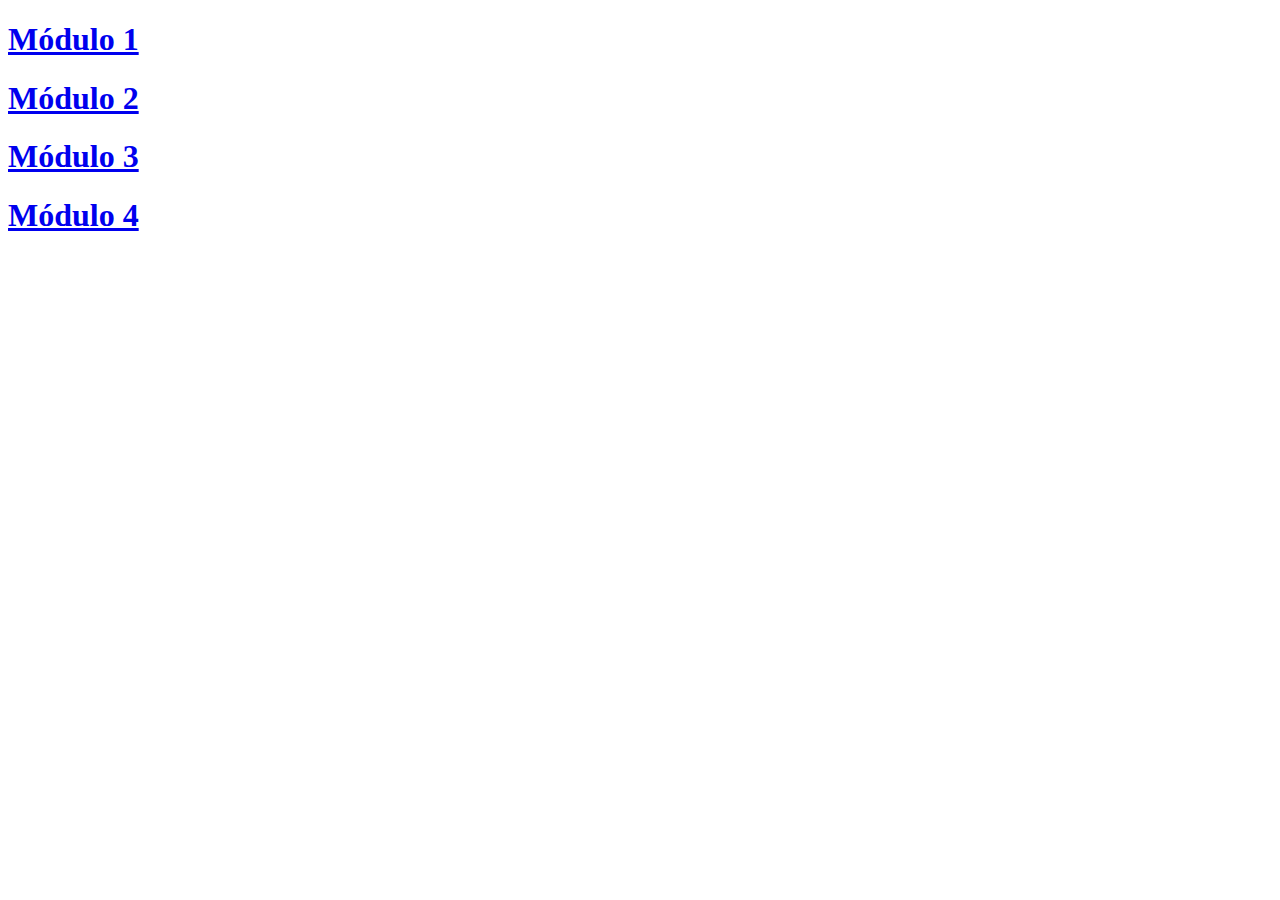
<file: index.html>
<!DOCTYPE html>
<html>
<head>
	<title>Diplomado en Doctrina y Proceso de planeamiento conjunto</title>
</head>
<body>
	<a href="modulo1/index.html"><h1>Módulo 1</h1></a>
	<a href="modulo2/index.html"><h1>Módulo 2</h1></a>
	<a href="modulo3/index.html"><h1>Módulo 3</h1></a>
	<a href="modulo4/index.html"><h1>Módulo 4</h1></a>
</body>
</html>
</file>
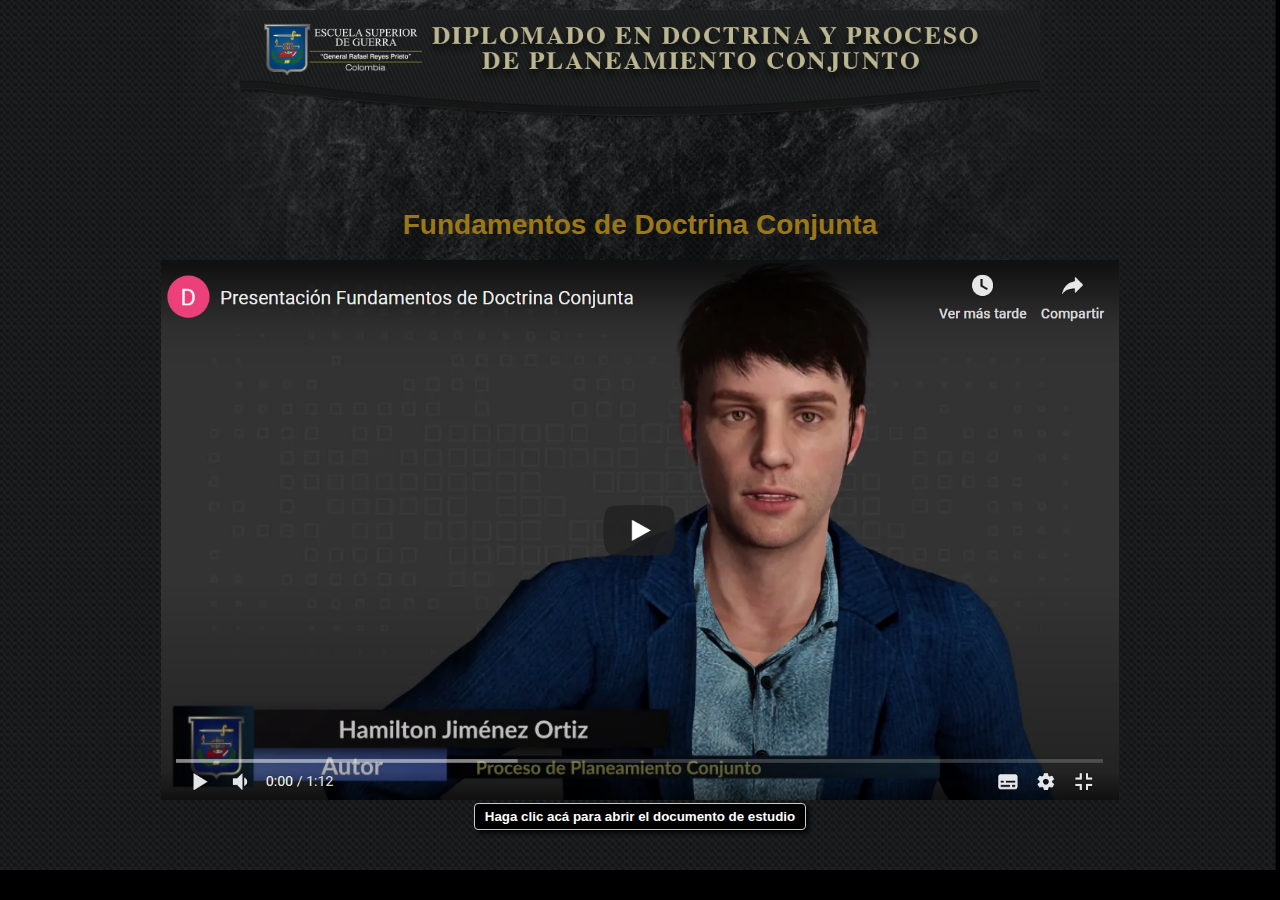
<file: modulo1/index.html>
<!DOCTYPE html>
<html>
<head>
    <meta charset="utf-8">
    <title>FUNDAMENTOS DE DOCTRINA CONJUNTA Y OPERACIONES CONJUNTAS</title>
    <meta name="viewport" content="width=device-width, initial-scale=1, maximum-scale=1, user-scalable=no">
    <link rel="shortcut icon" href="img/icon.svg">
    <link href="components/jquery/css/custom/jquery-ui.min.css" rel="stylesheet" type="text/css">
    <link href="css/styles.css" rel="stylesheet" type="text/css">

    <script src="components/jquery/jquery.min.js"></script>
    <script src="components/jquery/jquery-ui.min.js"></script>
    <script src="js/app.js"></script>
    <script src="js/lang.es.js"></script>
    <script src="components/scorm/player.js"> </script>

    <script type="text/javascript" src="components/fresco/dist/js/fresco.min.js"></script>
    <link rel="stylesheet" type="text/css" href="components/fresco/dist/css/fresco.css"/>

    <style type="text/css">

        header {height: 20vh;}

        #body {height: 90vh;}

        h1 {text-align: center;}

        p {max-width: 900px; margin: 100px auto;}

        #play_scorm {text-align: center;}

    </style>

</head>
<body data-autoload="false" data-display-window="modal" data-window-width="100" data-window-height="100">
    <div id="body">
        <header>
            <div class="header">
                <img src="img/bg_header.png" />
            </div>
        </header>

        <h1>Fundamentos de Doctrina Conjunta</h1>
        <div class="videobox">
            <a href="https://youtu.be/uJx9YruwmKM" class="fresco" data-fresco-group=""><img src="content/presentacion.png" class="prev" style="max-height: 60vh" /></a>
        </div>

        <div id="content">
            <div id="play_scorm"></div>
        </div>
    </div>
</body>
</html>
</file>
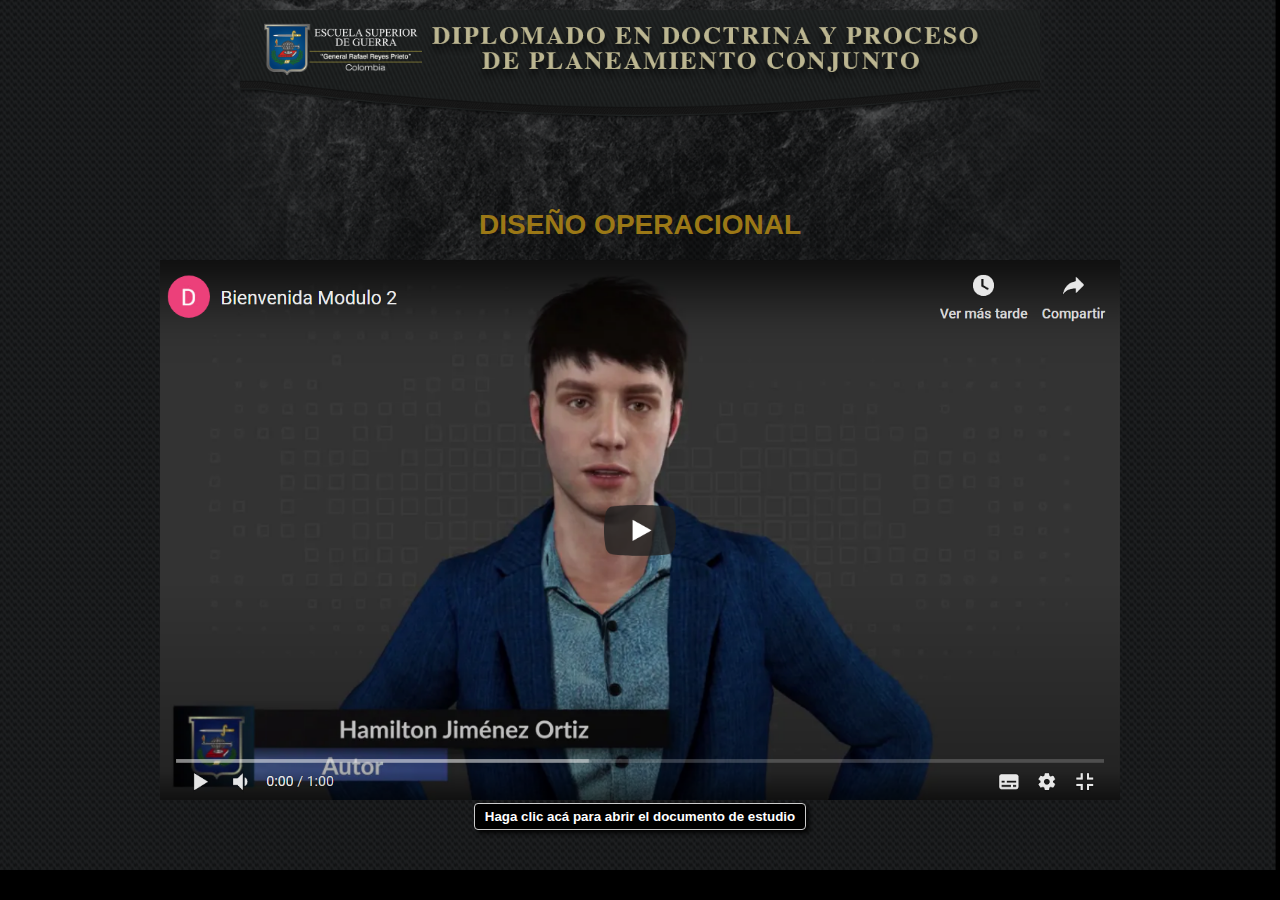
<file: modulo2/index.html>
<!DOCTYPE html>
<html>
<head>
    <meta charset="utf-8">
    <title>DISEÑO OPERACIONAL</title>
    <meta name="viewport" content="width=device-width, initial-scale=1, maximum-scale=1, user-scalable=no">
    <link rel="shortcut icon" href="img/icon.svg">
    <link href="components/jquery/css/custom/jquery-ui.min.css" rel="stylesheet" type="text/css">
    <link href="css/styles.css" rel="stylesheet" type="text/css">

    <script src="components/jquery/jquery.min.js"></script>
    <script src="components/jquery/jquery-ui.min.js"></script>
    <script src="js/app.js"></script>
    <script src="js/lang.es.js"></script>
    <script src="components/scorm/player.js"> </script>

    <script type="text/javascript" src="components/fresco/dist/js/fresco.min.js"></script>
    <link rel="stylesheet" type="text/css" href="components/fresco/dist/css/fresco.css"/>

    <style type="text/css">

        header {height: 20vh;}

        #body {height: 90vh;}

        h1 {text-align: center;}

        p {max-width: 900px; margin: 100px auto;}

        #play_scorm {text-align: center;}

    </style>

</head>
<body data-autoload="false" data-display-window="modal" data-window-width="100" data-window-height="100">
    <div id="body">
        <header>
            <div class="header">
                <img src="img/bg_header.png" />
            </div>
        </header>

        <h1>DISEÑO OPERACIONAL</h1>

        <div class="videobox">
            <a href="https://youtu.be/4CupY6KC4pQ" class="fresco" data-fresco-group=""><img src="content/presentacion.png" class="prev" style="max-height: 60vh" /></a>
        </div>

        <div id="content">
            <div id="play_scorm"></div>
        </div>
    </div>
</body>
</html>
</file>
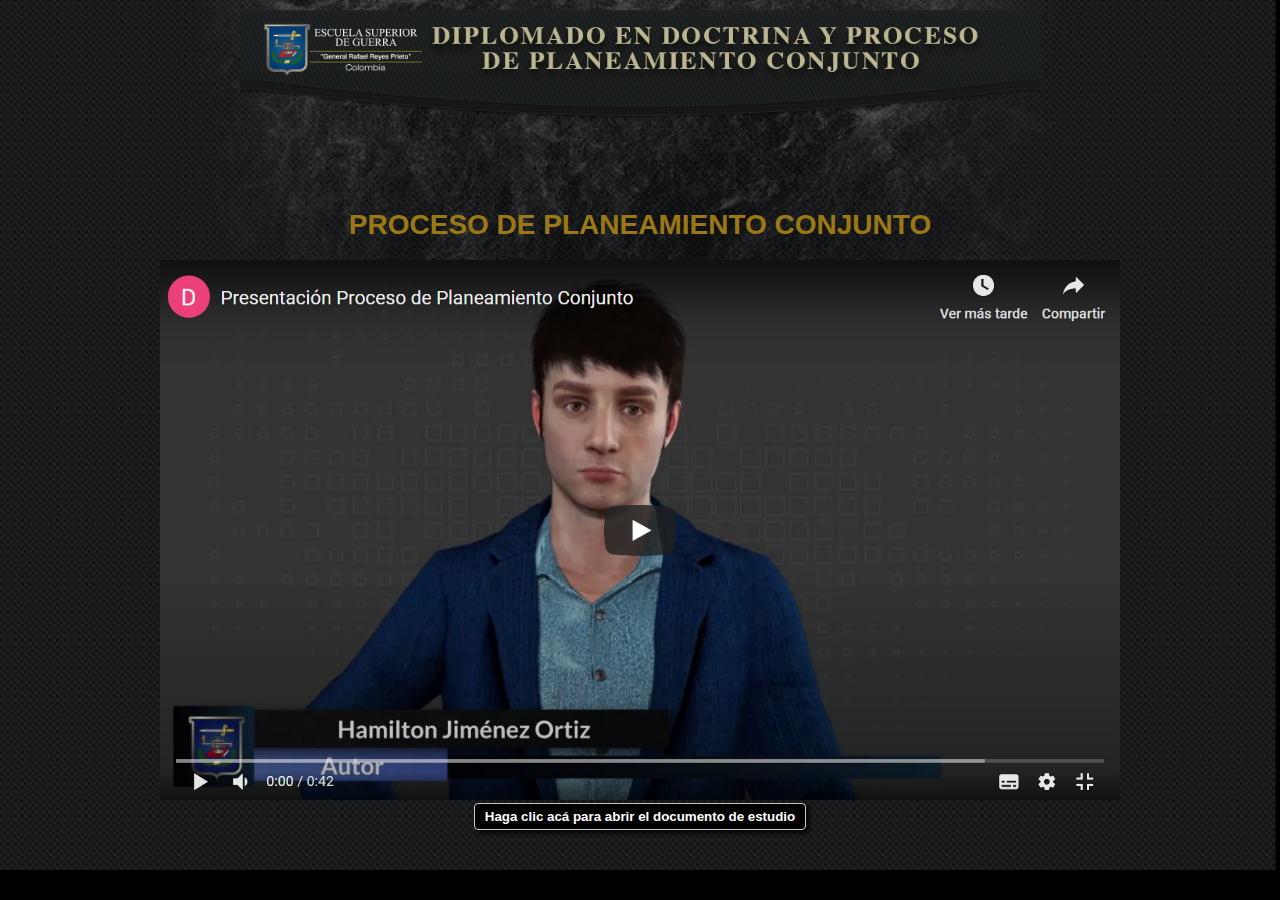
<file: modulo3/index.html>
<!DOCTYPE html>
<html>
<head>
    <meta charset="utf-8">
    <title>PROCESO DE PLANEAMIENTO CONJUNTO</title>
    <meta name="viewport" content="width=device-width, initial-scale=1, maximum-scale=1, user-scalable=no">
    <link rel="shortcut icon" href="img/icon.svg">
    <link href="components/jquery/css/custom/jquery-ui.min.css" rel="stylesheet" type="text/css">
    <link href="css/styles.css" rel="stylesheet" type="text/css">

    <script src="components/jquery/jquery.min.js"></script>
    <script src="components/jquery/jquery-ui.min.js"></script>
    <script src="js/app.js"></script>
    <script src="js/lang.es.js"></script>
    <script src="components/scorm/player.js"> </script>

    <script type="text/javascript" src="components/fresco/dist/js/fresco.min.js"></script>
    <link rel="stylesheet" type="text/css" href="components/fresco/dist/css/fresco.css"/>

    <style type="text/css">

        header {height: 20vh;}

        #body {height: 90vh;}

        h1 {text-align: center;}

        p {max-width: 900px; margin: 100px auto;}

        #play_scorm {text-align: center;}

    </style>

</head>
<body data-autoload="false" data-display-window="modal" data-window-width="100" data-window-height="100">
    <div id="body">
        <header>
            <div class="header">
                <img src="img/bg_header.png" />
            </div>
        </header>

        <h1>PROCESO DE PLANEAMIENTO CONJUNTO</h1>
        <div class="videobox">
            <a href="https://youtu.be/s2P5IIzOW-I" class="fresco" data-fresco-group=""><img src="content/presentacion.png" class="prev" style="max-height: 60vh" /></a>
        </div>

        <div id="content">
            <div id="play_scorm"></div>
        </div>
    </div>
</body>
</html>
</file>
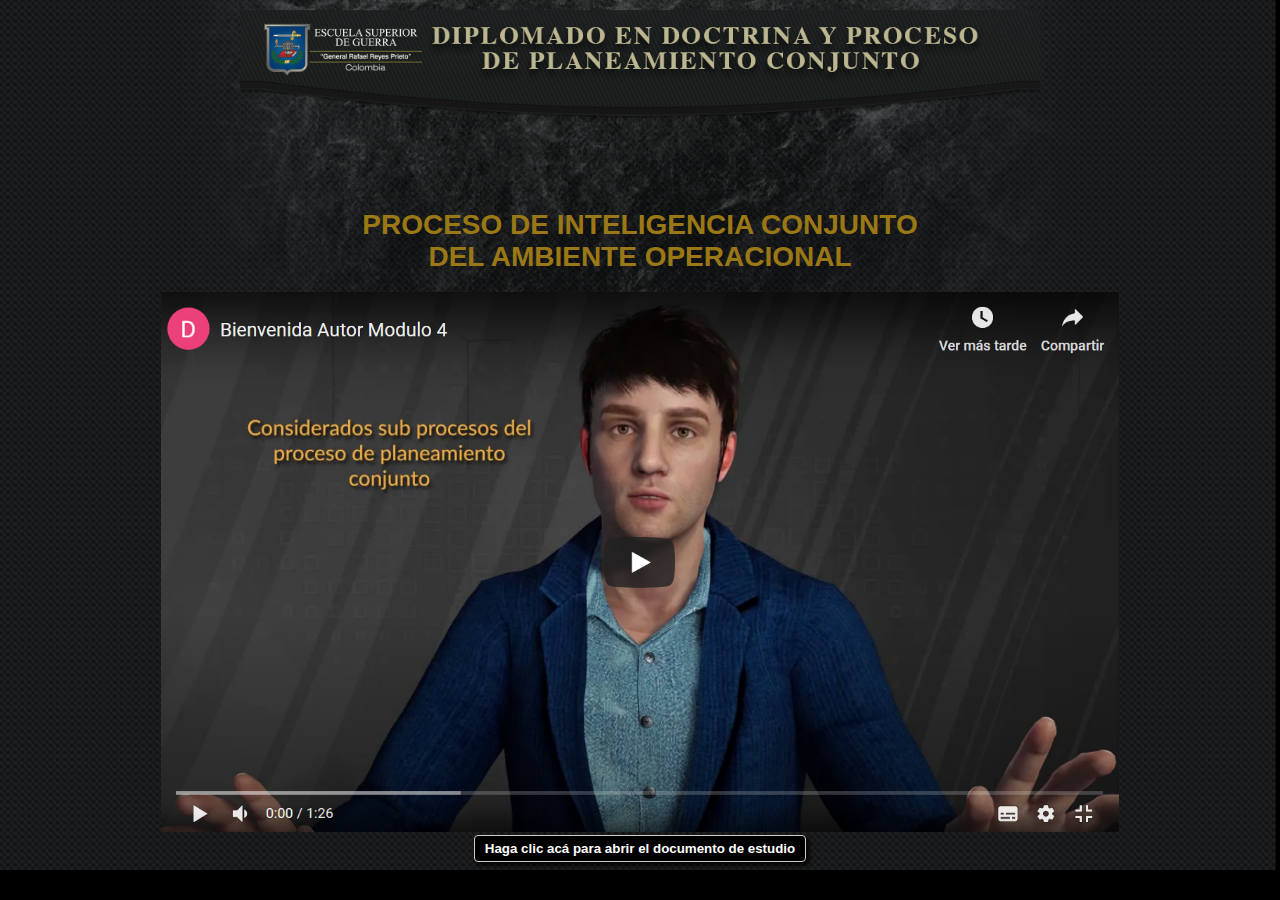
<file: modulo4/index.html>
<!DOCTYPE html>
<html>
<head>
    <meta charset="utf-8">
    <title>PROCESO DE INTELIGENCIA CONJUNTO DEL AMBIENTE OPERACIONAL</title>
    <meta name="viewport" content="width=device-width, initial-scale=1, maximum-scale=1, user-scalable=no">
    <link rel="shortcut icon" href="img/icon.svg">
    <link href="components/jquery/css/custom/jquery-ui.min.css" rel="stylesheet" type="text/css">
    <link href="css/styles.css" rel="stylesheet" type="text/css">

    <script src="components/jquery/jquery.min.js"></script>
    <script src="components/jquery/jquery-ui.min.js"></script>
    <script src="js/app.js"></script>
    <script src="js/lang.es.js"></script>
    <script src="components/scorm/player.js"> </script>

    <script type="text/javascript" src="components/fresco/dist/js/fresco.min.js"></script>
    <link rel="stylesheet" type="text/css" href="components/fresco/dist/css/fresco.css"/>

    <style type="text/css">

        header {height: 20vh;}

        #body {height: 90vh;}

        h1 {text-align: center;}

        p {max-width: 900px; margin: 100px auto;}

        #play_scorm {text-align: center;}

    </style>

</head>
<body data-autoload="false" data-display-window="modal" data-window-width="100" data-window-height="100">
    <div id="body">
        <header>
            <div class="header">
                <img src="img/bg_header.png" />
            </div>
        </header>

        <h1>PROCESO DE INTELIGENCIA CONJUNTO <br />DEL AMBIENTE OPERACIONAL</h1>
        <div class="videobox">
            <a href="https://youtu.be/TboTvnyFXB8" class="fresco" data-fresco-group=""><img src="content/presentacion.png" class="prev" style="max-height: 60vh" /></a>
        </div>

        <div id="content">
            <div id="play_scorm"></div>
        </div>
    </div>
</body>
</html>
</file>
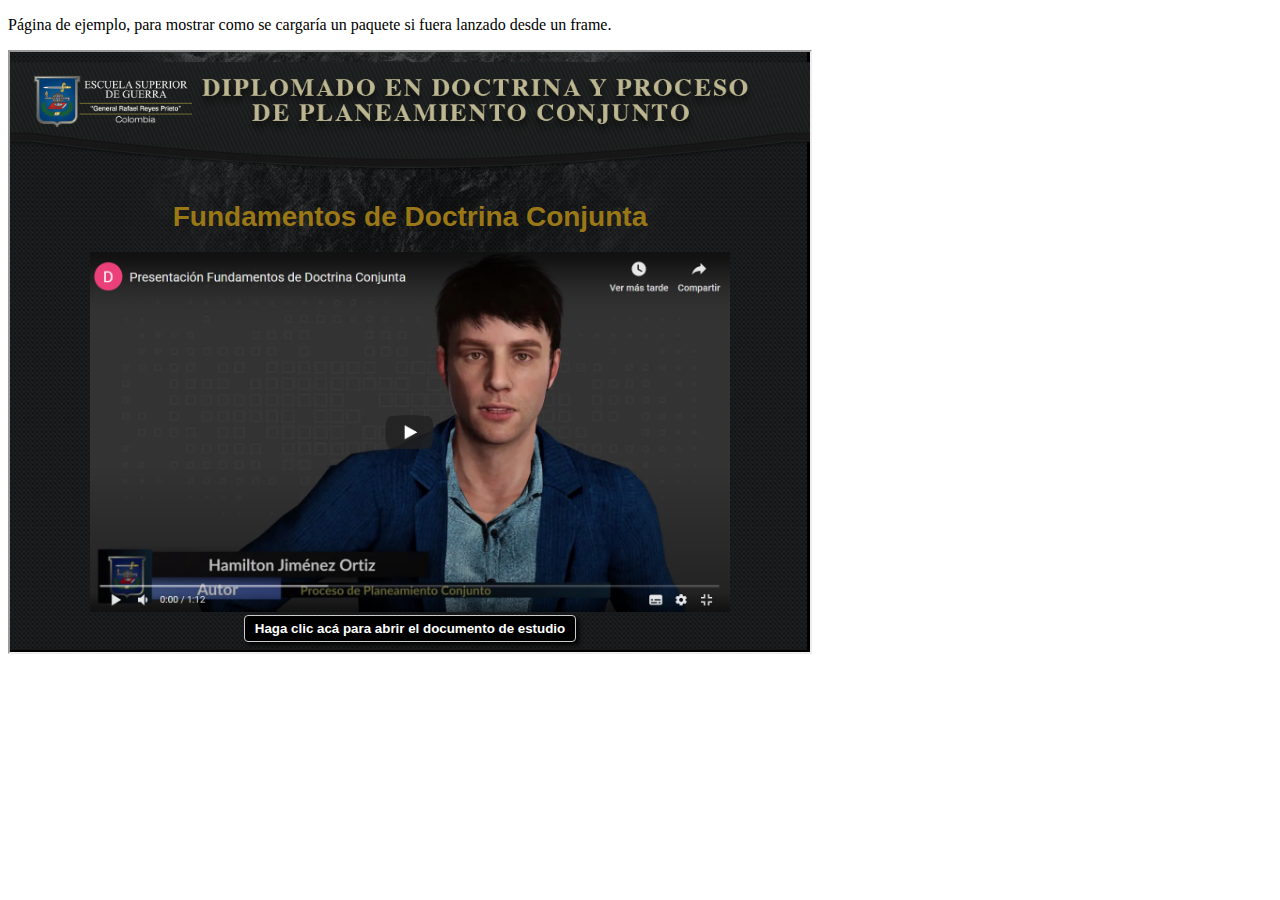
<file: modulo1/frame.html>
<!DOCTYPE html>
<html>
<head>
    <meta charset="utf-8">
    <title>Cargando paquete en frame</title>
</head>
<body>
    <p>Página de ejemplo, para mostrar como se cargaría un paquete si fuera lanzado desde un frame.</p>
    <iframe id="scorm_object" src="index.html" style="width: 800px; height: 600px;"></iframe>
</body>
</html>
</file>
<file: modulo1/css/styles.css>
@charset "utf-8";
/* CSS Document */

/*----------------------------
    General
-----------------------------*/
html {
    width: 100%;
    height: 100%;
}

body {
    font-family: 'Lato', sans-serif;
    font-size: 14px;
    margin: 0;
    padding: 0;
    width: 100%;
    height: 100%;
    background-color: #000;
    color: #838383;
}

body.dhbgapp_fullview {
    overflow: hidden;
}

#body {
    clear: both;
    margin: auto;
    padding: 10px 0 50px;
    position: relative;
    max-width: 1300px;
    background: url(../img/bg.png) no-repeat;
    background-size: 100% 100%;
    background-attachment: fixed;
}

h1 {
    font-size: 28px;
    color: #9b7816;
    font-weight: bold;
}

h1.diplomado {
    font-family: "Times New Roman";
    font-size: 32px;
    color: #beb691;
}

h2 {
    font-size: 20px;
    font-weight: bold;
    text-align: center;
    color: #9b7816;
    margin: 0;
}

h3 {
    font-size: 18px;
    color: #f7f7f7;
    text-align: center;
    font-weight: bold;
    margin: 0;
    margin-top: 10px;
}

h4 {
    font-size: 20px;
    color: #5cd0d3;
    margin-top: 15px;
    font-weight: bold;
}

h5 {
    font-size: 18px;
}

h6 {
    font-size: 14px;
    font-weight: normal;
}

pre {
    background: #F8F8FF;
    border: #000 dashed 1px;
    padding: 6px;
    overflow: auto;
    color: #333;
}

cite {
    font-weight: lighter;
    font-style: italic;
}

em {
    font-style: italic;
}

p {
    line-height: 20px;
}

img {
    border: 0;
    max-width: 100%;
}

br.clear, div.clear {
    clear: both;
    width: 0;
    height: 0;
    font-size: 0;
    line-height: 0;
}

.hidden {
    display: none;
}

ul.data_list {
    list-style: none;
}

ul.data_list li {
    padding-bottom: 10px;
}

ul.data_list li:before {
    content: "\f109";
    font-family: "Ionicons";
    position: relative;
    left: -5px;
    color: #f6ae00;
    font-weight: bold;
}

ol.ol_counter li {
    padding-bottom: 10px;
}

a {
    color: #123bf6;
}

a:hover {
    text-decoration: none;
}

.button, .w-content-controler {
    cursor: pointer;
}

button.general {
    background-color: #000;
    color: #fff;
    font-weight: bold;
    padding: 5px 10px;
    box-shadow: 3px 3px 4px #030303;
    cursor: pointer;
    border-radius: 4px;
    border: 1px solid #ccc;
}

button.general.active, button.general:hover {
    box-shadow: none;
    color: #999;
}

blockquote {
    font-style: italic;
    color: #555555;
    background: url(../img/comillas1.png) no-repeat top left;
    padding: 10px 40px;
    margin: 0;
    position: relative;
    color: #3f637e;
}

blockquote:after {
    background: url(../img/comillas2.png) no-repeat top left;
    width: 36px;
    height: 30px;
    content: "";
    position: absolute;
    bottom: 0;
    right: 0;
}

blockquote label {
    font-weight: bold;
    display: block;
    margin-top: 10px;
    text-align: center;
    font-style: normal;
}

.instruction, .animation_image .label, .about {
    font-size: 12px;
    color: #444;
    text-align: center;
}

.instruction i {
    font-size: 16px;
    margin-right: 5px;
}

.instruction[type=danger] {
    color: #b24926;
}

.instruction[type=alert] {
    font-weight: bold;
}

img.animation {
    margin: 1px;
}

img.animation, img.play-animation, .animation_image .label {
    cursor: pointer;
}

.animation_loading, img.animation.loading {
    background: transparent url(../img/miniload.gif) no-repeat center;
    border: 1px dashed #aaa;
    margin: 0;
}

.animation_image {
    text-align: center;
}

.box_media {
    text-align: center;
    height: 45vh;
}

.box_media img {
    max-width: 100%;
}
/********************************************************************************/
/* HEADER
/********************************************************************************/
header .header {
    margin-top: 0;
    max-width: 800px;
    margin: auto;
    display: flex;
    text-align: center;
}

header img {
    max-width: 100%;
    max-height: 20vh;
    margin: auto;
}

header nav.horizontal.main.current {
    font-size: 14px;
    z-index: 99;
    width: 50%;
    min-width: 500px;
    margin: auto;
    margin-top: -1%;
    position: relative;
    right: 0;
    left: 0;
}

header nav.horizontal.main.current:hover {
    overflow: visible;
}

header nav.horizontal ul.menu {
    background: url(../img/bg_menu.png) no-repeat;
    background-size: 100%;
    font-size: 14px;
    z-index: 99;
    width: 100%;
    margin: auto;
    padding-top: 13%;
}

nav.horizontal ul.menu > li.current,
nav.horizontal ul.menu > li:hover, 
nav.horizontal ul.menu > li:first-child,
nav.horizontal li.button {
    height: 70px !important;
}

nav.horizontal ul.submenu > li,
nav.horizontal .button.withsubitems {height: 20px !important;}
/********************************************************************************/
/* DEVICE CONTROL
/********************************************************************************/
.onlymobile {
    display: none;
}

.notmobile {
    /* Nothing */
}

/********************************************************************************/
/* CONTENT AREA
/********************************************************************************/
main {
    padding: 0 15px;
    background-color: transparent;
}

.page-title {
    text-align: center;
    margin: 0;
    display: none;
}

/********************************************************************************/
/* MENUS
/********************************************************************************/

/*--------------------------*/
/* Horizontal menu
/*--------------------------*/

/*nav.horizontal {
    background: url(../img/bg_menu.png) no-repeat;
    background-size: 100%;
    font-size: 14px;
    z-index: 99;
    width: 50%;
    min-width: 500px;
    margin: auto;
    padding-top: 7%;
    margin-top: -1%;
    position: relative;
}*/

nav.horizontal:after {
    content: "";
    clear: both;
    display: block;
}

nav.horizontal.scroll_top {
    position: fixed;
    top: 0;
}

nav.horizontal ul.menu {
    margin: 0;
    padding: 0;
    clear: both;
    float: left;
}

nav.horizontal ul.menu > li {
    color: transparent;
    position: absolute;
    top: 5%;
    list-style: none;
    text-align: center;
    padding: 0;
    margin: 0 0 0 0;
    width: 18.5%;
    cursor: pointer;
}

nav.horizontal ul.menu > li.withsubitems:after {
    content: "\f104";
    font-family: "Ionicons";
    position: absolute;
    right: 5px;
}

nav.horizontal ul.menu > li {
    height: 100%;
    background-size: 100% !important;
}

nav.horizontal ul.menu > li.first-child {
    background: url(../img/menu/cont.png) no-repeat;
    left: 2%;
}

nav.horizontal ul.menu > li.first-child:hover,
nav.horizontal ul.menu > li.first-child.current {
    background: url(../img/menu/cont_hover.png) no-repeat;
}

nav.horizontal ul.menu > li:nth-child(2) {
    background: url(../img/menu/nav.png) no-repeat;
    left: 21.5%;
}

nav.horizontal ul.menu > li:nth-child(2):hover,
nav.horizontal ul.menu > li:nth-child(2).current {
    background: url(../img/menu/nav_hover.png) no-repeat;
}

nav.horizontal ul.menu > li:nth-child(3) {
    background: url(../img/menu/visto.png) no-repeat;
    left: 41%;
}

nav.horizontal ul.menu > li:nth-child(3):hover,
nav.horizontal ul.menu > li:nth-child(3).current {
    background: url(../img/menu/visto_hover.png) no-repeat;
}

nav.horizontal ul.menu > li:nth-child(4) {
    background: url(../img/menu/glos.png) no-repeat;
    left: 60.25%;
}

nav.horizontal ul.menu > li:nth-child(4):hover,
nav.horizontal ul.menu > li:nth-child(4).current {
    background: url(../img/menu/glos_hover.png) no-repeat;
}

nav.horizontal ul.menu > li.last-child {
    background: url(../img/menu/biblio.png) no-repeat;
    left: 79.5%;
}

nav.horizontal ul.menu > li.last-child:hover,
nav.horizontal ul.menu > li.last-child.current {
    background: url(../img/menu/biblio_hover.png) no-repeat;
}

nav.horizontal ul.submenu {
    margin-left: 0;
    z-index: 999;
    position: absolute;
    top: 80%;
    left: 0;
    min-width: 300px;
    padding-left: 0;
    display: none;
}

nav.horizontal ul.submenu ul.submenu {
    left: 99%;
    top: 0;
}

nav.horizontal li.active > ul.submenu {
    display: initial;
}

nav.horizontal ul.submenu > li {
    padding: 10px 20px;
    text-align: left;
    list-style: none;
    font-size: 13px;
    background-color: #181818;
    color: #afa8a4;
    cursor: pointer;
    position: relative;
    border: 1px solid #242527;
}

nav.horizontal ul.submenu > li.withsubitems:after {
    content: "\f10a";
    font-family: "Ionicons";
    position: absolute;
    right: 5px;
}

nav.horizontal ul.submenu > li.active, nav.horizontal ul.submenu > li.current {
    background-color: #afa8a4;
    color: #181818;
}

/*--------------------------*/
/* Globals menu
/*--------------------------*/
nav.globals {
    font-size: 26px;
    z-index: 99;
    margin: auto;
    border-radius: 5px;
    display: inline-block;
}

nav.globals:after {
    content: "";
    clear: both;
    display: block;
}

nav.globals ul {
    margin: 0;
    padding: 0 10px;
    clear: both;
    list-style: none;
}

nav.globals li {
    position: relative;
    float: left;
    text-align: center;
    padding: 5px 10px;
    margin: 0;
    font-weight: bold;
    cursor: pointer;
}

nav.globals li.active, nav.globals li.current {
    color: #f2f2f2;
}
/*--------------------------*/
/* Subpages menu
/*--------------------------*/
#subpages_menu {
    float: right;
    margin-right: 55px;
}

#subpages_menu ul {
    margin: 0;
    padding: 0;
    float: left;
}

#subpages_menu li {
    margin: 4px 5px 0 0;
    padding: 5px;
    color: #99cc33;
    font-weight: bold;
    text-align: center;
    float: left;
    list-style: none;
    line-height: 22px;
    padding: 5px 4px 6px 4px;
    height: 19px;
    width: 19px;
    color: #fff;
    border: 2px solid #fff;
    background: #95b7e4;
    border-radius: 10px;
}

#subpages_menu li.active, #subpages_menu li.current {
    padding: 5px 4px 6px 4px;
    height: 19px;
    width: 19px;
    color: #95b7e4;
    font-weight: bold;
    border: 2px solid #95b7e4;
    background: #fff;
}

#subpages_menu div.button {
    width: 42px;
    height: 42px;
    margin: 0 2px;
    float: left;
    font-size: 36px;
    color: #bababa;
}

#subpages_menu div.button:hover {
    color: #f2f2f2;
}

#subpages_menu div[previous-page] {
    margin-right: 10px;
}

#subpages_menu div[next-page] {
}

#subpages_menu div[previous-page].active {
    background-position: 0 -50px;
}

#subpages_menu div[next-page].active {
    background-position: -50px -50px;
}

/********************************************************************************/
/* FOOTER
/********************************************************************************/
footer {
    z-index: 4;
    height: 40px;
    position: fixed;
    left: 0;
    right: 0;
    bottom: 20px;
    padding: 3px 0;
    background-color: #353c44;
    text-align: center;
    box-shadow: 2px -1px 6px #0f0f0f;
    width: 30%;
    margin: auto;
    border-radius: 5px;
}

#page_number {
    width: 50px;
    height: 30px;
    font-size: 16px;
    text-align: center;
    border-radius: 20px;
    position: absolute;
    bottom: 5px;
    right: 5px;
    padding-top: 10px;
    color: #fff;
}

/********************************************************************************/
/* HIGHLIGHTED BOXES
/********************************************************************************/
.box-text {
    max-width: 300px;
    margin: 10px auto;
    border: 2px solid #bababa;
    border-radius: 10px;
    background-image: linear-gradient(to bottom left, #00000000 50%, #f2f2f211 50%) !important;
    background-size: 100% 100% !important;
    position: relative;
    padding: 20px 20px 20px 20px;
    text-align: justify;
    font-size: 14px;
    color: #fff;
}

.box-text .box_body {
    padding: 5px 15px;
}

.box-text > .title {
    font-size: 24px;
    margin: 0 0 5px 0;
    font-weight: bold;
    text-align: center;
}

.box-text:after {
    content: "";
    width: 150px;
    height: 75px;
    position: absolute;
    bottom: -20px;
    right: -49px;
    background-size: 100% !important;
}

/********* important ********/
.box-text.important {
    
}

.box-text.important .title {
    color: #ba063a;
}

.box-text.important .box_body em {
    color: #ffffff;
    font-weight: bold;
}

.box-text.important:after {
    background: url(../img/bloques/importante.png) no-repeat;
}

/********* box_example ********/
.box-text.example .title {
    color: #93278f;
}

.box-text.example:after {
    background: url(../img/bloques/ejemplo.png) no-repeat;   
}

/********* box_note ********/
.box-text.note .title {
    color: #f9c932;
}

.box-text.note:after {
    background: url(../img/bloques/nota.png) no-repeat;   
}
/********* box link ********/
.box-text.link .title {
    color: #0303d8;
}

.box-text.link:after {
    background: url(../img/bloques/enlace.png) no-repeat;   
}

/********* box activity ********/
.box-text.activity .title {
    color: #07e0da;
}

.box-text.activity:after {
    background: url(../img/bloques/actividad.png) no-repeat;
}
/********* box connection ********/
.box-text.connection:after {
    background: url(../img/bloques/conexion.png) no-repeat;
}
/********************************************************************************/
/* Float window
/********************************************************************************/
.wf-content {
    position: absolute;
    padding: 10px 15px;
    background: #ffffff;
    border-radius: 10px;
    box-shadow: 0 5px 5px #bbb;
}

.wf-content.autox {
    left: 10px;
    right: 10px;
}

.wf-content.autoy {
    top: 10px;
    bottom: 10px;
}

.wf-content .close {
    position: absolute;
    padding: 3px;
    background-color: #ccc;
    border-radius: 5px;
    border-color: #819e52;
    line-height: 24px;
    font-size: 16px;
    text-align: center;
    font-weight: bold;
    color: #ffffff;
    width: 20px;
    height: 20px;
    top: 0;
    right: 0;
}

.wf-content .close.active, .wf-content .close:hover {
    background-color: #f6ae00;
}

/********************************************************************************/
/* SPECIFIC ELEMENTS: ARROWS AND CHECKS
/********************************************************************************/

.icon_horizontal_arrow {
    background: url(../img/sprite.png) no-repeat -190px -50px;
    padding: 5px 32px;
    font-size: 10px;
}

.icon_removed {
    background: url(../img/sprite.png) no-repeat -1280px -140px;
    padding: 2px 7px;
    font-size: 10px;
}

.icon_approved {
    background: url(../img/sprite.png) no-repeat -1280px -100px;
    padding: 3px 10px;
    font-size: 10px;
}

.down_pointer {
    background: url(../img/sprite.png) no-repeat -524px -13px;
    font-size: 10px;
    border: none;
    width: 56px;
    height: 46px;
}

.right_pointer {
    background: url(../img/sprite.png) no-repeat -604px -13px;
    font-size: 10px;
    border: none;
    width: 46px;
    height: 56px;
}

.icon_inline {
    display: inline;
    padding: 0 7px;
    margin: 0 2px;
}

.icon_more {
    background: url(../img/sprite.png) no-repeat -662px -12px;
    padding: 8px 14px;
    font-size: 10px;
}

.icon_more.active {
    background-position: -662px -51px;
}

.icon_less {
    background: url(../img/sprite.png) no-repeat -662px -100px;
    padding: 8px 14px;
    font-size: 10px;
}

.icon_less.active {
    background-position: -662px -140px;
}

.note_pointer_left, .note_pointer_right {
    background: url(../img/sprite.png) no-repeat;
    font-size: 18px;
    font-weight: bold;
    border: none;
    width: 43px;
    height: 31px;
    color: #ffffff;
    padding-top: 10px;
    position: absolute;
}

.note_pointer_right {
    background-position: -1198px 0;
    padding-left: 15px;
    text-align: left;
}

.note_pointer_left {
    background-position: -1130px 0;
    padding-right: 15px;
    text-align: right;
}

.note_pointer_right:hover {
    background-position: -1198px -50px;
}

.note_pointer_left:hover {
    background-position: -1130px -50px;
}

div.icondocument, button.icondocument {
    background: transparent url(../img/sprite.png) no-repeat -452px 0;
    width: 61px;
    height: 61px;
}

div.icondocument {
    margin: auto;
}

button.icondocument {
    border: none;
}

div.icondocument.active, button.icondocument.active {
    background-position: -452px -70px;
}

/********************************************************************************/
/* SOUNDS AND VIDEO
/********************************************************************************/

div.iconsound, button.iconsound {
    background: transparent url(../img/sprite.png) no-repeat -311px 0;
    width: 61px;
    height: 61px;
}

div.iconsound {
    margin: auto;
}

button.iconsound {
    border: none;
}

div.iconsound.active, button.iconsound.active {
    background-position: -311px -70px;
}

.sound_loading, button.sound_loading {
    background: transparent url(../img/miniload.gif) no-repeat center;
}

div.iconvideo, button.iconvideo {
    background: transparent url(../img/sprite.png) no-repeat -381px 0;
    width: 61px;
    height: 61px;
}

div.iconvideo {
    margin: auto;
}

button.iconvideo {
    border: none;
}

div.iconvideo.active, button.iconvideo.active {
    background-position: -381px -70px;
}

.videobox {
    text-align: center;
}

.videobox > div {
    margin: 0 auto 5px;
    /*box-shadow: 6px 6px 6px #888;*/
}

.videobox video {
    max-width: 100%;
    margin-bottom: 5px;
}

.videobox video.mejs__player {
    box-shadow: none;
}

/********************************************************************************/
/* SPECIAL CONTENT: Tooltip
/********************************************************************************/
.tooltip {
    cursor: pointer;
}

sup.tooltip {
    font-weight: bold;
    padding-left: 3px;
    color: #b24926;
}

.text_tooltip {
    padding: 10px;
    line-height: 10px;
}

.ui-tooltip-content {
    word-wrap: break-word;
}

/********************************************************************************/
/* SPECIAL CONTENT: MOUSE OVER
/********************************************************************************/
.mouse-over { cursor: pointer; }

/********************************************************************************/
/* SPECIAL CONTENT: MORE - LEST
/********************************************************************************/
.more-less { cursor: pointer; }

.viewmore .icon_more { display: none; }

.viewless .icon_less { display: none; }

/********************************************************************************/
/* TEXTO EN COLUMNAS
/********************************************************************************/
.row {
    display: flex;
}

.row > .col-2 {
    padding-right: 15px;
    padding-left: 15px;
    width: 50%;
    flex-grow: 1;
}

/********************************************************************************/
/* VERTICAL MENU
/********************************************************************************/
.vertical-menu {
    width: 100%;
    margin-bottom: 20px;
}

.vertical-menu .chalkboard_vertical_content {
    height: 300px;
    margin: 0 10px 10px 170px;
    overflow: auto;
    background-color: #fbf9ea;
    padding: 10px;
    box-shadow: 5px 5px 7px #bbb;
    color: #777777;
}

.vertical-menu .chalkboard_vertical_items {
    float: left;
    margin: 0;
}
.vertical-menu .chalkboard_vertical_items .chalkboard_vertical_item {
    padding: 8px;
    margin: 0 0;
    text-align: right;
    width: 155px;
    border-bottom: 1px dashed #999999;
    line-height: 20px;
}

.vertical-menu .chalkboard_vertical_items .chalkboard_vertical_item.current, .vertical-menu .chalkboard_vertical_items .chalkboard_vertical_item.active {
    font-weight: bold;
    background-color: #fbf9ea;
}

.vertical-menu> .chalkboard_vertical_content > .element > h5 {
    margin: 0;
    font-size: 16px;
}

/********************************************************************************/
/* VERTICAL MENU BOTH SIDES
/********************************************************************************/
.vertical-menu-both-sides {
    width: 80vw;
    max-width: 900px;
    min-width: 600px;
    margin-bottom: 20px;
    margin: auto;
}

.vertical-menu-both-sides .chalkboard_both_content {
    height: auto;
    min-height: 100px;
    overflow: auto;
    overflow-x: hidden;
    padding: 10px;
    color: #afa8a4;
    border: 2px solid #242527;
    background-color: #181818;
}

.vertical-menu-both-sides .chalkboard_both_items_left {
    float: left;
    width: 20%;
}

.vertical-menu-both-sides .chalkboard_both_items_left .chalkboard_both_item {
    text-align: right;
}

.vertical-menu-both-sides .chalkboard_both_items_right {
    float: right;
    width: 20%;
    display: flex;
    flex-direction: column;
    align-items: center;
}

.vertical-menu-both-sides .chalkboard_both_items_right .chalkboard_both_item {
    text-align: left;
}

.vertical-menu-both-sides .chalkboard_both_item {
    padding: 5px 10px;
    margin: 0;
    width: auto;
    line-height: 20px;
}

.vertical-menu-both-sides .chalkboard_both_item.active, .vertical-menu-both-sides .chalkboard_both_current {
    font-weight: bold;
    background-color: #fbf9ea;
}

.vertical-menu-both-sides .chalkboard_both_content > .element > h5 {
    margin: 0;
    font-size: 16px;
}


/********************************************************************************/
/* HORIZONTAL MENU
/********************************************************************************/
.horizontal-menu {
    width: 100%;
    margin: 10px 0 20px;
}

.horizontal-menu .chalkboard_items > .chalkboard_item {
    padding: 8px 8px 6px;
    margin: 5px 0 0;
    text-align: center;
    float: left;
    line-height: 20px;
    border-bottom: 0;
}

.horizontal-menu .chalkboard_items >.chalkboard_item.active, .horizontal-menu .chalkboard_items >.chalkboard_item.current {
    color: #000;
    background-color: #fbf9ea;
    border-top: 2px solid #888;
    padding-top: 6px;
}

.horizontal-menu .chalkboard_items >.chalkboard_item.current {
    font-weight: bold;
}

.horizontal-menu >.chalkboard_content {
    width: 98%;
    height: 300px;
    float: left;
    padding: 1%;
    overflow: auto;
    background-color: #fbf9ea;
    box-shadow: 5px 5px 5px #bbb;
    color: #777777;
}

.horizontal-menu > .chalkboard_content > .element > h5 {
    margin: 0 0 10px;
    font-size: 16px;
}

/********************************************************************************/
/* PAGINATION
/********************************************************************************/
.ctrl-pagination {
    padding: 10px;
    color: #777777;
    position: relative;
    margin-bottom: 10px;
    border: 1px solid #242527;
    background-color: #181818;
    min-height: 40vh;
}

.ctrl-pagination ul.layers {
    list-style: none;
    margin: 0;
    padding: 0;
    overflow: auto;
}

.ctrl-pagination li.layer {
    margin: 0;
    padding: 5px 10px 10px 10px;
}

.ctrl-pagination ul.pagination {
    list-style: none;
    margin: 0;
    padding: 0;
    float: right;
    margin: 5px 0 0;
}

.ctrl-pagination ul.pagination.arrows {
    font-size: 20px;
}

.ctrl-pagination.horizontal ul.pagination li {
    float: left;
}

.ctrl-pagination .previous {
    width: 12px;
    height: 21px;
    float: left;
    cursor: pointer;
    margin-top: 1px;
    margin-right: 3px;
}

.ctrl-pagination .previous:hover {
    color: #f2f2f2;
}

.ctrl-pagination .next {
    width: 12px;
    height: 21px;
    float: left;
    cursor: pointer;
    margin-top: 1px;
    margin-left: 3px;
}

.ctrl-pagination .next:hover {
    color: #f2f2f2;
}

.ctrl-pagination ul.pagination.numeric li div {
    border: 1px solid #777777;
    border-radius: 20px;
    height: 21px;
    width: 25px;
    text-align: center;
    margin-left: 2px;
    padding-top: 4px;
}

.ctrl-pagination ul.pagination.numeric li.active div, .ctrl-pagination ul.pagination.numeric li.current div {
    background-color: #E2793D;
    color: #ffffff;
}

.ctrl-pagination .label_current {
    border-radius: 50px;
    bottom: 2px;
    box-shadow: 2px 2px 5px #acacac;
    color: #ffffff;
    background-color: #E2793D;
    font-size: 30px;
    position: absolute;
    text-align: center;
    height: 35px;
    width: 35px;
    padding: 5px;
}

.ctrl-pagination > .layers > .layer > h5 {
    margin-top: 0;
}

/* Vertical pagination */
.ctrl-pagination.vertical ul.pagination {
    position: absolute;
    right: 12px;
    top: 0;
    bottom: 0;
}

.ctrl-pagination.vertical .pagination.arrows .button {
    position: absolute;
    right: 0;
}

.ctrl-pagination.vertical .button.next {
    bottom: 2px;
    transform: rotate(90deg);
}

.ctrl-pagination.vertical .button.previous {
    top: 0;
    transform: rotate(90deg);
}

.ctrl-pagination.vertical .position {
    position: absolute;
    bottom: -12px;
    left: 50%;
    margin-left: -50px;
    box-shadow: 2px 2px 5px #acacac;
    color: #ffffff;
    background-color: #E2793D;
    padding: 5px 20px;
    border-radius: 9px;
    font-size: 16px;
}

/* End Vertical pagination */

/* Left and right pagination */
.ctrl-pagination.sides .button.previous {
    position: absolute;
    left: 0;
    top: 50%;
}

.ctrl-pagination.sides .button.next {
    position: absolute;
    right: 0;
    top: 50%;
}

.ctrl-pagination.sides .position {
    position: absolute;
    bottom: -12px;
    left: calc(50% - 50px);
    color: #ffffff;
    background-color: #353c44;
    padding: 5px 20px;
    border-radius: 9px;
    font-size: 16px;
}

/* End Left and right pagination */

/********************************************************************************/
/* SPECIAL CONTENT: Data tables
/********************************************************************************/
.datatable {
    border: 1px solid #999999;
    box-shadow: 5px 5px 5px #bbb;
    border-spacing: 0;
    border-collapse: none;
    margin-bottom: 10px;
}

.datatable th {
    padding: 5px;
    text-align: center;
    background-color: #E2793D;
    border: 1px solid #999999;
    border-top-width: 0;
    color: #ffffff;
    font-weight: bold;
}

.datatable td {
    color: #60605f;
    padding: 5px;
    border: 1px solid #999999;
    border-top-width: 0;
    empty-cells: show;
}

.datatable .odd td {
    background-color: #eaeaea;
}

.datatable tfoot td {
    background-color: #c9c9c9;
    font-weight: bold;
    color: #000;
}

/********************************************************************************/
/* VIEW FIRST - IMAGE CONTENT
/********************************************************************************/
.view-first {
    overflow: hidden;
    position: relative;
    color: #fff;
    text-align: center;
}

.view-first .mask {
    position: absolute;
    overflow: hidden;
    top: 0;
    left: 0;
    bottom: 0;
    right: 0;
    opacity: 0;
    background-color: rgba(0, 0, 0, 0.7);
    transition: all 0.4s ease-in-out;
}

.view-first img {
    position: relative;
    transition: all 0.2s linear;
}

.view-first:hover img {
    transform: scale(1.1);
}

.view-first:hover .mask {
    opacity: 1;
}

.view-first .view-content {
    padding: 0 5px;
}

.view-first .view-content h2 {
    color: #fff;
    border: none;
    font-size: 22px;
}

/********************************************************************************/
/* IMAGE TO EXPAND
/********************************************************************************/
.expand-image {
    position: relative;
    background-repeat: repeat-x;
    background-position: center center;
    background-size: cover;
    cursor: pointer;
    width: 100px;
    height: 100px;
    border: 1px solid #999999;
    box-shadow: 5px 5px 5px #bbb;
    margin-bottom: 5px;
}

.expand-image:hover {
    opacity: 0.7;
}

.expand-image .ion-arrow-expand {
    position: absolute;
    top: 5px;
    left: 5px;
    font-size: 35px;
    color: #fff;
    cursor: pointer;
}

#expand_image_content {
    text-align: center;
    display: flex;
    justify-content: center;
    align-items: center;
    height: 99%;
    width: 99%;
    max-width: 99%;
    max-height: 99%;
    overflow: auto;
}

.expand_image_dialog {
    background-color: rgba(0, 0, 0, 0.7);
}


/********************************************************************************/
/* ACTIVITIES
/********************************************************************************/
.box_end {
    text-align: center;
    padding: 10px;
}

.box_end:before, .box_end:after {
    content: "";
    display: inline-block;
}

.box_end .correct, .box_end .wrong {
    padding: 10px;
}

.box_end .correct {
    color: #207D7E;
}


.box_end .wrong {
    color: #D60C1B;
}

.saving .activity_modal {
    position: absolute;
    top: 0;
    right: 0;
    bottom: 0;
    left: 0;
    background-color: rgba(128, 128, 128, 0.7);
    z-index: 3;
}

.saving .activity_modal:after {
    content: "";
    background: transparent url(../img/loading.gif) no-repeat center center;
    position: absolute;
    top: 50%;
    left: 50%;
    margin-left: -64px;
    width: 128px;
    height: 15px;
}


/********************************************************************************/
/* SPECIFIC QUIZ
/********************************************************************************/
.jpit-activities-quiz {
    position: relative;
}

.jpit-activities-quiz .box_content {
    position: relative;
    padding-bottom: 40px;
}

.jpit-activities-quiz .box_content .jpit_activities_quiz_question_statement {
    margin-bottom: 20px;
    text-align: center;
}

.jpit-activities-quiz .box_content .jpit_activities_quiz_question_statement label {
    font-weight: bold;
}

.jpit-activities-quiz .box_content .jpit_activities_quiz_question_statement label:after {
    content: ".";
}

.jpit_activities_quiz_question_option_answer {
    cursor: pointer;
    padding: 10px;
}

.jpit_activities_quiz_question_option_answer:hover {
    background-color: rgba(200, 200, 200, 0.2);
}

.jpit_activities_quiz_question_simplechoice .jpit_activities_quiz_question_option_control,
.jpit_activities_quiz_question_multichoice .jpit_activities_quiz_question_option_control,
.jpit_activities_quiz_question_multisetchoice .jpit_activities_quiz_question_option_control {
    display: none;
}

.jpit_activities_quiz_question_option_answer label {
    background-color: #39576d;
    color: #fff;
    padding: 2px 6px;
    border-radius: 30px;
    font-size: 16px;
    font-weight: bold;
    cursor: pointer;
}
.jpit_activities_quiz_question_option_answer label:hover, .jpit_activities_quiz_question_option_answer_selected label  {
    background-color: #E2793D;
}

.jpit_activities_quiz_question_option_answer_selected {
    border: none;
}

.jpit_activities_quiz_paginator_container {
    position: absolute;
    bottom: 5px;
    right: 5px;
    z-index: 2;
}

.jpit_activities_quiz_paginator_current {
    float: left;
    font-size: 20px;
    padding: 0 5px;
}

.jpit_activities_quiz_paginator_previous {
    background: url(../img/sprite.png) no-repeat -111px 0;
    width: 21px;
    height: 21px;
    float: left;
    cursor: pointer;
    margin-top: 2px;
}

.jpit_activities_quiz_paginator_previous:hover {
    background-position: -111px -50px;
}

.jpit_activities_quiz_paginator_next {
    background: url(../img/sprite.png) no-repeat -141px 0;
    width: 21px;
    height: 21px;
    float: left;
    cursor: pointer;
    margin-top: 2px;
}

.jpit_activities_quiz_paginator_next:hover {
    background-position: -141px -50px;
}

.jpit_activities_quiz_question_feedback_true, .jpit_activities_quiz_question_feedback_false {
    padding: 10px;
    text-align: center;
    background-color: #ffffff;
    position: relative;
}

.jpit_activities_quiz_question_feedback_true {
    border: 1px solid #207D7E;
}

.jpit_activities_quiz_question_feedback_false {
    border: 1px solid #D60C1B;
}

.jpit_activities_quiz_question_feedback_true:after {
    background: url(../img/sprite.png) no-repeat -1280px 0;
    position: absolute;
    right: 0;
    width: 40px;
    height: 30px;
    content: "";
    top: 0;
    z-index: 2;
}

.jpit_activities_quiz_question_feedback_false:after {
    content: "";
    background: url(../img/sprite.png) no-repeat -1280px -50px;
    position: absolute;
    right: 0;
    width: 30px;
    height: 30px;
    top: 0;
    z-index: 2;
}

.jpit-activities-quiz .verify_box {
    padding-top: 10px;
    text-align: center;
    position: absolute;
    bottom: 5px;
    left: 0;
    right: 0;
    z-index: 1;
}

/********************************************************************************/
/* SPECIFIC ACTIVITIES: WORDPUZZLE
/********************************************************************************/
.jpit-activities-wordpuzzle table.layout {
    margin: auto;
}

.jpit-activities-wordpuzzle td {
}

.jpit-activities-wordpuzzle .score_content {
    padding: 10px;
    background-color: #ffffff;
    box-shadow: 5px 5px 5px #bbb;
}

.jpit-activities-wordpuzzle .box_words ul {
    margin: 0 10px;
    padding: 0;
    list-style: none;
    float: left;
}

.jpit-activities-wordpuzzle .box_words li.selected {
    text-decoration: line-through;
}

.jpit-activities-wordpuzzle h5 {
    text-align: center;
    margin: 0;
}

.jpit-activities-wordpuzzle .jpit_activity_wordpuzzle_board {
    border: none;
}

.jpit-activities-wordpuzzle .box_words li, .jpit-activities-wordpuzzle .box_words li label {
    cursor: pointer;
}

.jpit-activities-wordpuzzle .box_words li:hover {
    background-color: rgba(200, 200, 200, 0.2);
}

.jpit-activities-wordpuzzle .layout button {
    margin: 2px;
    border: 1px solid #000;
    color: #000;
    border-radius: 8px;
    width: 35px;
    height: 35px;
    font-size: 15px;
    background-color: #ffffff;
}

.jpit-activities-wordpuzzle .layout button.jpit_activity_wordpuzzle_correct {
    background-color: #007fff;
    color: #fff;
    border: 1px solid #007fff;
}

.jpit-activities-wordpuzzle .layout button.jpit_activity_wordpuzzle_cell_selected {
    background-color: #E2793D;
    color: #ffffff;
}

/********************************************************************************/
/* SPECIFIC ACTIVITIES: CROSSWORD
/********************************************************************************/
.jpit-activities-crossword table.layout {
    margin: auto;
}

.jpit-activities-crossword td {
    vertical-align: top;
    padding: 10px;
}

.jpit-activities-crossword .word_content {
    border: 1px solid #ddd;
    box-shadow: 2px 0 4px #ddd;
    background-color: #fff;
}

.jpit-activities-crossword .box_words ul {
    margin: 0 10px;
    padding: 0;
    list-style: none;
    float: left;
}

.jpit-activities-crossword .box_words li.selected {
    text-decoration: line-through;
}

.jpit-activities-crossword h5 {
    text-align: center;
    margin: 0;
    padding: 0;
}

.jpit-activities-crossword .verify_container {
    text-align: center;
    clear: both;
}

.jpit-activities-crossword .jpit_activity_crossword_cell .wrong {
    background-color: #D60C1B;
    color: #fff;
}

.jpit-activities-crossword input.empty_cell {
    background-color: #888;
}

.jpit-activities-crossword .jpit_activity_crossword_label {
    border-radius: 10px;
    background-color: #E2793D;
    color: #ffffff;
    background-image: none;
}

/********************************************************************************/
/* SPECIFIC ACTIVITIES: DROPPABLE
/********************************************************************************/
.jpit-activities-droppable .droppable {
    border: 1px solid #007fff;
    text-align: left;
    padding: 0;
}

.jpit-activities-droppable .draggable {
    background-color: #ffffff;
    border: 1px solid #007fff;
    text-align: center;
    cursor: move;
    padding: 5px;
    -ms-touch-action: none;
    touch-action: none;
    user-select: none;
}

.jpit-activities-droppable .draggable.disabled {
    cursor: default;
}

.jpit-activities-droppable .jpit_activities_jpitdroppable_dropped {
    background-color: #E2793D;
    color: #ffffff;
}

.jpit-activities-droppable .draggable.wrong, .jpit-activities-droppable .droppable.wrong {
    background-color: #ffffff;
    border-color: #D60C1B;
    color: #D60C1B;
}

.jpit-activities-droppable:after {
    content: "";
    display: inline-block;
}

.jpitdroppable_select_dialog {

}
.jpitdroppable_select_dialog.ui-dialog .ui-dialog-content {
    padding: 0;
}

.jpitdroppable_select_dialog .ui-dialog-titlebar {
    display: none;
}

.jpitdroppable_select_list {
    display: flex;
    flex-flow: column;
    align-content: flex-start;
}

.jpitdroppable_select_list_item {
    position: relative;
    flex: 1;
    border: solid 1px #cccccc;
    margin: 1px 0;
    padding: 10px;
    user-select: none;
}
.jpitdroppable_select_list_item.selected {
    background-color: #dedede;
    border-color: #bcbcbc
}

.jpitdroppable_select_list_item.dropped:after {
    content: '';
    position: absolute;
    right: 0;
    top: 0;
    width: 0;
    height: 0;
    border-left: 20px solid transparent;
    border-top: 20px solid #22c1c9;
    border-bottom: 20px solid transparent;
    clear: both;
}
/********************************************************************************/
/* SPECIFIC ACTIVITIES: MULTIDROPPABLE
/********************************************************************************/
.jpit-activities-multidroppable .droppable {
    border: 1px solid #393939;
    text-align: left;
    padding: 5px;
    background-color: #131313;
    background-image: linear-gradient(#333, #050505);
    z-index: 1;
}

.jpit-activities-multidroppable .draggable {
    background-color: #787878;
    border: 1px solid #242527;
    text-align: center;
    border-radius: 8px;
    cursor: move;
    padding: 5px;
    position: relative;
    z-index: 2;
    color: #fff;
}

.jpit-activities-multidroppable .draggable.disabled {
    cursor: default;
}

.jpit-activities-multidroppable .draggable.wrong,
.jpit-activities-multidroppable .droppable.wrong {
    background-color: #ffffff;
    border-color: #D60C1B;
    color: #D60C1B;
}

/********************************************************************************/
/* SPECIFIC ACTIVITIES: CLOZE
/********************************************************************************/
.jpit-activities-cloze p {
    line-height: 30px;
}

.jpit-activities-cloze .verify_container {
    text-align: center;
}

.jpit-activities-cloze input {
    position: relative;
}

.jpit-activities-cloze span.correct, .jpit-activities-cloze span.wrong {
    position: relative;
}

.jpit-activities-cloze span.correct:after, .jpit-activities-cloze input.correct:after {
    background: url(../img/sprite.png) no-repeat -1280px -100px;
    position: absolute;
    right: -20px;
    width: 40px;
    height: 30px;
    content: "";
    top: -5px;
    z-index: 2;
}

.jpit-activities-cloze span.wrong:after, .jpit-activities-cloze input.wrong:after {
    content: "";
    background: url(../img/sprite.png) no-repeat -1280px -140px;
    position: absolute;
    right: -20px;
    width: 30px;
    height: 30px;
    top: -5px;
    z-index: 2;
}

.jpit-activities-cloze input[type="text"] {
    background-color: transparent;
    border: none;
    border-bottom: 1px solid #000;
    width: 100px;
    text-align: center;
}

.jpit-activities-cloze input.wrong {
    color: #D60C1B;
}

/********************************************************************************/
/* SPECIFIC ACTIVITIES: SORTABLE
/********************************************************************************/
.jpit-activities-sortable ul.sortable {
    margin: 0;
    padding: 1px 0;
    list-style: none;
}

.jpit-activities-sortable .sortable-item {
    padding: 4px 4px 4px 10px;
    cursor: move;
    position: relative;
}

.jpit-activities-sortable .wrong {
    color: #D60C1B;
}

.jpit-activities-sortable .verify_container {
    padding-top: 20px;
    text-align: center;
}

.jpit-activities-sortable ul.sortable .sortable-item:hover:before {
    content: "\f105";
    position: absolute;
    top: 50%;
    left: 0;
    display: inline-block;
    font-family: "Ionicons";
    opacity: 0.7;
}

.jpit-activities-sortable ul.sortable-horizontal .sortable-item {
    float: left;
}

.jpit-activities-sortable ul.sortable-horizontal .sortable-item:hover:before {
    content: "\f10b";
    bottom: -5px;
    left: 50%;
}

.jpit-activities-sortable ul.sortable-horizontal {
    clear: both;
    float: left;
    display: flex;
    flex-wrap: wrap;
    position: relative;
}

.jpit-activities-sortable .state-highlight {
    border: 2px dashed #e4e4e4;
    border-radius: 10px;
}


/********************************************************************************/
/* SPECIFIC ACTIVITIES: MARK
/********************************************************************************/
.jpit-activities-mark {
    position: relative;
}

.jpit-activities-mark .verify_container {
    text-align: center;
    padding-top: 10px;
}

/********************************************************************************/
/* SPECIFIC ACTIVITIES: SELECTION
/********************************************************************************/
.jpit-activities-selection .radio {
    width: 15px;
    border: 1px solid #000;
    border-radius: 100%;
    height: 15px;
    background-color: #ffffff;
    display: inline-block;
    cursor: pointer;
}

.jpit-activities-selection .selected .radio {
    background-color: #f6ae00;
}

.jpit-activities-selection .check {
    width: 15px;
    border: 1px solid #000;
    height: 15px;
    background-color: #ffffff;
    display: inline-block;
    cursor: pointer;
}

.jpit-activities-selection .selected .check {
    background-color: #f6ae00;
}

/********************************************************************************/
/* SPECIFIC ACTIVITIES: FORM
/********************************************************************************/
.jpit-activities-form {
    position: relative;
}

.jpit-activities-form .button_container {
    text-align: center;
    padding: 10px 0 0;
}

.jpit-activities-form .button_container .button {
    margin: 0 5px;
}

/********************************************************************************/
/* PRINT PAGE VIEW
/********************************************************************************/
.print_mode {
    background-color: #fafafa;
    background-image: none;
}

.print_mode .not_print {
    display: none;
}

#printent_content {
    clear: both;
    margin: 30px auto;
    overflow: visible;
    width: 840px;
    border: 1px solid #ddd;
    box-shadow: 5px 5px 0px #ccc;
    padding: 50px 50px 20px;
    color: #222;
    background-color: #fff;
}

#printent_content .button_container {
    text-align: center;
}

#printent_content .button_container .button {
    margin: 5px;
}

#printent_content dt {
    font-weight: bold;
}

#printent_content dd {
    margin-bottom: 20px;
}

/********************************************************************************/
/* CREDITS
/********************************************************************************/
#credits_subpage h3 {
    margin-bottom: 5px;
    margin-top: 20px;
}

#credits_subpage div {
    text-align: center;
}

#credits_subpage .editions {
    font-size: 11px;
}

#credits_subpage a {
    color: #fff;
}
/********************************************************************************/
/* GLOBALS
/********************************************************************************/
.globals i.maximize { display: none; }
.globals .minimized i.minimize { display: none; }
.globals .minimized i.maximize { display: inline; }

/********************************************************************************/
/* RESULTS
/********************************************************************************/
#results_page .result_sco {
    margin: 0 5px 5px 0;
}

#results_page .result_sco.visited, #results_page .result_sco.active {
    background-color: #7bb004;
}

/* ----------------- */
/*     Progresss     */
/* ----------------- */

.measuring-progress {
    position: relative;
}

/* Default, system control*/
.measuring-progress.default {
    float: left;
    padding: 10px 0 0 10px;
    display: flex;
    align-items: center;
    width: 150px;
}

.measuring-progress.default progress {
    height: 30px;
    width: 100%;
}

.measuring-progress.default label {
    position: absolute;
    left: 120px;
    top: 20px;
}

/* Circle */
.measuring-progress.circle {
    margin: -20px 10px 0 -15px;
}

.measuring-progress.circle.c100 {
    background-color: #e6e6e6 !important;
    border: 1px solid #999999;
}

/* Horizontal bar*/
.measuring-progress.horizontal {
    font-size: 11px;
    font-weight: bold;
    margin-left: 10px;
}

.measuring-progress.horizontal .results_value {
    position: absolute;
    left: 0px;
    width: 28px;
    height: 22px;
    border-radius: 15px;
    background-color: #fff;
    text-align: center;
    padding-top: 6px;
    line-height: 10px;
    z-index: 2;
}

.measuring-progress.horizontal .results_level {
    position: absolute;
    left: 18px;
    top: 10px;
    width: 150px;
    height: 11px;
    background-color: #FFF;
    border-radius: 10px;
    overflow: hidden;
    padding-left: 10px;
}

.measuring-progress.horizontal .results_level div {
    background-color: #007fff;
    width: 0%;
    height: 11px;
}

.measuring-progress.horizontal .progress_text {
    position: absolute;
    top: 25px;
    left: 50px;
}

/* Vertical bar*/
.measuring-progress.vertical {
    font-size: 11px;
    font-weight: bold;
    margin-left: 5px;
}

.measuring-progress.vertical .results_value {
    position: absolute;
    left: 5px;
    top: 0;
    width: 28px;
    height: 22px;
    border-radius: 15px;
    background-color: #fff;
    text-align: center;
    padding-top: 6px;
    line-height: 10px;
    z-index: 2;
    border: 1px solid #007fff;
}

.measuring-progress.vertical .results_level {
    position: absolute;
    left: 14px;
    bottom: -5px;
    width: 11px;
    height: 150px;
    background-color: #007fff;
    border: 1px solid #007fff;
    border-radius: 10px 10px 0 0;
    overflow: hidden;
}

.measuring-progress.vertical .results_level div {
    background-color: #ffffff;
    width: 11px;
    height: 100%;
}

.measuring-progress.vertical .progress_text {
    position: absolute;
    top: 30px;
}
/********************************************************************************/
/* MEDIA PRINT
/********************************************************************************/
@media print {
    body {
        background-image: none;
    }

    #printent_content {
        overflow: visible;
        border-style: hidden;
        box-shadow: none;
        color: #222;
    }

    #printent_content .button, .not_print {
        display: none;
    }
}

/********************************************************************************/
/* SIZE ADJUSTMENT
/********************************************************************************/
html.single #body {
    padding-top: 0;
}

html.single header {
    padding: 0 10px;
}

html.single .page-title,
html.single nav.main {
    display: none;
}

html.single h2 {
    padding: 0;
}

html.single h1 {
    margin: 5px;
}

@media (max-width:800px) {
    .col-2 {
        width: 95%;
        display: inline-block;
    }
}

/********************************************************************************/
/* MENU ICONS
/********************************************************************************/
.menu_texto {
    background: url(../img/agenda_off.png) no-repeat;
    background-size: contain !important;
    height: 6vh;
    width: 60px;
}

.chalkboard_both_current .menu_texto,
.menu_texto:hover {
    background: url(../img/agenda_on.png) no-repeat;
    background-color: transparent;
}

.menu_video {
    background: url(../img/video_off.png) no-repeat;
    background-size: contain !important;
    height: 50px;
    width: 60px;
}

.chalkboard_both_current .menu_video,
.menu_video:hover {
    background: url(../img/video_on.png) no-repeat;
    background-color: transparent;
}

.menu_imagen {
    background: url(../img/imagen.png) no-repeat;
    background-size: contain !important;
    height: 50px;
    width: 60px;
    filter: grayscale(1);
}

.chalkboard_both_current .menu_imagen,
.menu_imagen:hover {
    background-color: transparent;
    filter: grayscale(0);
}

.menu_home {
    background: url(../img/home.png) no-repeat;
    background-size: contain !important;
    height: 50px;
    width: 60px;
    filter: grayscale(1);
}

.chalkboard_both_current .menu_home,
.menu_home:hover {
    background-color: transparent;
    filter: grayscale(0);
}

.menu_interactividad {
    background: url(../img/interactividad.png) no-repeat;
    background-size: contain !important;
    height: 50px;
    width: 60px;
    filter: grayscale(1);
}

.chalkboard_both_current .menu_interactividad,
.menu_interactividad:hover {
    background-color: transparent;
    filter: grayscale(0);
}

.menu_actividad {
    background: url(../img/actividad_off.png) no-repeat;
    background-size: contain !important;
    height: 50px;
    width: 60px;
}

.chalkboard_both_current .menu_actividad,
.menu_actividad:hover {
    background: url(../img/actividad_on.png) no-repeat;
    background-color: transparent;
}

.vertical-menu-both-sides .chalkboard_both_item.active:hover, 
.vertical-menu-both-sides .chalkboard_both_current:hover,
.chalkboard_both_current {
    background-color: transparent !important;
}

.vertical-menu-both-sides .chalkboard_both_items_left .chalkboard_both_item h2 {
    font-size: 2vw;
    margin: 0;
    line-height: 4vh;
}

.vertical-menu-both-sides .chalkboard_both_items_right,
.vertical-menu-both-sides .chalkboard_both_items_left {
    border: 2px solid #242527;
    background-color: #181818;
    margin: 0 1%;
}

.chalkboard_both_item.button:first-child,
.chalkboard_both_current.button.active:first-child {
    height: 50px;
    width: 100% !important;
    line-height: 0;
    padding: 0;
    text-align: center;
    background-image: linear-gradient(#333, #050505) !important;
    border-bottom: 2px solid #242527;
}

.chalkboard_both_item.button h3,
.chalkboard_both_current.button.active h3 {
    font-size: 1.7vw;
    line-height: 0.5vh;
}

.ui-widget-content {
    background: #393939;
    border-color: #111 !important;
    color: inherit;
}

.ui-widget-header {
    background-image: linear-gradient(#333, #050505);
    border: none;
}

#credits-page .logos {
    display: flex;
    align-items: center;
    justify-content: center;
}

#credits-page .logos img {
    max-width: 250px;
    margin: auto;
}

.medio {
    margin-left: 10px;
    height: 7vh;
    background-position: center !important;
}

div.pdf {
    background: url(../img/pdf.png) no-repeat;
    background-size: 100%;
    width: 25px;
    height: 28px;
}

.audio-icon {
    background: url(../img/audio.png) no-repeat center;
    background-size: 100%;
    width: 35px;
    height: 35px;
}
</file>
<file: modulo1/components/fresco/dist/css/fresco.css>
/* box-sizing */
.fr-window,
.fr-window [class^="fr-"],
.fr-overlay,
.fr-overlay [class^="fr-"],
.fr-spinner,
.fr-spinner [class^="fr-"] {
  box-sizing: border-box;
}

.fr-window {
  position: fixed;
  width: 100%;
  height: 100%;
  top: 0;
  left: 0;
  font: 13px/20px "Lucida Sans", "Lucida Sans Unicode", "Lucida Grande", Verdana,
    Arial, sans-serif;
  /* Chrome hack, this fixes a visual glitch when quickly toggling a video */
  transform: translateZ(0px);
}

/* z-index */
.fr-overlay {
  z-index: 99998;
}
.fr-window {
  z-index: 99999;
}
.fr-spinner {
  z-index: 100000;
}

/* overlay */
.fr-overlay {
  position: fixed;
  top: 0;
  left: 0;
  height: 100%;
  width: 100%;
}
.fr-overlay-background {
  float: left;
  width: 100%;
  height: 100%;
  background: #000;
  opacity: 0.9;
  filter: alpha(opacity=90);
}

.fr-overlay-ui-fullclick .fr-overlay-background {
  background: #292929;
  opacity: 1;
  filter: alpha(opacity=100);
}

/* mobile touch has position:absolute to allow zooming */
.fr-window.fr-mobile-touch,
.fr-overlay.fr-mobile-touch {
  position: absolute;
  overflow: visible;
}

/* some properties on the window are used to toggle things
 * like margin and the fullclick mode,
 * we reset those properties after measuring them
 */
.fr-measured {
  margin: 0 !important;
  min-width: 0 !important;
  min-height: 0 !important;
}

.fr-box {
  position: absolute;
  top: 0;
  left: 0;
  width: 100%;
  height: 100%;
}

.fr-pages {
  position: absolute;
  width: 100%;
  height: 100%;
  overflow: hidden;
  -webkit-user-select: none;
  -khtml-user-select: none;
  -moz-user-select: none;
  -ms-user-select: none;
  user-select: none;
}

.fr-page {
  position: absolute;
  width: 100%;
  height: 100%;
}

.fr-container {
  position: absolute;
  top: 0;
  left: 0;
  right: 0;
  bottom: 0;
  margin: 0;
  padding: 0;
  text-align: center;
}

.fr-hovering-clickable .fr-container {
  cursor: pointer;
}

/*
   padding:
   youtube & vimeo always have buttons on the outside
   side button = 72 = 54 + (2 * 9 margin)
   close button = 48
*/
/* padding ui:inside */
.fr-ui-inside .fr-container {
  padding: 20px 20px;
}
.fr-ui-inside.fr-no-sides .fr-container {
  padding: 20px;
}

/* padding ui:outside */
.fr-ui-outside .fr-container {
  padding: 20px 82px;
}
.fr-ui-outside.fr-no-sides .fr-container {
  padding: 20px 48px;
}

/* reduce padding on smaller screens */
@media all and (max-width: 700px) and (orientation: portrait),
  all and (orientation: landscape) and (max-height: 700px) {
  /* padding ui:inside */
  .fr-ui-inside .fr-container {
    padding: 12px 12px;
  }
  .fr-ui-inside.fr-no-sides .fr-container {
    padding: 12px;
  }

  /* padding ui:outside */
  .fr-ui-outside .fr-container {
    padding: 12px 72px;
  }
  .fr-ui-outside.fr-no-sides .fr-container {
    padding: 12px 48px;
  }
}

@media all and (max-width: 500px) and (orientation: portrait),
  all and (orientation: landscape) and (max-height: 500px) {
  /* padding ui:inside */
  .fr-ui-inside .fr-container {
    padding: 0px 0px;
  }
  .fr-ui-inside.fr-no-sides .fr-container {
    padding: 0px;
  }

  /* padding ui:outside */
  .fr-ui-outside .fr-container {
    padding: 0px 72px;
  }
  .fr-ui-outside.fr-no-sides .fr-container {
    padding: 0px 48px;
  }
}

/* padding ui:fullclick */
.fr-ui-fullclick .fr-container {
  padding: 0;
}
.fr-ui-fullclick.fr-no-sides .fr-container {
  padding: 0;
}

/* video fullclick */
.fr-ui-fullclick.fr-type-video .fr-container {
  padding: 0px 62px;
}
.fr-ui-fullclick.fr-no-sides.fr-type-video .fr-container {
  padding: 48px 0px;
}

/* overflow-y should always have 0 padding top and bottom */
.fr-overflow-y .fr-container {
  padding-top: 0 !important;
  padding-bottom: 0 !important;
}

.fr-content,
.fr-content-background {
  position: absolute;
  top: 50%;
  left: 50%;
  /* IE11 has a 1px blur bug on the edges of the caption (ui:inside)
     during animation with overflow:hidden */
  overflow: visible;
}

/* img/iframe/error */
.fr-content-element {
  float: left;
  width: 100%;
  height: 100%;
}

.fr-content-background {
  background: #101010;
}

.fr-info {
  position: absolute;
  top: 0;
  left: 0;
  width: 100%;
  color: #efefef;
  font-size: 13px;
  line-height: 20px;
  text-align: left;
  -webkit-text-size-adjust: none;
  text-size-adjust: none;
  -webkit-user-select: text;
  -khtml-user-select: text;
  -moz-user-select: text;
  -ms-user-select: text;
  user-select: text;
}
.fr-info-background {
  position: absolute;
  top: 0;
  left: 0;
  height: 100%;
  width: 100%;
  background: #000;
  line-height: 1%;
  filter: none;
  opacity: 1;
}
.fr-ui-inside .fr-info-background {
  filter: alpha(opacity=80);
  opacity: 0.8;
  zoom: 1;
}
/* ui:outside has a slightly lighter info background to break up from black page backgrounds */
.fr-ui-outside .fr-info-background {
  background: #0d0d0d;
}

/* info at the bottom for ui:inside */
.fr-content .fr-info {
  top: auto;
  bottom: 0;
}

.fr-info-padder {
  display: block;
  overflow: hidden;
  padding: 12px;
  position: relative;
  width: auto;
}
.fr-caption {
  width: auto;
  display: inline;
}

.fr-position {
  color: #b3b3b3;
  float: right;
  line-height: 21px;
  opacity: 0.99;
  position: relative;
  text-align: right;
  margin-left: 15px;
  white-space: nowrap;
}

/* positions not within the info bar
   for ui:outside/inside */
.fr-position-outside,
.fr-position-inside {
  position: absolute;
  bottom: 0;
  right: 0;
  margin: 12px;
  width: auto;
  padding: 2px 8px;
  border-radius: 10px;
  font-size: 11px;
  line-height: 20px;
  text-shadow: 0 1px 0 rgba(0, 0, 0, 0.4);
  display: none;
  overflow: hidden;
  white-space: nowrap;
  -webkit-text-size-adjust: none;
  text-size-adjust: none;
  -webkit-user-select: text;
  -khtml-user-select: text;
  -moz-user-select: text;
  -ms-user-select: text;
  user-select: text;
}
.fr-position-inside {
  border: 0;
}

.fr-position-background {
  position: absolute;
  top: 0;
  left: 0;
  width: 100%;
  height: 100%;
  background: #0d0d0d;
  filter: alpha(opacity=80);
  opacity: 0.8;
  zoom: 1; /* oldIE */
}
.fr-position-text {
  color: #b3b3b3;
}
.fr-position-outside .fr-position-text,
.fr-position-inside .fr-position-text {
  float: left;
  position: relative;
  text-shadow: 0 1px 1px rgba(0, 0, 0, 0.3);
  opacity: 1;
}

/* display it for the outside ui, hide the caption inside */
.fr-ui-outside .fr-position-outside {
  display: block;
}
.fr-ui-outside .fr-info .fr-position {
  display: none;
}

.fr-ui-inside.fr-no-caption .fr-position-inside {
  display: block;
}

/* links */
.fr-info a,
.fr-info a:hover {
  color: #ccc;
  border: 0;
  background: none;
  text-decoration: underline;
}
.fr-info a:hover {
  color: #eee;
}

/* no-caption */
.fr-ui-outside.fr-no-caption .fr-info {
  display: none;
}
.fr-ui-inside.fr-no-caption .fr-caption {
  display: none;
}

/* --- stroke */
.fr-stroke {
  position: absolute;
  top: 0;
  left: 0;
  width: 100%;
  height: 1px;
}
.fr-stroke-vertical {
  width: 1px;
  height: 100%;
}
.fr-stroke-horizontal {
  padding: 0 1px;
}

.fr-stroke-right {
  left: auto;
  right: 0;
}
.fr-stroke-bottom {
  top: auto;
  bottom: 0;
}

.fr-stroke-color {
  float: left;
  width: 100%;
  height: 100%;
  background: rgba(255, 255, 255, 0.08);
}

/* the stroke is brighter inside the info box */
.fr-info .fr-stroke-color {
  background: rgba(80, 80, 80, 0.3);
}

/* remove the stroke when outside ui has a caption */
.fr-ui-outside.fr-has-caption .fr-content .fr-stroke-bottom {
  display: none;
}

/* remove stroke and shadow when ui:fullclick */
.fr-ui-fullclick .fr-stroke {
  display: none;
}
.fr-ui-fullclick .fr-content-background {
  box-shadow: none;
}

/* the info box never bas a top stroke */
.fr-info .fr-stroke-top {
  display: none;
}

/* < > */
.fr-side {
  position: absolute;
  top: 50%;
  width: 54px;
  height: 72px;
  margin: 0 9px;
  margin-top: -36px;
  cursor: pointer;
  -webkit-user-select: none;
  -moz-user-select: none;
  user-select: none;
  zoom: 1;
}
.fr-side-previous {
  left: 0;
}
.fr-side-next {
  right: 0;
  left: auto;
}

.fr-side-disabled {
  cursor: default;
}
.fr-side-hidden {
  display: none !important;
}

.fr-side-button {
  float: left;
  width: 100%;
  height: 100%;
  margin: 0;
  padding: 0;
}
.fr-side-button-background {
  position: absolute;
  top: 0;
  left: 0;
  width: 100%;
  height: 100%;
  background-color: #101010;
}
.fr-side-button-icon {
  float: left;
  position: relative;
  height: 100%;
  width: 100%;
  zoom: 1;
  background-position: 50% 50%;
  background-repeat: no-repeat;
}
/* smaller side buttons */
@media all and (max-width: 500px) and (orientation: portrait),
  all and (orientation: landscape) and (max-height: 414px) {
  .fr-side {
    width: 54px;
    height: 60px;
    margin: 0;
    margin-top: -30px;
  }
  .fr-side-button {
    width: 48px;
    height: 60px;
    margin: 0 3px;
  }
}

/* X */
.fr-close {
  position: absolute;
  width: 48px;
  height: 48px;
  top: 0;
  right: 0;
  cursor: pointer;
  -webkit-user-select: none;
  -moz-user-select: none;
  user-select: none;
}

.fr-close-background,
.fr-close-icon {
  position: absolute;
  top: 12px;
  left: 12px;
  height: 26px;
  width: 26px;
  background-position: 50% 50%;
  background-repeat: no-repeat;
}
.fr-close-background {
  background-color: #000;
}

/* Thumbnails */
.fr-thumbnails {
  position: absolute;
  overflow: hidden;
}
.fr-thumbnails-disabled .fr-thumbnails {
  display: none !important;
}
.fr-thumbnails-horizontal .fr-thumbnails {
  width: 100%;
  height: 12%;
  min-height: 74px;
  max-height: 160px;
  bottom: 0;
}

.fr-thumbnails-vertical .fr-thumbnails {
  height: 100%;
  width: 10%;
  min-width: 74px;
  max-width: 160px;
  left: 0;
}

.fr-thumbnails,
.fr-thumbnails * {
  -webkit-user-select: none;
  -khtml-user-select: none;
  -moz-user-select: none;
  -ms-user-select: none;
  user-select: none;
}

.fr-thumbnails-wrapper {
  position: absolute;
  top: 0;
  left: 50%;
  height: 100%;
}
.fr-thumbnails-vertical .fr-thumbnails-wrapper {
  top: 50%;
  left: 0;
}

.fr-thumbnails-slider {
  position: relative;
  width: 100%;
  height: 100%;
  float: left;
  zoom: 1;
}

.fr-thumbnails-slider-slide {
  position: absolute;
  top: 0;
  left: 0;
  height: 100%;
}

.fr-thumbnails-thumbs {
  float: left;
  height: 100%;
  overflow: hidden;
  position: relative;
  top: 0;
  left: 0;
}

.fr-thumbnails-slide {
  position: absolute;
  top: 0;
  height: 100%;
  width: 100%;
}

.fr-thumbnail-frame {
  position: absolute;
  zoom: 1;
  overflow: hidden;
}

.fr-thumbnail {
  position: absolute;
  width: 30px;
  height: 100%;
  left: 50%;
  top: 50%;
  zoom: 1;
  cursor: pointer;
  margin: 0 10px;
}
.fr-ltIE9 .fr-thumbnail * {
  overflow: hidden; /* IE6(7) */
  z-index: 1;
  zoom: 1;
}

.fr-thumbnail-wrapper {
  position: relative;
  background: #161616;
  width: 100%;
  height: 100%;
  float: left;
  overflow: hidden;
  display: inline; /* IE6(7) */
  z-index: 0; /* IE8 */
}

.fr-thumbnail-overlay {
  cursor: pointer;
}
.fr-thumbnail-active .fr-thumbnail-overlay {
  cursor: default;
}
.fr-thumbnail-overlay,
.fr-thumbnail-overlay-background,
.fr-thumbnail-overlay-border {
  position: absolute;
  top: 0;
  left: 0;
  width: 100%;
  height: 100%;
  border-width: 0;
  overflow: hidden;
  border-style: solid;
  border-color: transparent;
}
.fr-ltIE9 .fr-thumbnail-overlay-border {
  border-width: 0 !important;
}
.fr-thumbnail .fr-thumbnail-image {
  position: absolute;
  filter: alpha(opacity=85);
  opacity: 0.85;
  max-width: none;
}
.fr-thumbnail:hover .fr-thumbnail-image,
.fr-thumbnail-active:hover .fr-thumbnail-image {
  filter: alpha(opacity=99);
  opacity: 0.99;
}
.fr-thumbnail-active .fr-thumbnail-image,
.fr-thumbnail-active:hover .fr-thumbnail-image {
  filter: alpha(opacity=35);
  opacity: 0.35;
}
.fr-thumbnail-active {
  cursor: default;
}

/* Thumbnails loading */
.fr-thumbnail-loading,
.fr-thumbnail-loading-background,
.fr-thumbnail-loading-icon {
  position: absolute;
  top: 0;
  left: 0;
  width: 100%;
  height: 100%;
}
.fr-thumbnail-loading-background {
  background-color: #161616;
  background-position: 50% 50%;
  background-repeat: no-repeat;
  opacity: 0.8;
  position: relative;
  float: left;
}
/* this element is there as an alternative to putting the loading image on the background */
.fr-thumbnail-loading-icon {
  display: none;
}

/* error on thumbnail */
.fr-thumbnail-error .fr-thumbnail-image {
  position: absolute;
  top: 0;
  left: 0;
  width: 100%;
  height: 100%;
  background-color: #202020;
}

/* Thumbnail < > */
.fr-thumbnails-side {
  float: left;
  height: 100%;
  width: 28px;
  margin: 0 5px;
  position: relative;
  overflow: hidden;
}
.fr-thumbnails-side-previous {
  margin-left: 12px;
}
.fr-thumbnails-side-next {
  margin-right: 12px;
}

.fr-thumbnails-vertical .fr-thumbnails-side {
  height: 28px;
  width: 100%;
  margin: 10px 0;
}
.fr-thumbnails-vertical .fr-thumbnails-side-previous {
  margin-top: 20px;
}
.fr-thumbnails-vertical .fr-thumbnails-side-next {
  margin-bottom: 20px;
}

.fr-thumbnails-side-button {
  position: absolute;
  top: 50%;
  left: 50%;
  margin-top: -14px;
  margin-left: -14px;
  width: 28px;
  height: 28px;
  cursor: pointer;
}

.fr-thumbnails-side-button-background {
  position: absolute;
  top: 0;
  left: 0;
  height: 100%;
  width: 100%;
  filter: alpha(opacity=80);
  opacity: 0.8;
  -moz-transition: background-color 0.2s ease-in;
  -webkit-transition: background-color 0.2s ease-in;
  transition: background-color 0.2s ease-in;
  background-color: #333;
  cursor: pointer;
  border-radius: 4px;
}
.fr-thumbnails-side-button:hover .fr-thumbnails-side-button-background {
  background-color: #3b3b3b;
}

.fr-thumbnails-side-button-disabled * {
  cursor: default;
}
.fr-thumbnails-side-button-disabled:hover
  .fr-thumbnails-side-button-background {
  background-color: #333;
}

.fr-thumbnails-side-button-icon {
  position: absolute;
  /*top: -7px;
  left: -7px;*/
  top: 0;
  left: 0;
  width: 100%;
  height: 100%;
}

/* vertical thumbnails */
.fr-thumbnails-vertical .fr-thumbnails-side,
.fr-thumbnails-vertical .fr-thumbnails-thumbs,
.fr-thumbnails-vertical .fr-thumbnail-frame {
  clear: both;
}

/* ui:fullclick has a dark thumbnail background */
.fr-window-ui-fullclick .fr-thumbnails {
  background: #090909;
}

/* put a stroke on the connecting caption*/
.fr-window-ui-fullclick.fr-thumbnails-enabled.fr-thumbnails-horizontal
  .fr-info
  .fr-stroke-bottom {
  display: block !important;
} /*({ box-shadow: inset 0 -1px 0 rgba(255,255,255,.1); } */
.fr-window-ui-fullclick.fr-thumbnails-enabled.fr-thumbnails-vertical
  .fr-info
  .fr-stroke-left {
  display: block !important;
}

/* thumbnail spacing  */
.fr-thumbnails-horizontal .fr-thumbnails-thumbs {
  padding: 12px 5px;
}
.fr-thumbnails-vertical .fr-thumbnails-thumbs {
  padding: 5px 12px;
}
.fr-thumbnails-measured .fr-thumbnails-thumbs {
  padding: 0 !important;
}
/* horizontal */
@media all and (min-height: 700px) {
  .fr-thumbnails-horizontal .fr-thumbnails-thumbs {
    padding: 16px 8px;
  }
  .fr-thumbnails-horizontal .fr-thumbnails-side {
    margin: 0 8px;
  }
  .fr-thumbnails-horizontal .fr-thumbnails-side-previous {
    margin-left: 16px;
  }
  .fr-thumbnails-horizontal .fr-thumbnails-side-next {
    margin-right: 16px;
  }
}
@media all and (min-height: 980px) {
  .fr-thumbnails-horizontal .fr-thumbnails-thumbs {
    padding: 20px 10px;
  }
  .fr-thumbnails-horizontal .fr-thumbnails-side {
    margin: 0 10px;
  }
  .fr-thumbnails-horizontal .fr-thumbnails-side-previous {
    margin-left: 20px;
  }
  .fr-thumbnails-horizontal .fr-thumbnails-side-next {
    margin-right: 20px;
  }
}

/* vertical */
@media all and (min-width: 1200px) {
  .fr-thumbnails-vertical .fr-thumbnails-thumbs {
    padding: 8px 16px;
  }
  .fr-thumbnails-vertical .fr-thumbnails-side {
    margin: 0 8px;
  }
  .fr-thumbnails-vertical .fr-thumbnails-side-previous {
    margin-top: 16px;
  }
  .fr-thumbnails-vertical .fr-thumbnails-side-next {
    margin-bottom: 16px;
  }
}
@media all and (min-width: 1800px) {
  .fr-thumbnails-vertical .fr-thumbnails-thumbs {
    padding: 10px 20px;
  }
  .fr-thumbnails-vertical .fr-thumbnails-side {
    margin: 10px 0;
  }
  .fr-thumbnails-vertical .fr-thumbnails-side-previous {
    margin-top: 20px;
  }
  .fr-thumbnails-vertical .fr-thumbnails-side-next {
    margin-bottom: 20px;
  }
}

/* hide thumbnails on smaller screens
   the js always hides them on touch based devices
*/
@media all and (max-width: 500px) and (orientation: portrait),
  all and (orientation: landscape) and (max-height: 500px) {
  .fr-thumbnails-horizontal .fr-thumbnails {
    display: none !important;
  }
}
@media all and (max-width: 700px) and (orientation: portrait),
  all and (orientation: landscape) and (max-height: 414px) {
  .fr-thumbnails-vertical .fr-thumbnails {
    display: none !important;
  }
}

/* force fullClick: true
   and force overflow: false */
@media all and (max-width: 500px) and (orientation: portrait),
  all and (orientation: landscape) and (max-height: 414px) {
  .fr-page {
    min-width: 100%;
  } /* fullclick */
  .fr-page {
    min-height: 100%;
  } /* overflow: false */
}

/* switch between ui modes
   we force everything not in the current UI mode to hide
*/
.fr-window-ui-fullclick .fr-side-next-outside,
.fr-window-ui-fullclick .fr-side-previous-outside,
.fr-window-ui-fullclick .fr-close-outside,
.fr-window-ui-fullclick .fr-content .fr-side-next,
.fr-window-ui-fullclick .fr-content .fr-side-previous,
.fr-window-ui-fullclick .fr-content .fr-close,
.fr-window-ui-fullclick .fr-content .fr-info,
.fr-window-ui-outside .fr-side-next-fullclick,
.fr-window-ui-outside .fr-side-previous-fullclick,
.fr-window-ui-outside .fr-close-fullclick,
.fr-window-ui-outside .fr-content .fr-side-next,
.fr-window-ui-outside .fr-content .fr-side-previous,
.fr-window-ui-outside .fr-content .fr-close,
.fr-window-ui-outside .fr-content .fr-info,
.fr-window-ui-inside .fr-page > .fr-info,
.fr-window-ui-inside .fr-side-next-fullclick,
.fr-window-ui-inside .fr-side-previous-fullclick,
.fr-window-ui-inside .fr-close-fullclick,
.fr-window-ui-inside .fr-side-next-outside,
.fr-window-ui-inside .fr-side-previous-outside,
.fr-window-ui-inside .fr-close-outside {
  display: none !important;
}

/* some ui elements can be toggled on mousemove.
   filter:alpha(opacity) is bugged so we use display in oldIE
*/
.fr-toggle-ui {
  opacity: 0;
  -webkit-transition: opacity 0.3s;
  transition: opacity 0.3s;
}
.fr-visible-fullclick-ui .fr-box > .fr-toggle-ui,
.fr-visible-inside-ui .fr-ui-inside .fr-toggle-ui {
  opacity: 1;
}

.fr-hidden-fullclick-ui .fr-box > .fr-toggle-ui,
.fr-hidden-inside-ui .fr-ui-inside .fr-toggle-ui {
  -webkit-transition: opacity 0.3s;
  transition: opacity 0.3s;
}
.fr-ltIE9.fr-hidden-fullclick-ui .fr-box > .fr-toggle-ui,
.fr-ltIE9.fr-hidden-inside-ui .fr-ui-inside .fr-toggle-ui {
  display: none;
}

/* Spinner */
.fr-spinner {
  position: fixed;
  width: 52px;
  height: 52px;
  background: #101010;
  background: rgba(16, 16, 16, 0.85);
  border-radius: 5px;
}
.fr-spinner div {
  position: absolute;
  top: 0;
  left: 0;
  height: 64%;
  width: 64%;
  margin-left: 18%;
  margin-top: 18%;
  opacity: 1;
  -webkit-animation: fresco-12 1.2s infinite ease-in-out;
  animation: fresco-12 1.2s infinite ease-in-out;
}

.fr-spinner div:after {
  content: "";
  position: absolute;
  top: 0;
  left: 50%;
  width: 2px;
  height: 8px;
  margin-left: -1px;
  background: #fff;
  box-shadow: 0 0 1px rgba(0, 0, 0, 0); /* fixes rendering in Firefox */
}

.fr-spinner div.fr-spin-1 {
  -ms-transform: rotate(30deg);
  -webkit-transform: rotate(30deg);
  transform: rotate(30deg);
  -webkit-animation-delay: -1.1s;
  animation-delay: -1.1s;
}
.fr-spinner div.fr-spin-2 {
  -ms-transform: rotate(60deg);
  -webkit-transform: rotate(60deg);
  transform: rotate(60deg);
  -webkit-animation-delay: -1s;
  animation-delay: -1s;
}
.fr-spinner div.fr-spin-3 {
  -ms-transform: rotate(90deg);
  -webkit-transform: rotate(90deg);
  transform: rotate(90deg);
  -webkit-animation-delay: -0.9s;
  animation-delay: -0.9s;
}
.fr-spinner div.fr-spin-4 {
  -ms-transform: rotate(120deg);
  -webkit-transform: rotate(120deg);
  transform: rotate(120deg);
  -webkit-animation-delay: -0.8s;
  animation-delay: -0.8s;
}
.fr-spinner div.fr-spin-5 {
  -ms-transform: rotate(150deg);
  -webkit-transform: rotate(150deg);
  transform: rotate(150deg);
  -webkit-animation-delay: -0.7s;
  animation-delay: -0.7s;
}
.fr-spinner div.fr-spin-6 {
  -ms-transform: rotate(180deg);
  -webkit-transform: rotate(180deg);
  transform: rotate(180deg);
  -webkit-animation-delay: -0.6s;
  animation-delay: -0.6s;
}
.fr-spinner div.fr-spin-6 {
  -ms-transform: rotate(180deg);
  -webkit-transform: rotate(180deg);
  transform: rotate(180deg);
  -webkit-animation-delay: -0.6s;
  animation-delay: -0.6s;
}
.fr-spinner div.fr-spin-7 {
  -ms-transform: rotate(210deg);
  -webkit-transform: rotate(210deg);
  transform: rotate(210deg);
  -webkit-animation-delay: -0.5s;
  animation-delay: -0.5s;
}
.fr-spinner div.fr-spin-8 {
  -ms-transform: rotate(240deg);
  -webkit-transform: rotate(240deg);
  transform: rotate(240deg);
  -webkit-animation-delay: -0.4s;
  animation-delay: -0.4s;
}
.fr-spinner div.fr-spin-9 {
  -ms-transform: rotate(270deg);
  -webkit-transform: rotate(270deg);
  transform: rotate(270deg);
  -webkit-animation-delay: -0.3s;
  animation-delay: -0.3s;
}
.fr-spinner div.fr-spin-10 {
  -ms-transform: rotate(300deg);
  -webkit-transform: rotate(300deg);
  transform: rotate(300deg);
  -webkit-animation-delay: -0.2s;
  animation-delay: -0.2s;
}
.fr-spinner div.fr-spin-11 {
  -ms-transform: rotate(330deg);
  -webkit-transform: rotate(330deg);
  transform: rotate(330deg);
  -webkit-animation-delay: -0.1s;
  animation-delay: -0.1s;
}
.fr-spinner div.fr-spin-12 {
  -ms-transform: rotate(360deg);
  -webkit-transform: rotate(360deg);
  transform: rotate(360deg);
  -webkit-animation-delay: 0s;
  animation-delay: 0s;
}

@-webkit-keyframes fresco-12 {
  0% {
    opacity: 1;
  }
  100% {
    opacity: 0;
  }
}
@keyframes fresco-12 {
  0% {
    opacity: 1;
  }
  100% {
    opacity: 0;
  }
}

/* Thumbnail spinner */
.fr-thumbnail-spinner {
  position: absolute;
  top: 50%;
  left: 50%;
  margin-top: -20px;
  margin-left: -20px;
  width: 40px;
  height: 40px;
}
.fr-thumbnail-spinner-spin {
  position: relative;
  float: left;
  margin: 8px 0 0 8px;
  text-indent: -9999em;
  border-top: 2px solid rgba(255, 255, 255, 0.2);
  border-right: 2px solid rgba(255, 255, 255, 0.2);
  border-bottom: 2px solid rgba(255, 255, 255, 0.2);
  border-left: 2px solid #fff;
  -webkit-animation: fr-thumbnail-spin 1.1s infinite linear;
  animation: fr-thumbnail-spin 1.1s infinite linear;
}
.fr-thumbnail-spinner-spin,
.fr-thumbnail-spinner-spin:after {
  border-radius: 50%;
  width: 24px;
  height: 24px;
}
@-webkit-keyframes fr-thumbnail-spin {
  0% {
    -webkit-transform: rotate(0deg);
    transform: rotate(0deg);
  }
  100% {
    -webkit-transform: rotate(360deg);
    transform: rotate(360deg);
  }
}
@keyframes fr-thumbnail-spin {
  0% {
    -webkit-transform: rotate(0deg);
    transform: rotate(0deg);
  }
  100% {
    -webkit-transform: rotate(360deg);
    transform: rotate(360deg);
  }
}

/* Error */
.fr-error {
  float: left;
  position: relative;
  background-color: #ca3434;
  width: 160px;
  height: 160px;
}

.fr-error-icon {
  position: absolute;
  width: 42px;
  height: 42px;
  top: 50%;
  left: 50%;
  margin-left: -21px;
  margin-top: -21px;
}

/* skin: 'fresco' */

/* Sprite */
.fr-window-skin-fresco .fr-side-button-icon,
.fr-window-skin-fresco .fr-close-icon,
.fr-window-skin-fresco .fr-thumbnails-side-button-icon,
.fr-window-skin-fresco .fr-error-icon {
  background-image: url("fresco/skins/fresco/sprite.svg");
}
/* fallback png sprite */
.fr-window-skin-fresco.fr-no-svg .fr-side-button-icon,
.fr-window-skin-fresco.fr-no-svg .fr-close-icon,
.fr-window-skin-fresco.fr-no-svg .fr-thumbnails-side-button-icon,
.fr-window-skin-fresco .fr-error-icon {
  background-image: url("fresco/skins/fresco/sprite.png");
}

.fr-window-skin-fresco .fr-error-icon {
  background-position: -160px -126px;
}

.fr-window-skin-fresco .fr-content-background {
  background: #101010;
  box-shadow: 0 0 5px rgba(0, 0, 0, 0.4);
}
.fr-window-skin-fresco.fr-window-ui-fullclick .fr-content-background {
  box-shadow: none;
}

/* thumbnail shadow */
.fr-window-skin-fresco .fr-thumbnail-wrapper {
  box-shadow: 0 0 3px rgba(0, 0, 0, 0.3);
}
.fr-window-skin-fresco .fr-thumbnail-active .fr-thumbnail-wrapper {
  box-shadow: 0 0 1px rgba(0, 0, 0, 0.1);
}

/* < > */
.fr-window-skin-fresco .fr-side-button-background {
  background-color: transparent;
}
.fr-window-skin-fresco .fr-side-previous .fr-side-button-icon {
  background-position: -13px -14px;
}
.fr-window-skin-fresco .fr-side-next .fr-side-button-icon {
  background-position: -93px -14px;
}

.fr-window-skin-fresco .fr-side-previous:hover .fr-side-button-icon {
  background-position: -13px -114px;
}
.fr-window-skin-fresco .fr-side-next:hover .fr-side-button-icon {
  background-position: -93px -114px;
}

/* transition (png) */
.fr-window-skin-fresco.fr-no-svg
  .fr-hovering-previous
  .fr-side-previous
  .fr-side-button-icon,
.fr-window-skin-fresco.fr-no-svg.fr-mobile-touch
  .fr-side-previous
  .fr-side-button-icon {
  background-position: -13px -114px;
}
.fr-window-skin-fresco.fr-no-svg
  .fr-hovering-next
  .fr-side-next
  .fr-side-button-icon,
.fr-window-skin-fresco.fr-no-svg.fr-mobile-touch
  .fr-side-next
  .fr-side-button-icon {
  background-position: -93px -114px;
}

/* disabled state (png) */
.fr-window-skin-fresco.fr-no-svg
  .fr-side-previous.fr-side-disabled
  .fr-side-button-icon,
.fr-window-skin-fresco.fr-no-svg
  .fr-hovering-previous
  .fr-side-previous.fr-side-disabled
  .fr-side-button-icon,
.fr-window-skin-fresco.fr-no-svg
  .fr-side-previous.fr-side-disabled:hover
  .fr-side-button-icon {
  background-position: -13px -214px;
}
.fr-window-skin-fresco.fr-no-svg
  .fr-side-next.fr-side-disabled
  .fr-side-button-icon,
.fr-window-skin-fresco.fr-no-svg
  .fr-hovering-next
  .fr-side-next.fr-side-disabled
  .fr-side-button-icon,
.fr-window-skin-fresco.fr-no-svg
  .fr-side-next.fr-side-disabled:hover
  .fr-side-button-icon {
  background-position: -93px -214px;
}

/* transition (svg) */
.fr-window-skin-fresco.fr-svg .fr-side-previous .fr-side-button-icon {
  background-position: -13px -114px;
}
.fr-window-skin-fresco.fr-svg .fr-side-next .fr-side-button-icon {
  background-position: -93px -114px;
}
.fr-window-skin-fresco.fr-svg .fr-side-button-icon {
  opacity: 0.5;
}

.fr-window-skin-fresco.fr-svg .fr-side:hover .fr-side-button-icon,
.fr-window-skin-fresco.fr-svg
  .fr-hovering-previous
  .fr-side-previous
  .fr-side-button-icon,
.fr-window-skin-fresco.fr-svg
  .fr-hovering-next
  .fr-side-next
  .fr-side-button-icon {
  opacity: 1;
}

.fr-window-skin-fresco.fr-svg.fr-mobile-touch .fr-side .fr-side-button-icon {
  opacity: 0.8;
} /* touch always active but at lower opacity */

/* disabled (svg) */
.fr-window-skin-fresco.fr-svg .fr-side-disabled .fr-side-button-icon,
.fr-window-skin-fresco.fr-svg
  .fr-hovering-previous
  .fr-side-disabled
  .fr-side-button-icon,
.fr-window-skin-fresco.fr-svg
  .fr-hovering-next
  .fr-side-disabled
  .fr-side-button-icon,
.fr-window-skin-fresco.fr-svg .fr-side-disabled:hover .fr-side-button-icon,
.fr-window-skin-fresco.fr-svg.fr-mobile-touch
  .fr-side-disabled
  .fr-side-button-icon {
  opacity: 0.2;
}

/* hide for ui:inside/fullclick, only for the image type */
.fr-window-skin-fresco.fr-window-ui-inside
  .fr-type-image
  .fr-side-disabled
  .fr-side-button-icon,
.fr-window-skin-fresco.fr-window-ui-fullclick.fr-showing-type-image
  .fr-side-disabled
  .fr-side-button-icon {
  background-image: none;
}

/* < > responsive */
@media all and (max-width: 500px) and (orientation: portrait),
  all and (orientation: landscape) and (max-height: 414px) {
  .fr-window-skin-fresco .fr-side-previous .fr-side-button-icon {
    background-position: 0px -300px;
  }
  .fr-window-skin-fresco .fr-side-next .fr-side-button-icon {
    background-position: -48px -300px;
  }

  .fr-window-skin-fresco .fr-side-previous:hover .fr-side-button-icon {
    background-position: 0px -360px;
  }
  .fr-window-skin-fresco .fr-side-next:hover .fr-side-button-icon {
    background-position: -48px -360px;
  }

  /* transition (png) */
  .fr-window-skin-fresco.fr-no-svg
    .fr-hovering-previous
    .fr-side-previous
    .fr-side-button-icon,
  .fr-window-skin-fresco.fr-no-svg.fr-mobile-touch
    .fr-side-previous
    .fr-side-button-icon {
    background-position: 0px -360px;
  }
  .fr-window-skin-fresco.fr-no-svg
    .fr-hovering-next
    .fr-side-next
    .fr-side-button-icon,
  .fr-window-skin-fresco.fr-no-svg.fr-mobile-touch
    .fr-side-next
    .fr-side-button-icon {
    background-position: -48px -360px;
  }

  /* transition (svg) */
  .fr-window-skin-fresco.fr-svg .fr-side-previous .fr-side-button-icon {
    background-position: 0px -360px;
  }
  .fr-window-skin-fresco.fr-svg .fr-side-next .fr-side-button-icon {
    background-position: -48px -360px;
  }

  /* disabled state (png) */
  .fr-window-skin-fresco.fr-no-svg
    .fr-side-previous.fr-side-disabled
    .fr-side-button-icon,
  .fr-window-skin-fresco.fr-no-svg
    .fr-hovering-previous
    .fr-side-previous.fr-side-disabled
    .fr-side-button-icon,
  .fr-window-skin-fresco.fr-no-svg
    .fr-side-previous.fr-side-disabled:hover
    .fr-side-button-icon {
    background-position: 0px -420px;
  }

  .fr-window-skin-fresco.fr-no-svg
    .fr-side-next.fr-side-disabled
    .fr-side-button-icon,
  .fr-window-skin-fresco.fr-no-svg
    .fr-hovering-next
    .fr-side-next.fr-side-disabled
    .fr-side-button-icon,
  .fr-window-skin-fresco.fr-no-svg
    .fr-side-next.fr-side-disabled:hover
    .fr-side-button-icon {
    background-position: -48px -420px;
  }
}

/* X */
/* colors */
.fr-window-skin-fresco.fr-window-ui-outside .fr-close-background {
  background-color: #363636;
}
.fr-window-skin-fresco.fr-window-ui-outside
  .fr-close:hover
  .fr-close-background {
  background-color: #434343;
}

.fr-window-skin-fresco.fr-window-ui-inside .fr-close-background,
.fr-window-skin-fresco.fr-window-ui-fullclick .fr-close-background {
  background-color: #131313;
  filter: alpha(opacity=80);
  opacity: 0.8;
}
.fr-window-skin-fresco.fr-window-ui-inside .fr-close:hover .fr-close-background,
.fr-window-skin-fresco.fr-window-ui-fullclick
  .fr-close:hover
  .fr-close-background {
  background-color: #191919;
}

/* - image */
.fr-window-skin-fresco .fr-close .fr-close-icon {
  background-position: -168px -8px;
}
.fr-window-skin-fresco .fr-close:hover .fr-close-icon {
  background-position: -210px -8px;
}

/* - transition */
.fr-window-skin-fresco.fr-svg .fr-close .fr-close-icon {
  background-position: -210px -8px;
  opacity: 0.8;
}
.fr-window-skin-fresco .fr-close:hover .fr-close-icon {
  opacity: 1;
}
/* iOS 8.4.1 bug: when opacity changes it'll require 2 taps
   force a single opacity to fix this
*/
.fr-window-skin-fresco.fr-svg.fr-mobile-touch .fr-close .fr-close-icon,
.fr-window-skin-fresco.fr-mobile-touch .fr-close:hover .fr-close-icon {
  opacity: 1;
}

/* Thumbnails */
.fr-window-skin-fresco .fr-thumbnail-wrapper {
  border-color: transparent;
  border-style: solid;
  border-width: 0;
}
.fr-window-skin-fresco .fr-thumbnail-wrapper {
  box-shadow: 0 0 3px rgba(0, 0, 0, 0.3);
}
.fr-window-skin-fresco .fr-thumbnail-active .fr-thumbnail-wrapper {
  box-shadow: 0 0 1px rgba(0, 0, 0, 0.1);
}
.fr-window-skin-fresco .fr-thumbnail-wrapper {
  box-shadow: 0 -1px 4px rgba(0, 0, 0, 0.3);
}
.fr-window-skin-fresco .fr-thumbnail-overlay-border {
  border-width: 1px;
  border-color: rgba(255, 255, 255, 0.08); /* should remain rgba */
}
/* no inner border on active thumbnail */
.fr-window-skin-fresco .fr-thumbnail-active .fr-thumbnail-overlay-border,
.fr-window-skin-fresco .fr-thumbnail-active:hover .fr-thumbnail-overlay-border {
  border: 0;
}

/* Thumbnails < > */
.fr-window-skin-fresco
  .fr-thumbnails-side-previous
  .fr-thumbnails-side-button-icon {
  background-position: -167px -49px;
}
.fr-window-skin-fresco
  .fr-thumbnails-side-previous:hover
  .fr-thumbnails-side-button-icon {
  background-position: -209px -49px;
}
.fr-window-skin-fresco
  .fr-thumbnails-side-next
  .fr-thumbnails-side-button-icon {
  background-position: -167px -91px;
}
.fr-window-skin-fresco
  .fr-thumbnails-side-next:hover
  .fr-thumbnails-side-button-icon {
  background-position: -209px -91px;
}
/* vertical ^ (up/down) adjustments */
.fr-window-skin-fresco.fr-thumbnails-vertical
  .fr-thumbnails-side-previous
  .fr-thumbnails-side-button-icon {
  background-position: -293px -49px;
}
.fr-window-skin-fresco.fr-thumbnails-vertical
  .fr-thumbnails-side-previous:hover
  .fr-thumbnails-side-button-icon {
  background-position: -335px -49px;
}
.fr-window-skin-fresco.fr-thumbnails-vertical
  .fr-thumbnails-side-next
  .fr-thumbnails-side-button-icon {
  background-position: -293px -91px;
}
.fr-window-skin-fresco.fr-thumbnails-vertical
  .fr-thumbnails-side-next:hover
  .fr-thumbnails-side-button-icon {
  background-position: -335px -91px;
}

/* Thumbnails < > transition */
.fr-window-skin-fresco.fr-svg
  .fr-thumbnails-side
  .fr-thumbnails-side-button-icon {
  -moz-transition: opacity 0.2s ease-in;
  -webkit-transition: opacity 0.2s ease-in;
  transition: opacity 0.2s ease-in;
  opacity: 0.8;
}
.fr-window-skin-fresco.fr-svg
  .fr-thumbnails-side-previous
  .fr-thumbnails-side-button-icon,
.fr-window-skin-fresco.fr-svg
  .fr-thumbnails-side-previous
  .fr-thumbnails-side-button-disabled {
  background-position: -167px -49px;
}
.fr-window-skin-fresco.fr-svg
  .fr-thumbnails-side-next
  .fr-thumbnails-side-button-icon,
.fr-window-skin-fresco.fr-svg
  .fr-thumbnails-side-next
  .fr-thumbnails-side-button-disabled {
  background-position: -209px -91px;
}
.fr-window-skin-fresco.fr-svg
  .fr-thumbnails-side:hover
  .fr-thumbnails-side-button-icon {
  opacity: 1;
}
/* vertical ^ (up/down) adjustments */
.fr-window-skin-fresco.fr-svg.fr-thumbnails-vertical
  .fr-thumbnails-side-previous
  .fr-thumbnails-side-button-icon,
.fr-window-skin-fresco.fr-svg.fr-thumbnails-vertical
  .fr-thumbnails-side-previous
  .fr-thumbnails-side-button-disabled {
  background-position: -293px -49px;
}
.fr-window-skin-fresco.fr-svg.fr-thumbnails-vertical
  .fr-thumbnails-side-next
  .fr-thumbnails-side-button-icon,
.fr-window-skin-fresco.fr-svg.fr-thumbnails-vertical
  .fr-thumbnails-side-next
  .fr-thumbnails-side-button-disabled {
  background-position: -335px -91px;
}

/* lower opacity on disabled states */
.fr-window-skin-fresco.fr-svg
  .fr-thumbnails-side
  .fr-thumbnails-side-button-disabled,
.fr-window-skin-fresco.fr-svg
  .fr-thumbnails-side:hover
  .fr-thumbnails-side-button-disabled {
  opacity: 0.5;
}

/* lower opacity IE < 9 using images */
.fr-window-skin-fresco.fr-no-svg
  .fr-thumbnails-side-previous
  .fr-thumbnails-side-button-disabled
  .fr-thumbnails-side-button-icon,
.fr-window-skin-fresco.fr-no-svg
  .fr-thumbnails-side-previous:hover
  .fr-thumbnails-side-button-disabled
  .fr-thumbnails-side-button-icon {
  background-position: -251px -49px;
}
.fr-window-skin-fresco.fr-no-svg
  .fr-thumbnails-side-next
  .fr-thumbnails-side-button-disabled
  .fr-thumbnails-side-button-icon,
.fr-window-skin-fresco.fr-no-svg
  .fr-thumbnails-side-next:hover
  .fr-thumbnails-side-button-disabled
  .fr-thumbnails-side-button-icon {
  background-position: -251px -91px;
}
.fr-window-skin-fresco.fr-no-svg
  .fr-thumbnails-side
  .fr-thumbnails-side-button-disabled
  .fr-thumbnails-side-button-background,
.fr-window-skin-fresco.fr-no-svg
  .fr-thumbnails-side:hover
  .fr-thumbnails-side-button-disabled
  .fr-thumbnails-side-button-background {
  filter: alpha(opacity=50);
}
/* vertical ^ (up/down) adjustments */
.fr-window-skin-fresco.fr-no-svg.fr-thumbnails-vertical
  .fr-thumbnails-side-previous
  .fr-thumbnails-side-button-disabled
  .fr-thumbnails-side-button-icon,
.fr-window-skin-fresco.fr-no-svg.fr-thumbnails-vertical
  .fr-thumbnails-side-previous:hover
  .fr-thumbnails-side-button-disabled
  .fr-thumbnails-side-button-icon {
  background-position: -377px -49px;
}
.fr-window-skin-fresco.fr-no-svg.fr-thumbnails-vertical
  .fr-thumbnails-side-next
  .fr-thumbnails-side-button-disabled
  .fr-thumbnails-side-button-icon,
.fr-window-skin-fresco.fr-no-svg.fr-thumbnails-vertical
  .fr-thumbnails-side-next:hover
  .fr-thumbnails-side-button-disabled
  .fr-thumbnails-side-button-icon {
  background-position: -377px -91px;
}
</file>
<file: modulo2/css/styles.css>
@charset "utf-8";
/* CSS Document */

/*----------------------------
    General
-----------------------------*/
html {
    width: 100%;
    height: 100%;
}

body {
    font-family: 'Lato', sans-serif;
    font-size: 14px;
    margin: 0;
    padding: 0;
    width: 100%;
    height: 100%;
    background-color: #000;
    color: #838383;
}

body.dhbgapp_fullview {
    overflow: hidden;
}

#body {
    clear: both;
    margin: auto;
    padding: 10px 0 50px;
    position: relative;
    max-width: 1300px;
    background: url(../img/bg.png) no-repeat;
    background-size: 100% 100%;
    background-attachment: fixed;
}

h1 {
    font-size: 28px;
    color: #9b7816;
    font-weight: bold;
}

h1.diplomado {
    font-family: "Times New Roman";
    font-size: 32px;
    color: #beb691;
}

h2 {
    font-size: 20px;
    font-weight: bold;
    text-align: center;
    color: #9b7816;
    margin: 0;
}

h3 {
    font-size: 18px;
    color: #f7f7f7;
    text-align: center;
    font-weight: bold;
    margin: 0;
    margin-top: 10px;
}

h4 {
    font-size: 20px;
    color: #5cd0d3;
    margin-top: 15px;
    font-weight: bold;
}

h5 {
    font-size: 18px;
}

h6 {
    font-size: 14px;
    font-weight: normal;
}

pre {
    background: #F8F8FF;
    border: #000 dashed 1px;
    padding: 6px;
    overflow: auto;
    color: #333;
}

cite {
    font-weight: lighter;
    font-style: italic;
}

em {
    font-style: italic;
}

p {
    line-height: 20px;
}

img {
    border: 0;
}

br.clear, div.clear {
    clear: both;
    width: 0;
    height: 0;
    font-size: 0;
    line-height: 0;
}

.hidden {
    display: none;
}

ul.data_list {
    list-style: none;
}

ul.data_list li {
    padding-bottom: 10px;
}

ul.data_list li:before {
    content: "\f109";
    font-family: "Ionicons";
    position: relative;
    left: -5px;
    color: #f6ae00;
    font-weight: bold;
}

ol.ol_counter li {
    padding-bottom: 10px;
}

a {
    color: #123bf6;
}

a:hover {
    text-decoration: none;
}

.button, .w-content-controler {
    cursor: pointer;
    background-color: transparent;
    border: none;
}

button.general {
    background-color: #000;
    color: #fff;
    font-weight: bold;
    padding: 5px 10px;
    box-shadow: 3px 3px 4px #030303;
    cursor: pointer;
    border-radius: 4px;
    border: 1px solid #ccc;
}

button.general.active, button.general:hover {
    box-shadow: none;
    color: #999;
}

blockquote {
    font-style: italic;
    color: #555555;
    background: url(../img/comillas1.png) no-repeat top left;
    padding: 10px 40px;
    margin: 0;
    position: relative;
    color: #3f637e;
}

blockquote:after {
    background: url(../img/comillas2.png) no-repeat top left;
    width: 36px;
    height: 30px;
    content: "";
    position: absolute;
    bottom: 0;
    right: 0;
}

blockquote label {
    font-weight: bold;
    display: block;
    margin-top: 10px;
    text-align: center;
    font-style: normal;
}

.instruction, .animation_image .label, .about {
    font-size: 12px;
    color: #444;
    text-align: center;
}

.instruction i {
    font-size: 16px;
    margin-right: 5px;
}

.instruction[type=danger] {
    color: #b24926;
}

.instruction[type=alert] {
    font-weight: bold;
}

img.animation {
    margin: 1px;
}

img.animation, img.play-animation, .animation_image .label {
    cursor: pointer;
}

.animation_loading, img.animation.loading {
    background: transparent url(../img/miniload.gif) no-repeat center;
    border: 1px dashed #aaa;
    margin: 0;
}

.animation_image {
    text-align: center;
}

.box_media {
    text-align: center;
    height: 45vh;
}

.box_media img {
    max-width: 100%;
}
/********************************************************************************/
/* HEADER
/********************************************************************************/
header .header {
    margin-top: 0;
    max-width: 800px;
    margin: auto;
    display: flex;
    text-align: center;
}

header img {
    max-width: 100%;
    max-height: 20vh;
    margin: auto;
}

header nav.horizontal.main.current {
    font-size: 14px;
    z-index: 99;
    width: 50%;
    min-width: 500px;
    margin: auto;
    margin-top: -1%;
    position: relative;
    right: 0;
    left: 0;
}

header nav.horizontal.main.current:hover {
    overflow: visible;
}

header nav.horizontal ul.menu {
    background: url(../img/bg_menu.png) no-repeat;
    background-size: 100%;
    font-size: 14px;
    z-index: 99;
    width: 100%;
    margin: auto;
    padding-top: 13%;
}

nav.horizontal ul.menu > li.current,
nav.horizontal ul.menu > li:hover, 
nav.horizontal ul.menu > li:first-child,
nav.horizontal li.button {
    height: 70px !important;
}

nav.horizontal ul.submenu > li,
nav.horizontal .button.withsubitems {height: 20px !important;}
/********************************************************************************/
/* DEVICE CONTROL
/********************************************************************************/
.onlymobile {
    display: none;
}

.notmobile {
    /* Nothing */
}

/********************************************************************************/
/* CONTENT AREA
/********************************************************************************/
main {
    padding: 0 15px;
    background-color: transparent;
}

.page-title {
    text-align: center;
    margin: 0;
    display: none;
}

/********************************************************************************/
/* MENUS
/********************************************************************************/

/*--------------------------*/
/* Horizontal menu
/*--------------------------*/

/*nav.horizontal {
    background: url(../img/bg_menu.png) no-repeat;
    background-size: 100%;
    font-size: 14px;
    z-index: 99;
    width: 50%;
    min-width: 500px;
    margin: auto;
    padding-top: 7%;
    margin-top: -1%;
    position: relative;
}*/

nav.horizontal:after {
    content: "";
    clear: both;
    display: block;
}

nav.horizontal.scroll_top {
    position: fixed;
    top: 0;
}

nav.horizontal ul.menu {
    margin: 0;
    padding: 0;
    clear: both;
    float: left;
}

nav.horizontal ul.menu > li {
    color: transparent;
    position: absolute;
    top: 5%;
    list-style: none;
    text-align: center;
    padding: 0;
    margin: 0 0 0 0;
    width: 18.5%;
    cursor: pointer;
}

nav.horizontal ul.menu > li.withsubitems:after {
    content: "\f104";
    font-family: "Ionicons";
    position: absolute;
    right: 5px;
}

nav.horizontal ul.menu > li {
    height: 100%;
    background-size: 100% !important;
}

nav.horizontal ul.menu > li.first-child {
    background: url(../img/menu/cont.png) no-repeat;
    left: 2%;
}

nav.horizontal ul.menu > li.first-child:hover,
nav.horizontal ul.menu > li.first-child.current {
    background: url(../img/menu/cont_hover.png) no-repeat;
}

nav.horizontal ul.menu > li:nth-child(2) {
    background: url(../img/menu/nav.png) no-repeat;
    left: 21.5%;
}

nav.horizontal ul.menu > li:nth-child(2):hover,
nav.horizontal ul.menu > li:nth-child(2).current {
    background: url(../img/menu/nav_hover.png) no-repeat;
}

nav.horizontal ul.menu > li:nth-child(3) {
    background: url(../img/menu/visto.png) no-repeat;
    left: 41%;
}

nav.horizontal ul.menu > li:nth-child(3):hover,
nav.horizontal ul.menu > li:nth-child(3).current {
    background: url(../img/menu/visto_hover.png) no-repeat;
}

nav.horizontal ul.menu > li:nth-child(4) {
    background: url(../img/menu/glos.png) no-repeat;
    left: 60.25%;
}

nav.horizontal ul.menu > li:nth-child(4):hover,
nav.horizontal ul.menu > li:nth-child(4).current {
    background: url(../img/menu/glos_hover.png) no-repeat;
}

nav.horizontal ul.menu > li.last-child {
    background: url(../img/menu/biblio.png) no-repeat;
    left: 79.5%;
}

nav.horizontal ul.menu > li.last-child:hover,
nav.horizontal ul.menu > li.last-child.current {
    background: url(../img/menu/biblio_hover.png) no-repeat;
}

nav.horizontal ul.submenu {
    margin-left: 0;
    z-index: 999;
    position: absolute;
    top: 80%;
    left: 0;
    min-width: 300px;
    padding-left: 0;
    display: none;
}

nav.horizontal ul.submenu ul.submenu {
    left: 99%;
    top: 0;
}

nav.horizontal li.active > ul.submenu {
    display: initial;
}

nav.horizontal ul.submenu > li {
    padding: 10px 20px;
    text-align: left;
    list-style: none;
    font-size: 13px;
    background-color: #181818;
    color: #afa8a4;
    cursor: pointer;
    position: relative;
    border: 1px solid #242527;
}

nav.horizontal ul.submenu > li.withsubitems:after {
    content: "\f10a";
    font-family: "Ionicons";
    position: absolute;
    right: 5px;
}

nav.horizontal ul.submenu > li.active, nav.horizontal ul.submenu > li.current {
    background-color: #afa8a4;
    color: #181818;
}

/*--------------------------*/
/* Globals menu
/*--------------------------*/
nav.globals {
    font-size: 26px;
    z-index: 99;
    margin: auto;
    border-radius: 5px;
    display: inline-block;
}

nav.globals:after {
    content: "";
    clear: both;
    display: block;
}

nav.globals ul {
    margin: 0;
    padding: 0 10px;
    clear: both;
    list-style: none;
}

nav.globals li {
    position: relative;
    float: left;
    text-align: center;
    padding: 5px 10px;
    margin: 0;
    font-weight: bold;
    cursor: pointer;
}

nav.globals li.active, nav.globals li.current {
    color: #f2f2f2;
}
/*--------------------------*/
/* Subpages menu
/*--------------------------*/
#subpages_menu {
    float: right;
    margin-right: 55px;
}

#subpages_menu ul {
    margin: 0;
    padding: 0;
    float: left;
}

#subpages_menu li {
    margin: 4px 5px 0 0;
    padding: 5px;
    color: #99cc33;
    font-weight: bold;
    text-align: center;
    float: left;
    list-style: none;
    line-height: 22px;
    padding: 5px 4px 6px 4px;
    height: 19px;
    width: 19px;
    color: #fff;
    border: 2px solid #fff;
    background: #95b7e4;
    border-radius: 10px;
}

#subpages_menu li.active, #subpages_menu li.current {
    padding: 5px 4px 6px 4px;
    height: 19px;
    width: 19px;
    color: #95b7e4;
    font-weight: bold;
    border: 2px solid #95b7e4;
    background: #fff;
}

#subpages_menu div.button {
    width: 42px;
    height: 42px;
    margin: 0 2px;
    float: left;
    font-size: 36px;
    color: #bababa;
}

#subpages_menu div.button:hover {
    color: #f2f2f2;
}

#subpages_menu div[previous-page] {
    margin-right: 10px;
}

#subpages_menu div[next-page] {
}

#subpages_menu div[previous-page].active {
    background-position: 0 -50px;
}

#subpages_menu div[next-page].active {
    background-position: -50px -50px;
}

/********************************************************************************/
/* FOOTER
/********************************************************************************/
footer {
    z-index: 4;
    height: 40px;
    position: fixed;
    left: 0;
    right: 0;
    bottom: 20px;
    padding: 3px 0;
    background-color: #353c44;
    text-align: center;
    box-shadow: 2px -1px 6px #0f0f0f;
    width: 30%;
    margin: auto;
    border-radius: 5px;
}

#page_number {
    width: 50px;
    height: 30px;
    font-size: 16px;
    text-align: center;
    border-radius: 20px;
    position: absolute;
    bottom: 5px;
    right: 5px;
    padding-top: 10px;
    color: #fff;
}

/********************************************************************************/
/* HIGHLIGHTED BOXES
/********************************************************************************/
.box-text {
    max-width: 300px;
    margin: 10px auto;
    border: 2px solid #bababa;
    border-radius: 10px;
    background-image: linear-gradient(to bottom left, #00000000 50%, #f2f2f211 50%) !important;
    background-size: 100% 100% !important;
    position: relative;
    padding: 20px 20px 20px 20px;
    text-align: justify;
    font-size: 14px;
    color: #fff;
}

.box-text .box_body {
    padding: 5px 15px;
}

.box-text > .title {
    font-size: 24px;
    margin: 0 0 5px 0;
    font-weight: bold;
    text-align: center;
}

.box-text:after {
    content: "";
    width: 150px;
    height: 75px;
    position: absolute;
    bottom: -20px;
    right: -49px;
    background-size: 100% !important;
}

/********* important ********/
.box-text.important {
    
}

.box-text.important .title {
    color: #ba063a;
}

.box-text.important .box_body em {
    color: #ffffff;
    font-weight: bold;
}

.box-text.important:after {
    background: url(../img/bloques/importante.png) no-repeat;
}

/********* box_example ********/
.box-text.example .title {
    color: #93278f;
}

.box-text.example:after {
    background: url(../img/bloques/ejemplo.png) no-repeat;   
}

/********* box_note ********/
.box-text.note .title {
    color: #f9c932;
}

.box-text.note:after {
    background: url(../img/bloques/nota.png) no-repeat;   
}
/********* box link ********/
.box-text.link .title {
    color: #0303d8;
}

.box-text.link:after {
    background: url(../img/bloques/enlace.png) no-repeat;   
}

/********* box activity ********/
.box-text.activity .title {
    color: #07e0da;
}

.box-text.activity:after {
    background: url(../img/bloques/actividad.png) no-repeat;
}
/********* box connection ********/
.box-text.connection:after {
    background: url(../img/bloques/conexion.png) no-repeat;
}
/********************************************************************************/
/* Float window
/********************************************************************************/
.wf-content {
    position: absolute;
    padding: 10px 15px;
    background: #ffffff;
    border-radius: 10px;
    box-shadow: 0 5px 5px #bbb;
}

.wf-content.autox {
    left: 10px;
    right: 10px;
}

.wf-content.autoy {
    top: 10px;
    bottom: 10px;
}

.wf-content .close {
    position: absolute;
    padding: 3px;
    background-color: #ccc;
    border-radius: 5px;
    border-color: #819e52;
    line-height: 24px;
    font-size: 16px;
    text-align: center;
    font-weight: bold;
    color: #ffffff;
    width: 20px;
    height: 20px;
    top: 0;
    right: 0;
}

.wf-content .close.active, .wf-content .close:hover {
    background-color: #f6ae00;
}

/********************************************************************************/
/* SPECIFIC ELEMENTS: ARROWS AND CHECKS
/********************************************************************************/

.icon_horizontal_arrow {
    background: url(../img/sprite.png) no-repeat -190px -50px;
    padding: 5px 32px;
    font-size: 10px;
}

.icon_removed {
    background: url(../img/sprite.png) no-repeat -1280px -140px;
    padding: 2px 7px;
    font-size: 10px;
}

.icon_approved {
    background: url(../img/sprite.png) no-repeat -1280px -100px;
    padding: 3px 10px;
    font-size: 10px;
}

.down_pointer {
    background: url(../img/sprite.png) no-repeat -524px -13px;
    font-size: 10px;
    border: none;
    width: 56px;
    height: 46px;
}

.right_pointer {
    background: url(../img/sprite.png) no-repeat -604px -13px;
    font-size: 10px;
    border: none;
    width: 46px;
    height: 56px;
}

.icon_inline {
    display: inline;
    padding: 0 7px;
    margin: 0 2px;
}

.icon_more {
    background: url(../img/sprite.png) no-repeat -662px -12px;
    padding: 8px 14px;
    font-size: 10px;
}

.icon_more.active {
    background-position: -662px -51px;
}

.icon_less {
    background: url(../img/sprite.png) no-repeat -662px -100px;
    padding: 8px 14px;
    font-size: 10px;
}

.icon_less.active {
    background-position: -662px -140px;
}

.note_pointer_left, .note_pointer_right {
    background: url(../img/sprite.png) no-repeat;
    font-size: 18px;
    font-weight: bold;
    border: none;
    width: 43px;
    height: 31px;
    color: #ffffff;
    padding-top: 10px;
    position: absolute;
}

.note_pointer_right {
    background-position: -1198px 0;
    padding-left: 15px;
    text-align: left;
}

.note_pointer_left {
    background-position: -1130px 0;
    padding-right: 15px;
    text-align: right;
}

.note_pointer_right:hover {
    background-position: -1198px -50px;
}

.note_pointer_left:hover {
    background-position: -1130px -50px;
}

div.icondocument, button.icondocument {
    background: transparent url(../img/sprite.png) no-repeat -452px 0;
    width: 61px;
    height: 61px;
}

div.icondocument {
    margin: auto;
}

button.icondocument {
    border: none;
}

div.icondocument.active, button.icondocument.active {
    background-position: -452px -70px;
}

/********************************************************************************/
/* SOUNDS AND VIDEO
/********************************************************************************/

div.iconsound, button.iconsound {
    background: transparent url(../img/sprite.png) no-repeat -311px 0;
    width: 61px;
    height: 61px;
}

div.iconsound {
    margin: auto;
}

button.iconsound {
    border: none;
}

div.iconsound.active, button.iconsound.active {
    background-position: -311px -70px;
}

.sound_loading, button.sound_loading {
    background: transparent url(../img/miniload.gif) no-repeat center;
}

div.iconvideo, button.iconvideo {
    background: transparent url(../img/sprite.png) no-repeat -381px 0;
    width: 61px;
    height: 61px;
}

div.iconvideo {
    margin: auto;
}

button.iconvideo {
    border: none;
}

div.iconvideo.active, button.iconvideo.active {
    background-position: -381px -70px;
}

.videobox {
    text-align: center;
}

.videobox > div {
    margin: 0 auto 5px;
    /*box-shadow: 6px 6px 6px #888;*/
}

.videobox video {
    max-width: 100%;
    margin-bottom: 5px;
}

.videobox video.mejs__player {
    box-shadow: none;
}

/********************************************************************************/
/* SPECIAL CONTENT: Tooltip
/********************************************************************************/
.tooltip {
    cursor: pointer;
}

sup.tooltip {
    font-weight: bold;
    padding-left: 3px;
    color: #b24926;
}

.text_tooltip {
    padding: 10px;
    line-height: 10px;
}

.ui-tooltip-content {
    word-wrap: break-word;
}

/********************************************************************************/
/* SPECIAL CONTENT: MOUSE OVER
/********************************************************************************/
.mouse-over { cursor: pointer; }

/********************************************************************************/
/* SPECIAL CONTENT: MORE - LEST
/********************************************************************************/
.more-less { cursor: pointer; }

.viewmore .icon_more { display: none; }

.viewless .icon_less { display: none; }

/********************************************************************************/
/* TEXTO EN COLUMNAS
/********************************************************************************/
.row {
    display: flex;
}

.row > .col-2 {
    padding-right: 15px;
    padding-left: 15px;
    width: 50%;
    flex-grow: 1;
}

/********************************************************************************/
/* VERTICAL MENU
/********************************************************************************/
.vertical-menu {
    width: 100%;
    margin-bottom: 20px;
}

.vertical-menu .chalkboard_vertical_content {
    height: 300px;
    margin: 0 10px 10px 170px;
    overflow: auto;
    background-color: #fbf9ea;
    padding: 10px;
    box-shadow: 5px 5px 7px #bbb;
    color: #777777;
}

.vertical-menu .chalkboard_vertical_items {
    float: left;
    margin: 0;
}
.vertical-menu .chalkboard_vertical_items .chalkboard_vertical_item {
    padding: 8px;
    margin: 0 0;
    text-align: right;
    width: 155px;
    border-bottom: 1px dashed #999999;
    line-height: 20px;
}

.vertical-menu .chalkboard_vertical_items .chalkboard_vertical_item.current, .vertical-menu .chalkboard_vertical_items .chalkboard_vertical_item.active {
    font-weight: bold;
    background-color: #fbf9ea;
}

.vertical-menu> .chalkboard_vertical_content > .element > h5 {
    margin: 0;
    font-size: 16px;
}

/********************************************************************************/
/* VERTICAL MENU BOTH SIDES
/********************************************************************************/
.vertical-menu-both-sides {
    width: 80vw;
    max-width: 900px;
    min-width: 600px;
    margin-bottom: 20px;
    margin: auto;
}

.vertical-menu-both-sides .chalkboard_both_content {
    height: auto;
    min-height: 100px;
    overflow: auto;
    overflow-x: hidden;
    padding: 10px;
    color: #afa8a4;
    border: 2px solid #242527;
    background-color: #181818;
}

.vertical-menu-both-sides .chalkboard_both_items_left {
    float: left;
    width: 20%;
}

.vertical-menu-both-sides .chalkboard_both_items_left .chalkboard_both_item {
    text-align: right;
}

.vertical-menu-both-sides .chalkboard_both_items_right {
    float: right;
    width: 20%;
    display: flex;
    flex-direction: column;
    align-items: center;
}

.vertical-menu-both-sides .chalkboard_both_items_right .chalkboard_both_item {
    text-align: left;
}

.vertical-menu-both-sides .chalkboard_both_item {
    padding: 5px 10px;
    margin: 0;
    width: auto;
    line-height: 20px;
}

.vertical-menu-both-sides .chalkboard_both_item.active, .vertical-menu-both-sides .chalkboard_both_current {
    font-weight: bold;
    background-color: #fbf9ea;
}

.vertical-menu-both-sides .chalkboard_both_content > .element > h5 {
    margin: 0;
    font-size: 16px;
}


/********************************************************************************/
/* HORIZONTAL MENU
/********************************************************************************/
.horizontal-menu {
    width: 100%;
    margin: 10px 0 20px;
}

.horizontal-menu .chalkboard_items > .chalkboard_item {
    padding: 8px 8px 6px;
    margin: 5px 0 0;
    text-align: center;
    float: left;
    line-height: 20px;
    border-bottom: 0;
}

.horizontal-menu .chalkboard_items >.chalkboard_item.active, .horizontal-menu .chalkboard_items >.chalkboard_item.current {
    color: #000;
    background-color: #fbf9ea;
    border-top: 2px solid #888;
    padding-top: 6px;
}

.horizontal-menu .chalkboard_items >.chalkboard_item.current {
    font-weight: bold;
}

.horizontal-menu >.chalkboard_content {
    width: 98%;
    height: 300px;
    float: left;
    padding: 1%;
    overflow: auto;
    background-color: #fbf9ea;
    box-shadow: 5px 5px 5px #bbb;
    color: #777777;
}

.horizontal-menu > .chalkboard_content > .element > h5 {
    margin: 0 0 10px;
    font-size: 16px;
}

/********************************************************************************/
/* PAGINATION
/********************************************************************************/
.ctrl-pagination {
    padding: 10px;
    color: #777777;
    position: relative;
    margin-bottom: 10px;
    border: 1px solid #242527;
    background-color: #181818;
    min-height: 40vh;
}

.ctrl-pagination ul.layers {
    list-style: none;
    margin: 0;
    padding: 0;
    overflow: auto;
}

.ctrl-pagination li.layer {
    margin: 0;
    padding: 5px 10px 10px 10px;
}

.ctrl-pagination ul.pagination {
    list-style: none;
    margin: 0;
    padding: 0;
    float: right;
    margin: 5px 0 0;
}

.ctrl-pagination ul.pagination.arrows {
    font-size: 20px;
}

.ctrl-pagination.horizontal ul.pagination li {
    float: left;
}

.ctrl-pagination .previous {
    width: 12px;
    height: 21px;
    float: left;
    cursor: pointer;
    margin-top: 1px;
    margin-right: 3px;
}

.ctrl-pagination .previous:hover {
    color: #f2f2f2;
}

.ctrl-pagination .next {
    width: 12px;
    height: 21px;
    float: left;
    cursor: pointer;
    margin-top: 1px;
    margin-left: 3px;
}

.ctrl-pagination .next:hover {
    color: #f2f2f2;
}

.ctrl-pagination ul.pagination.numeric li div {
    border: 1px solid #777777;
    border-radius: 20px;
    height: 21px;
    width: 25px;
    text-align: center;
    margin-left: 2px;
    padding-top: 4px;
}

.ctrl-pagination ul.pagination.numeric li.active div, .ctrl-pagination ul.pagination.numeric li.current div {
    background-color: #E2793D;
    color: #ffffff;
}

.ctrl-pagination .label_current {
    border-radius: 50px;
    bottom: 2px;
    box-shadow: 2px 2px 5px #acacac;
    color: #ffffff;
    background-color: #E2793D;
    font-size: 30px;
    position: absolute;
    text-align: center;
    height: 35px;
    width: 35px;
    padding: 5px;
}

.ctrl-pagination > .layers > .layer > h5 {
    margin-top: 0;
}

/* Vertical pagination */
.ctrl-pagination.vertical ul.pagination {
    position: absolute;
    right: 12px;
    top: 0;
    bottom: 0;
}

.ctrl-pagination.vertical .pagination.arrows .button {
    position: absolute;
    right: 0;
}

.ctrl-pagination.vertical .button.next {
    bottom: 2px;
    transform: rotate(90deg);
}

.ctrl-pagination.vertical .button.previous {
    top: 0;
    transform: rotate(90deg);
}

.ctrl-pagination.vertical .position {
    position: absolute;
    bottom: -12px;
    left: 50%;
    margin-left: -50px;
    box-shadow: 2px 2px 5px #acacac;
    color: #ffffff;
    background-color: #E2793D;
    padding: 5px 20px;
    border-radius: 9px;
    font-size: 16px;
}

/* End Vertical pagination */

/* Left and right pagination */
.ctrl-pagination.sides .button.previous {
    position: absolute;
    left: 0;
    top: 50%;
}

.ctrl-pagination.sides .button.next {
    position: absolute;
    right: 0;
    top: 50%;
}

.ctrl-pagination.sides .position {
    position: absolute;
    bottom: -12px;
    left: calc(50% - 50px);
    color: #ffffff;
    background-color: #353c44;
    padding: 5px 20px;
    border-radius: 9px;
    font-size: 16px;
}

/* End Left and right pagination */

/********************************************************************************/
/* SPECIAL CONTENT: Data tables
/********************************************************************************/
.datatable {
    border: 1px solid #999999;
    box-shadow: 5px 5px 5px #bbb;
    border-spacing: 0;
    border-collapse: none;
    margin-bottom: 10px;
}

.datatable th {
    padding: 5px;
    text-align: center;
    background-color: #E2793D;
    border: 1px solid #999999;
    border-top-width: 0;
    color: #ffffff;
    font-weight: bold;
}

.datatable td {
    color: #60605f;
    padding: 5px;
    border: 1px solid #999999;
    border-top-width: 0;
    empty-cells: show;
}

.datatable .odd td {
    background-color: #eaeaea;
}

.datatable tfoot td {
    background-color: #c9c9c9;
    font-weight: bold;
    color: #000;
}

/********************************************************************************/
/* VIEW FIRST - IMAGE CONTENT
/********************************************************************************/
.view-first {
    overflow: hidden;
    position: relative;
    color: #fff;
    text-align: center;
}

.view-first .mask {
    position: absolute;
    overflow: hidden;
    top: 0;
    left: 0;
    bottom: 0;
    right: 0;
    opacity: 0;
    background-color: rgba(0, 0, 0, 0.7);
    transition: all 0.4s ease-in-out;
}

.view-first img {
    position: relative;
    transition: all 0.2s linear;
}

.view-first:hover img {
    transform: scale(1.1);
}

.view-first:hover .mask {
    opacity: 1;
}

.view-first .view-content {
    padding: 0 5px;
}

.view-first .view-content h2 {
    color: #fff;
    border: none;
    font-size: 22px;
}

/********************************************************************************/
/* IMAGE TO EXPAND
/********************************************************************************/
.expand-image {
    position: relative;
    background-repeat: repeat-x;
    background-position: center center;
    background-size: cover;
    cursor: pointer;
    width: 100px;
    height: 100px;
    border: 1px solid #999999;
    box-shadow: 5px 5px 5px #bbb;
    margin-bottom: 5px;
}

.expand-image:hover {
    opacity: 0.7;
}

.expand-image .ion-arrow-expand {
    position: absolute;
    top: 5px;
    left: 5px;
    font-size: 35px;
    color: #fff;
    cursor: pointer;
}

#expand_image_content {
    text-align: center;
    display: flex;
    justify-content: center;
    align-items: center;
    height: 99%;
    width: 99%;
    max-width: 99%;
    max-height: 99%;
    overflow: auto;
}

.expand_image_dialog {
    background-color: rgba(0, 0, 0, 0.7);
}


/********************************************************************************/
/* ACTIVITIES
/********************************************************************************/
.box_end {
    text-align: center;
    padding: 10px;
}

.box_end:before, .box_end:after {
    content: "";
    display: inline-block;
}

.box_end .correct, .box_end .wrong {
    padding: 10px;
}

.box_end .correct {
    color: #207D7E;
}


.box_end .wrong {
    color: #D60C1B;
}

.saving .activity_modal {
    position: absolute;
    top: 0;
    right: 0;
    bottom: 0;
    left: 0;
    background-color: rgba(128, 128, 128, 0.7);
    z-index: 3;
}

.saving .activity_modal:after {
    content: "";
    background: transparent url(../img/loading.gif) no-repeat center center;
    position: absolute;
    top: 50%;
    left: 50%;
    margin-left: -64px;
    width: 128px;
    height: 15px;
}


/********************************************************************************/
/* SPECIFIC QUIZ
/********************************************************************************/
.jpit-activities-quiz {
    position: relative;
}

.jpit-activities-quiz .box_content {
    position: relative;
    padding-bottom: 40px;
}

.jpit-activities-quiz .box_content .jpit_activities_quiz_question_statement {
    margin-bottom: 20px;
    text-align: center;
}

.jpit-activities-quiz .box_content .jpit_activities_quiz_question_statement label {
    font-weight: bold;
}

.jpit-activities-quiz .box_content .jpit_activities_quiz_question_statement label:after {
    content: ".";
}

.jpit_activities_quiz_question_option_answer {
    cursor: pointer;
    padding: 10px;
}

.jpit_activities_quiz_question_option_answer:hover {
    background-color: rgba(200, 200, 200, 0.2);
}

.jpit_activities_quiz_question_simplechoice .jpit_activities_quiz_question_option_control,
.jpit_activities_quiz_question_multichoice .jpit_activities_quiz_question_option_control,
.jpit_activities_quiz_question_multisetchoice .jpit_activities_quiz_question_option_control {
    display: none;
}

.jpit_activities_quiz_question_option_answer label {
    background-color: #39576d;
    color: #fff;
    padding: 2px 6px;
    border-radius: 30px;
    font-size: 16px;
    font-weight: bold;
    cursor: pointer;
}
.jpit_activities_quiz_question_option_answer label:hover, .jpit_activities_quiz_question_option_answer_selected label  {
    background-color: #E2793D;
}

.jpit_activities_quiz_question_option_answer_selected {
    border: none;
}

.jpit_activities_quiz_paginator_container {
    position: absolute;
    bottom: 5px;
    right: 5px;
    z-index: 2;
}

.jpit_activities_quiz_paginator_current {
    float: left;
    font-size: 20px;
    padding: 0 5px;
}

.jpit_activities_quiz_paginator_previous {
    background: url(../img/sprite.png) no-repeat -111px 0;
    width: 21px;
    height: 21px;
    float: left;
    cursor: pointer;
    margin-top: 2px;
}

.jpit_activities_quiz_paginator_previous:hover {
    background-position: -111px -50px;
}

.jpit_activities_quiz_paginator_next {
    background: url(../img/sprite.png) no-repeat -141px 0;
    width: 21px;
    height: 21px;
    float: left;
    cursor: pointer;
    margin-top: 2px;
}

.jpit_activities_quiz_paginator_next:hover {
    background-position: -141px -50px;
}

.jpit_activities_quiz_question_feedback_true, .jpit_activities_quiz_question_feedback_false {
    padding: 10px;
    text-align: center;
    background-color: #ffffff;
    position: relative;
}

.jpit_activities_quiz_question_feedback_true {
    border: 1px solid #207D7E;
}

.jpit_activities_quiz_question_feedback_false {
    border: 1px solid #D60C1B;
}

.jpit_activities_quiz_question_feedback_true:after {
    background: url(../img/sprite.png) no-repeat -1280px 0;
    position: absolute;
    right: 0;
    width: 40px;
    height: 30px;
    content: "";
    top: 0;
    z-index: 2;
}

.jpit_activities_quiz_question_feedback_false:after {
    content: "";
    background: url(../img/sprite.png) no-repeat -1280px -50px;
    position: absolute;
    right: 0;
    width: 30px;
    height: 30px;
    top: 0;
    z-index: 2;
}

.jpit-activities-quiz .verify_box {
    padding-top: 10px;
    text-align: center;
    position: absolute;
    bottom: 5px;
    left: 0;
    right: 0;
    z-index: 1;
}

/********************************************************************************/
/* SPECIFIC ACTIVITIES: WORDPUZZLE
/********************************************************************************/
.jpit-activities-wordpuzzle table.layout {
    margin: auto;
}

.jpit-activities-wordpuzzle td {
}

.jpit-activities-wordpuzzle .score_content {
    padding: 10px;
    background-color: #ffffff;
    box-shadow: 5px 5px 5px #bbb;
}

.jpit-activities-wordpuzzle .box_words ul {
    margin: 0 10px;
    padding: 0;
    list-style: none;
    float: left;
}

.jpit-activities-wordpuzzle .box_words li.selected {
    text-decoration: line-through;
}

.jpit-activities-wordpuzzle h5 {
    text-align: center;
    margin: 0;
}

.jpit-activities-wordpuzzle .jpit_activity_wordpuzzle_board {
    border: none;
}

.jpit-activities-wordpuzzle .box_words li, .jpit-activities-wordpuzzle .box_words li label {
    cursor: pointer;
}

.jpit-activities-wordpuzzle .box_words li:hover {
    background-color: rgba(200, 200, 200, 0.2);
}

.jpit-activities-wordpuzzle .layout button {
    margin: 2px;
    border: 1px solid #000;
    color: #000;
    border-radius: 8px;
    width: 35px;
    height: 35px;
    font-size: 15px;
    background-color: #ffffff;
}

.jpit-activities-wordpuzzle .layout button.jpit_activity_wordpuzzle_correct {
    background-color: #007fff;
    color: #fff;
    border: 1px solid #007fff;
}

.jpit-activities-wordpuzzle .layout button.jpit_activity_wordpuzzle_cell_selected {
    background-color: #E2793D;
    color: #ffffff;
}

/********************************************************************************/
/* SPECIFIC ACTIVITIES: CROSSWORD
/********************************************************************************/
.jpit-activities-crossword table.layout {
    margin: auto;
}

.jpit-activities-crossword td {
    vertical-align: top;
    padding: 10px;
}

.jpit-activities-crossword .word_content {
    border: 1px solid #ddd;
    box-shadow: 2px 0 4px #ddd;
    background-color: #fff;
}

.jpit-activities-crossword .box_words ul {
    margin: 0 10px;
    padding: 0;
    list-style: none;
    float: left;
}

.jpit-activities-crossword .box_words li.selected {
    text-decoration: line-through;
}

.jpit-activities-crossword h5 {
    text-align: center;
    margin: 0;
    padding: 0;
}

.jpit-activities-crossword .verify_container {
    text-align: center;
    clear: both;
}

.jpit-activities-crossword .jpit_activity_crossword_cell .wrong {
    background-color: #D60C1B;
    color: #fff;
}

.jpit-activities-crossword input.empty_cell {
    background-color: #888;
}

.jpit-activities-crossword .jpit_activity_crossword_label {
    border-radius: 10px;
    background-color: #E2793D;
    color: #ffffff;
    background-image: none;
}

/********************************************************************************/
/* SPECIFIC ACTIVITIES: DROPPABLE
/********************************************************************************/
.jpit-activities-droppable .droppable {
    border: 1px solid #007fff;
    text-align: left;
    padding: 0;
}

.jpit-activities-droppable .draggable {
    background-color: #ffffff;
    border: 1px solid #007fff;
    text-align: center;
    cursor: move;
    padding: 5px;
    -ms-touch-action: none;
    touch-action: none;
    user-select: none;
}

.jpit-activities-droppable .draggable.disabled {
    cursor: default;
}

.jpit-activities-droppable .jpit_activities_jpitdroppable_dropped {
    background-color: #E2793D;
    color: #ffffff;
}

.jpit-activities-droppable .draggable.wrong, .jpit-activities-droppable .droppable.wrong {
    background-color: #ffffff;
    border-color: #D60C1B;
    color: #D60C1B;
}

.jpit-activities-droppable:after {
    content: "";
    display: inline-block;
}

.jpitdroppable_select_dialog {

}
.jpitdroppable_select_dialog.ui-dialog .ui-dialog-content {
    padding: 0;
}

.jpitdroppable_select_dialog .ui-dialog-titlebar {
    display: none;
}

.jpitdroppable_select_list {
    display: flex;
    flex-flow: column;
    align-content: flex-start;
}

.jpitdroppable_select_list_item {
    position: relative;
    flex: 1;
    border: solid 1px #cccccc;
    margin: 1px 0;
    padding: 10px;
    user-select: none;
}
.jpitdroppable_select_list_item.selected {
    background-color: #dedede;
    border-color: #bcbcbc
}

.jpitdroppable_select_list_item.dropped:after {
    content: '';
    position: absolute;
    right: 0;
    top: 0;
    width: 0;
    height: 0;
    border-left: 20px solid transparent;
    border-top: 20px solid #22c1c9;
    border-bottom: 20px solid transparent;
    clear: both;
}
/********************************************************************************/
/* SPECIFIC ACTIVITIES: MULTIDROPPABLE
/********************************************************************************/
.jpit-activities-multidroppable .droppable {
    border: 1px solid #393939;
    text-align: left;
    padding: 5px;
    background-color: #131313;
    background-image: linear-gradient(#333, #050505);
    z-index: 1;
}

.jpit-activities-multidroppable .draggable {
    background-color: #787878;
    border: 1px solid #242527;
    text-align: center;
    border-radius: 15px;
    cursor: move;
    padding: 5px;
    position: relative;
    z-index: 2;
    color: #fff;
}

.jpit-activities-multidroppable .draggable.disabled {
    cursor: default;
}

.jpit-activities-multidroppable .draggable.wrong,
.jpit-activities-multidroppable .droppable.wrong {
    background-color: #ffffff;
    border-color: #D60C1B;
    color: #D60C1B;
}

/********************************************************************************/
/* SPECIFIC ACTIVITIES: CLOZE
/********************************************************************************/
.jpit-activities-cloze p {
    line-height: 30px;
}

.jpit-activities-cloze .verify_container {
    text-align: center;
}

.jpit-activities-cloze input {
    position: relative;
}

.jpit-activities-cloze span.correct, .jpit-activities-cloze span.wrong {
    position: relative;
}

.jpit-activities-cloze span.correct:after, .jpit-activities-cloze input.correct:after {
    background: url(../img/sprite.png) no-repeat -1280px -100px;
    position: absolute;
    right: -20px;
    width: 40px;
    height: 30px;
    content: "";
    top: -5px;
    z-index: 2;
}

.jpit-activities-cloze span.wrong:after, .jpit-activities-cloze input.wrong:after {
    content: "";
    background: url(../img/sprite.png) no-repeat -1280px -140px;
    position: absolute;
    right: -20px;
    width: 30px;
    height: 30px;
    top: -5px;
    z-index: 2;
}

.jpit-activities-cloze input[type="text"] {
    background-color: transparent;
    border: none;
    border-bottom: 1px solid #000;
    width: 100px;
    text-align: center;
}

.jpit-activities-cloze input.wrong {
    color: #D60C1B;
}

/********************************************************************************/
/* SPECIFIC ACTIVITIES: SORTABLE
/********************************************************************************/
.jpit-activities-sortable ul.sortable {
    margin: 0;
    padding: 1px 0;
    list-style: none;
}

.jpit-activities-sortable .sortable-item {
    padding: 4px 4px 4px 10px;
    cursor: move;
    position: relative;
}

.jpit-activities-sortable .wrong {
    color: #D60C1B;
}

.jpit-activities-sortable .verify_container {
    padding-top: 20px;
    text-align: center;
}

.jpit-activities-sortable ul.sortable .sortable-item:hover:before {
    content: "\f105";
    position: absolute;
    top: 50%;
    left: 0;
    display: inline-block;
    font-family: "Ionicons";
    opacity: 0.7;
}

.jpit-activities-sortable ul.sortable-horizontal .sortable-item {
    float: left;
}

.jpit-activities-sortable ul.sortable-horizontal .sortable-item:hover:before {
    content: "\f10b";
    bottom: -5px;
    left: 50%;
}

.jpit-activities-sortable ul.sortable-horizontal {
    clear: both;
    float: left;
    display: flex;
    flex-wrap: wrap;
    position: relative;
}

.jpit-activities-sortable .state-highlight {
    border: 2px dashed #e4e4e4;
    border-radius: 10px;
}


/********************************************************************************/
/* SPECIFIC ACTIVITIES: MARK
/********************************************************************************/
.jpit-activities-mark {
    position: relative;
}

.jpit-activities-mark .verify_container {
    text-align: center;
    padding-top: 10px;
}

/********************************************************************************/
/* SPECIFIC ACTIVITIES: SELECTION
/********************************************************************************/
.jpit-activities-selection .radio {
    width: 15px;
    border: 1px solid #000;
    border-radius: 100%;
    height: 15px;
    background-color: #ffffff;
    display: inline-block;
    cursor: pointer;
}

.jpit-activities-selection .selected .radio {
    background-color: #f6ae00;
}

.jpit-activities-selection .check {
    width: 15px;
    border: 1px solid #000;
    height: 15px;
    background-color: #ffffff;
    display: inline-block;
    cursor: pointer;
}

.jpit-activities-selection .selected .check {
    background-color: #f6ae00;
}

/********************************************************************************/
/* SPECIFIC ACTIVITIES: FORM
/********************************************************************************/
.jpit-activities-form {
    position: relative;
}

.jpit-activities-form .button_container {
    text-align: center;
    padding: 10px 0 0;
}

.jpit-activities-form .button_container .button {
    margin: 0 5px;
}

/********************************************************************************/
/* PRINT PAGE VIEW
/********************************************************************************/
.print_mode {
    background-color: #fafafa;
    background-image: none;
}

.print_mode .not_print {
    display: none;
}

#printent_content {
    clear: both;
    margin: 30px auto;
    overflow: visible;
    width: 840px;
    border: 1px solid #ddd;
    box-shadow: 5px 5px 0px #ccc;
    padding: 50px 50px 20px;
    color: #222;
    background-color: #fff;
}

#printent_content .button_container {
    text-align: center;
}

#printent_content .button_container .button {
    margin: 5px;
}

#printent_content dt {
    font-weight: bold;
}

#printent_content dd {
    margin-bottom: 20px;
}

/********************************************************************************/
/* CREDITS
/********************************************************************************/
#credits_subpage h3 {
    margin-bottom: 5px;
    margin-top: 20px;
}

#credits_subpage div {
    text-align: center;
}

#credits_subpage .editions {
    font-size: 11px;
}

#credits_subpage a {
    color: #fff;
}
/********************************************************************************/
/* GLOBALS
/********************************************************************************/
.globals i.maximize { display: none; }
.globals .minimized i.minimize { display: none; }
.globals .minimized i.maximize { display: inline; }

/********************************************************************************/
/* RESULTS
/********************************************************************************/
#results_page .result_sco {
    margin: 0 5px 5px 0;
}

#results_page .result_sco.visited, #results_page .result_sco.active {
    background-color: #7bb004;
}

/* ----------------- */
/*     Progresss     */
/* ----------------- */

.measuring-progress {
    position: relative;
}

/* Default, system control*/
.measuring-progress.default {
    float: left;
    padding: 10px 0 0 10px;
    display: flex;
    align-items: center;
    width: 150px;
}

.measuring-progress.default progress {
    height: 30px;
    width: 100%;
}

.measuring-progress.default label {
    position: absolute;
    left: 120px;
    top: 20px;
}

/* Circle */
.measuring-progress.circle {
    margin: -20px 10px 0 -15px;
}

.measuring-progress.circle.c100 {
    background-color: #e6e6e6 !important;
    border: 1px solid #999999;
}

/* Horizontal bar*/
.measuring-progress.horizontal {
    font-size: 11px;
    font-weight: bold;
    margin-left: 10px;
}

.measuring-progress.horizontal .results_value {
    position: absolute;
    left: 0px;
    width: 28px;
    height: 22px;
    border-radius: 15px;
    background-color: #fff;
    text-align: center;
    padding-top: 6px;
    line-height: 10px;
    z-index: 2;
}

.measuring-progress.horizontal .results_level {
    position: absolute;
    left: 18px;
    top: 10px;
    width: 150px;
    height: 11px;
    background-color: #FFF;
    border-radius: 10px;
    overflow: hidden;
    padding-left: 10px;
}

.measuring-progress.horizontal .results_level div {
    background-color: #007fff;
    width: 0%;
    height: 11px;
}

.measuring-progress.horizontal .progress_text {
    position: absolute;
    top: 25px;
    left: 50px;
}

/* Vertical bar*/
.measuring-progress.vertical {
    font-size: 11px;
    font-weight: bold;
    margin-left: 5px;
}

.measuring-progress.vertical .results_value {
    position: absolute;
    left: 5px;
    top: 0;
    width: 28px;
    height: 22px;
    border-radius: 15px;
    background-color: #fff;
    text-align: center;
    padding-top: 6px;
    line-height: 10px;
    z-index: 2;
    border: 1px solid #007fff;
}

.measuring-progress.vertical .results_level {
    position: absolute;
    left: 14px;
    bottom: -5px;
    width: 11px;
    height: 150px;
    background-color: #007fff;
    border: 1px solid #007fff;
    border-radius: 10px 10px 0 0;
    overflow: hidden;
}

.measuring-progress.vertical .results_level div {
    background-color: #ffffff;
    width: 11px;
    height: 100%;
}

.measuring-progress.vertical .progress_text {
    position: absolute;
    top: 30px;
}
/********************************************************************************/
/* MEDIA PRINT
/********************************************************************************/
@media print {
    body {
        background-image: none;
    }

    #printent_content {
        overflow: visible;
        border-style: hidden;
        box-shadow: none;
        color: #222;
    }

    #printent_content .button, .not_print {
        display: none;
    }
}

/********************************************************************************/
/* SIZE ADJUSTMENT
/********************************************************************************/
html.single #body {
    padding-top: 0;
}

html.single header {
    padding: 0 10px;
}

html.single .page-title,
html.single nav.main {
    display: none;
}

html.single h2 {
    padding: 0;
}

html.single h1 {
    margin: 5px;
}

@media (max-width:800px) {
    .col-2 {
        width: 95%;
        display: inline-block;
    }
}

/********************************************************************************/
/* MENU ICONS
/********************************************************************************/
.menu_texto {
    background: url(../img/agenda_off.png) no-repeat;
    background-size: contain !important;
    height: 6vh;
    width: 60px;
}

.chalkboard_both_current .menu_texto,
.menu_texto:hover {
    background: url(../img/agenda_on.png) no-repeat;
    background-color: transparent;
}

.menu_video {
    background: url(../img/video_off.png) no-repeat;
    background-size: contain !important;
    height: 50px;
    width: 60px;
}

.chalkboard_both_current .menu_video,
.menu_video:hover {
    background: url(../img/video_on.png) no-repeat;
    background-color: transparent;
}

.menu_imagen {
    background: url(../img/imagen.png) no-repeat;
    background-size: contain !important;
    height: 50px;
    width: 60px;
    filter: grayscale(1);
}

.chalkboard_both_current .menu_imagen,
.menu_imagen:hover {
    background-color: transparent;
    filter: grayscale(0);
}

.menu_home {
    background: url(../img/home.png) no-repeat;
    background-size: contain !important;
    height: 50px;
    width: 60px;
    filter: grayscale(1);
}

.chalkboard_both_current .menu_home,
.menu_home:hover {
    background-color: transparent;
    filter: grayscale(0);
}

.menu_interactividad {
    background: url(../img/interactividad.png) no-repeat;
    background-size: contain !important;
    height: 50px;
    width: 60px;
    filter: grayscale(1);
}

.chalkboard_both_current .menu_interactividad,
.menu_interactividad:hover {
    background-color: transparent;
    filter: grayscale(0);
}

.menu_actividad {
    background: url(../img/actividad_off.png) no-repeat;
    background-size: contain !important;
    height: 50px;
    width: 60px;
}

.chalkboard_both_current .menu_actividad,
.menu_actividad:hover {
    background: url(../img/actividad_on.png) no-repeat;
    background-color: transparent;
}

.vertical-menu-both-sides .chalkboard_both_item.active:hover, 
.vertical-menu-both-sides .chalkboard_both_current:hover,
.chalkboard_both_current {
    background-color: transparent !important;
}

.vertical-menu-both-sides .chalkboard_both_items_left .chalkboard_both_item h2 {
    font-size: 2vw;
    margin: 0;
    line-height: 4vh;
}

.vertical-menu-both-sides .chalkboard_both_items_right,
.vertical-menu-both-sides .chalkboard_both_items_left {
    border: 2px solid #242527;
    background-color: #181818;
    margin: 0 1%;
}

.chalkboard_both_item.button:first-child,
.chalkboard_both_current.button.active:first-child {
    height: 50px;
    width: 100% !important;
    line-height: 0;
    padding: 0;
    text-align: center;
    background-image: linear-gradient(#333, #050505) !important;
    border-bottom: 2px solid #242527;
}

.chalkboard_both_item.button h3,
.chalkboard_both_current.button.active h3 {
    font-size: 1.7vw;
    line-height: 0.5vh;
}

.ui-widget-content {
    background: #393939;
    border-color: #111 !important;
    color: inherit;
}

.ui-widget-header {
    background-image: linear-gradient(#333, #050505);
    border: none;
}

#credits-page .logos {
    display: flex;
    align-items: center;
    justify-content: center;
}

#credits-page .logos img {
    max-width: 250px;
    margin: auto;
}

.medio {
    margin-left: 10px;
    height: 7vh;
    background-position: center !important;
}

div.pdf {
    background: url(../img/pdf.png) no-repeat;
    background-size: 100%;
    width: 25px;
    height: 28px;
}

.audio-icon {
    background: url(../img/audio.png) no-repeat center;
    background-size: 100%;
    width: 35px;
    height: 35px;
}
</file>
<file: modulo2/components/fresco/dist/css/fresco.css>
/* box-sizing */
.fr-window,
.fr-window [class^="fr-"],
.fr-overlay,
.fr-overlay [class^="fr-"],
.fr-spinner,
.fr-spinner [class^="fr-"] {
  box-sizing: border-box;
}

.fr-window {
  position: fixed;
  width: 100%;
  height: 100%;
  top: 0;
  left: 0;
  font: 13px/20px "Lucida Sans", "Lucida Sans Unicode", "Lucida Grande", Verdana,
    Arial, sans-serif;
  /* Chrome hack, this fixes a visual glitch when quickly toggling a video */
  transform: translateZ(0px);
}

/* z-index */
.fr-overlay {
  z-index: 99998;
}
.fr-window {
  z-index: 99999;
}
.fr-spinner {
  z-index: 100000;
}

/* overlay */
.fr-overlay {
  position: fixed;
  top: 0;
  left: 0;
  height: 100%;
  width: 100%;
}
.fr-overlay-background {
  float: left;
  width: 100%;
  height: 100%;
  background: #000;
  opacity: 0.9;
  filter: alpha(opacity=90);
}

.fr-overlay-ui-fullclick .fr-overlay-background {
  background: #292929;
  opacity: 1;
  filter: alpha(opacity=100);
}

/* mobile touch has position:absolute to allow zooming */
.fr-window.fr-mobile-touch,
.fr-overlay.fr-mobile-touch {
  position: absolute;
  overflow: visible;
}

/* some properties on the window are used to toggle things
 * like margin and the fullclick mode,
 * we reset those properties after measuring them
 */
.fr-measured {
  margin: 0 !important;
  min-width: 0 !important;
  min-height: 0 !important;
}

.fr-box {
  position: absolute;
  top: 0;
  left: 0;
  width: 100%;
  height: 100%;
}

.fr-pages {
  position: absolute;
  width: 100%;
  height: 100%;
  overflow: hidden;
  -webkit-user-select: none;
  -khtml-user-select: none;
  -moz-user-select: none;
  -ms-user-select: none;
  user-select: none;
}

.fr-page {
  position: absolute;
  width: 100%;
  height: 100%;
}

.fr-container {
  position: absolute;
  top: 0;
  left: 0;
  right: 0;
  bottom: 0;
  margin: 0;
  padding: 0;
  text-align: center;
}

.fr-hovering-clickable .fr-container {
  cursor: pointer;
}

/*
   padding:
   youtube & vimeo always have buttons on the outside
   side button = 72 = 54 + (2 * 9 margin)
   close button = 48
*/
/* padding ui:inside */
.fr-ui-inside .fr-container {
  padding: 20px 20px;
}
.fr-ui-inside.fr-no-sides .fr-container {
  padding: 20px;
}

/* padding ui:outside */
.fr-ui-outside .fr-container {
  padding: 20px 82px;
}
.fr-ui-outside.fr-no-sides .fr-container {
  padding: 20px 48px;
}

/* reduce padding on smaller screens */
@media all and (max-width: 700px) and (orientation: portrait),
  all and (orientation: landscape) and (max-height: 700px) {
  /* padding ui:inside */
  .fr-ui-inside .fr-container {
    padding: 12px 12px;
  }
  .fr-ui-inside.fr-no-sides .fr-container {
    padding: 12px;
  }

  /* padding ui:outside */
  .fr-ui-outside .fr-container {
    padding: 12px 72px;
  }
  .fr-ui-outside.fr-no-sides .fr-container {
    padding: 12px 48px;
  }
}

@media all and (max-width: 500px) and (orientation: portrait),
  all and (orientation: landscape) and (max-height: 500px) {
  /* padding ui:inside */
  .fr-ui-inside .fr-container {
    padding: 0px 0px;
  }
  .fr-ui-inside.fr-no-sides .fr-container {
    padding: 0px;
  }

  /* padding ui:outside */
  .fr-ui-outside .fr-container {
    padding: 0px 72px;
  }
  .fr-ui-outside.fr-no-sides .fr-container {
    padding: 0px 48px;
  }
}

/* padding ui:fullclick */
.fr-ui-fullclick .fr-container {
  padding: 0;
}
.fr-ui-fullclick.fr-no-sides .fr-container {
  padding: 0;
}

/* video fullclick */
.fr-ui-fullclick.fr-type-video .fr-container {
  padding: 0px 62px;
}
.fr-ui-fullclick.fr-no-sides.fr-type-video .fr-container {
  padding: 48px 0px;
}

/* overflow-y should always have 0 padding top and bottom */
.fr-overflow-y .fr-container {
  padding-top: 0 !important;
  padding-bottom: 0 !important;
}

.fr-content,
.fr-content-background {
  position: absolute;
  top: 50%;
  left: 50%;
  /* IE11 has a 1px blur bug on the edges of the caption (ui:inside)
     during animation with overflow:hidden */
  overflow: visible;
}

/* img/iframe/error */
.fr-content-element {
  float: left;
  width: 100%;
  height: 100%;
}

.fr-content-background {
  background: #101010;
}

.fr-info {
  position: absolute;
  top: 0;
  left: 0;
  width: 100%;
  color: #efefef;
  font-size: 13px;
  line-height: 20px;
  text-align: left;
  -webkit-text-size-adjust: none;
  text-size-adjust: none;
  -webkit-user-select: text;
  -khtml-user-select: text;
  -moz-user-select: text;
  -ms-user-select: text;
  user-select: text;
}
.fr-info-background {
  position: absolute;
  top: 0;
  left: 0;
  height: 100%;
  width: 100%;
  background: #000;
  line-height: 1%;
  filter: none;
  opacity: 1;
}
.fr-ui-inside .fr-info-background {
  filter: alpha(opacity=80);
  opacity: 0.8;
  zoom: 1;
}
/* ui:outside has a slightly lighter info background to break up from black page backgrounds */
.fr-ui-outside .fr-info-background {
  background: #0d0d0d;
}

/* info at the bottom for ui:inside */
.fr-content .fr-info {
  top: auto;
  bottom: 0;
}

.fr-info-padder {
  display: block;
  overflow: hidden;
  padding: 12px;
  position: relative;
  width: auto;
}
.fr-caption {
  width: auto;
  display: inline;
}

.fr-position {
  color: #b3b3b3;
  float: right;
  line-height: 21px;
  opacity: 0.99;
  position: relative;
  text-align: right;
  margin-left: 15px;
  white-space: nowrap;
}

/* positions not within the info bar
   for ui:outside/inside */
.fr-position-outside,
.fr-position-inside {
  position: absolute;
  bottom: 0;
  right: 0;
  margin: 12px;
  width: auto;
  padding: 2px 8px;
  border-radius: 10px;
  font-size: 11px;
  line-height: 20px;
  text-shadow: 0 1px 0 rgba(0, 0, 0, 0.4);
  display: none;
  overflow: hidden;
  white-space: nowrap;
  -webkit-text-size-adjust: none;
  text-size-adjust: none;
  -webkit-user-select: text;
  -khtml-user-select: text;
  -moz-user-select: text;
  -ms-user-select: text;
  user-select: text;
}
.fr-position-inside {
  border: 0;
}

.fr-position-background {
  position: absolute;
  top: 0;
  left: 0;
  width: 100%;
  height: 100%;
  background: #0d0d0d;
  filter: alpha(opacity=80);
  opacity: 0.8;
  zoom: 1; /* oldIE */
}
.fr-position-text {
  color: #b3b3b3;
}
.fr-position-outside .fr-position-text,
.fr-position-inside .fr-position-text {
  float: left;
  position: relative;
  text-shadow: 0 1px 1px rgba(0, 0, 0, 0.3);
  opacity: 1;
}

/* display it for the outside ui, hide the caption inside */
.fr-ui-outside .fr-position-outside {
  display: block;
}
.fr-ui-outside .fr-info .fr-position {
  display: none;
}

.fr-ui-inside.fr-no-caption .fr-position-inside {
  display: block;
}

/* links */
.fr-info a,
.fr-info a:hover {
  color: #ccc;
  border: 0;
  background: none;
  text-decoration: underline;
}
.fr-info a:hover {
  color: #eee;
}

/* no-caption */
.fr-ui-outside.fr-no-caption .fr-info {
  display: none;
}
.fr-ui-inside.fr-no-caption .fr-caption {
  display: none;
}

/* --- stroke */
.fr-stroke {
  position: absolute;
  top: 0;
  left: 0;
  width: 100%;
  height: 1px;
}
.fr-stroke-vertical {
  width: 1px;
  height: 100%;
}
.fr-stroke-horizontal {
  padding: 0 1px;
}

.fr-stroke-right {
  left: auto;
  right: 0;
}
.fr-stroke-bottom {
  top: auto;
  bottom: 0;
}

.fr-stroke-color {
  float: left;
  width: 100%;
  height: 100%;
  background: rgba(255, 255, 255, 0.08);
}

/* the stroke is brighter inside the info box */
.fr-info .fr-stroke-color {
  background: rgba(80, 80, 80, 0.3);
}

/* remove the stroke when outside ui has a caption */
.fr-ui-outside.fr-has-caption .fr-content .fr-stroke-bottom {
  display: none;
}

/* remove stroke and shadow when ui:fullclick */
.fr-ui-fullclick .fr-stroke {
  display: none;
}
.fr-ui-fullclick .fr-content-background {
  box-shadow: none;
}

/* the info box never bas a top stroke */
.fr-info .fr-stroke-top {
  display: none;
}

/* < > */
.fr-side {
  position: absolute;
  top: 50%;
  width: 54px;
  height: 72px;
  margin: 0 9px;
  margin-top: -36px;
  cursor: pointer;
  -webkit-user-select: none;
  -moz-user-select: none;
  user-select: none;
  zoom: 1;
}
.fr-side-previous {
  left: 0;
}
.fr-side-next {
  right: 0;
  left: auto;
}

.fr-side-disabled {
  cursor: default;
}
.fr-side-hidden {
  display: none !important;
}

.fr-side-button {
  float: left;
  width: 100%;
  height: 100%;
  margin: 0;
  padding: 0;
}
.fr-side-button-background {
  position: absolute;
  top: 0;
  left: 0;
  width: 100%;
  height: 100%;
  background-color: #101010;
}
.fr-side-button-icon {
  float: left;
  position: relative;
  height: 100%;
  width: 100%;
  zoom: 1;
  background-position: 50% 50%;
  background-repeat: no-repeat;
}
/* smaller side buttons */
@media all and (max-width: 500px) and (orientation: portrait),
  all and (orientation: landscape) and (max-height: 414px) {
  .fr-side {
    width: 54px;
    height: 60px;
    margin: 0;
    margin-top: -30px;
  }
  .fr-side-button {
    width: 48px;
    height: 60px;
    margin: 0 3px;
  }
}

/* X */
.fr-close {
  position: absolute;
  width: 48px;
  height: 48px;
  top: 0;
  right: 0;
  cursor: pointer;
  -webkit-user-select: none;
  -moz-user-select: none;
  user-select: none;
}

.fr-close-background,
.fr-close-icon {
  position: absolute;
  top: 12px;
  left: 12px;
  height: 26px;
  width: 26px;
  background-position: 50% 50%;
  background-repeat: no-repeat;
}
.fr-close-background {
  background-color: #000;
}

/* Thumbnails */
.fr-thumbnails {
  position: absolute;
  overflow: hidden;
}
.fr-thumbnails-disabled .fr-thumbnails {
  display: none !important;
}
.fr-thumbnails-horizontal .fr-thumbnails {
  width: 100%;
  height: 12%;
  min-height: 74px;
  max-height: 160px;
  bottom: 0;
}

.fr-thumbnails-vertical .fr-thumbnails {
  height: 100%;
  width: 10%;
  min-width: 74px;
  max-width: 160px;
  left: 0;
}

.fr-thumbnails,
.fr-thumbnails * {
  -webkit-user-select: none;
  -khtml-user-select: none;
  -moz-user-select: none;
  -ms-user-select: none;
  user-select: none;
}

.fr-thumbnails-wrapper {
  position: absolute;
  top: 0;
  left: 50%;
  height: 100%;
}
.fr-thumbnails-vertical .fr-thumbnails-wrapper {
  top: 50%;
  left: 0;
}

.fr-thumbnails-slider {
  position: relative;
  width: 100%;
  height: 100%;
  float: left;
  zoom: 1;
}

.fr-thumbnails-slider-slide {
  position: absolute;
  top: 0;
  left: 0;
  height: 100%;
}

.fr-thumbnails-thumbs {
  float: left;
  height: 100%;
  overflow: hidden;
  position: relative;
  top: 0;
  left: 0;
}

.fr-thumbnails-slide {
  position: absolute;
  top: 0;
  height: 100%;
  width: 100%;
}

.fr-thumbnail-frame {
  position: absolute;
  zoom: 1;
  overflow: hidden;
}

.fr-thumbnail {
  position: absolute;
  width: 30px;
  height: 100%;
  left: 50%;
  top: 50%;
  zoom: 1;
  cursor: pointer;
  margin: 0 10px;
}
.fr-ltIE9 .fr-thumbnail * {
  overflow: hidden; /* IE6(7) */
  z-index: 1;
  zoom: 1;
}

.fr-thumbnail-wrapper {
  position: relative;
  background: #161616;
  width: 100%;
  height: 100%;
  float: left;
  overflow: hidden;
  display: inline; /* IE6(7) */
  z-index: 0; /* IE8 */
}

.fr-thumbnail-overlay {
  cursor: pointer;
}
.fr-thumbnail-active .fr-thumbnail-overlay {
  cursor: default;
}
.fr-thumbnail-overlay,
.fr-thumbnail-overlay-background,
.fr-thumbnail-overlay-border {
  position: absolute;
  top: 0;
  left: 0;
  width: 100%;
  height: 100%;
  border-width: 0;
  overflow: hidden;
  border-style: solid;
  border-color: transparent;
}
.fr-ltIE9 .fr-thumbnail-overlay-border {
  border-width: 0 !important;
}
.fr-thumbnail .fr-thumbnail-image {
  position: absolute;
  filter: alpha(opacity=85);
  opacity: 0.85;
  max-width: none;
}
.fr-thumbnail:hover .fr-thumbnail-image,
.fr-thumbnail-active:hover .fr-thumbnail-image {
  filter: alpha(opacity=99);
  opacity: 0.99;
}
.fr-thumbnail-active .fr-thumbnail-image,
.fr-thumbnail-active:hover .fr-thumbnail-image {
  filter: alpha(opacity=35);
  opacity: 0.35;
}
.fr-thumbnail-active {
  cursor: default;
}

/* Thumbnails loading */
.fr-thumbnail-loading,
.fr-thumbnail-loading-background,
.fr-thumbnail-loading-icon {
  position: absolute;
  top: 0;
  left: 0;
  width: 100%;
  height: 100%;
}
.fr-thumbnail-loading-background {
  background-color: #161616;
  background-position: 50% 50%;
  background-repeat: no-repeat;
  opacity: 0.8;
  position: relative;
  float: left;
}
/* this element is there as an alternative to putting the loading image on the background */
.fr-thumbnail-loading-icon {
  display: none;
}

/* error on thumbnail */
.fr-thumbnail-error .fr-thumbnail-image {
  position: absolute;
  top: 0;
  left: 0;
  width: 100%;
  height: 100%;
  background-color: #202020;
}

/* Thumbnail < > */
.fr-thumbnails-side {
  float: left;
  height: 100%;
  width: 28px;
  margin: 0 5px;
  position: relative;
  overflow: hidden;
}
.fr-thumbnails-side-previous {
  margin-left: 12px;
}
.fr-thumbnails-side-next {
  margin-right: 12px;
}

.fr-thumbnails-vertical .fr-thumbnails-side {
  height: 28px;
  width: 100%;
  margin: 10px 0;
}
.fr-thumbnails-vertical .fr-thumbnails-side-previous {
  margin-top: 20px;
}
.fr-thumbnails-vertical .fr-thumbnails-side-next {
  margin-bottom: 20px;
}

.fr-thumbnails-side-button {
  position: absolute;
  top: 50%;
  left: 50%;
  margin-top: -14px;
  margin-left: -14px;
  width: 28px;
  height: 28px;
  cursor: pointer;
}

.fr-thumbnails-side-button-background {
  position: absolute;
  top: 0;
  left: 0;
  height: 100%;
  width: 100%;
  filter: alpha(opacity=80);
  opacity: 0.8;
  -moz-transition: background-color 0.2s ease-in;
  -webkit-transition: background-color 0.2s ease-in;
  transition: background-color 0.2s ease-in;
  background-color: #333;
  cursor: pointer;
  border-radius: 4px;
}
.fr-thumbnails-side-button:hover .fr-thumbnails-side-button-background {
  background-color: #3b3b3b;
}

.fr-thumbnails-side-button-disabled * {
  cursor: default;
}
.fr-thumbnails-side-button-disabled:hover
  .fr-thumbnails-side-button-background {
  background-color: #333;
}

.fr-thumbnails-side-button-icon {
  position: absolute;
  /*top: -7px;
  left: -7px;*/
  top: 0;
  left: 0;
  width: 100%;
  height: 100%;
}

/* vertical thumbnails */
.fr-thumbnails-vertical .fr-thumbnails-side,
.fr-thumbnails-vertical .fr-thumbnails-thumbs,
.fr-thumbnails-vertical .fr-thumbnail-frame {
  clear: both;
}

/* ui:fullclick has a dark thumbnail background */
.fr-window-ui-fullclick .fr-thumbnails {
  background: #090909;
}

/* put a stroke on the connecting caption*/
.fr-window-ui-fullclick.fr-thumbnails-enabled.fr-thumbnails-horizontal
  .fr-info
  .fr-stroke-bottom {
  display: block !important;
} /*({ box-shadow: inset 0 -1px 0 rgba(255,255,255,.1); } */
.fr-window-ui-fullclick.fr-thumbnails-enabled.fr-thumbnails-vertical
  .fr-info
  .fr-stroke-left {
  display: block !important;
}

/* thumbnail spacing  */
.fr-thumbnails-horizontal .fr-thumbnails-thumbs {
  padding: 12px 5px;
}
.fr-thumbnails-vertical .fr-thumbnails-thumbs {
  padding: 5px 12px;
}
.fr-thumbnails-measured .fr-thumbnails-thumbs {
  padding: 0 !important;
}
/* horizontal */
@media all and (min-height: 700px) {
  .fr-thumbnails-horizontal .fr-thumbnails-thumbs {
    padding: 16px 8px;
  }
  .fr-thumbnails-horizontal .fr-thumbnails-side {
    margin: 0 8px;
  }
  .fr-thumbnails-horizontal .fr-thumbnails-side-previous {
    margin-left: 16px;
  }
  .fr-thumbnails-horizontal .fr-thumbnails-side-next {
    margin-right: 16px;
  }
}
@media all and (min-height: 980px) {
  .fr-thumbnails-horizontal .fr-thumbnails-thumbs {
    padding: 20px 10px;
  }
  .fr-thumbnails-horizontal .fr-thumbnails-side {
    margin: 0 10px;
  }
  .fr-thumbnails-horizontal .fr-thumbnails-side-previous {
    margin-left: 20px;
  }
  .fr-thumbnails-horizontal .fr-thumbnails-side-next {
    margin-right: 20px;
  }
}

/* vertical */
@media all and (min-width: 1200px) {
  .fr-thumbnails-vertical .fr-thumbnails-thumbs {
    padding: 8px 16px;
  }
  .fr-thumbnails-vertical .fr-thumbnails-side {
    margin: 0 8px;
  }
  .fr-thumbnails-vertical .fr-thumbnails-side-previous {
    margin-top: 16px;
  }
  .fr-thumbnails-vertical .fr-thumbnails-side-next {
    margin-bottom: 16px;
  }
}
@media all and (min-width: 1800px) {
  .fr-thumbnails-vertical .fr-thumbnails-thumbs {
    padding: 10px 20px;
  }
  .fr-thumbnails-vertical .fr-thumbnails-side {
    margin: 10px 0;
  }
  .fr-thumbnails-vertical .fr-thumbnails-side-previous {
    margin-top: 20px;
  }
  .fr-thumbnails-vertical .fr-thumbnails-side-next {
    margin-bottom: 20px;
  }
}

/* hide thumbnails on smaller screens
   the js always hides them on touch based devices
*/
@media all and (max-width: 500px) and (orientation: portrait),
  all and (orientation: landscape) and (max-height: 500px) {
  .fr-thumbnails-horizontal .fr-thumbnails {
    display: none !important;
  }
}
@media all and (max-width: 700px) and (orientation: portrait),
  all and (orientation: landscape) and (max-height: 414px) {
  .fr-thumbnails-vertical .fr-thumbnails {
    display: none !important;
  }
}

/* force fullClick: true
   and force overflow: false */
@media all and (max-width: 500px) and (orientation: portrait),
  all and (orientation: landscape) and (max-height: 414px) {
  .fr-page {
    min-width: 100%;
  } /* fullclick */
  .fr-page {
    min-height: 100%;
  } /* overflow: false */
}

/* switch between ui modes
   we force everything not in the current UI mode to hide
*/
.fr-window-ui-fullclick .fr-side-next-outside,
.fr-window-ui-fullclick .fr-side-previous-outside,
.fr-window-ui-fullclick .fr-close-outside,
.fr-window-ui-fullclick .fr-content .fr-side-next,
.fr-window-ui-fullclick .fr-content .fr-side-previous,
.fr-window-ui-fullclick .fr-content .fr-close,
.fr-window-ui-fullclick .fr-content .fr-info,
.fr-window-ui-outside .fr-side-next-fullclick,
.fr-window-ui-outside .fr-side-previous-fullclick,
.fr-window-ui-outside .fr-close-fullclick,
.fr-window-ui-outside .fr-content .fr-side-next,
.fr-window-ui-outside .fr-content .fr-side-previous,
.fr-window-ui-outside .fr-content .fr-close,
.fr-window-ui-outside .fr-content .fr-info,
.fr-window-ui-inside .fr-page > .fr-info,
.fr-window-ui-inside .fr-side-next-fullclick,
.fr-window-ui-inside .fr-side-previous-fullclick,
.fr-window-ui-inside .fr-close-fullclick,
.fr-window-ui-inside .fr-side-next-outside,
.fr-window-ui-inside .fr-side-previous-outside,
.fr-window-ui-inside .fr-close-outside {
  display: none !important;
}

/* some ui elements can be toggled on mousemove.
   filter:alpha(opacity) is bugged so we use display in oldIE
*/
.fr-toggle-ui {
  opacity: 0;
  -webkit-transition: opacity 0.3s;
  transition: opacity 0.3s;
}
.fr-visible-fullclick-ui .fr-box > .fr-toggle-ui,
.fr-visible-inside-ui .fr-ui-inside .fr-toggle-ui {
  opacity: 1;
}

.fr-hidden-fullclick-ui .fr-box > .fr-toggle-ui,
.fr-hidden-inside-ui .fr-ui-inside .fr-toggle-ui {
  -webkit-transition: opacity 0.3s;
  transition: opacity 0.3s;
}
.fr-ltIE9.fr-hidden-fullclick-ui .fr-box > .fr-toggle-ui,
.fr-ltIE9.fr-hidden-inside-ui .fr-ui-inside .fr-toggle-ui {
  display: none;
}

/* Spinner */
.fr-spinner {
  position: fixed;
  width: 52px;
  height: 52px;
  background: #101010;
  background: rgba(16, 16, 16, 0.85);
  border-radius: 5px;
}
.fr-spinner div {
  position: absolute;
  top: 0;
  left: 0;
  height: 64%;
  width: 64%;
  margin-left: 18%;
  margin-top: 18%;
  opacity: 1;
  -webkit-animation: fresco-12 1.2s infinite ease-in-out;
  animation: fresco-12 1.2s infinite ease-in-out;
}

.fr-spinner div:after {
  content: "";
  position: absolute;
  top: 0;
  left: 50%;
  width: 2px;
  height: 8px;
  margin-left: -1px;
  background: #fff;
  box-shadow: 0 0 1px rgba(0, 0, 0, 0); /* fixes rendering in Firefox */
}

.fr-spinner div.fr-spin-1 {
  -ms-transform: rotate(30deg);
  -webkit-transform: rotate(30deg);
  transform: rotate(30deg);
  -webkit-animation-delay: -1.1s;
  animation-delay: -1.1s;
}
.fr-spinner div.fr-spin-2 {
  -ms-transform: rotate(60deg);
  -webkit-transform: rotate(60deg);
  transform: rotate(60deg);
  -webkit-animation-delay: -1s;
  animation-delay: -1s;
}
.fr-spinner div.fr-spin-3 {
  -ms-transform: rotate(90deg);
  -webkit-transform: rotate(90deg);
  transform: rotate(90deg);
  -webkit-animation-delay: -0.9s;
  animation-delay: -0.9s;
}
.fr-spinner div.fr-spin-4 {
  -ms-transform: rotate(120deg);
  -webkit-transform: rotate(120deg);
  transform: rotate(120deg);
  -webkit-animation-delay: -0.8s;
  animation-delay: -0.8s;
}
.fr-spinner div.fr-spin-5 {
  -ms-transform: rotate(150deg);
  -webkit-transform: rotate(150deg);
  transform: rotate(150deg);
  -webkit-animation-delay: -0.7s;
  animation-delay: -0.7s;
}
.fr-spinner div.fr-spin-6 {
  -ms-transform: rotate(180deg);
  -webkit-transform: rotate(180deg);
  transform: rotate(180deg);
  -webkit-animation-delay: -0.6s;
  animation-delay: -0.6s;
}
.fr-spinner div.fr-spin-6 {
  -ms-transform: rotate(180deg);
  -webkit-transform: rotate(180deg);
  transform: rotate(180deg);
  -webkit-animation-delay: -0.6s;
  animation-delay: -0.6s;
}
.fr-spinner div.fr-spin-7 {
  -ms-transform: rotate(210deg);
  -webkit-transform: rotate(210deg);
  transform: rotate(210deg);
  -webkit-animation-delay: -0.5s;
  animation-delay: -0.5s;
}
.fr-spinner div.fr-spin-8 {
  -ms-transform: rotate(240deg);
  -webkit-transform: rotate(240deg);
  transform: rotate(240deg);
  -webkit-animation-delay: -0.4s;
  animation-delay: -0.4s;
}
.fr-spinner div.fr-spin-9 {
  -ms-transform: rotate(270deg);
  -webkit-transform: rotate(270deg);
  transform: rotate(270deg);
  -webkit-animation-delay: -0.3s;
  animation-delay: -0.3s;
}
.fr-spinner div.fr-spin-10 {
  -ms-transform: rotate(300deg);
  -webkit-transform: rotate(300deg);
  transform: rotate(300deg);
  -webkit-animation-delay: -0.2s;
  animation-delay: -0.2s;
}
.fr-spinner div.fr-spin-11 {
  -ms-transform: rotate(330deg);
  -webkit-transform: rotate(330deg);
  transform: rotate(330deg);
  -webkit-animation-delay: -0.1s;
  animation-delay: -0.1s;
}
.fr-spinner div.fr-spin-12 {
  -ms-transform: rotate(360deg);
  -webkit-transform: rotate(360deg);
  transform: rotate(360deg);
  -webkit-animation-delay: 0s;
  animation-delay: 0s;
}

@-webkit-keyframes fresco-12 {
  0% {
    opacity: 1;
  }
  100% {
    opacity: 0;
  }
}
@keyframes fresco-12 {
  0% {
    opacity: 1;
  }
  100% {
    opacity: 0;
  }
}

/* Thumbnail spinner */
.fr-thumbnail-spinner {
  position: absolute;
  top: 50%;
  left: 50%;
  margin-top: -20px;
  margin-left: -20px;
  width: 40px;
  height: 40px;
}
.fr-thumbnail-spinner-spin {
  position: relative;
  float: left;
  margin: 8px 0 0 8px;
  text-indent: -9999em;
  border-top: 2px solid rgba(255, 255, 255, 0.2);
  border-right: 2px solid rgba(255, 255, 255, 0.2);
  border-bottom: 2px solid rgba(255, 255, 255, 0.2);
  border-left: 2px solid #fff;
  -webkit-animation: fr-thumbnail-spin 1.1s infinite linear;
  animation: fr-thumbnail-spin 1.1s infinite linear;
}
.fr-thumbnail-spinner-spin,
.fr-thumbnail-spinner-spin:after {
  border-radius: 50%;
  width: 24px;
  height: 24px;
}
@-webkit-keyframes fr-thumbnail-spin {
  0% {
    -webkit-transform: rotate(0deg);
    transform: rotate(0deg);
  }
  100% {
    -webkit-transform: rotate(360deg);
    transform: rotate(360deg);
  }
}
@keyframes fr-thumbnail-spin {
  0% {
    -webkit-transform: rotate(0deg);
    transform: rotate(0deg);
  }
  100% {
    -webkit-transform: rotate(360deg);
    transform: rotate(360deg);
  }
}

/* Error */
.fr-error {
  float: left;
  position: relative;
  background-color: #ca3434;
  width: 160px;
  height: 160px;
}

.fr-error-icon {
  position: absolute;
  width: 42px;
  height: 42px;
  top: 50%;
  left: 50%;
  margin-left: -21px;
  margin-top: -21px;
}

/* skin: 'fresco' */

/* Sprite */
.fr-window-skin-fresco .fr-side-button-icon,
.fr-window-skin-fresco .fr-close-icon,
.fr-window-skin-fresco .fr-thumbnails-side-button-icon,
.fr-window-skin-fresco .fr-error-icon {
  background-image: url("fresco/skins/fresco/sprite.svg");
}
/* fallback png sprite */
.fr-window-skin-fresco.fr-no-svg .fr-side-button-icon,
.fr-window-skin-fresco.fr-no-svg .fr-close-icon,
.fr-window-skin-fresco.fr-no-svg .fr-thumbnails-side-button-icon,
.fr-window-skin-fresco .fr-error-icon {
  background-image: url("fresco/skins/fresco/sprite.png");
}

.fr-window-skin-fresco .fr-error-icon {
  background-position: -160px -126px;
}

.fr-window-skin-fresco .fr-content-background {
  background: #101010;
  box-shadow: 0 0 5px rgba(0, 0, 0, 0.4);
}
.fr-window-skin-fresco.fr-window-ui-fullclick .fr-content-background {
  box-shadow: none;
}

/* thumbnail shadow */
.fr-window-skin-fresco .fr-thumbnail-wrapper {
  box-shadow: 0 0 3px rgba(0, 0, 0, 0.3);
}
.fr-window-skin-fresco .fr-thumbnail-active .fr-thumbnail-wrapper {
  box-shadow: 0 0 1px rgba(0, 0, 0, 0.1);
}

/* < > */
.fr-window-skin-fresco .fr-side-button-background {
  background-color: transparent;
}
.fr-window-skin-fresco .fr-side-previous .fr-side-button-icon {
  background-position: -13px -14px;
}
.fr-window-skin-fresco .fr-side-next .fr-side-button-icon {
  background-position: -93px -14px;
}

.fr-window-skin-fresco .fr-side-previous:hover .fr-side-button-icon {
  background-position: -13px -114px;
}
.fr-window-skin-fresco .fr-side-next:hover .fr-side-button-icon {
  background-position: -93px -114px;
}

/* transition (png) */
.fr-window-skin-fresco.fr-no-svg
  .fr-hovering-previous
  .fr-side-previous
  .fr-side-button-icon,
.fr-window-skin-fresco.fr-no-svg.fr-mobile-touch
  .fr-side-previous
  .fr-side-button-icon {
  background-position: -13px -114px;
}
.fr-window-skin-fresco.fr-no-svg
  .fr-hovering-next
  .fr-side-next
  .fr-side-button-icon,
.fr-window-skin-fresco.fr-no-svg.fr-mobile-touch
  .fr-side-next
  .fr-side-button-icon {
  background-position: -93px -114px;
}

/* disabled state (png) */
.fr-window-skin-fresco.fr-no-svg
  .fr-side-previous.fr-side-disabled
  .fr-side-button-icon,
.fr-window-skin-fresco.fr-no-svg
  .fr-hovering-previous
  .fr-side-previous.fr-side-disabled
  .fr-side-button-icon,
.fr-window-skin-fresco.fr-no-svg
  .fr-side-previous.fr-side-disabled:hover
  .fr-side-button-icon {
  background-position: -13px -214px;
}
.fr-window-skin-fresco.fr-no-svg
  .fr-side-next.fr-side-disabled
  .fr-side-button-icon,
.fr-window-skin-fresco.fr-no-svg
  .fr-hovering-next
  .fr-side-next.fr-side-disabled
  .fr-side-button-icon,
.fr-window-skin-fresco.fr-no-svg
  .fr-side-next.fr-side-disabled:hover
  .fr-side-button-icon {
  background-position: -93px -214px;
}

/* transition (svg) */
.fr-window-skin-fresco.fr-svg .fr-side-previous .fr-side-button-icon {
  background-position: -13px -114px;
}
.fr-window-skin-fresco.fr-svg .fr-side-next .fr-side-button-icon {
  background-position: -93px -114px;
}
.fr-window-skin-fresco.fr-svg .fr-side-button-icon {
  opacity: 0.5;
}

.fr-window-skin-fresco.fr-svg .fr-side:hover .fr-side-button-icon,
.fr-window-skin-fresco.fr-svg
  .fr-hovering-previous
  .fr-side-previous
  .fr-side-button-icon,
.fr-window-skin-fresco.fr-svg
  .fr-hovering-next
  .fr-side-next
  .fr-side-button-icon {
  opacity: 1;
}

.fr-window-skin-fresco.fr-svg.fr-mobile-touch .fr-side .fr-side-button-icon {
  opacity: 0.8;
} /* touch always active but at lower opacity */

/* disabled (svg) */
.fr-window-skin-fresco.fr-svg .fr-side-disabled .fr-side-button-icon,
.fr-window-skin-fresco.fr-svg
  .fr-hovering-previous
  .fr-side-disabled
  .fr-side-button-icon,
.fr-window-skin-fresco.fr-svg
  .fr-hovering-next
  .fr-side-disabled
  .fr-side-button-icon,
.fr-window-skin-fresco.fr-svg .fr-side-disabled:hover .fr-side-button-icon,
.fr-window-skin-fresco.fr-svg.fr-mobile-touch
  .fr-side-disabled
  .fr-side-button-icon {
  opacity: 0.2;
}

/* hide for ui:inside/fullclick, only for the image type */
.fr-window-skin-fresco.fr-window-ui-inside
  .fr-type-image
  .fr-side-disabled
  .fr-side-button-icon,
.fr-window-skin-fresco.fr-window-ui-fullclick.fr-showing-type-image
  .fr-side-disabled
  .fr-side-button-icon {
  background-image: none;
}

/* < > responsive */
@media all and (max-width: 500px) and (orientation: portrait),
  all and (orientation: landscape) and (max-height: 414px) {
  .fr-window-skin-fresco .fr-side-previous .fr-side-button-icon {
    background-position: 0px -300px;
  }
  .fr-window-skin-fresco .fr-side-next .fr-side-button-icon {
    background-position: -48px -300px;
  }

  .fr-window-skin-fresco .fr-side-previous:hover .fr-side-button-icon {
    background-position: 0px -360px;
  }
  .fr-window-skin-fresco .fr-side-next:hover .fr-side-button-icon {
    background-position: -48px -360px;
  }

  /* transition (png) */
  .fr-window-skin-fresco.fr-no-svg
    .fr-hovering-previous
    .fr-side-previous
    .fr-side-button-icon,
  .fr-window-skin-fresco.fr-no-svg.fr-mobile-touch
    .fr-side-previous
    .fr-side-button-icon {
    background-position: 0px -360px;
  }
  .fr-window-skin-fresco.fr-no-svg
    .fr-hovering-next
    .fr-side-next
    .fr-side-button-icon,
  .fr-window-skin-fresco.fr-no-svg.fr-mobile-touch
    .fr-side-next
    .fr-side-button-icon {
    background-position: -48px -360px;
  }

  /* transition (svg) */
  .fr-window-skin-fresco.fr-svg .fr-side-previous .fr-side-button-icon {
    background-position: 0px -360px;
  }
  .fr-window-skin-fresco.fr-svg .fr-side-next .fr-side-button-icon {
    background-position: -48px -360px;
  }

  /* disabled state (png) */
  .fr-window-skin-fresco.fr-no-svg
    .fr-side-previous.fr-side-disabled
    .fr-side-button-icon,
  .fr-window-skin-fresco.fr-no-svg
    .fr-hovering-previous
    .fr-side-previous.fr-side-disabled
    .fr-side-button-icon,
  .fr-window-skin-fresco.fr-no-svg
    .fr-side-previous.fr-side-disabled:hover
    .fr-side-button-icon {
    background-position: 0px -420px;
  }

  .fr-window-skin-fresco.fr-no-svg
    .fr-side-next.fr-side-disabled
    .fr-side-button-icon,
  .fr-window-skin-fresco.fr-no-svg
    .fr-hovering-next
    .fr-side-next.fr-side-disabled
    .fr-side-button-icon,
  .fr-window-skin-fresco.fr-no-svg
    .fr-side-next.fr-side-disabled:hover
    .fr-side-button-icon {
    background-position: -48px -420px;
  }
}

/* X */
/* colors */
.fr-window-skin-fresco.fr-window-ui-outside .fr-close-background {
  background-color: #363636;
}
.fr-window-skin-fresco.fr-window-ui-outside
  .fr-close:hover
  .fr-close-background {
  background-color: #434343;
}

.fr-window-skin-fresco.fr-window-ui-inside .fr-close-background,
.fr-window-skin-fresco.fr-window-ui-fullclick .fr-close-background {
  background-color: #131313;
  filter: alpha(opacity=80);
  opacity: 0.8;
}
.fr-window-skin-fresco.fr-window-ui-inside .fr-close:hover .fr-close-background,
.fr-window-skin-fresco.fr-window-ui-fullclick
  .fr-close:hover
  .fr-close-background {
  background-color: #191919;
}

/* - image */
.fr-window-skin-fresco .fr-close .fr-close-icon {
  background-position: -168px -8px;
}
.fr-window-skin-fresco .fr-close:hover .fr-close-icon {
  background-position: -210px -8px;
}

/* - transition */
.fr-window-skin-fresco.fr-svg .fr-close .fr-close-icon {
  background-position: -210px -8px;
  opacity: 0.8;
}
.fr-window-skin-fresco .fr-close:hover .fr-close-icon {
  opacity: 1;
}
/* iOS 8.4.1 bug: when opacity changes it'll require 2 taps
   force a single opacity to fix this
*/
.fr-window-skin-fresco.fr-svg.fr-mobile-touch .fr-close .fr-close-icon,
.fr-window-skin-fresco.fr-mobile-touch .fr-close:hover .fr-close-icon {
  opacity: 1;
}

/* Thumbnails */
.fr-window-skin-fresco .fr-thumbnail-wrapper {
  border-color: transparent;
  border-style: solid;
  border-width: 0;
}
.fr-window-skin-fresco .fr-thumbnail-wrapper {
  box-shadow: 0 0 3px rgba(0, 0, 0, 0.3);
}
.fr-window-skin-fresco .fr-thumbnail-active .fr-thumbnail-wrapper {
  box-shadow: 0 0 1px rgba(0, 0, 0, 0.1);
}
.fr-window-skin-fresco .fr-thumbnail-wrapper {
  box-shadow: 0 -1px 4px rgba(0, 0, 0, 0.3);
}
.fr-window-skin-fresco .fr-thumbnail-overlay-border {
  border-width: 1px;
  border-color: rgba(255, 255, 255, 0.08); /* should remain rgba */
}
/* no inner border on active thumbnail */
.fr-window-skin-fresco .fr-thumbnail-active .fr-thumbnail-overlay-border,
.fr-window-skin-fresco .fr-thumbnail-active:hover .fr-thumbnail-overlay-border {
  border: 0;
}

/* Thumbnails < > */
.fr-window-skin-fresco
  .fr-thumbnails-side-previous
  .fr-thumbnails-side-button-icon {
  background-position: -167px -49px;
}
.fr-window-skin-fresco
  .fr-thumbnails-side-previous:hover
  .fr-thumbnails-side-button-icon {
  background-position: -209px -49px;
}
.fr-window-skin-fresco
  .fr-thumbnails-side-next
  .fr-thumbnails-side-button-icon {
  background-position: -167px -91px;
}
.fr-window-skin-fresco
  .fr-thumbnails-side-next:hover
  .fr-thumbnails-side-button-icon {
  background-position: -209px -91px;
}
/* vertical ^ (up/down) adjustments */
.fr-window-skin-fresco.fr-thumbnails-vertical
  .fr-thumbnails-side-previous
  .fr-thumbnails-side-button-icon {
  background-position: -293px -49px;
}
.fr-window-skin-fresco.fr-thumbnails-vertical
  .fr-thumbnails-side-previous:hover
  .fr-thumbnails-side-button-icon {
  background-position: -335px -49px;
}
.fr-window-skin-fresco.fr-thumbnails-vertical
  .fr-thumbnails-side-next
  .fr-thumbnails-side-button-icon {
  background-position: -293px -91px;
}
.fr-window-skin-fresco.fr-thumbnails-vertical
  .fr-thumbnails-side-next:hover
  .fr-thumbnails-side-button-icon {
  background-position: -335px -91px;
}

/* Thumbnails < > transition */
.fr-window-skin-fresco.fr-svg
  .fr-thumbnails-side
  .fr-thumbnails-side-button-icon {
  -moz-transition: opacity 0.2s ease-in;
  -webkit-transition: opacity 0.2s ease-in;
  transition: opacity 0.2s ease-in;
  opacity: 0.8;
}
.fr-window-skin-fresco.fr-svg
  .fr-thumbnails-side-previous
  .fr-thumbnails-side-button-icon,
.fr-window-skin-fresco.fr-svg
  .fr-thumbnails-side-previous
  .fr-thumbnails-side-button-disabled {
  background-position: -167px -49px;
}
.fr-window-skin-fresco.fr-svg
  .fr-thumbnails-side-next
  .fr-thumbnails-side-button-icon,
.fr-window-skin-fresco.fr-svg
  .fr-thumbnails-side-next
  .fr-thumbnails-side-button-disabled {
  background-position: -209px -91px;
}
.fr-window-skin-fresco.fr-svg
  .fr-thumbnails-side:hover
  .fr-thumbnails-side-button-icon {
  opacity: 1;
}
/* vertical ^ (up/down) adjustments */
.fr-window-skin-fresco.fr-svg.fr-thumbnails-vertical
  .fr-thumbnails-side-previous
  .fr-thumbnails-side-button-icon,
.fr-window-skin-fresco.fr-svg.fr-thumbnails-vertical
  .fr-thumbnails-side-previous
  .fr-thumbnails-side-button-disabled {
  background-position: -293px -49px;
}
.fr-window-skin-fresco.fr-svg.fr-thumbnails-vertical
  .fr-thumbnails-side-next
  .fr-thumbnails-side-button-icon,
.fr-window-skin-fresco.fr-svg.fr-thumbnails-vertical
  .fr-thumbnails-side-next
  .fr-thumbnails-side-button-disabled {
  background-position: -335px -91px;
}

/* lower opacity on disabled states */
.fr-window-skin-fresco.fr-svg
  .fr-thumbnails-side
  .fr-thumbnails-side-button-disabled,
.fr-window-skin-fresco.fr-svg
  .fr-thumbnails-side:hover
  .fr-thumbnails-side-button-disabled {
  opacity: 0.5;
}

/* lower opacity IE < 9 using images */
.fr-window-skin-fresco.fr-no-svg
  .fr-thumbnails-side-previous
  .fr-thumbnails-side-button-disabled
  .fr-thumbnails-side-button-icon,
.fr-window-skin-fresco.fr-no-svg
  .fr-thumbnails-side-previous:hover
  .fr-thumbnails-side-button-disabled
  .fr-thumbnails-side-button-icon {
  background-position: -251px -49px;
}
.fr-window-skin-fresco.fr-no-svg
  .fr-thumbnails-side-next
  .fr-thumbnails-side-button-disabled
  .fr-thumbnails-side-button-icon,
.fr-window-skin-fresco.fr-no-svg
  .fr-thumbnails-side-next:hover
  .fr-thumbnails-side-button-disabled
  .fr-thumbnails-side-button-icon {
  background-position: -251px -91px;
}
.fr-window-skin-fresco.fr-no-svg
  .fr-thumbnails-side
  .fr-thumbnails-side-button-disabled
  .fr-thumbnails-side-button-background,
.fr-window-skin-fresco.fr-no-svg
  .fr-thumbnails-side:hover
  .fr-thumbnails-side-button-disabled
  .fr-thumbnails-side-button-background {
  filter: alpha(opacity=50);
}
/* vertical ^ (up/down) adjustments */
.fr-window-skin-fresco.fr-no-svg.fr-thumbnails-vertical
  .fr-thumbnails-side-previous
  .fr-thumbnails-side-button-disabled
  .fr-thumbnails-side-button-icon,
.fr-window-skin-fresco.fr-no-svg.fr-thumbnails-vertical
  .fr-thumbnails-side-previous:hover
  .fr-thumbnails-side-button-disabled
  .fr-thumbnails-side-button-icon {
  background-position: -377px -49px;
}
.fr-window-skin-fresco.fr-no-svg.fr-thumbnails-vertical
  .fr-thumbnails-side-next
  .fr-thumbnails-side-button-disabled
  .fr-thumbnails-side-button-icon,
.fr-window-skin-fresco.fr-no-svg.fr-thumbnails-vertical
  .fr-thumbnails-side-next:hover
  .fr-thumbnails-side-button-disabled
  .fr-thumbnails-side-button-icon {
  background-position: -377px -91px;
}
</file>
<file: modulo3/css/styles.css>
@charset "utf-8";
/* CSS Document */

/*----------------------------
    General
-----------------------------*/
html {
    width: 100%;
    height: 100%;
}

body {
    font-family: 'Lato', sans-serif;
    font-size: 14px;
    margin: 0;
    padding: 0;
    width: 100%;
    height: 100%;
    background-color: #000;
    color: #838383;
}

body.dhbgapp_fullview {
    overflow: hidden;
}

#body {
    clear: both;
    margin: auto;
    padding: 10px 0 50px;
    position: relative;
    max-width: 1300px;
    background: url(../img/bg.png) no-repeat;
    background-size: 100% 100%;
    background-attachment: fixed;
}

h1 {
    font-size: 28px;
    color: #9b7816;
    font-weight: bold;
}

h1.diplomado {
    font-family: "Times New Roman";
    font-size: 32px;
    color: #beb691;
}

h2 {
    font-size: 20px;
    font-weight: bold;
    text-align: center;
    color: #9b7816;
    margin: 0;
}

h3 {
    font-size: 18px;
    color: #f7f7f7;
    text-align: center;
    font-weight: bold;
    margin: 0;
    margin-top: 10px;
}

h4 {
    font-size: 20px;
    color: #5cd0d3;
    margin-top: 15px;
    font-weight: bold;
}

h5 {
    font-size: 18px;
}

h6 {
    font-size: 14px;
    font-weight: normal;
}

pre {
    background: #F8F8FF;
    border: #000 dashed 1px;
    padding: 6px;
    overflow: auto;
    color: #333;
}

cite {
    font-weight: lighter;
    font-style: italic;
}

em {
    font-style: italic;
}

p {
    line-height: 20px;
}

img {
    border: 0;
}

br.clear, div.clear {
    clear: both;
    width: 0;
    height: 0;
    font-size: 0;
    line-height: 0;
}

.hidden {
    display: none;
}

ul.data_list {
    list-style: none;
}

ul.data_list li {
    padding-bottom: 10px;
}

ul.data_list li:before {
    content: "\f109";
    font-family: "Ionicons";
    position: relative;
    left: -5px;
    color: #f6ae00;
    font-weight: bold;
}

ol.ol_counter li {
    padding-bottom: 10px;
}

a {
    color: #123bf6;
}

a:hover {
    text-decoration: none;
}

.button, .w-content-controler {
    cursor: pointer;
    background-color: transparent;
    border: none;
}

button.general {
    background-color: #000;
    color: #fff;
    font-weight: bold;
    padding: 5px 10px;
    box-shadow: 3px 3px 4px #030303;
    cursor: pointer;
    border-radius: 4px;
    border: 1px solid #ccc;
}

button.general.active, button.general:hover {
    box-shadow: none;
    color: #999;
}

blockquote {
    font-style: italic;
    color: #555555;
    background: url(../img/comillas1.png) no-repeat top left;
    padding: 10px 40px;
    margin: 0;
    position: relative;
    color: #3f637e;
}

blockquote:after {
    background: url(../img/comillas2.png) no-repeat top left;
    width: 36px;
    height: 30px;
    content: "";
    position: absolute;
    bottom: 0;
    right: 0;
}

blockquote label {
    font-weight: bold;
    display: block;
    margin-top: 10px;
    text-align: center;
    font-style: normal;
}

.instruction, .animation_image .label, .about {
    font-size: 12px;
    color: #444;
    text-align: center;
}

.instruction i {
    font-size: 16px;
    margin-right: 5px;
}

.instruction[type=danger] {
    color: #b24926;
}

.instruction[type=alert] {
    font-weight: bold;
}

img.animation {
    margin: 1px;
}

img.animation, img.play-animation, .animation_image .label {
    cursor: pointer;
}

.animation_loading, img.animation.loading {
    background: transparent url(../img/miniload.gif) no-repeat center;
    border: 1px dashed #aaa;
    margin: 0;
}

.animation_image {
    text-align: center;
}

.box_media {
    text-align: center;
    height: 45vh;
}

.box_media img {
    max-width: 100%;
}
/********************************************************************************/
/* HEADER
/********************************************************************************/
header .header {
    margin-top: 0;
    max-width: 800px;
    margin: auto;
    display: flex;
    text-align: center;
}

header img {
    max-width: 100%;
    max-height: 20vh;
    margin: auto;
}

header nav.horizontal.main.current {
    font-size: 14px;
    z-index: 99;
    width: 50%;
    min-width: 500px;
    margin: auto;
    margin-top: -1%;
    position: relative;
    right: 0;
    left: 0;
}

header nav.horizontal.main.current:hover {
    overflow: visible;
}

header nav.horizontal ul.menu {
    background: url(../img/bg_menu.png) no-repeat;
    background-size: 100%;
    font-size: 14px;
    z-index: 99;
    width: 100%;
    margin: auto;
    padding-top: 13%;
}

nav.horizontal ul.menu > li.current,
nav.horizontal ul.menu > li:hover, 
nav.horizontal ul.menu > li:first-child,
nav.horizontal li.button {
    height: 70px !important;
}

nav.horizontal ul.submenu > li,
nav.horizontal .button.withsubitems {height: 20px !important;}
/********************************************************************************/
/* DEVICE CONTROL
/********************************************************************************/
.onlymobile {
    display: none;
}

.notmobile {
    /* Nothing */
}

/********************************************************************************/
/* CONTENT AREA
/********************************************************************************/
main {
    padding: 0 15px;
    background-color: transparent;
}

.page-title {
    text-align: center;
    margin: 0;
    display: none;
}

/********************************************************************************/
/* MENUS
/********************************************************************************/

/*--------------------------*/
/* Horizontal menu
/*--------------------------*/

/*nav.horizontal {
    background: url(../img/bg_menu.png) no-repeat;
    background-size: 100%;
    font-size: 14px;
    z-index: 99;
    width: 50%;
    min-width: 500px;
    margin: auto;
    padding-top: 7%;
    margin-top: -1%;
    position: relative;
}*/

nav.horizontal:after {
    content: "";
    clear: both;
    display: block;
}

nav.horizontal.scroll_top {
    position: fixed;
    top: 0;
}

nav.horizontal ul.menu {
    margin: 0;
    padding: 0;
    clear: both;
    float: left;
}

nav.horizontal ul.menu > li {
    color: transparent;
    position: absolute;
    top: 5%;
    list-style: none;
    text-align: center;
    padding: 0;
    margin: 0 0 0 0;
    width: 18.5%;
    cursor: pointer;
}

nav.horizontal ul.menu > li.withsubitems:after {
    content: "\f104";
    font-family: "Ionicons";
    position: absolute;
    right: 5px;
}

nav.horizontal ul.menu > li {
    height: 100%;
    background-size: 100% !important;
}

nav.horizontal ul.menu > li.first-child {
    background: url(../img/menu/cont.png) no-repeat;
    left: 2%;
}

nav.horizontal ul.menu > li.first-child:hover,
nav.horizontal ul.menu > li.first-child.current {
    background: url(../img/menu/cont_hover.png) no-repeat;
}

nav.horizontal ul.menu > li:nth-child(2) {
    background: url(../img/menu/nav.png) no-repeat;
    left: 21.5%;
}

nav.horizontal ul.menu > li:nth-child(2):hover,
nav.horizontal ul.menu > li:nth-child(2).current {
    background: url(../img/menu/nav_hover.png) no-repeat;
}

nav.horizontal ul.menu > li:nth-child(3) {
    background: url(../img/menu/visto.png) no-repeat;
    left: 41%;
}

nav.horizontal ul.menu > li:nth-child(3):hover,
nav.horizontal ul.menu > li:nth-child(3).current {
    background: url(../img/menu/visto_hover.png) no-repeat;
}

nav.horizontal ul.menu > li:nth-child(4) {
    background: url(../img/menu/glos.png) no-repeat;
    left: 60.25%;
}

nav.horizontal ul.menu > li:nth-child(4):hover,
nav.horizontal ul.menu > li:nth-child(4).current {
    background: url(../img/menu/glos_hover.png) no-repeat;
}

nav.horizontal ul.menu > li.last-child {
    background: url(../img/menu/biblio.png) no-repeat;
    left: 79.5%;
}

nav.horizontal ul.menu > li.last-child:hover,
nav.horizontal ul.menu > li.last-child.current {
    background: url(../img/menu/biblio_hover.png) no-repeat;
}

nav.horizontal ul.submenu {
    margin-left: 0;
    z-index: 999;
    position: absolute;
    top: 80%;
    left: 0;
    min-width: 300px;
    padding-left: 0;
    display: none;
}

nav.horizontal ul.submenu ul.submenu {
    left: 99%;
    top: 0;
}

nav.horizontal li.active > ul.submenu {
    display: initial;
}

nav.horizontal ul.submenu > li {
    padding: 10px 20px;
    text-align: left;
    list-style: none;
    font-size: 13px;
    background-color: #181818;
    color: #afa8a4;
    cursor: pointer;
    position: relative;
    border: 1px solid #242527;
}

nav.horizontal ul.submenu > li.withsubitems:after {
    content: "\f10a";
    font-family: "Ionicons";
    position: absolute;
    right: 5px;
}

nav.horizontal ul.submenu > li.active, nav.horizontal ul.submenu > li.current {
    background-color: #afa8a4;
    color: #181818;
}

/*--------------------------*/
/* Globals menu
/*--------------------------*/
nav.globals {
    font-size: 26px;
    z-index: 99;
    margin: auto;
    border-radius: 5px;
    display: inline-block;
}

nav.globals:after {
    content: "";
    clear: both;
    display: block;
}

nav.globals ul {
    margin: 0;
    padding: 0 10px;
    clear: both;
    list-style: none;
}

nav.globals li {
    position: relative;
    float: left;
    text-align: center;
    padding: 5px 10px;
    margin: 0;
    font-weight: bold;
    cursor: pointer;
}

nav.globals li.active, nav.globals li.current {
    color: #f2f2f2;
}
/*--------------------------*/
/* Subpages menu
/*--------------------------*/
#subpages_menu {
    float: right;
    margin-right: 55px;
}

#subpages_menu ul {
    margin: 0;
    padding: 0;
    float: left;
}

#subpages_menu li {
    margin: 4px 5px 0 0;
    padding: 5px;
    color: #99cc33;
    font-weight: bold;
    text-align: center;
    float: left;
    list-style: none;
    line-height: 22px;
    padding: 5px 4px 6px 4px;
    height: 19px;
    width: 19px;
    color: #fff;
    border: 2px solid #fff;
    background: #95b7e4;
    border-radius: 10px;
}

#subpages_menu li.active, #subpages_menu li.current {
    padding: 5px 4px 6px 4px;
    height: 19px;
    width: 19px;
    color: #95b7e4;
    font-weight: bold;
    border: 2px solid #95b7e4;
    background: #fff;
}

#subpages_menu div.button {
    width: 42px;
    height: 42px;
    margin: 0 2px;
    float: left;
    font-size: 36px;
    color: #bababa;
}

#subpages_menu div.button:hover {
    color: #f2f2f2;
}

#subpages_menu div[previous-page] {
    margin-right: 10px;
}

#subpages_menu div[next-page] {
}

#subpages_menu div[previous-page].active {
    background-position: 0 -50px;
}

#subpages_menu div[next-page].active {
    background-position: -50px -50px;
}

/********************************************************************************/
/* FOOTER
/********************************************************************************/
footer {
    z-index: 4;
    height: 40px;
    position: fixed;
    left: 0;
    right: 0;
    bottom: 20px;
    padding: 3px 0;
    background-color: #353c44;
    text-align: center;
    box-shadow: 2px -1px 6px #0f0f0f;
    width: 30%;
    margin: auto;
    border-radius: 5px;
}

#page_number {
    width: 50px;
    height: 30px;
    font-size: 16px;
    text-align: center;
    border-radius: 20px;
    position: absolute;
    bottom: 5px;
    right: 5px;
    padding-top: 10px;
    color: #fff;
}

/********************************************************************************/
/* HIGHLIGHTED BOXES
/********************************************************************************/
.box-text {
    max-width: 300px;
    margin: 10px auto;
    border: 2px solid #bababa;
    border-radius: 10px;
    background-image: linear-gradient(to bottom left, #00000000 50%, #f2f2f211 50%) !important;
    background-size: 100% 100% !important;
    position: relative;
    padding: 20px 20px 20px 20px;
    text-align: justify;
    font-size: 14px;
    color: #fff;
}

.box-text .box_body {
    padding: 5px 15px;
}

.box-text > .title {
    font-size: 24px;
    margin: 0 0 5px 0;
    font-weight: bold;
    text-align: center;
}

.box-text:after {
    content: "";
    width: 150px;
    height: 75px;
    position: absolute;
    bottom: -20px;
    right: -49px;
    background-size: 100% !important;
}

/********* important ********/
.box-text.important {
    
}

.box-text.important .title {
    color: #ba063a;
}

.box-text.important .box_body em {
    color: #ffffff;
    font-weight: bold;
}

.box-text.important:after {
    background: url(../img/bloques/importante.png) no-repeat;
}

/********* box_example ********/
.box-text.example .title {
    color: #93278f;
}

.box-text.example:after {
    background: url(../img/bloques/ejemplo.png) no-repeat;   
}

/********* box_note ********/
.box-text.note .title {
    color: #f9c932;
}

.box-text.note:after {
    background: url(../img/bloques/nota.png) no-repeat;   
}
/********* box link ********/
.box-text.link .title {
    color: #0303d8;
}

.box-text.link:after {
    background: url(../img/bloques/enlace.png) no-repeat;   
}

/********* box activity ********/
.box-text.activity .title {
    color: #07e0da;
}

.box-text.activity:after {
    background: url(../img/bloques/actividad.png) no-repeat;
}
/********* box connection ********/
.box-text.connection:after {
    background: url(../img/bloques/conexion.png) no-repeat;
}
/********************************************************************************/
/* Float window
/********************************************************************************/
.wf-content {
    position: absolute;
    padding: 10px 15px;
    background: #ffffff;
    border-radius: 10px;
    box-shadow: 0 5px 5px #bbb;
}

.wf-content.autox {
    left: 10px;
    right: 10px;
}

.wf-content.autoy {
    top: 10px;
    bottom: 10px;
}

.wf-content .close {
    position: absolute;
    padding: 3px;
    background-color: #ccc;
    border-radius: 5px;
    border-color: #819e52;
    line-height: 24px;
    font-size: 16px;
    text-align: center;
    font-weight: bold;
    color: #ffffff;
    width: 20px;
    height: 20px;
    top: 0;
    right: 0;
}

.wf-content .close.active, .wf-content .close:hover {
    background-color: #f6ae00;
}

/********************************************************************************/
/* SPECIFIC ELEMENTS: ARROWS AND CHECKS
/********************************************************************************/

.icon_horizontal_arrow {
    background: url(../img/sprite.png) no-repeat -190px -50px;
    padding: 5px 32px;
    font-size: 10px;
}

.icon_removed {
    background: url(../img/sprite.png) no-repeat -1280px -140px;
    padding: 2px 7px;
    font-size: 10px;
}

.icon_approved {
    background: url(../img/sprite.png) no-repeat -1280px -100px;
    padding: 3px 10px;
    font-size: 10px;
}

.down_pointer {
    background: url(../img/sprite.png) no-repeat -524px -13px;
    font-size: 10px;
    border: none;
    width: 56px;
    height: 46px;
}

.right_pointer {
    background: url(../img/sprite.png) no-repeat -604px -13px;
    font-size: 10px;
    border: none;
    width: 46px;
    height: 56px;
}

.icon_inline {
    display: inline;
    padding: 0 7px;
    margin: 0 2px;
}

.icon_more {
    background: url(../img/sprite.png) no-repeat -662px -12px;
    padding: 8px 14px;
    font-size: 10px;
}

.icon_more.active {
    background-position: -662px -51px;
}

.icon_less {
    background: url(../img/sprite.png) no-repeat -662px -100px;
    padding: 8px 14px;
    font-size: 10px;
}

.icon_less.active {
    background-position: -662px -140px;
}

.note_pointer_left, .note_pointer_right {
    background: url(../img/sprite.png) no-repeat;
    font-size: 18px;
    font-weight: bold;
    border: none;
    width: 43px;
    height: 31px;
    color: #ffffff;
    padding-top: 10px;
    position: absolute;
}

.note_pointer_right {
    background-position: -1198px 0;
    padding-left: 15px;
    text-align: left;
}

.note_pointer_left {
    background-position: -1130px 0;
    padding-right: 15px;
    text-align: right;
}

.note_pointer_right:hover {
    background-position: -1198px -50px;
}

.note_pointer_left:hover {
    background-position: -1130px -50px;
}

div.icondocument, button.icondocument {
    background: transparent url(../img/sprite.png) no-repeat -452px 0;
    width: 61px;
    height: 61px;
}

div.icondocument {
    margin: auto;
}

button.icondocument {
    border: none;
}

div.icondocument.active, button.icondocument.active {
    background-position: -452px -70px;
}

/********************************************************************************/
/* SOUNDS AND VIDEO
/********************************************************************************/

div.iconsound, button.iconsound {
    background: transparent url(../img/sprite.png) no-repeat -311px 0;
    width: 61px;
    height: 61px;
}

div.iconsound {
    margin: auto;
}

button.iconsound {
    border: none;
}

div.iconsound.active, button.iconsound.active {
    background-position: -311px -70px;
}

.sound_loading, button.sound_loading {
    background: transparent url(../img/miniload.gif) no-repeat center;
}

div.iconvideo, button.iconvideo {
    background: transparent url(../img/sprite.png) no-repeat -381px 0;
    width: 61px;
    height: 61px;
}

div.iconvideo {
    margin: auto;
}

button.iconvideo {
    border: none;
}

div.iconvideo.active, button.iconvideo.active {
    background-position: -381px -70px;
}

.videobox {
    text-align: center;
}

.videobox > div {
    margin: 0 auto 5px;
    /*box-shadow: 6px 6px 6px #888;*/
}

.videobox video {
    max-width: 100%;
    margin-bottom: 5px;
}

.videobox video.mejs__player {
    box-shadow: none;
}

/********************************************************************************/
/* SPECIAL CONTENT: Tooltip
/********************************************************************************/
.tooltip {
    cursor: pointer;
}

sup.tooltip {
    font-weight: bold;
    padding-left: 3px;
    color: #b24926;
}

.text_tooltip {
    padding: 10px;
    line-height: 10px;
}

.ui-tooltip-content {
    word-wrap: break-word;
}

/********************************************************************************/
/* SPECIAL CONTENT: MOUSE OVER
/********************************************************************************/
.mouse-over { cursor: pointer; }

/********************************************************************************/
/* SPECIAL CONTENT: MORE - LEST
/********************************************************************************/
.more-less { cursor: pointer; }

.viewmore .icon_more { display: none; }

.viewless .icon_less { display: none; }

/********************************************************************************/
/* TEXTO EN COLUMNAS
/********************************************************************************/
.row {
    display: flex;
}

.row > .col-2 {
    padding-right: 15px;
    padding-left: 15px;
    width: 50%;
    flex-grow: 1;
}

/********************************************************************************/
/* VERTICAL MENU
/********************************************************************************/
.vertical-menu {
    width: 100%;
    margin-bottom: 20px;
}

.vertical-menu .chalkboard_vertical_content {
    height: 300px;
    margin: 0 10px 10px 170px;
    overflow: auto;
    background-color: #fbf9ea;
    padding: 10px;
    box-shadow: 5px 5px 7px #bbb;
    color: #777777;
}

.vertical-menu .chalkboard_vertical_items {
    float: left;
    margin: 0;
}
.vertical-menu .chalkboard_vertical_items .chalkboard_vertical_item {
    padding: 8px;
    margin: 0 0;
    text-align: right;
    width: 155px;
    border-bottom: 1px dashed #999999;
    line-height: 20px;
}

.vertical-menu .chalkboard_vertical_items .chalkboard_vertical_item.current, .vertical-menu .chalkboard_vertical_items .chalkboard_vertical_item.active {
    font-weight: bold;
    background-color: #fbf9ea;
}

.vertical-menu> .chalkboard_vertical_content > .element > h5 {
    margin: 0;
    font-size: 16px;
}

/********************************************************************************/
/* VERTICAL MENU BOTH SIDES
/********************************************************************************/
.vertical-menu-both-sides {
    width: 80vw;
    max-width: 900px;
    min-width: 600px;
    margin-bottom: 20px;
    margin: auto;
}

.vertical-menu-both-sides .chalkboard_both_content {
    height: auto;
    min-height: 100px;
    overflow: auto;
    overflow-x: hidden;
    padding: 10px;
    color: #afa8a4;
    border: 2px solid #242527;
    background-color: #181818;
}

.vertical-menu-both-sides .chalkboard_both_items_left {
    float: left;
    width: 20%;
}

.vertical-menu-both-sides .chalkboard_both_items_left .chalkboard_both_item {
    text-align: right;
}

.vertical-menu-both-sides .chalkboard_both_items_right {
    float: right;
    width: 20%;
    display: flex;
    flex-direction: column;
    align-items: center;
}

.vertical-menu-both-sides .chalkboard_both_items_right .chalkboard_both_item {
    text-align: left;
}

.vertical-menu-both-sides .chalkboard_both_item {
    padding: 5px 10px;
    margin: 0;
    width: auto;
    line-height: 20px;
}

.vertical-menu-both-sides .chalkboard_both_item.active, .vertical-menu-both-sides .chalkboard_both_current {
    font-weight: bold;
    background-color: #fbf9ea;
}

.vertical-menu-both-sides .chalkboard_both_content > .element > h5 {
    margin: 0;
    font-size: 16px;
}


/********************************************************************************/
/* HORIZONTAL MENU
/********************************************************************************/
.horizontal-menu {
    width: 100%;
    margin: 10px 0 20px;
}

.horizontal-menu .chalkboard_items > .chalkboard_item {
    padding: 8px 8px 6px;
    margin: 5px 0 0;
    text-align: center;
    float: left;
    line-height: 20px;
    border-bottom: 0;
}

.horizontal-menu .chalkboard_items >.chalkboard_item.active, .horizontal-menu .chalkboard_items >.chalkboard_item.current {
    color: #000;
    background-color: #fbf9ea;
    border-top: 2px solid #888;
    padding-top: 6px;
}

.horizontal-menu .chalkboard_items >.chalkboard_item.current {
    font-weight: bold;
}

.horizontal-menu >.chalkboard_content {
    width: 98%;
    height: 300px;
    float: left;
    padding: 1%;
    overflow: auto;
    background-color: #fbf9ea;
    box-shadow: 5px 5px 5px #bbb;
    color: #777777;
}

.horizontal-menu > .chalkboard_content > .element > h5 {
    margin: 0 0 10px;
    font-size: 16px;
}

/********************************************************************************/
/* PAGINATION
/********************************************************************************/
.ctrl-pagination {
    padding: 10px;
    color: #777777;
    position: relative;
    margin-bottom: 10px;
    border: 1px solid #242527;
    background-color: #181818;
    min-height: 40vh;
}

.ctrl-pagination ul.layers {
    list-style: none;
    margin: 0;
    padding: 0;
    overflow: auto;
}

.ctrl-pagination li.layer {
    margin: 0;
    padding: 5px 10px 10px 10px;
}

.ctrl-pagination ul.pagination {
    list-style: none;
    margin: 0;
    padding: 0;
    float: right;
    margin: 5px 0 0;
}

.ctrl-pagination ul.pagination.arrows {
    font-size: 20px;
}

.ctrl-pagination.horizontal ul.pagination li {
    float: left;
}

.ctrl-pagination .previous {
    width: 12px;
    height: 21px;
    float: left;
    cursor: pointer;
    margin-top: 1px;
    margin-right: 3px;
}

.ctrl-pagination .previous:hover {
    color: #f2f2f2;
}

.ctrl-pagination .next {
    width: 12px;
    height: 21px;
    float: left;
    cursor: pointer;
    margin-top: 1px;
    margin-left: 3px;
}

.ctrl-pagination .next:hover {
    color: #f2f2f2;
}

.ctrl-pagination ul.pagination.numeric li div {
    border: 1px solid #777777;
    border-radius: 20px;
    height: 21px;
    width: 25px;
    text-align: center;
    margin-left: 2px;
    padding-top: 4px;
}

.ctrl-pagination ul.pagination.numeric li.active div, .ctrl-pagination ul.pagination.numeric li.current div {
    background-color: #E2793D;
    color: #ffffff;
}

.ctrl-pagination .label_current {
    border-radius: 50px;
    bottom: 2px;
    box-shadow: 2px 2px 5px #acacac;
    color: #ffffff;
    background-color: #E2793D;
    font-size: 30px;
    position: absolute;
    text-align: center;
    height: 35px;
    width: 35px;
    padding: 5px;
}

.ctrl-pagination > .layers > .layer > h5 {
    margin-top: 0;
}

/* Vertical pagination */
.ctrl-pagination.vertical ul.pagination {
    position: absolute;
    right: 12px;
    top: 0;
    bottom: 0;
}

.ctrl-pagination.vertical .pagination.arrows .button {
    position: absolute;
    right: 0;
}

.ctrl-pagination.vertical .button.next {
    bottom: 2px;
    transform: rotate(90deg);
}

.ctrl-pagination.vertical .button.previous {
    top: 0;
    transform: rotate(90deg);
}

.ctrl-pagination.vertical .position {
    position: absolute;
    bottom: -12px;
    left: 50%;
    margin-left: -50px;
    box-shadow: 2px 2px 5px #acacac;
    color: #ffffff;
    background-color: #E2793D;
    padding: 5px 20px;
    border-radius: 9px;
    font-size: 16px;
}

/* End Vertical pagination */

/* Left and right pagination */
.ctrl-pagination.sides .button.previous {
    position: absolute;
    left: 0;
    top: 50%;
}

.ctrl-pagination.sides .button.next {
    position: absolute;
    right: 0;
    top: 50%;
}

.ctrl-pagination.sides .position {
    position: absolute;
    bottom: -12px;
    left: calc(50% - 50px);
    color: #ffffff;
    background-color: #353c44;
    padding: 5px 20px;
    border-radius: 9px;
    font-size: 16px;
}

/* End Left and right pagination */

/********************************************************************************/
/* SPECIAL CONTENT: Data tables
/********************************************************************************/
.datatable {
    border: 1px solid #999999;
    box-shadow: 5px 5px 5px #bbb;
    border-spacing: 0;
    border-collapse: none;
    margin-bottom: 10px;
}

.datatable th {
    padding: 5px;
    text-align: center;
    background-color: #E2793D;
    border: 1px solid #999999;
    border-top-width: 0;
    color: #ffffff;
    font-weight: bold;
}

.datatable td {
    color: #60605f;
    padding: 5px;
    border: 1px solid #999999;
    border-top-width: 0;
    empty-cells: show;
}

.datatable .odd td {
    background-color: #eaeaea;
}

.datatable tfoot td {
    background-color: #c9c9c9;
    font-weight: bold;
    color: #000;
}

/********************************************************************************/
/* VIEW FIRST - IMAGE CONTENT
/********************************************************************************/
.view-first {
    overflow: hidden;
    position: relative;
    color: #fff;
    text-align: center;
}

.view-first .mask {
    position: absolute;
    overflow: hidden;
    top: 0;
    left: 0;
    bottom: 0;
    right: 0;
    opacity: 0;
    background-color: rgba(0, 0, 0, 0.7);
    transition: all 0.4s ease-in-out;
}

.view-first img {
    position: relative;
    transition: all 0.2s linear;
}

.view-first:hover img {
    transform: scale(1.1);
}

.view-first:hover .mask {
    opacity: 1;
}

.view-first .view-content {
    padding: 0 5px;
}

.view-first .view-content h2 {
    color: #fff;
    border: none;
    font-size: 22px;
}

/********************************************************************************/
/* IMAGE TO EXPAND
/********************************************************************************/
.expand-image {
    position: relative;
    background-repeat: repeat-x;
    background-position: center center;
    background-size: cover;
    cursor: pointer;
    width: 100px;
    height: 100px;
    border: 1px solid #999999;
    box-shadow: 5px 5px 5px #bbb;
    margin-bottom: 5px;
}

.expand-image:hover {
    opacity: 0.7;
}

.expand-image .ion-arrow-expand {
    position: absolute;
    top: 5px;
    left: 5px;
    font-size: 35px;
    color: #fff;
    cursor: pointer;
}

#expand_image_content {
    text-align: center;
    display: flex;
    justify-content: center;
    align-items: center;
    height: 99%;
    width: 99%;
    max-width: 99%;
    max-height: 99%;
    overflow: auto;
}

.expand_image_dialog {
    background-color: rgba(0, 0, 0, 0.7);
}


/********************************************************************************/
/* ACTIVITIES
/********************************************************************************/
.box_end {
    text-align: center;
    padding: 10px;
}

.box_end:before, .box_end:after {
    content: "";
    display: inline-block;
}

.box_end .correct, .box_end .wrong {
    padding: 10px;
}

.box_end .correct {
    color: #207D7E;
}


.box_end .wrong {
    color: #D60C1B;
}

.saving .activity_modal {
    position: absolute;
    top: 0;
    right: 0;
    bottom: 0;
    left: 0;
    background-color: rgba(128, 128, 128, 0.7);
    z-index: 3;
}

.saving .activity_modal:after {
    content: "";
    background: transparent url(../img/loading.gif) no-repeat center center;
    position: absolute;
    top: 50%;
    left: 50%;
    margin-left: -64px;
    width: 128px;
    height: 15px;
}


/********************************************************************************/
/* SPECIFIC QUIZ
/********************************************************************************/
.jpit-activities-quiz {
    position: relative;
}

.jpit-activities-quiz .box_content {
    position: relative;
    padding-bottom: 40px;
}

.jpit-activities-quiz .box_content .jpit_activities_quiz_question_statement {
    margin-bottom: 20px;
    text-align: center;
}

.jpit-activities-quiz .box_content .jpit_activities_quiz_question_statement label {
    font-weight: bold;
}

.jpit-activities-quiz .box_content .jpit_activities_quiz_question_statement label:after {
    content: ".";
}

.jpit_activities_quiz_question_option_answer {
    cursor: pointer;
    padding: 10px;
}

.jpit_activities_quiz_question_option_answer:hover {
    background-color: rgba(200, 200, 200, 0.2);
}

.jpit_activities_quiz_question_simplechoice .jpit_activities_quiz_question_option_control,
.jpit_activities_quiz_question_multichoice .jpit_activities_quiz_question_option_control,
.jpit_activities_quiz_question_multisetchoice .jpit_activities_quiz_question_option_control {
    display: none;
}

.jpit_activities_quiz_question_option_answer label {
    background-color: #39576d;
    color: #fff;
    padding: 2px 6px;
    border-radius: 30px;
    font-size: 16px;
    font-weight: bold;
    cursor: pointer;
}
.jpit_activities_quiz_question_option_answer label:hover, .jpit_activities_quiz_question_option_answer_selected label  {
    background-color: #E2793D;
}

.jpit_activities_quiz_question_option_answer_selected {
    border: none;
}

.jpit_activities_quiz_paginator_container {
    position: absolute;
    bottom: 5px;
    right: 5px;
    z-index: 2;
}

.jpit_activities_quiz_paginator_current {
    float: left;
    font-size: 20px;
    padding: 0 5px;
}

.jpit_activities_quiz_paginator_previous {
    background: url(../img/sprite.png) no-repeat -111px 0;
    width: 21px;
    height: 21px;
    float: left;
    cursor: pointer;
    margin-top: 2px;
}

.jpit_activities_quiz_paginator_previous:hover {
    background-position: -111px -50px;
}

.jpit_activities_quiz_paginator_next {
    background: url(../img/sprite.png) no-repeat -141px 0;
    width: 21px;
    height: 21px;
    float: left;
    cursor: pointer;
    margin-top: 2px;
}

.jpit_activities_quiz_paginator_next:hover {
    background-position: -141px -50px;
}

.jpit_activities_quiz_question_feedback_true, .jpit_activities_quiz_question_feedback_false {
    padding: 10px;
    text-align: center;
    background-color: #ffffff;
    position: relative;
}

.jpit_activities_quiz_question_feedback_true {
    border: 1px solid #207D7E;
}

.jpit_activities_quiz_question_feedback_false {
    border: 1px solid #D60C1B;
}

.jpit_activities_quiz_question_feedback_true:after {
    background: url(../img/sprite.png) no-repeat -1280px 0;
    position: absolute;
    right: 0;
    width: 40px;
    height: 30px;
    content: "";
    top: 0;
    z-index: 2;
}

.jpit_activities_quiz_question_feedback_false:after {
    content: "";
    background: url(../img/sprite.png) no-repeat -1280px -50px;
    position: absolute;
    right: 0;
    width: 30px;
    height: 30px;
    top: 0;
    z-index: 2;
}

.jpit-activities-quiz .verify_box {
    padding-top: 10px;
    text-align: center;
    position: absolute;
    bottom: 5px;
    left: 0;
    right: 0;
    z-index: 1;
}

/********************************************************************************/
/* SPECIFIC ACTIVITIES: WORDPUZZLE
/********************************************************************************/
.jpit-activities-wordpuzzle table.layout {
    margin: auto;
}

.jpit-activities-wordpuzzle td {
}

.jpit-activities-wordpuzzle .score_content {
    padding: 10px;
    background-color: #ffffff;
    box-shadow: 5px 5px 5px #bbb;
}

.jpit-activities-wordpuzzle .box_words ul {
    margin: 0 10px;
    padding: 0;
    list-style: none;
    float: left;
}

.jpit-activities-wordpuzzle .box_words li.selected {
    text-decoration: line-through;
}

.jpit-activities-wordpuzzle h5 {
    text-align: center;
    margin: 0;
}

.jpit-activities-wordpuzzle .jpit_activity_wordpuzzle_board {
    border: none;
}

.jpit-activities-wordpuzzle .box_words li, .jpit-activities-wordpuzzle .box_words li label {
    cursor: pointer;
}

.jpit-activities-wordpuzzle .box_words li:hover {
    background-color: rgba(200, 200, 200, 0.2);
}

.jpit-activities-wordpuzzle .layout button {
    margin: 2px;
    border: 1px solid #000;
    color: #000;
    border-radius: 8px;
    width: 35px;
    height: 35px;
    font-size: 15px;
    background-color: #ffffff;
}

.jpit-activities-wordpuzzle .layout button.jpit_activity_wordpuzzle_correct {
    background-color: #007fff;
    color: #fff;
    border: 1px solid #007fff;
}

.jpit-activities-wordpuzzle .layout button.jpit_activity_wordpuzzle_cell_selected {
    background-color: #E2793D;
    color: #ffffff;
}

/********************************************************************************/
/* SPECIFIC ACTIVITIES: CROSSWORD
/********************************************************************************/
.jpit-activities-crossword table.layout {
    margin: auto;
}

.jpit-activities-crossword td {
    vertical-align: top;
    padding: 10px;
}

.jpit-activities-crossword .word_content {
    border: 1px solid #ddd;
    box-shadow: 2px 0 4px #ddd;
    background-color: #fff;
}

.jpit-activities-crossword .box_words ul {
    margin: 0 10px;
    padding: 0;
    list-style: none;
    float: left;
}

.jpit-activities-crossword .box_words li.selected {
    text-decoration: line-through;
}

.jpit-activities-crossword h5 {
    text-align: center;
    margin: 0;
    padding: 0;
}

.jpit-activities-crossword .verify_container {
    text-align: center;
    clear: both;
}

.jpit-activities-crossword .jpit_activity_crossword_cell .wrong {
    background-color: #D60C1B;
    color: #fff;
}

.jpit-activities-crossword input.empty_cell {
    background-color: #888;
}

.jpit-activities-crossword .jpit_activity_crossword_label {
    border-radius: 10px;
    background-color: #E2793D;
    color: #ffffff;
    background-image: none;
}

/********************************************************************************/
/* SPECIFIC ACTIVITIES: DROPPABLE
/********************************************************************************/
.jpit-activities-droppable .droppable {
    border: 1px solid #007fff;
    text-align: left;
    padding: 0;
}

.jpit-activities-droppable .draggable {
    background-color: #ffffff;
    border: 1px solid #007fff;
    text-align: center;
    cursor: move;
    padding: 5px;
    -ms-touch-action: none;
    touch-action: none;
    user-select: none;
}

.jpit-activities-droppable .draggable.disabled {
    cursor: default;
}

.jpit-activities-droppable .jpit_activities_jpitdroppable_dropped {
    background-color: #E2793D;
    color: #ffffff;
}

.jpit-activities-droppable .draggable.wrong, .jpit-activities-droppable .droppable.wrong {
    background-color: #ffffff;
    border-color: #D60C1B;
    color: #D60C1B;
}

.jpit-activities-droppable:after {
    content: "";
    display: inline-block;
}

.jpitdroppable_select_dialog {

}
.jpitdroppable_select_dialog.ui-dialog .ui-dialog-content {
    padding: 0;
}

.jpitdroppable_select_dialog .ui-dialog-titlebar {
    display: none;
}

.jpitdroppable_select_list {
    display: flex;
    flex-flow: column;
    align-content: flex-start;
}

.jpitdroppable_select_list_item {
    position: relative;
    flex: 1;
    border: solid 1px #cccccc;
    margin: 1px 0;
    padding: 10px;
    user-select: none;
}
.jpitdroppable_select_list_item.selected {
    background-color: #dedede;
    border-color: #bcbcbc
}

.jpitdroppable_select_list_item.dropped:after {
    content: '';
    position: absolute;
    right: 0;
    top: 0;
    width: 0;
    height: 0;
    border-left: 20px solid transparent;
    border-top: 20px solid #22c1c9;
    border-bottom: 20px solid transparent;
    clear: both;
}
/********************************************************************************/
/* SPECIFIC ACTIVITIES: MULTIDROPPABLE
/********************************************************************************/
.jpit-activities-multidroppable .droppable {
    border: 1px solid #393939;
    text-align: left;
    padding: 5px;
    background-color: #131313;
    background-image: linear-gradient(#333, #050505);
    z-index: 1;
}

.jpit-activities-multidroppable .draggable {
    background-color: #787878;
    border: 1px solid #242527;
    text-align: center;
    border-radius: 15px;
    cursor: move;
    padding: 5px;
    position: relative;
    z-index: 2;
    color: #fff;
}

.jpit-activities-multidroppable .draggable.disabled {
    cursor: default;
}

.jpit-activities-multidroppable .draggable.wrong,
.jpit-activities-multidroppable .droppable.wrong {
    background-color: #ffffff;
    border-color: #D60C1B;
    color: #D60C1B;
}

/********************************************************************************/
/* SPECIFIC ACTIVITIES: CLOZE
/********************************************************************************/
.jpit-activities-cloze p {
    line-height: 30px;
}

.jpit-activities-cloze .verify_container {
    text-align: center;
}

.jpit-activities-cloze input {
    position: relative;
}

.jpit-activities-cloze span.correct, .jpit-activities-cloze span.wrong {
    position: relative;
}

.jpit-activities-cloze span.correct:after, .jpit-activities-cloze input.correct:after {
    background: url(../img/sprite.png) no-repeat -1280px -100px;
    position: absolute;
    right: -20px;
    width: 40px;
    height: 30px;
    content: "";
    top: -5px;
    z-index: 2;
}

.jpit-activities-cloze span.wrong:after, .jpit-activities-cloze input.wrong:after {
    content: "";
    background: url(../img/sprite.png) no-repeat -1280px -140px;
    position: absolute;
    right: -20px;
    width: 30px;
    height: 30px;
    top: -5px;
    z-index: 2;
}

.jpit-activities-cloze input[type="text"] {
    background-color: transparent;
    border: none;
    border-bottom: 1px solid #000;
    width: 100px;
    text-align: center;
}

.jpit-activities-cloze input.wrong {
    color: #D60C1B;
}

/********************************************************************************/
/* SPECIFIC ACTIVITIES: SORTABLE
/********************************************************************************/
.jpit-activities-sortable ul.sortable {
    margin: 0;
    padding: 1px 0;
    list-style: none;
}

.jpit-activities-sortable .sortable-item {
    padding: 4px 4px 4px 10px;
    cursor: move;
    position: relative;
}

.jpit-activities-sortable .wrong {
    color: #D60C1B;
}

.jpit-activities-sortable .verify_container {
    padding-top: 20px;
    text-align: center;
}

.jpit-activities-sortable ul.sortable .sortable-item:hover:before {
    content: "\f105";
    position: absolute;
    top: 50%;
    left: 0;
    display: inline-block;
    font-family: "Ionicons";
    opacity: 0.7;
}

.jpit-activities-sortable ul.sortable-horizontal .sortable-item {
    float: left;
}

.jpit-activities-sortable ul.sortable-horizontal .sortable-item:hover:before {
    content: "\f10b";
    bottom: -5px;
    left: 50%;
}

.jpit-activities-sortable ul.sortable-horizontal {
    clear: both;
    float: left;
    display: flex;
    flex-wrap: wrap;
    position: relative;
}

.jpit-activities-sortable .state-highlight {
    border: 2px dashed #e4e4e4;
    border-radius: 10px;
}


/********************************************************************************/
/* SPECIFIC ACTIVITIES: MARK
/********************************************************************************/
.jpit-activities-mark {
    position: relative;
}

.jpit-activities-mark .verify_container {
    text-align: center;
    padding-top: 10px;
}

/********************************************************************************/
/* SPECIFIC ACTIVITIES: SELECTION
/********************************************************************************/
.jpit-activities-selection .radio {
    width: 15px;
    border: 1px solid #000;
    border-radius: 100%;
    height: 15px;
    background-color: #ffffff;
    display: inline-block;
    cursor: pointer;
}

.jpit-activities-selection .selected .radio {
    background-color: #f6ae00;
}

.jpit-activities-selection .check {
    width: 15px;
    border: 1px solid #000;
    height: 15px;
    background-color: #ffffff;
    display: inline-block;
    cursor: pointer;
}

.jpit-activities-selection .selected .check {
    background-color: #f6ae00;
}

/********************************************************************************/
/* SPECIFIC ACTIVITIES: FORM
/********************************************************************************/
.jpit-activities-form {
    position: relative;
}

.jpit-activities-form .button_container {
    text-align: center;
    padding: 10px 0 0;
}

.jpit-activities-form .button_container .button {
    margin: 0 5px;
}

/********************************************************************************/
/* PRINT PAGE VIEW
/********************************************************************************/
.print_mode {
    background-color: #fafafa;
    background-image: none;
}

.print_mode .not_print {
    display: none;
}

#printent_content {
    clear: both;
    margin: 30px auto;
    overflow: visible;
    width: 840px;
    border: 1px solid #ddd;
    box-shadow: 5px 5px 0px #ccc;
    padding: 50px 50px 20px;
    color: #222;
    background-color: #fff;
}

#printent_content .button_container {
    text-align: center;
}

#printent_content .button_container .button {
    margin: 5px;
}

#printent_content dt {
    font-weight: bold;
}

#printent_content dd {
    margin-bottom: 20px;
}

/********************************************************************************/
/* CREDITS
/********************************************************************************/
#credits_subpage h3 {
    margin-bottom: 5px;
    margin-top: 20px;
}

#credits_subpage div {
    text-align: center;
}

#credits_subpage .editions {
    font-size: 11px;
}

#credits_subpage a {
    color: #fff;
}
/********************************************************************************/
/* GLOBALS
/********************************************************************************/
.globals i.maximize { display: none; }
.globals .minimized i.minimize { display: none; }
.globals .minimized i.maximize { display: inline; }

/********************************************************************************/
/* RESULTS
/********************************************************************************/
#results_page .result_sco {
    margin: 0 5px 5px 0;
}

#results_page .result_sco.visited, #results_page .result_sco.active {
    background-color: #7bb004;
}

/* ----------------- */
/*     Progresss     */
/* ----------------- */

.measuring-progress {
    position: relative;
}

/* Default, system control*/
.measuring-progress.default {
    float: left;
    padding: 10px 0 0 10px;
    display: flex;
    align-items: center;
    width: 150px;
}

.measuring-progress.default progress {
    height: 30px;
    width: 100%;
}

.measuring-progress.default label {
    position: absolute;
    left: 120px;
    top: 20px;
}

/* Circle */
.measuring-progress.circle {
    margin: -20px 10px 0 -15px;
}

.measuring-progress.circle.c100 {
    background-color: #e6e6e6 !important;
    border: 1px solid #999999;
}

/* Horizontal bar*/
.measuring-progress.horizontal {
    font-size: 11px;
    font-weight: bold;
    margin-left: 10px;
}

.measuring-progress.horizontal .results_value {
    position: absolute;
    left: 0px;
    width: 28px;
    height: 22px;
    border-radius: 15px;
    background-color: #fff;
    text-align: center;
    padding-top: 6px;
    line-height: 10px;
    z-index: 2;
}

.measuring-progress.horizontal .results_level {
    position: absolute;
    left: 18px;
    top: 10px;
    width: 150px;
    height: 11px;
    background-color: #FFF;
    border-radius: 10px;
    overflow: hidden;
    padding-left: 10px;
}

.measuring-progress.horizontal .results_level div {
    background-color: #007fff;
    width: 0%;
    height: 11px;
}

.measuring-progress.horizontal .progress_text {
    position: absolute;
    top: 25px;
    left: 50px;
}

/* Vertical bar*/
.measuring-progress.vertical {
    font-size: 11px;
    font-weight: bold;
    margin-left: 5px;
}

.measuring-progress.vertical .results_value {
    position: absolute;
    left: 5px;
    top: 0;
    width: 28px;
    height: 22px;
    border-radius: 15px;
    background-color: #fff;
    text-align: center;
    padding-top: 6px;
    line-height: 10px;
    z-index: 2;
    border: 1px solid #007fff;
}

.measuring-progress.vertical .results_level {
    position: absolute;
    left: 14px;
    bottom: -5px;
    width: 11px;
    height: 150px;
    background-color: #007fff;
    border: 1px solid #007fff;
    border-radius: 10px 10px 0 0;
    overflow: hidden;
}

.measuring-progress.vertical .results_level div {
    background-color: #ffffff;
    width: 11px;
    height: 100%;
}

.measuring-progress.vertical .progress_text {
    position: absolute;
    top: 30px;
}
/********************************************************************************/
/* MEDIA PRINT
/********************************************************************************/
@media print {
    body {
        background-image: none;
    }

    #printent_content {
        overflow: visible;
        border-style: hidden;
        box-shadow: none;
        color: #222;
    }

    #printent_content .button, .not_print {
        display: none;
    }
}

/********************************************************************************/
/* SIZE ADJUSTMENT
/********************************************************************************/
html.single #body {
    padding-top: 0;
}

html.single header {
    padding: 0 10px;
}

html.single .page-title,
html.single nav.main {
    display: none;
}

html.single h2 {
    padding: 0;
}

html.single h1 {
    margin: 5px;
}

@media (max-width:800px) {
    .col-2 {
        width: 95%;
        display: inline-block;
    }
}

/********************************************************************************/
/* MENU ICONS
/********************************************************************************/
.menu_texto {
    background: url(../img/agenda_off.png) no-repeat;
    background-size: contain !important;
    height: 6vh;
    width: 60px;
}

.chalkboard_both_current .menu_texto,
.menu_texto:hover {
    background: url(../img/agenda_on.png) no-repeat;
    background-color: transparent;
}

.menu_video {
    background: url(../img/video_off.png) no-repeat;
    background-size: contain !important;
    height: 50px;
    width: 60px;
}

.chalkboard_both_current .menu_video,
.menu_video:hover {
    background: url(../img/video_on.png) no-repeat;
    background-color: transparent;
}

.menu_imagen {
    background: url(../img/imagen.png) no-repeat;
    background-size: contain !important;
    height: 50px;
    width: 60px;
    filter: grayscale(1);
}

.chalkboard_both_current .menu_imagen,
.menu_imagen:hover {
    background-color: transparent;
    filter: grayscale(0);
}

.menu_home {
    background: url(../img/home.png) no-repeat;
    background-size: contain !important;
    height: 50px;
    width: 60px;
    filter: grayscale(1);
}

.chalkboard_both_current .menu_home,
.menu_home:hover {
    background-color: transparent;
    filter: grayscale(0);
}

.menu_interactividad {
    background: url(../img/interactividad.png) no-repeat;
    background-size: contain !important;
    height: 50px;
    width: 60px;
    filter: grayscale(1);
}

.chalkboard_both_current .menu_interactividad,
.menu_interactividad:hover {
    background-color: transparent;
    filter: grayscale(0);
}

.menu_actividad {
    background: url(../img/actividad_off.png) no-repeat;
    background-size: contain !important;
    height: 50px;
    width: 60px;
}

.chalkboard_both_current .menu_actividad,
.menu_actividad:hover {
    background: url(../img/actividad_on.png) no-repeat;
    background-color: transparent;
}

.vertical-menu-both-sides .chalkboard_both_item.active:hover, 
.vertical-menu-both-sides .chalkboard_both_current:hover,
.chalkboard_both_current {
    background-color: transparent !important;
}

.vertical-menu-both-sides .chalkboard_both_items_left .chalkboard_both_item h2 {
    font-size: 2vw;
    margin: 0;
    line-height: 4vh;
}

.vertical-menu-both-sides .chalkboard_both_items_right,
.vertical-menu-both-sides .chalkboard_both_items_left {
    border: 2px solid #242527;
    background-color: #181818;
    margin: 0 1%;
}

.chalkboard_both_item.button:first-child,
.chalkboard_both_current.button.active:first-child {
    height: 50px;
    width: 100% !important;
    line-height: 0;
    padding: 0;
    text-align: center;
    background-image: linear-gradient(#333, #050505) !important;
    border-bottom: 2px solid #242527;
}

.chalkboard_both_item.button h3,
.chalkboard_both_current.button.active h3 {
    font-size: 1.7vw;
    line-height: 0.5vh;
}

.ui-widget-content {
    background: #393939;
    border-color: #111 !important;
    color: inherit;
}

.ui-widget-header {
    background-image: linear-gradient(#333, #050505);
    border: none;
}

#credits-page .logos {
    display: flex;
    align-items: center;
    justify-content: center;
}

#credits-page .logos img {
    max-width: 250px;
    margin: auto;
}

.medio {
    margin-left: 10px;
    height: 7vh;
    background-position: center !important;
}

div.pdf {
    background: url(../img/pdf.png) no-repeat;
    background-size: 100%;
    width: 25px;
    height: 28px;
}

.audio-icon {
    background: url(../img/audio.png) no-repeat center;
    background-size: 100%;
    width: 35px;
    height: 35px;
}
</file>
<file: modulo3/components/fresco/dist/css/fresco.css>
/* box-sizing */
.fr-window,
.fr-window [class^="fr-"],
.fr-overlay,
.fr-overlay [class^="fr-"],
.fr-spinner,
.fr-spinner [class^="fr-"] {
  box-sizing: border-box;
}

.fr-window {
  position: fixed;
  width: 100%;
  height: 100%;
  top: 0;
  left: 0;
  font: 13px/20px "Lucida Sans", "Lucida Sans Unicode", "Lucida Grande", Verdana,
    Arial, sans-serif;
  /* Chrome hack, this fixes a visual glitch when quickly toggling a video */
  transform: translateZ(0px);
}

/* z-index */
.fr-overlay {
  z-index: 99998;
}
.fr-window {
  z-index: 99999;
}
.fr-spinner {
  z-index: 100000;
}

/* overlay */
.fr-overlay {
  position: fixed;
  top: 0;
  left: 0;
  height: 100%;
  width: 100%;
}
.fr-overlay-background {
  float: left;
  width: 100%;
  height: 100%;
  background: #000;
  opacity: 0.9;
  filter: alpha(opacity=90);
}

.fr-overlay-ui-fullclick .fr-overlay-background {
  background: #292929;
  opacity: 1;
  filter: alpha(opacity=100);
}

/* mobile touch has position:absolute to allow zooming */
.fr-window.fr-mobile-touch,
.fr-overlay.fr-mobile-touch {
  position: absolute;
  overflow: visible;
}

/* some properties on the window are used to toggle things
 * like margin and the fullclick mode,
 * we reset those properties after measuring them
 */
.fr-measured {
  margin: 0 !important;
  min-width: 0 !important;
  min-height: 0 !important;
}

.fr-box {
  position: absolute;
  top: 0;
  left: 0;
  width: 100%;
  height: 100%;
}

.fr-pages {
  position: absolute;
  width: 100%;
  height: 100%;
  overflow: hidden;
  -webkit-user-select: none;
  -khtml-user-select: none;
  -moz-user-select: none;
  -ms-user-select: none;
  user-select: none;
}

.fr-page {
  position: absolute;
  width: 100%;
  height: 100%;
}

.fr-container {
  position: absolute;
  top: 0;
  left: 0;
  right: 0;
  bottom: 0;
  margin: 0;
  padding: 0;
  text-align: center;
}

.fr-hovering-clickable .fr-container {
  cursor: pointer;
}

/*
   padding:
   youtube & vimeo always have buttons on the outside
   side button = 72 = 54 + (2 * 9 margin)
   close button = 48
*/
/* padding ui:inside */
.fr-ui-inside .fr-container {
  padding: 20px 20px;
}
.fr-ui-inside.fr-no-sides .fr-container {
  padding: 20px;
}

/* padding ui:outside */
.fr-ui-outside .fr-container {
  padding: 20px 82px;
}
.fr-ui-outside.fr-no-sides .fr-container {
  padding: 20px 48px;
}

/* reduce padding on smaller screens */
@media all and (max-width: 700px) and (orientation: portrait),
  all and (orientation: landscape) and (max-height: 700px) {
  /* padding ui:inside */
  .fr-ui-inside .fr-container {
    padding: 12px 12px;
  }
  .fr-ui-inside.fr-no-sides .fr-container {
    padding: 12px;
  }

  /* padding ui:outside */
  .fr-ui-outside .fr-container {
    padding: 12px 72px;
  }
  .fr-ui-outside.fr-no-sides .fr-container {
    padding: 12px 48px;
  }
}

@media all and (max-width: 500px) and (orientation: portrait),
  all and (orientation: landscape) and (max-height: 500px) {
  /* padding ui:inside */
  .fr-ui-inside .fr-container {
    padding: 0px 0px;
  }
  .fr-ui-inside.fr-no-sides .fr-container {
    padding: 0px;
  }

  /* padding ui:outside */
  .fr-ui-outside .fr-container {
    padding: 0px 72px;
  }
  .fr-ui-outside.fr-no-sides .fr-container {
    padding: 0px 48px;
  }
}

/* padding ui:fullclick */
.fr-ui-fullclick .fr-container {
  padding: 0;
}
.fr-ui-fullclick.fr-no-sides .fr-container {
  padding: 0;
}

/* video fullclick */
.fr-ui-fullclick.fr-type-video .fr-container {
  padding: 0px 62px;
}
.fr-ui-fullclick.fr-no-sides.fr-type-video .fr-container {
  padding: 48px 0px;
}

/* overflow-y should always have 0 padding top and bottom */
.fr-overflow-y .fr-container {
  padding-top: 0 !important;
  padding-bottom: 0 !important;
}

.fr-content,
.fr-content-background {
  position: absolute;
  top: 50%;
  left: 50%;
  /* IE11 has a 1px blur bug on the edges of the caption (ui:inside)
     during animation with overflow:hidden */
  overflow: visible;
}

/* img/iframe/error */
.fr-content-element {
  float: left;
  width: 100%;
  height: 100%;
}

.fr-content-background {
  background: #101010;
}

.fr-info {
  position: absolute;
  top: 0;
  left: 0;
  width: 100%;
  color: #efefef;
  font-size: 13px;
  line-height: 20px;
  text-align: left;
  -webkit-text-size-adjust: none;
  text-size-adjust: none;
  -webkit-user-select: text;
  -khtml-user-select: text;
  -moz-user-select: text;
  -ms-user-select: text;
  user-select: text;
}
.fr-info-background {
  position: absolute;
  top: 0;
  left: 0;
  height: 100%;
  width: 100%;
  background: #000;
  line-height: 1%;
  filter: none;
  opacity: 1;
}
.fr-ui-inside .fr-info-background {
  filter: alpha(opacity=80);
  opacity: 0.8;
  zoom: 1;
}
/* ui:outside has a slightly lighter info background to break up from black page backgrounds */
.fr-ui-outside .fr-info-background {
  background: #0d0d0d;
}

/* info at the bottom for ui:inside */
.fr-content .fr-info {
  top: auto;
  bottom: 0;
}

.fr-info-padder {
  display: block;
  overflow: hidden;
  padding: 12px;
  position: relative;
  width: auto;
}
.fr-caption {
  width: auto;
  display: inline;
}

.fr-position {
  color: #b3b3b3;
  float: right;
  line-height: 21px;
  opacity: 0.99;
  position: relative;
  text-align: right;
  margin-left: 15px;
  white-space: nowrap;
}

/* positions not within the info bar
   for ui:outside/inside */
.fr-position-outside,
.fr-position-inside {
  position: absolute;
  bottom: 0;
  right: 0;
  margin: 12px;
  width: auto;
  padding: 2px 8px;
  border-radius: 10px;
  font-size: 11px;
  line-height: 20px;
  text-shadow: 0 1px 0 rgba(0, 0, 0, 0.4);
  display: none;
  overflow: hidden;
  white-space: nowrap;
  -webkit-text-size-adjust: none;
  text-size-adjust: none;
  -webkit-user-select: text;
  -khtml-user-select: text;
  -moz-user-select: text;
  -ms-user-select: text;
  user-select: text;
}
.fr-position-inside {
  border: 0;
}

.fr-position-background {
  position: absolute;
  top: 0;
  left: 0;
  width: 100%;
  height: 100%;
  background: #0d0d0d;
  filter: alpha(opacity=80);
  opacity: 0.8;
  zoom: 1; /* oldIE */
}
.fr-position-text {
  color: #b3b3b3;
}
.fr-position-outside .fr-position-text,
.fr-position-inside .fr-position-text {
  float: left;
  position: relative;
  text-shadow: 0 1px 1px rgba(0, 0, 0, 0.3);
  opacity: 1;
}

/* display it for the outside ui, hide the caption inside */
.fr-ui-outside .fr-position-outside {
  display: block;
}
.fr-ui-outside .fr-info .fr-position {
  display: none;
}

.fr-ui-inside.fr-no-caption .fr-position-inside {
  display: block;
}

/* links */
.fr-info a,
.fr-info a:hover {
  color: #ccc;
  border: 0;
  background: none;
  text-decoration: underline;
}
.fr-info a:hover {
  color: #eee;
}

/* no-caption */
.fr-ui-outside.fr-no-caption .fr-info {
  display: none;
}
.fr-ui-inside.fr-no-caption .fr-caption {
  display: none;
}

/* --- stroke */
.fr-stroke {
  position: absolute;
  top: 0;
  left: 0;
  width: 100%;
  height: 1px;
}
.fr-stroke-vertical {
  width: 1px;
  height: 100%;
}
.fr-stroke-horizontal {
  padding: 0 1px;
}

.fr-stroke-right {
  left: auto;
  right: 0;
}
.fr-stroke-bottom {
  top: auto;
  bottom: 0;
}

.fr-stroke-color {
  float: left;
  width: 100%;
  height: 100%;
  background: rgba(255, 255, 255, 0.08);
}

/* the stroke is brighter inside the info box */
.fr-info .fr-stroke-color {
  background: rgba(80, 80, 80, 0.3);
}

/* remove the stroke when outside ui has a caption */
.fr-ui-outside.fr-has-caption .fr-content .fr-stroke-bottom {
  display: none;
}

/* remove stroke and shadow when ui:fullclick */
.fr-ui-fullclick .fr-stroke {
  display: none;
}
.fr-ui-fullclick .fr-content-background {
  box-shadow: none;
}

/* the info box never bas a top stroke */
.fr-info .fr-stroke-top {
  display: none;
}

/* < > */
.fr-side {
  position: absolute;
  top: 50%;
  width: 54px;
  height: 72px;
  margin: 0 9px;
  margin-top: -36px;
  cursor: pointer;
  -webkit-user-select: none;
  -moz-user-select: none;
  user-select: none;
  zoom: 1;
}
.fr-side-previous {
  left: 0;
}
.fr-side-next {
  right: 0;
  left: auto;
}

.fr-side-disabled {
  cursor: default;
}
.fr-side-hidden {
  display: none !important;
}

.fr-side-button {
  float: left;
  width: 100%;
  height: 100%;
  margin: 0;
  padding: 0;
}
.fr-side-button-background {
  position: absolute;
  top: 0;
  left: 0;
  width: 100%;
  height: 100%;
  background-color: #101010;
}
.fr-side-button-icon {
  float: left;
  position: relative;
  height: 100%;
  width: 100%;
  zoom: 1;
  background-position: 50% 50%;
  background-repeat: no-repeat;
}
/* smaller side buttons */
@media all and (max-width: 500px) and (orientation: portrait),
  all and (orientation: landscape) and (max-height: 414px) {
  .fr-side {
    width: 54px;
    height: 60px;
    margin: 0;
    margin-top: -30px;
  }
  .fr-side-button {
    width: 48px;
    height: 60px;
    margin: 0 3px;
  }
}

/* X */
.fr-close {
  position: absolute;
  width: 48px;
  height: 48px;
  top: 0;
  right: 0;
  cursor: pointer;
  -webkit-user-select: none;
  -moz-user-select: none;
  user-select: none;
}

.fr-close-background,
.fr-close-icon {
  position: absolute;
  top: 12px;
  left: 12px;
  height: 26px;
  width: 26px;
  background-position: 50% 50%;
  background-repeat: no-repeat;
}
.fr-close-background {
  background-color: #000;
}

/* Thumbnails */
.fr-thumbnails {
  position: absolute;
  overflow: hidden;
}
.fr-thumbnails-disabled .fr-thumbnails {
  display: none !important;
}
.fr-thumbnails-horizontal .fr-thumbnails {
  width: 100%;
  height: 12%;
  min-height: 74px;
  max-height: 160px;
  bottom: 0;
}

.fr-thumbnails-vertical .fr-thumbnails {
  height: 100%;
  width: 10%;
  min-width: 74px;
  max-width: 160px;
  left: 0;
}

.fr-thumbnails,
.fr-thumbnails * {
  -webkit-user-select: none;
  -khtml-user-select: none;
  -moz-user-select: none;
  -ms-user-select: none;
  user-select: none;
}

.fr-thumbnails-wrapper {
  position: absolute;
  top: 0;
  left: 50%;
  height: 100%;
}
.fr-thumbnails-vertical .fr-thumbnails-wrapper {
  top: 50%;
  left: 0;
}

.fr-thumbnails-slider {
  position: relative;
  width: 100%;
  height: 100%;
  float: left;
  zoom: 1;
}

.fr-thumbnails-slider-slide {
  position: absolute;
  top: 0;
  left: 0;
  height: 100%;
}

.fr-thumbnails-thumbs {
  float: left;
  height: 100%;
  overflow: hidden;
  position: relative;
  top: 0;
  left: 0;
}

.fr-thumbnails-slide {
  position: absolute;
  top: 0;
  height: 100%;
  width: 100%;
}

.fr-thumbnail-frame {
  position: absolute;
  zoom: 1;
  overflow: hidden;
}

.fr-thumbnail {
  position: absolute;
  width: 30px;
  height: 100%;
  left: 50%;
  top: 50%;
  zoom: 1;
  cursor: pointer;
  margin: 0 10px;
}
.fr-ltIE9 .fr-thumbnail * {
  overflow: hidden; /* IE6(7) */
  z-index: 1;
  zoom: 1;
}

.fr-thumbnail-wrapper {
  position: relative;
  background: #161616;
  width: 100%;
  height: 100%;
  float: left;
  overflow: hidden;
  display: inline; /* IE6(7) */
  z-index: 0; /* IE8 */
}

.fr-thumbnail-overlay {
  cursor: pointer;
}
.fr-thumbnail-active .fr-thumbnail-overlay {
  cursor: default;
}
.fr-thumbnail-overlay,
.fr-thumbnail-overlay-background,
.fr-thumbnail-overlay-border {
  position: absolute;
  top: 0;
  left: 0;
  width: 100%;
  height: 100%;
  border-width: 0;
  overflow: hidden;
  border-style: solid;
  border-color: transparent;
}
.fr-ltIE9 .fr-thumbnail-overlay-border {
  border-width: 0 !important;
}
.fr-thumbnail .fr-thumbnail-image {
  position: absolute;
  filter: alpha(opacity=85);
  opacity: 0.85;
  max-width: none;
}
.fr-thumbnail:hover .fr-thumbnail-image,
.fr-thumbnail-active:hover .fr-thumbnail-image {
  filter: alpha(opacity=99);
  opacity: 0.99;
}
.fr-thumbnail-active .fr-thumbnail-image,
.fr-thumbnail-active:hover .fr-thumbnail-image {
  filter: alpha(opacity=35);
  opacity: 0.35;
}
.fr-thumbnail-active {
  cursor: default;
}

/* Thumbnails loading */
.fr-thumbnail-loading,
.fr-thumbnail-loading-background,
.fr-thumbnail-loading-icon {
  position: absolute;
  top: 0;
  left: 0;
  width: 100%;
  height: 100%;
}
.fr-thumbnail-loading-background {
  background-color: #161616;
  background-position: 50% 50%;
  background-repeat: no-repeat;
  opacity: 0.8;
  position: relative;
  float: left;
}
/* this element is there as an alternative to putting the loading image on the background */
.fr-thumbnail-loading-icon {
  display: none;
}

/* error on thumbnail */
.fr-thumbnail-error .fr-thumbnail-image {
  position: absolute;
  top: 0;
  left: 0;
  width: 100%;
  height: 100%;
  background-color: #202020;
}

/* Thumbnail < > */
.fr-thumbnails-side {
  float: left;
  height: 100%;
  width: 28px;
  margin: 0 5px;
  position: relative;
  overflow: hidden;
}
.fr-thumbnails-side-previous {
  margin-left: 12px;
}
.fr-thumbnails-side-next {
  margin-right: 12px;
}

.fr-thumbnails-vertical .fr-thumbnails-side {
  height: 28px;
  width: 100%;
  margin: 10px 0;
}
.fr-thumbnails-vertical .fr-thumbnails-side-previous {
  margin-top: 20px;
}
.fr-thumbnails-vertical .fr-thumbnails-side-next {
  margin-bottom: 20px;
}

.fr-thumbnails-side-button {
  position: absolute;
  top: 50%;
  left: 50%;
  margin-top: -14px;
  margin-left: -14px;
  width: 28px;
  height: 28px;
  cursor: pointer;
}

.fr-thumbnails-side-button-background {
  position: absolute;
  top: 0;
  left: 0;
  height: 100%;
  width: 100%;
  filter: alpha(opacity=80);
  opacity: 0.8;
  -moz-transition: background-color 0.2s ease-in;
  -webkit-transition: background-color 0.2s ease-in;
  transition: background-color 0.2s ease-in;
  background-color: #333;
  cursor: pointer;
  border-radius: 4px;
}
.fr-thumbnails-side-button:hover .fr-thumbnails-side-button-background {
  background-color: #3b3b3b;
}

.fr-thumbnails-side-button-disabled * {
  cursor: default;
}
.fr-thumbnails-side-button-disabled:hover
  .fr-thumbnails-side-button-background {
  background-color: #333;
}

.fr-thumbnails-side-button-icon {
  position: absolute;
  /*top: -7px;
  left: -7px;*/
  top: 0;
  left: 0;
  width: 100%;
  height: 100%;
}

/* vertical thumbnails */
.fr-thumbnails-vertical .fr-thumbnails-side,
.fr-thumbnails-vertical .fr-thumbnails-thumbs,
.fr-thumbnails-vertical .fr-thumbnail-frame {
  clear: both;
}

/* ui:fullclick has a dark thumbnail background */
.fr-window-ui-fullclick .fr-thumbnails {
  background: #090909;
}

/* put a stroke on the connecting caption*/
.fr-window-ui-fullclick.fr-thumbnails-enabled.fr-thumbnails-horizontal
  .fr-info
  .fr-stroke-bottom {
  display: block !important;
} /*({ box-shadow: inset 0 -1px 0 rgba(255,255,255,.1); } */
.fr-window-ui-fullclick.fr-thumbnails-enabled.fr-thumbnails-vertical
  .fr-info
  .fr-stroke-left {
  display: block !important;
}

/* thumbnail spacing  */
.fr-thumbnails-horizontal .fr-thumbnails-thumbs {
  padding: 12px 5px;
}
.fr-thumbnails-vertical .fr-thumbnails-thumbs {
  padding: 5px 12px;
}
.fr-thumbnails-measured .fr-thumbnails-thumbs {
  padding: 0 !important;
}
/* horizontal */
@media all and (min-height: 700px) {
  .fr-thumbnails-horizontal .fr-thumbnails-thumbs {
    padding: 16px 8px;
  }
  .fr-thumbnails-horizontal .fr-thumbnails-side {
    margin: 0 8px;
  }
  .fr-thumbnails-horizontal .fr-thumbnails-side-previous {
    margin-left: 16px;
  }
  .fr-thumbnails-horizontal .fr-thumbnails-side-next {
    margin-right: 16px;
  }
}
@media all and (min-height: 980px) {
  .fr-thumbnails-horizontal .fr-thumbnails-thumbs {
    padding: 20px 10px;
  }
  .fr-thumbnails-horizontal .fr-thumbnails-side {
    margin: 0 10px;
  }
  .fr-thumbnails-horizontal .fr-thumbnails-side-previous {
    margin-left: 20px;
  }
  .fr-thumbnails-horizontal .fr-thumbnails-side-next {
    margin-right: 20px;
  }
}

/* vertical */
@media all and (min-width: 1200px) {
  .fr-thumbnails-vertical .fr-thumbnails-thumbs {
    padding: 8px 16px;
  }
  .fr-thumbnails-vertical .fr-thumbnails-side {
    margin: 0 8px;
  }
  .fr-thumbnails-vertical .fr-thumbnails-side-previous {
    margin-top: 16px;
  }
  .fr-thumbnails-vertical .fr-thumbnails-side-next {
    margin-bottom: 16px;
  }
}
@media all and (min-width: 1800px) {
  .fr-thumbnails-vertical .fr-thumbnails-thumbs {
    padding: 10px 20px;
  }
  .fr-thumbnails-vertical .fr-thumbnails-side {
    margin: 10px 0;
  }
  .fr-thumbnails-vertical .fr-thumbnails-side-previous {
    margin-top: 20px;
  }
  .fr-thumbnails-vertical .fr-thumbnails-side-next {
    margin-bottom: 20px;
  }
}

/* hide thumbnails on smaller screens
   the js always hides them on touch based devices
*/
@media all and (max-width: 500px) and (orientation: portrait),
  all and (orientation: landscape) and (max-height: 500px) {
  .fr-thumbnails-horizontal .fr-thumbnails {
    display: none !important;
  }
}
@media all and (max-width: 700px) and (orientation: portrait),
  all and (orientation: landscape) and (max-height: 414px) {
  .fr-thumbnails-vertical .fr-thumbnails {
    display: none !important;
  }
}

/* force fullClick: true
   and force overflow: false */
@media all and (max-width: 500px) and (orientation: portrait),
  all and (orientation: landscape) and (max-height: 414px) {
  .fr-page {
    min-width: 100%;
  } /* fullclick */
  .fr-page {
    min-height: 100%;
  } /* overflow: false */
}

/* switch between ui modes
   we force everything not in the current UI mode to hide
*/
.fr-window-ui-fullclick .fr-side-next-outside,
.fr-window-ui-fullclick .fr-side-previous-outside,
.fr-window-ui-fullclick .fr-close-outside,
.fr-window-ui-fullclick .fr-content .fr-side-next,
.fr-window-ui-fullclick .fr-content .fr-side-previous,
.fr-window-ui-fullclick .fr-content .fr-close,
.fr-window-ui-fullclick .fr-content .fr-info,
.fr-window-ui-outside .fr-side-next-fullclick,
.fr-window-ui-outside .fr-side-previous-fullclick,
.fr-window-ui-outside .fr-close-fullclick,
.fr-window-ui-outside .fr-content .fr-side-next,
.fr-window-ui-outside .fr-content .fr-side-previous,
.fr-window-ui-outside .fr-content .fr-close,
.fr-window-ui-outside .fr-content .fr-info,
.fr-window-ui-inside .fr-page > .fr-info,
.fr-window-ui-inside .fr-side-next-fullclick,
.fr-window-ui-inside .fr-side-previous-fullclick,
.fr-window-ui-inside .fr-close-fullclick,
.fr-window-ui-inside .fr-side-next-outside,
.fr-window-ui-inside .fr-side-previous-outside,
.fr-window-ui-inside .fr-close-outside {
  display: none !important;
}

/* some ui elements can be toggled on mousemove.
   filter:alpha(opacity) is bugged so we use display in oldIE
*/
.fr-toggle-ui {
  opacity: 0;
  -webkit-transition: opacity 0.3s;
  transition: opacity 0.3s;
}
.fr-visible-fullclick-ui .fr-box > .fr-toggle-ui,
.fr-visible-inside-ui .fr-ui-inside .fr-toggle-ui {
  opacity: 1;
}

.fr-hidden-fullclick-ui .fr-box > .fr-toggle-ui,
.fr-hidden-inside-ui .fr-ui-inside .fr-toggle-ui {
  -webkit-transition: opacity 0.3s;
  transition: opacity 0.3s;
}
.fr-ltIE9.fr-hidden-fullclick-ui .fr-box > .fr-toggle-ui,
.fr-ltIE9.fr-hidden-inside-ui .fr-ui-inside .fr-toggle-ui {
  display: none;
}

/* Spinner */
.fr-spinner {
  position: fixed;
  width: 52px;
  height: 52px;
  background: #101010;
  background: rgba(16, 16, 16, 0.85);
  border-radius: 5px;
}
.fr-spinner div {
  position: absolute;
  top: 0;
  left: 0;
  height: 64%;
  width: 64%;
  margin-left: 18%;
  margin-top: 18%;
  opacity: 1;
  -webkit-animation: fresco-12 1.2s infinite ease-in-out;
  animation: fresco-12 1.2s infinite ease-in-out;
}

.fr-spinner div:after {
  content: "";
  position: absolute;
  top: 0;
  left: 50%;
  width: 2px;
  height: 8px;
  margin-left: -1px;
  background: #fff;
  box-shadow: 0 0 1px rgba(0, 0, 0, 0); /* fixes rendering in Firefox */
}

.fr-spinner div.fr-spin-1 {
  -ms-transform: rotate(30deg);
  -webkit-transform: rotate(30deg);
  transform: rotate(30deg);
  -webkit-animation-delay: -1.1s;
  animation-delay: -1.1s;
}
.fr-spinner div.fr-spin-2 {
  -ms-transform: rotate(60deg);
  -webkit-transform: rotate(60deg);
  transform: rotate(60deg);
  -webkit-animation-delay: -1s;
  animation-delay: -1s;
}
.fr-spinner div.fr-spin-3 {
  -ms-transform: rotate(90deg);
  -webkit-transform: rotate(90deg);
  transform: rotate(90deg);
  -webkit-animation-delay: -0.9s;
  animation-delay: -0.9s;
}
.fr-spinner div.fr-spin-4 {
  -ms-transform: rotate(120deg);
  -webkit-transform: rotate(120deg);
  transform: rotate(120deg);
  -webkit-animation-delay: -0.8s;
  animation-delay: -0.8s;
}
.fr-spinner div.fr-spin-5 {
  -ms-transform: rotate(150deg);
  -webkit-transform: rotate(150deg);
  transform: rotate(150deg);
  -webkit-animation-delay: -0.7s;
  animation-delay: -0.7s;
}
.fr-spinner div.fr-spin-6 {
  -ms-transform: rotate(180deg);
  -webkit-transform: rotate(180deg);
  transform: rotate(180deg);
  -webkit-animation-delay: -0.6s;
  animation-delay: -0.6s;
}
.fr-spinner div.fr-spin-6 {
  -ms-transform: rotate(180deg);
  -webkit-transform: rotate(180deg);
  transform: rotate(180deg);
  -webkit-animation-delay: -0.6s;
  animation-delay: -0.6s;
}
.fr-spinner div.fr-spin-7 {
  -ms-transform: rotate(210deg);
  -webkit-transform: rotate(210deg);
  transform: rotate(210deg);
  -webkit-animation-delay: -0.5s;
  animation-delay: -0.5s;
}
.fr-spinner div.fr-spin-8 {
  -ms-transform: rotate(240deg);
  -webkit-transform: rotate(240deg);
  transform: rotate(240deg);
  -webkit-animation-delay: -0.4s;
  animation-delay: -0.4s;
}
.fr-spinner div.fr-spin-9 {
  -ms-transform: rotate(270deg);
  -webkit-transform: rotate(270deg);
  transform: rotate(270deg);
  -webkit-animation-delay: -0.3s;
  animation-delay: -0.3s;
}
.fr-spinner div.fr-spin-10 {
  -ms-transform: rotate(300deg);
  -webkit-transform: rotate(300deg);
  transform: rotate(300deg);
  -webkit-animation-delay: -0.2s;
  animation-delay: -0.2s;
}
.fr-spinner div.fr-spin-11 {
  -ms-transform: rotate(330deg);
  -webkit-transform: rotate(330deg);
  transform: rotate(330deg);
  -webkit-animation-delay: -0.1s;
  animation-delay: -0.1s;
}
.fr-spinner div.fr-spin-12 {
  -ms-transform: rotate(360deg);
  -webkit-transform: rotate(360deg);
  transform: rotate(360deg);
  -webkit-animation-delay: 0s;
  animation-delay: 0s;
}

@-webkit-keyframes fresco-12 {
  0% {
    opacity: 1;
  }
  100% {
    opacity: 0;
  }
}
@keyframes fresco-12 {
  0% {
    opacity: 1;
  }
  100% {
    opacity: 0;
  }
}

/* Thumbnail spinner */
.fr-thumbnail-spinner {
  position: absolute;
  top: 50%;
  left: 50%;
  margin-top: -20px;
  margin-left: -20px;
  width: 40px;
  height: 40px;
}
.fr-thumbnail-spinner-spin {
  position: relative;
  float: left;
  margin: 8px 0 0 8px;
  text-indent: -9999em;
  border-top: 2px solid rgba(255, 255, 255, 0.2);
  border-right: 2px solid rgba(255, 255, 255, 0.2);
  border-bottom: 2px solid rgba(255, 255, 255, 0.2);
  border-left: 2px solid #fff;
  -webkit-animation: fr-thumbnail-spin 1.1s infinite linear;
  animation: fr-thumbnail-spin 1.1s infinite linear;
}
.fr-thumbnail-spinner-spin,
.fr-thumbnail-spinner-spin:after {
  border-radius: 50%;
  width: 24px;
  height: 24px;
}
@-webkit-keyframes fr-thumbnail-spin {
  0% {
    -webkit-transform: rotate(0deg);
    transform: rotate(0deg);
  }
  100% {
    -webkit-transform: rotate(360deg);
    transform: rotate(360deg);
  }
}
@keyframes fr-thumbnail-spin {
  0% {
    -webkit-transform: rotate(0deg);
    transform: rotate(0deg);
  }
  100% {
    -webkit-transform: rotate(360deg);
    transform: rotate(360deg);
  }
}

/* Error */
.fr-error {
  float: left;
  position: relative;
  background-color: #ca3434;
  width: 160px;
  height: 160px;
}

.fr-error-icon {
  position: absolute;
  width: 42px;
  height: 42px;
  top: 50%;
  left: 50%;
  margin-left: -21px;
  margin-top: -21px;
}

/* skin: 'fresco' */

/* Sprite */
.fr-window-skin-fresco .fr-side-button-icon,
.fr-window-skin-fresco .fr-close-icon,
.fr-window-skin-fresco .fr-thumbnails-side-button-icon,
.fr-window-skin-fresco .fr-error-icon {
  background-image: url("fresco/skins/fresco/sprite.svg");
}
/* fallback png sprite */
.fr-window-skin-fresco.fr-no-svg .fr-side-button-icon,
.fr-window-skin-fresco.fr-no-svg .fr-close-icon,
.fr-window-skin-fresco.fr-no-svg .fr-thumbnails-side-button-icon,
.fr-window-skin-fresco .fr-error-icon {
  background-image: url("fresco/skins/fresco/sprite.png");
}

.fr-window-skin-fresco .fr-error-icon {
  background-position: -160px -126px;
}

.fr-window-skin-fresco .fr-content-background {
  background: #101010;
  box-shadow: 0 0 5px rgba(0, 0, 0, 0.4);
}
.fr-window-skin-fresco.fr-window-ui-fullclick .fr-content-background {
  box-shadow: none;
}

/* thumbnail shadow */
.fr-window-skin-fresco .fr-thumbnail-wrapper {
  box-shadow: 0 0 3px rgba(0, 0, 0, 0.3);
}
.fr-window-skin-fresco .fr-thumbnail-active .fr-thumbnail-wrapper {
  box-shadow: 0 0 1px rgba(0, 0, 0, 0.1);
}

/* < > */
.fr-window-skin-fresco .fr-side-button-background {
  background-color: transparent;
}
.fr-window-skin-fresco .fr-side-previous .fr-side-button-icon {
  background-position: -13px -14px;
}
.fr-window-skin-fresco .fr-side-next .fr-side-button-icon {
  background-position: -93px -14px;
}

.fr-window-skin-fresco .fr-side-previous:hover .fr-side-button-icon {
  background-position: -13px -114px;
}
.fr-window-skin-fresco .fr-side-next:hover .fr-side-button-icon {
  background-position: -93px -114px;
}

/* transition (png) */
.fr-window-skin-fresco.fr-no-svg
  .fr-hovering-previous
  .fr-side-previous
  .fr-side-button-icon,
.fr-window-skin-fresco.fr-no-svg.fr-mobile-touch
  .fr-side-previous
  .fr-side-button-icon {
  background-position: -13px -114px;
}
.fr-window-skin-fresco.fr-no-svg
  .fr-hovering-next
  .fr-side-next
  .fr-side-button-icon,
.fr-window-skin-fresco.fr-no-svg.fr-mobile-touch
  .fr-side-next
  .fr-side-button-icon {
  background-position: -93px -114px;
}

/* disabled state (png) */
.fr-window-skin-fresco.fr-no-svg
  .fr-side-previous.fr-side-disabled
  .fr-side-button-icon,
.fr-window-skin-fresco.fr-no-svg
  .fr-hovering-previous
  .fr-side-previous.fr-side-disabled
  .fr-side-button-icon,
.fr-window-skin-fresco.fr-no-svg
  .fr-side-previous.fr-side-disabled:hover
  .fr-side-button-icon {
  background-position: -13px -214px;
}
.fr-window-skin-fresco.fr-no-svg
  .fr-side-next.fr-side-disabled
  .fr-side-button-icon,
.fr-window-skin-fresco.fr-no-svg
  .fr-hovering-next
  .fr-side-next.fr-side-disabled
  .fr-side-button-icon,
.fr-window-skin-fresco.fr-no-svg
  .fr-side-next.fr-side-disabled:hover
  .fr-side-button-icon {
  background-position: -93px -214px;
}

/* transition (svg) */
.fr-window-skin-fresco.fr-svg .fr-side-previous .fr-side-button-icon {
  background-position: -13px -114px;
}
.fr-window-skin-fresco.fr-svg .fr-side-next .fr-side-button-icon {
  background-position: -93px -114px;
}
.fr-window-skin-fresco.fr-svg .fr-side-button-icon {
  opacity: 0.5;
}

.fr-window-skin-fresco.fr-svg .fr-side:hover .fr-side-button-icon,
.fr-window-skin-fresco.fr-svg
  .fr-hovering-previous
  .fr-side-previous
  .fr-side-button-icon,
.fr-window-skin-fresco.fr-svg
  .fr-hovering-next
  .fr-side-next
  .fr-side-button-icon {
  opacity: 1;
}

.fr-window-skin-fresco.fr-svg.fr-mobile-touch .fr-side .fr-side-button-icon {
  opacity: 0.8;
} /* touch always active but at lower opacity */

/* disabled (svg) */
.fr-window-skin-fresco.fr-svg .fr-side-disabled .fr-side-button-icon,
.fr-window-skin-fresco.fr-svg
  .fr-hovering-previous
  .fr-side-disabled
  .fr-side-button-icon,
.fr-window-skin-fresco.fr-svg
  .fr-hovering-next
  .fr-side-disabled
  .fr-side-button-icon,
.fr-window-skin-fresco.fr-svg .fr-side-disabled:hover .fr-side-button-icon,
.fr-window-skin-fresco.fr-svg.fr-mobile-touch
  .fr-side-disabled
  .fr-side-button-icon {
  opacity: 0.2;
}

/* hide for ui:inside/fullclick, only for the image type */
.fr-window-skin-fresco.fr-window-ui-inside
  .fr-type-image
  .fr-side-disabled
  .fr-side-button-icon,
.fr-window-skin-fresco.fr-window-ui-fullclick.fr-showing-type-image
  .fr-side-disabled
  .fr-side-button-icon {
  background-image: none;
}

/* < > responsive */
@media all and (max-width: 500px) and (orientation: portrait),
  all and (orientation: landscape) and (max-height: 414px) {
  .fr-window-skin-fresco .fr-side-previous .fr-side-button-icon {
    background-position: 0px -300px;
  }
  .fr-window-skin-fresco .fr-side-next .fr-side-button-icon {
    background-position: -48px -300px;
  }

  .fr-window-skin-fresco .fr-side-previous:hover .fr-side-button-icon {
    background-position: 0px -360px;
  }
  .fr-window-skin-fresco .fr-side-next:hover .fr-side-button-icon {
    background-position: -48px -360px;
  }

  /* transition (png) */
  .fr-window-skin-fresco.fr-no-svg
    .fr-hovering-previous
    .fr-side-previous
    .fr-side-button-icon,
  .fr-window-skin-fresco.fr-no-svg.fr-mobile-touch
    .fr-side-previous
    .fr-side-button-icon {
    background-position: 0px -360px;
  }
  .fr-window-skin-fresco.fr-no-svg
    .fr-hovering-next
    .fr-side-next
    .fr-side-button-icon,
  .fr-window-skin-fresco.fr-no-svg.fr-mobile-touch
    .fr-side-next
    .fr-side-button-icon {
    background-position: -48px -360px;
  }

  /* transition (svg) */
  .fr-window-skin-fresco.fr-svg .fr-side-previous .fr-side-button-icon {
    background-position: 0px -360px;
  }
  .fr-window-skin-fresco.fr-svg .fr-side-next .fr-side-button-icon {
    background-position: -48px -360px;
  }

  /* disabled state (png) */
  .fr-window-skin-fresco.fr-no-svg
    .fr-side-previous.fr-side-disabled
    .fr-side-button-icon,
  .fr-window-skin-fresco.fr-no-svg
    .fr-hovering-previous
    .fr-side-previous.fr-side-disabled
    .fr-side-button-icon,
  .fr-window-skin-fresco.fr-no-svg
    .fr-side-previous.fr-side-disabled:hover
    .fr-side-button-icon {
    background-position: 0px -420px;
  }

  .fr-window-skin-fresco.fr-no-svg
    .fr-side-next.fr-side-disabled
    .fr-side-button-icon,
  .fr-window-skin-fresco.fr-no-svg
    .fr-hovering-next
    .fr-side-next.fr-side-disabled
    .fr-side-button-icon,
  .fr-window-skin-fresco.fr-no-svg
    .fr-side-next.fr-side-disabled:hover
    .fr-side-button-icon {
    background-position: -48px -420px;
  }
}

/* X */
/* colors */
.fr-window-skin-fresco.fr-window-ui-outside .fr-close-background {
  background-color: #363636;
}
.fr-window-skin-fresco.fr-window-ui-outside
  .fr-close:hover
  .fr-close-background {
  background-color: #434343;
}

.fr-window-skin-fresco.fr-window-ui-inside .fr-close-background,
.fr-window-skin-fresco.fr-window-ui-fullclick .fr-close-background {
  background-color: #131313;
  filter: alpha(opacity=80);
  opacity: 0.8;
}
.fr-window-skin-fresco.fr-window-ui-inside .fr-close:hover .fr-close-background,
.fr-window-skin-fresco.fr-window-ui-fullclick
  .fr-close:hover
  .fr-close-background {
  background-color: #191919;
}

/* - image */
.fr-window-skin-fresco .fr-close .fr-close-icon {
  background-position: -168px -8px;
}
.fr-window-skin-fresco .fr-close:hover .fr-close-icon {
  background-position: -210px -8px;
}

/* - transition */
.fr-window-skin-fresco.fr-svg .fr-close .fr-close-icon {
  background-position: -210px -8px;
  opacity: 0.8;
}
.fr-window-skin-fresco .fr-close:hover .fr-close-icon {
  opacity: 1;
}
/* iOS 8.4.1 bug: when opacity changes it'll require 2 taps
   force a single opacity to fix this
*/
.fr-window-skin-fresco.fr-svg.fr-mobile-touch .fr-close .fr-close-icon,
.fr-window-skin-fresco.fr-mobile-touch .fr-close:hover .fr-close-icon {
  opacity: 1;
}

/* Thumbnails */
.fr-window-skin-fresco .fr-thumbnail-wrapper {
  border-color: transparent;
  border-style: solid;
  border-width: 0;
}
.fr-window-skin-fresco .fr-thumbnail-wrapper {
  box-shadow: 0 0 3px rgba(0, 0, 0, 0.3);
}
.fr-window-skin-fresco .fr-thumbnail-active .fr-thumbnail-wrapper {
  box-shadow: 0 0 1px rgba(0, 0, 0, 0.1);
}
.fr-window-skin-fresco .fr-thumbnail-wrapper {
  box-shadow: 0 -1px 4px rgba(0, 0, 0, 0.3);
}
.fr-window-skin-fresco .fr-thumbnail-overlay-border {
  border-width: 1px;
  border-color: rgba(255, 255, 255, 0.08); /* should remain rgba */
}
/* no inner border on active thumbnail */
.fr-window-skin-fresco .fr-thumbnail-active .fr-thumbnail-overlay-border,
.fr-window-skin-fresco .fr-thumbnail-active:hover .fr-thumbnail-overlay-border {
  border: 0;
}

/* Thumbnails < > */
.fr-window-skin-fresco
  .fr-thumbnails-side-previous
  .fr-thumbnails-side-button-icon {
  background-position: -167px -49px;
}
.fr-window-skin-fresco
  .fr-thumbnails-side-previous:hover
  .fr-thumbnails-side-button-icon {
  background-position: -209px -49px;
}
.fr-window-skin-fresco
  .fr-thumbnails-side-next
  .fr-thumbnails-side-button-icon {
  background-position: -167px -91px;
}
.fr-window-skin-fresco
  .fr-thumbnails-side-next:hover
  .fr-thumbnails-side-button-icon {
  background-position: -209px -91px;
}
/* vertical ^ (up/down) adjustments */
.fr-window-skin-fresco.fr-thumbnails-vertical
  .fr-thumbnails-side-previous
  .fr-thumbnails-side-button-icon {
  background-position: -293px -49px;
}
.fr-window-skin-fresco.fr-thumbnails-vertical
  .fr-thumbnails-side-previous:hover
  .fr-thumbnails-side-button-icon {
  background-position: -335px -49px;
}
.fr-window-skin-fresco.fr-thumbnails-vertical
  .fr-thumbnails-side-next
  .fr-thumbnails-side-button-icon {
  background-position: -293px -91px;
}
.fr-window-skin-fresco.fr-thumbnails-vertical
  .fr-thumbnails-side-next:hover
  .fr-thumbnails-side-button-icon {
  background-position: -335px -91px;
}

/* Thumbnails < > transition */
.fr-window-skin-fresco.fr-svg
  .fr-thumbnails-side
  .fr-thumbnails-side-button-icon {
  -moz-transition: opacity 0.2s ease-in;
  -webkit-transition: opacity 0.2s ease-in;
  transition: opacity 0.2s ease-in;
  opacity: 0.8;
}
.fr-window-skin-fresco.fr-svg
  .fr-thumbnails-side-previous
  .fr-thumbnails-side-button-icon,
.fr-window-skin-fresco.fr-svg
  .fr-thumbnails-side-previous
  .fr-thumbnails-side-button-disabled {
  background-position: -167px -49px;
}
.fr-window-skin-fresco.fr-svg
  .fr-thumbnails-side-next
  .fr-thumbnails-side-button-icon,
.fr-window-skin-fresco.fr-svg
  .fr-thumbnails-side-next
  .fr-thumbnails-side-button-disabled {
  background-position: -209px -91px;
}
.fr-window-skin-fresco.fr-svg
  .fr-thumbnails-side:hover
  .fr-thumbnails-side-button-icon {
  opacity: 1;
}
/* vertical ^ (up/down) adjustments */
.fr-window-skin-fresco.fr-svg.fr-thumbnails-vertical
  .fr-thumbnails-side-previous
  .fr-thumbnails-side-button-icon,
.fr-window-skin-fresco.fr-svg.fr-thumbnails-vertical
  .fr-thumbnails-side-previous
  .fr-thumbnails-side-button-disabled {
  background-position: -293px -49px;
}
.fr-window-skin-fresco.fr-svg.fr-thumbnails-vertical
  .fr-thumbnails-side-next
  .fr-thumbnails-side-button-icon,
.fr-window-skin-fresco.fr-svg.fr-thumbnails-vertical
  .fr-thumbnails-side-next
  .fr-thumbnails-side-button-disabled {
  background-position: -335px -91px;
}

/* lower opacity on disabled states */
.fr-window-skin-fresco.fr-svg
  .fr-thumbnails-side
  .fr-thumbnails-side-button-disabled,
.fr-window-skin-fresco.fr-svg
  .fr-thumbnails-side:hover
  .fr-thumbnails-side-button-disabled {
  opacity: 0.5;
}

/* lower opacity IE < 9 using images */
.fr-window-skin-fresco.fr-no-svg
  .fr-thumbnails-side-previous
  .fr-thumbnails-side-button-disabled
  .fr-thumbnails-side-button-icon,
.fr-window-skin-fresco.fr-no-svg
  .fr-thumbnails-side-previous:hover
  .fr-thumbnails-side-button-disabled
  .fr-thumbnails-side-button-icon {
  background-position: -251px -49px;
}
.fr-window-skin-fresco.fr-no-svg
  .fr-thumbnails-side-next
  .fr-thumbnails-side-button-disabled
  .fr-thumbnails-side-button-icon,
.fr-window-skin-fresco.fr-no-svg
  .fr-thumbnails-side-next:hover
  .fr-thumbnails-side-button-disabled
  .fr-thumbnails-side-button-icon {
  background-position: -251px -91px;
}
.fr-window-skin-fresco.fr-no-svg
  .fr-thumbnails-side
  .fr-thumbnails-side-button-disabled
  .fr-thumbnails-side-button-background,
.fr-window-skin-fresco.fr-no-svg
  .fr-thumbnails-side:hover
  .fr-thumbnails-side-button-disabled
  .fr-thumbnails-side-button-background {
  filter: alpha(opacity=50);
}
/* vertical ^ (up/down) adjustments */
.fr-window-skin-fresco.fr-no-svg.fr-thumbnails-vertical
  .fr-thumbnails-side-previous
  .fr-thumbnails-side-button-disabled
  .fr-thumbnails-side-button-icon,
.fr-window-skin-fresco.fr-no-svg.fr-thumbnails-vertical
  .fr-thumbnails-side-previous:hover
  .fr-thumbnails-side-button-disabled
  .fr-thumbnails-side-button-icon {
  background-position: -377px -49px;
}
.fr-window-skin-fresco.fr-no-svg.fr-thumbnails-vertical
  .fr-thumbnails-side-next
  .fr-thumbnails-side-button-disabled
  .fr-thumbnails-side-button-icon,
.fr-window-skin-fresco.fr-no-svg.fr-thumbnails-vertical
  .fr-thumbnails-side-next:hover
  .fr-thumbnails-side-button-disabled
  .fr-thumbnails-side-button-icon {
  background-position: -377px -91px;
}
</file>
<file: modulo4/css/styles.css>
@charset "utf-8";
/* CSS Document */

/*----------------------------
    General
-----------------------------*/
html {
    width: 100%;
    height: 100%;
}

body {
    font-family: 'Lato', sans-serif;
    font-size: 14px;
    margin: 0;
    padding: 0;
    width: 100%;
    height: 100%;
    background-color: #000;
    color: #838383;
}

body.dhbgapp_fullview {
    overflow: hidden;
}

#body {
    clear: both;
    margin: auto;
    padding: 10px 0 50px;
    position: relative;
    max-width: 1300px;
    background: url(../img/bg.png) no-repeat;
    background-size: 100% 100%;
    background-attachment: fixed;
}

h1 {
    font-size: 28px;
    color: #9b7816;
    font-weight: bold;
}

h1.diplomado {
    font-family: "Times New Roman";
    font-size: 32px;
    color: #beb691;
}

h2 {
    font-size: 20px;
    font-weight: bold;
    text-align: center;
    color: #9b7816;
    margin: 0;
}

h3 {
    font-size: 18px;
    color: #f7f7f7;
    text-align: center;
    font-weight: bold;
    margin: 0;
    margin-top: 10px;
}

h4 {
    font-size: 20px;
    color: #5cd0d3;
    margin-top: 15px;
    font-weight: bold;
}

h5 {
    font-size: 18px;
}

h6 {
    font-size: 14px;
    font-weight: normal;
}

pre {
    background: #F8F8FF;
    border: #000 dashed 1px;
    padding: 6px;
    overflow: auto;
    color: #333;
}

cite {
    font-weight: lighter;
    font-style: italic;
}

em {
    font-style: italic;
}

p {
    line-height: 20px;
}

img {
    border: 0;
}

br.clear, div.clear {
    clear: both;
    width: 0;
    height: 0;
    font-size: 0;
    line-height: 0;
}

.hidden {
    display: none;
}

ul.data_list {
    list-style: none;
}

ul.data_list li {
    padding-bottom: 10px;
}

ul.data_list li:before {
    content: "\f109";
    font-family: "Ionicons";
    position: relative;
    left: -5px;
    color: #f6ae00;
    font-weight: bold;
}

ol.ol_counter li {
    padding-bottom: 10px;
}

a {
    color: #123bf6;
}

a:hover {
    text-decoration: none;
}

.button, .w-content-controler {
    cursor: pointer;
    background-color: transparent;
    border: none;
}

button.general {
    background-color: #000;
    color: #fff;
    font-weight: bold;
    padding: 5px 10px;
    box-shadow: 3px 3px 4px #030303;
    cursor: pointer;
    border-radius: 4px;
    border: 1px solid #ccc;
}

button.general.active, button.general:hover {
    box-shadow: none;
    color: #999;
}

blockquote {
    font-style: italic;
    color: #555555;
    background: url(../img/comillas1.png) no-repeat top left;
    padding: 10px 40px;
    margin: 0;
    position: relative;
    color: #3f637e;
}

blockquote:after {
    background: url(../img/comillas2.png) no-repeat top left;
    width: 36px;
    height: 30px;
    content: "";
    position: absolute;
    bottom: 0;
    right: 0;
}

blockquote label {
    font-weight: bold;
    display: block;
    margin-top: 10px;
    text-align: center;
    font-style: normal;
}

.instruction, .animation_image .label, .about {
    font-size: 12px;
    color: #444;
    text-align: center;
}

.instruction i {
    font-size: 16px;
    margin-right: 5px;
}

.instruction[type=danger] {
    color: #b24926;
}

.instruction[type=alert] {
    font-weight: bold;
}

img.animation {
    margin: 1px;
}

img.animation, img.play-animation, .animation_image .label {
    cursor: pointer;
}

.animation_loading, img.animation.loading {
    background: transparent url(../img/miniload.gif) no-repeat center;
    border: 1px dashed #aaa;
    margin: 0;
}

.animation_image {
    text-align: center;
}

.box_media {
    text-align: center;
    height: 45vh;
}

.box_media img {
    max-width: 100%;
}
/********************************************************************************/
/* HEADER
/********************************************************************************/
header .header {
    margin-top: 0;
    max-width: 800px;
    margin: auto;
    display: flex;
    text-align: center;
}

header img {
    max-width: 100%;
    max-height: 20vh;
    margin: auto;
}

header nav.horizontal.main.current {
    font-size: 14px;
    z-index: 99;
    width: 50%;
    min-width: 500px;
    margin: auto;
    margin-top: -1%;
    position: relative;
    right: 0;
    left: 0;
}

header nav.horizontal.main.current:hover {
    overflow: visible;
}

header nav.horizontal ul.menu {
    background: url(../img/bg_menu.png) no-repeat;
    background-size: 100%;
    font-size: 14px;
    z-index: 99;
    width: 100%;
    margin: auto;
    padding-top: 13%;
}

nav.horizontal ul.menu > li.current,
nav.horizontal ul.menu > li:hover, 
nav.horizontal ul.menu > li:first-child,
nav.horizontal li.button {
    height: 70px !important;
}

nav.horizontal ul.submenu > li,
nav.horizontal .button.withsubitems {height: 20px !important;}
/********************************************************************************/
/* DEVICE CONTROL
/********************************************************************************/
.onlymobile {
    display: none;
}

.notmobile {
    /* Nothing */
}

/********************************************************************************/
/* CONTENT AREA
/********************************************************************************/
main {
    padding: 0 15px;
    background-color: transparent;
}

.page-title {
    text-align: center;
    margin: 0;
    display: none;
}

/********************************************************************************/
/* MENUS
/********************************************************************************/

/*--------------------------*/
/* Horizontal menu
/*--------------------------*/

/*nav.horizontal {
    background: url(../img/bg_menu.png) no-repeat;
    background-size: 100%;
    font-size: 14px;
    z-index: 99;
    width: 50%;
    min-width: 500px;
    margin: auto;
    padding-top: 7%;
    margin-top: -1%;
    position: relative;
}*/

nav.horizontal:after {
    content: "";
    clear: both;
    display: block;
}

nav.horizontal.scroll_top {
    position: fixed;
    top: 0;
}

nav.horizontal ul.menu {
    margin: 0;
    padding: 0;
    clear: both;
    float: left;
}

nav.horizontal ul.menu > li {
    color: transparent;
    position: absolute;
    top: 5%;
    list-style: none;
    text-align: center;
    padding: 0;
    margin: 0 0 0 0;
    width: 18.5%;
    cursor: pointer;
}

nav.horizontal ul.menu > li.withsubitems:after {
    content: "\f104";
    font-family: "Ionicons";
    position: absolute;
    right: 5px;
}

nav.horizontal ul.menu > li {
    height: 100%;
    background-size: 100% !important;
}

nav.horizontal ul.menu > li.first-child {
    background: url(../img/menu/cont.png) no-repeat;
    left: 2%;
}

nav.horizontal ul.menu > li.first-child:hover,
nav.horizontal ul.menu > li.first-child.current {
    background: url(../img/menu/cont_hover.png) no-repeat;
}

nav.horizontal ul.menu > li:nth-child(2) {
    background: url(../img/menu/nav.png) no-repeat;
    left: 21.5%;
}

nav.horizontal ul.menu > li:nth-child(2):hover,
nav.horizontal ul.menu > li:nth-child(2).current {
    background: url(../img/menu/nav_hover.png) no-repeat;
}

nav.horizontal ul.menu > li:nth-child(3) {
    background: url(../img/menu/visto.png) no-repeat;
    left: 41%;
}

nav.horizontal ul.menu > li:nth-child(3):hover,
nav.horizontal ul.menu > li:nth-child(3).current {
    background: url(../img/menu/visto_hover.png) no-repeat;
}

nav.horizontal ul.menu > li:nth-child(4) {
    background: url(../img/menu/glos.png) no-repeat;
    left: 60.25%;
}

nav.horizontal ul.menu > li:nth-child(4):hover,
nav.horizontal ul.menu > li:nth-child(4).current {
    background: url(../img/menu/glos_hover.png) no-repeat;
}

nav.horizontal ul.menu > li.last-child {
    background: url(../img/menu/biblio.png) no-repeat;
    left: 79.5%;
}

nav.horizontal ul.menu > li.last-child:hover,
nav.horizontal ul.menu > li.last-child.current {
    background: url(../img/menu/biblio_hover.png) no-repeat;
}

nav.horizontal ul.submenu {
    margin-left: 0;
    z-index: 999;
    position: absolute;
    top: 80%;
    left: 0;
    min-width: 300px;
    padding-left: 0;
    display: none;
}

nav.horizontal ul.submenu ul.submenu {
    left: 99%;
    top: 0;
}

nav.horizontal li.active > ul.submenu {
    display: initial;
}

nav.horizontal ul.submenu > li {
    padding: 10px 20px;
    text-align: left;
    list-style: none;
    font-size: 13px;
    background-color: #181818;
    color: #afa8a4;
    cursor: pointer;
    position: relative;
    border: 1px solid #242527;
}

nav.horizontal ul.submenu > li.withsubitems:after {
    content: "\f10a";
    font-family: "Ionicons";
    position: absolute;
    right: 5px;
}

nav.horizontal ul.submenu > li.active, nav.horizontal ul.submenu > li.current {
    background-color: #afa8a4;
    color: #181818;
}

/*--------------------------*/
/* Globals menu
/*--------------------------*/
nav.globals {
    font-size: 26px;
    z-index: 99;
    margin: auto;
    border-radius: 5px;
    display: inline-block;
}

nav.globals:after {
    content: "";
    clear: both;
    display: block;
}

nav.globals ul {
    margin: 0;
    padding: 0 10px;
    clear: both;
    list-style: none;
}

nav.globals li {
    position: relative;
    float: left;
    text-align: center;
    padding: 5px 10px;
    margin: 0;
    font-weight: bold;
    cursor: pointer;
}

nav.globals li.active, nav.globals li.current {
    color: #f2f2f2;
}
/*--------------------------*/
/* Subpages menu
/*--------------------------*/
#subpages_menu {
    float: right;
    margin-right: 55px;
}

#subpages_menu ul {
    margin: 0;
    padding: 0;
    float: left;
}

#subpages_menu li {
    margin: 4px 5px 0 0;
    padding: 5px;
    color: #99cc33;
    font-weight: bold;
    text-align: center;
    float: left;
    list-style: none;
    line-height: 22px;
    padding: 5px 4px 6px 4px;
    height: 19px;
    width: 19px;
    color: #fff;
    border: 2px solid #fff;
    background: #95b7e4;
    border-radius: 10px;
}

#subpages_menu li.active, #subpages_menu li.current {
    padding: 5px 4px 6px 4px;
    height: 19px;
    width: 19px;
    color: #95b7e4;
    font-weight: bold;
    border: 2px solid #95b7e4;
    background: #fff;
}

#subpages_menu div.button {
    width: 42px;
    height: 42px;
    margin: 0 2px;
    float: left;
    font-size: 36px;
    color: #bababa;
}

#subpages_menu div.button:hover {
    color: #f2f2f2;
}

#subpages_menu div[previous-page] {
    margin-right: 10px;
}

#subpages_menu div[next-page] {
}

#subpages_menu div[previous-page].active {
    background-position: 0 -50px;
}

#subpages_menu div[next-page].active {
    background-position: -50px -50px;
}

/********************************************************************************/
/* FOOTER
/********************************************************************************/
footer {
    z-index: 4;
    height: 40px;
    position: fixed;
    left: 0;
    right: 0;
    bottom: 20px;
    padding: 3px 0;
    background-color: #353c44;
    text-align: center;
    box-shadow: 2px -1px 6px #0f0f0f;
    width: 30%;
    margin: auto;
    border-radius: 5px;
}

#page_number {
    width: 50px;
    height: 30px;
    font-size: 16px;
    text-align: center;
    border-radius: 20px;
    position: absolute;
    bottom: 5px;
    right: 5px;
    padding-top: 10px;
    color: #fff;
}

/********************************************************************************/
/* HIGHLIGHTED BOXES
/********************************************************************************/
.box-text {
    max-width: 300px;
    margin: 10px auto;
    border: 2px solid #bababa;
    border-radius: 10px;
    background-image: linear-gradient(to bottom left, #00000000 50%, #f2f2f211 50%) !important;
    background-size: 100% 100% !important;
    position: relative;
    padding: 20px 20px 20px 20px;
    text-align: justify;
    font-size: 14px;
    color: #fff;
}

.box-text .box_body {
    padding: 5px 15px;
}

.box-text > .title {
    font-size: 24px;
    margin: 0 0 5px 0;
    font-weight: bold;
    text-align: center;
}

.box-text:after {
    content: "";
    width: 150px;
    height: 75px;
    position: absolute;
    bottom: -20px;
    right: -49px;
    background-size: 100% !important;
}

/********* important ********/
.box-text.important {
    
}

.box-text.important .title {
    color: #ba063a;
}

.box-text.important .box_body em {
    color: #ffffff;
    font-weight: bold;
}

.box-text.important:after {
    background: url(../img/bloques/importante.png) no-repeat;
}

/********* box_example ********/
.box-text.example .title {
    color: #93278f;
}

.box-text.example:after {
    background: url(../img/bloques/ejemplo.png) no-repeat;   
}

/********* box_note ********/
.box-text.note .title {
    color: #f9c932;
}

.box-text.note:after {
    background: url(../img/bloques/nota.png) no-repeat;   
}
/********* box link ********/
.box-text.link .title {
    color: #0303d8;
}

.box-text.link:after {
    background: url(../img/bloques/enlace.png) no-repeat;   
}

/********* box activity ********/
.box-text.activity .title {
    color: #07e0da;
}

.box-text.activity:after {
    background: url(../img/bloques/actividad.png) no-repeat;
}
/********* box connection ********/
.box-text.connection:after {
    background: url(../img/bloques/conexion.png) no-repeat;
}
/********************************************************************************/
/* Float window
/********************************************************************************/
.wf-content {
    position: absolute;
    padding: 10px 15px;
    background: #ffffff;
    border-radius: 10px;
    box-shadow: 0 5px 5px #bbb;
}

.wf-content.autox {
    left: 10px;
    right: 10px;
}

.wf-content.autoy {
    top: 10px;
    bottom: 10px;
}

.wf-content .close {
    position: absolute;
    padding: 3px;
    background-color: #ccc;
    border-radius: 5px;
    border-color: #819e52;
    line-height: 24px;
    font-size: 16px;
    text-align: center;
    font-weight: bold;
    color: #ffffff;
    width: 20px;
    height: 20px;
    top: 0;
    right: 0;
}

.wf-content .close.active, .wf-content .close:hover {
    background-color: #f6ae00;
}

/********************************************************************************/
/* SPECIFIC ELEMENTS: ARROWS AND CHECKS
/********************************************************************************/

.icon_horizontal_arrow {
    background: url(../img/sprite.png) no-repeat -190px -50px;
    padding: 5px 32px;
    font-size: 10px;
}

.icon_removed {
    background: url(../img/sprite.png) no-repeat -1280px -140px;
    padding: 2px 7px;
    font-size: 10px;
}

.icon_approved {
    background: url(../img/sprite.png) no-repeat -1280px -100px;
    padding: 3px 10px;
    font-size: 10px;
}

.down_pointer {
    background: url(../img/sprite.png) no-repeat -524px -13px;
    font-size: 10px;
    border: none;
    width: 56px;
    height: 46px;
}

.right_pointer {
    background: url(../img/sprite.png) no-repeat -604px -13px;
    font-size: 10px;
    border: none;
    width: 46px;
    height: 56px;
}

.icon_inline {
    display: inline;
    padding: 0 7px;
    margin: 0 2px;
}

.icon_more {
    background: url(../img/sprite.png) no-repeat -662px -12px;
    padding: 8px 14px;
    font-size: 10px;
}

.icon_more.active {
    background-position: -662px -51px;
}

.icon_less {
    background: url(../img/sprite.png) no-repeat -662px -100px;
    padding: 8px 14px;
    font-size: 10px;
}

.icon_less.active {
    background-position: -662px -140px;
}

.note_pointer_left, .note_pointer_right {
    background: url(../img/sprite.png) no-repeat;
    font-size: 18px;
    font-weight: bold;
    border: none;
    width: 43px;
    height: 31px;
    color: #ffffff;
    padding-top: 10px;
    position: absolute;
}

.note_pointer_right {
    background-position: -1198px 0;
    padding-left: 15px;
    text-align: left;
}

.note_pointer_left {
    background-position: -1130px 0;
    padding-right: 15px;
    text-align: right;
}

.note_pointer_right:hover {
    background-position: -1198px -50px;
}

.note_pointer_left:hover {
    background-position: -1130px -50px;
}

div.icondocument, button.icondocument {
    background: transparent url(../img/sprite.png) no-repeat -452px 0;
    width: 61px;
    height: 61px;
}

div.icondocument {
    margin: auto;
}

button.icondocument {
    border: none;
}

div.icondocument.active, button.icondocument.active {
    background-position: -452px -70px;
}

/********************************************************************************/
/* SOUNDS AND VIDEO
/********************************************************************************/

div.iconsound, button.iconsound {
    background: transparent url(../img/sprite.png) no-repeat -311px 0;
    width: 61px;
    height: 61px;
}

div.iconsound {
    margin: auto;
}

button.iconsound {
    border: none;
}

div.iconsound.active, button.iconsound.active {
    background-position: -311px -70px;
}

.sound_loading, button.sound_loading {
    background: transparent url(../img/miniload.gif) no-repeat center;
}

div.iconvideo, button.iconvideo {
    background: transparent url(../img/sprite.png) no-repeat -381px 0;
    width: 61px;
    height: 61px;
}

div.iconvideo {
    margin: auto;
}

button.iconvideo {
    border: none;
}

div.iconvideo.active, button.iconvideo.active {
    background-position: -381px -70px;
}

.videobox {
    text-align: center;
}

.videobox > div {
    margin: 0 auto 5px;
    /*box-shadow: 6px 6px 6px #888;*/
}

.videobox video {
    max-width: 100%;
    margin-bottom: 5px;
}

.videobox video.mejs__player {
    box-shadow: none;
}

/********************************************************************************/
/* SPECIAL CONTENT: Tooltip
/********************************************************************************/
.tooltip {
    cursor: pointer;
}

sup.tooltip {
    font-weight: bold;
    padding-left: 3px;
    color: #b24926;
}

.text_tooltip {
    padding: 10px;
    line-height: 10px;
}

.ui-tooltip-content {
    word-wrap: break-word;
}

/********************************************************************************/
/* SPECIAL CONTENT: MOUSE OVER
/********************************************************************************/
.mouse-over { cursor: pointer; }

/********************************************************************************/
/* SPECIAL CONTENT: MORE - LEST
/********************************************************************************/
.more-less { cursor: pointer; }

.viewmore .icon_more { display: none; }

.viewless .icon_less { display: none; }

/********************************************************************************/
/* TEXTO EN COLUMNAS
/********************************************************************************/
.row {
    display: flex;
}

.row > .col-2 {
    padding-right: 15px;
    padding-left: 15px;
    width: 50%;
    flex-grow: 1;
}

/********************************************************************************/
/* VERTICAL MENU
/********************************************************************************/
.vertical-menu {
    width: 100%;
    margin-bottom: 20px;
}

.vertical-menu .chalkboard_vertical_content {
    height: 300px;
    margin: 0 10px 10px 170px;
    overflow: auto;
    background-color: #fbf9ea;
    padding: 10px;
    box-shadow: 5px 5px 7px #bbb;
    color: #777777;
}

.vertical-menu .chalkboard_vertical_items {
    float: left;
    margin: 0;
}
.vertical-menu .chalkboard_vertical_items .chalkboard_vertical_item {
    padding: 8px;
    margin: 0 0;
    text-align: right;
    width: 155px;
    border-bottom: 1px dashed #999999;
    line-height: 20px;
}

.vertical-menu .chalkboard_vertical_items .chalkboard_vertical_item.current, .vertical-menu .chalkboard_vertical_items .chalkboard_vertical_item.active {
    font-weight: bold;
    background-color: #fbf9ea;
}

.vertical-menu> .chalkboard_vertical_content > .element > h5 {
    margin: 0;
    font-size: 16px;
}

/********************************************************************************/
/* VERTICAL MENU BOTH SIDES
/********************************************************************************/
.vertical-menu-both-sides {
    width: 80vw;
    max-width: 900px;
    min-width: 600px;
    margin-bottom: 20px;
    margin: auto;
}

.vertical-menu-both-sides .chalkboard_both_content {
    height: auto;
    min-height: 100px;
    overflow: auto;
    overflow-x: hidden;
    padding: 10px;
    color: #afa8a4;
    border: 2px solid #242527;
    background-color: #181818;
}

.vertical-menu-both-sides .chalkboard_both_items_left {
    float: left;
    width: 20%;
}

.vertical-menu-both-sides .chalkboard_both_items_left .chalkboard_both_item {
    text-align: right;
}

.vertical-menu-both-sides .chalkboard_both_items_right {
    float: right;
    width: 20%;
    display: flex;
    flex-direction: column;
    align-items: center;
}

.vertical-menu-both-sides .chalkboard_both_items_right .chalkboard_both_item {
    text-align: left;
}

.vertical-menu-both-sides .chalkboard_both_item {
    padding: 5px 10px;
    margin: 0;
    width: auto;
    line-height: 20px;
}

.vertical-menu-both-sides .chalkboard_both_item.active, .vertical-menu-both-sides .chalkboard_both_current {
    font-weight: bold;
    background-color: #fbf9ea;
}

.vertical-menu-both-sides .chalkboard_both_content > .element > h5 {
    margin: 0;
    font-size: 16px;
}


/********************************************************************************/
/* HORIZONTAL MENU
/********************************************************************************/
.horizontal-menu {
    width: 100%;
    margin: 10px 0 20px;
}

.horizontal-menu .chalkboard_items > .chalkboard_item {
    padding: 8px 8px 6px;
    margin: 5px 0 0;
    text-align: center;
    float: left;
    line-height: 20px;
    border-bottom: 0;
}

.horizontal-menu .chalkboard_items >.chalkboard_item.active, .horizontal-menu .chalkboard_items >.chalkboard_item.current {
    color: #000;
    background-color: #fbf9ea;
    border-top: 2px solid #888;
    padding-top: 6px;
}

.horizontal-menu .chalkboard_items >.chalkboard_item.current {
    font-weight: bold;
}

.horizontal-menu >.chalkboard_content {
    width: 98%;
    height: 300px;
    float: left;
    padding: 1%;
    overflow: auto;
    background-color: #fbf9ea;
    box-shadow: 5px 5px 5px #bbb;
    color: #777777;
}

.horizontal-menu > .chalkboard_content > .element > h5 {
    margin: 0 0 10px;
    font-size: 16px;
}

/********************************************************************************/
/* PAGINATION
/********************************************************************************/
.ctrl-pagination {
    padding: 10px;
    color: #777777;
    position: relative;
    margin-bottom: 10px;
    border: 1px solid #242527;
    background-color: #181818;
    min-height: 40vh;
}

.ctrl-pagination ul.layers {
    list-style: none;
    margin: 0;
    padding: 0;
    overflow: auto;
}

.ctrl-pagination li.layer {
    margin: 0;
    padding: 5px 10px 10px 10px;
}

.ctrl-pagination ul.pagination {
    list-style: none;
    margin: 0;
    padding: 0;
    float: right;
    margin: 5px 0 0;
}

.ctrl-pagination ul.pagination.arrows {
    font-size: 20px;
}

.ctrl-pagination.horizontal ul.pagination li {
    float: left;
}

.ctrl-pagination .previous {
    width: 12px;
    height: 21px;
    float: left;
    cursor: pointer;
    margin-top: 1px;
    margin-right: 3px;
}

.ctrl-pagination .previous:hover {
    color: #f2f2f2;
}

.ctrl-pagination .next {
    width: 12px;
    height: 21px;
    float: left;
    cursor: pointer;
    margin-top: 1px;
    margin-left: 3px;
}

.ctrl-pagination .next:hover {
    color: #f2f2f2;
}

.ctrl-pagination ul.pagination.numeric li div {
    border: 1px solid #777777;
    border-radius: 20px;
    height: 21px;
    width: 25px;
    text-align: center;
    margin-left: 2px;
    padding-top: 4px;
}

.ctrl-pagination ul.pagination.numeric li.active div, .ctrl-pagination ul.pagination.numeric li.current div {
    background-color: #E2793D;
    color: #ffffff;
}

.ctrl-pagination .label_current {
    border-radius: 50px;
    bottom: 2px;
    box-shadow: 2px 2px 5px #acacac;
    color: #ffffff;
    background-color: #E2793D;
    font-size: 30px;
    position: absolute;
    text-align: center;
    height: 35px;
    width: 35px;
    padding: 5px;
}

.ctrl-pagination > .layers > .layer > h5 {
    margin-top: 0;
}

/* Vertical pagination */
.ctrl-pagination.vertical ul.pagination {
    position: absolute;
    right: 12px;
    top: 0;
    bottom: 0;
}

.ctrl-pagination.vertical .pagination.arrows .button {
    position: absolute;
    right: 0;
}

.ctrl-pagination.vertical .button.next {
    bottom: 2px;
    transform: rotate(90deg);
}

.ctrl-pagination.vertical .button.previous {
    top: 0;
    transform: rotate(90deg);
}

.ctrl-pagination.vertical .position {
    position: absolute;
    bottom: -12px;
    left: 50%;
    margin-left: -50px;
    box-shadow: 2px 2px 5px #acacac;
    color: #ffffff;
    background-color: #E2793D;
    padding: 5px 20px;
    border-radius: 9px;
    font-size: 16px;
}

/* End Vertical pagination */

/* Left and right pagination */
.ctrl-pagination.sides .button.previous {
    position: absolute;
    left: 0;
    top: 50%;
}

.ctrl-pagination.sides .button.next {
    position: absolute;
    right: 0;
    top: 50%;
}

.ctrl-pagination.sides .position {
    position: absolute;
    bottom: -12px;
    left: calc(50% - 50px);
    color: #ffffff;
    background-color: #353c44;
    padding: 5px 20px;
    border-radius: 9px;
    font-size: 16px;
}

/* End Left and right pagination */

/********************************************************************************/
/* SPECIAL CONTENT: Data tables
/********************************************************************************/
.datatable {
    border: 1px solid #999999;
    box-shadow: 5px 5px 5px #bbb;
    border-spacing: 0;
    border-collapse: none;
    margin-bottom: 10px;
}

.datatable th {
    padding: 5px;
    text-align: center;
    background-color: #E2793D;
    border: 1px solid #999999;
    border-top-width: 0;
    color: #ffffff;
    font-weight: bold;
}

.datatable td {
    color: #60605f;
    padding: 5px;
    border: 1px solid #999999;
    border-top-width: 0;
    empty-cells: show;
}

.datatable .odd td {
    background-color: #eaeaea;
}

.datatable tfoot td {
    background-color: #c9c9c9;
    font-weight: bold;
    color: #000;
}

/********************************************************************************/
/* VIEW FIRST - IMAGE CONTENT
/********************************************************************************/
.view-first {
    overflow: hidden;
    position: relative;
    color: #fff;
    text-align: center;
}

.view-first .mask {
    position: absolute;
    overflow: hidden;
    top: 0;
    left: 0;
    bottom: 0;
    right: 0;
    opacity: 0;
    background-color: rgba(0, 0, 0, 0.7);
    transition: all 0.4s ease-in-out;
}

.view-first img {
    position: relative;
    transition: all 0.2s linear;
}

.view-first:hover img {
    transform: scale(1.1);
}

.view-first:hover .mask {
    opacity: 1;
}

.view-first .view-content {
    padding: 0 5px;
}

.view-first .view-content h2 {
    color: #fff;
    border: none;
    font-size: 22px;
}

/********************************************************************************/
/* IMAGE TO EXPAND
/********************************************************************************/
.expand-image {
    position: relative;
    background-repeat: repeat-x;
    background-position: center center;
    background-size: cover;
    cursor: pointer;
    width: 100px;
    height: 100px;
    border: 1px solid #999999;
    box-shadow: 5px 5px 5px #bbb;
    margin-bottom: 5px;
}

.expand-image:hover {
    opacity: 0.7;
}

.expand-image .ion-arrow-expand {
    position: absolute;
    top: 5px;
    left: 5px;
    font-size: 35px;
    color: #fff;
    cursor: pointer;
}

#expand_image_content {
    text-align: center;
    display: flex;
    justify-content: center;
    align-items: center;
    height: 99%;
    width: 99%;
    max-width: 99%;
    max-height: 99%;
    overflow: auto;
}

.expand_image_dialog {
    background-color: rgba(0, 0, 0, 0.7);
}


/********************************************************************************/
/* ACTIVITIES
/********************************************************************************/
.box_end {
    text-align: center;
    padding: 10px;
}

.box_end:before, .box_end:after {
    content: "";
    display: inline-block;
}

.box_end .correct, .box_end .wrong {
    padding: 10px;
}

.box_end .correct {
    color: #207D7E;
}


.box_end .wrong {
    color: #D60C1B;
}

.saving .activity_modal {
    position: absolute;
    top: 0;
    right: 0;
    bottom: 0;
    left: 0;
    background-color: rgba(128, 128, 128, 0.7);
    z-index: 3;
}

.saving .activity_modal:after {
    content: "";
    background: transparent url(../img/loading.gif) no-repeat center center;
    position: absolute;
    top: 50%;
    left: 50%;
    margin-left: -64px;
    width: 128px;
    height: 15px;
}


/********************************************************************************/
/* SPECIFIC QUIZ
/********************************************************************************/
.jpit-activities-quiz {
    position: relative;
}

.jpit-activities-quiz .box_content {
    position: relative;
    padding-bottom: 40px;
}

.jpit-activities-quiz .box_content .jpit_activities_quiz_question_statement {
    margin-bottom: 20px;
    text-align: center;
}

.jpit-activities-quiz .box_content .jpit_activities_quiz_question_statement label {
    font-weight: bold;
}

.jpit-activities-quiz .box_content .jpit_activities_quiz_question_statement label:after {
    content: ".";
}

.jpit_activities_quiz_question_option_answer {
    cursor: pointer;
    padding: 10px;
}

.jpit_activities_quiz_question_option_answer:hover {
    background-color: rgba(200, 200, 200, 0.2);
}

.jpit_activities_quiz_question_simplechoice .jpit_activities_quiz_question_option_control,
.jpit_activities_quiz_question_multichoice .jpit_activities_quiz_question_option_control,
.jpit_activities_quiz_question_multisetchoice .jpit_activities_quiz_question_option_control {
    display: none;
}

.jpit_activities_quiz_question_option_answer label {
    background-color: #39576d;
    color: #fff;
    padding: 2px 6px;
    border-radius: 30px;
    font-size: 16px;
    font-weight: bold;
    cursor: pointer;
}
.jpit_activities_quiz_question_option_answer label:hover, .jpit_activities_quiz_question_option_answer_selected label  {
    background-color: #E2793D;
}

.jpit_activities_quiz_question_option_answer_selected {
    border: none;
}

.jpit_activities_quiz_paginator_container {
    position: absolute;
    bottom: 5px;
    right: 5px;
    z-index: 2;
}

.jpit_activities_quiz_paginator_current {
    float: left;
    font-size: 20px;
    padding: 0 5px;
}

.jpit_activities_quiz_paginator_previous {
    background: url(../img/sprite.png) no-repeat -111px 0;
    width: 21px;
    height: 21px;
    float: left;
    cursor: pointer;
    margin-top: 2px;
}

.jpit_activities_quiz_paginator_previous:hover {
    background-position: -111px -50px;
}

.jpit_activities_quiz_paginator_next {
    background: url(../img/sprite.png) no-repeat -141px 0;
    width: 21px;
    height: 21px;
    float: left;
    cursor: pointer;
    margin-top: 2px;
}

.jpit_activities_quiz_paginator_next:hover {
    background-position: -141px -50px;
}

.jpit_activities_quiz_question_feedback_true, .jpit_activities_quiz_question_feedback_false {
    padding: 10px;
    text-align: center;
    background-color: #ffffff;
    position: relative;
}

.jpit_activities_quiz_question_feedback_true {
    border: 1px solid #207D7E;
}

.jpit_activities_quiz_question_feedback_false {
    border: 1px solid #D60C1B;
}

.jpit_activities_quiz_question_feedback_true:after {
    background: url(../img/sprite.png) no-repeat -1280px 0;
    position: absolute;
    right: 0;
    width: 40px;
    height: 30px;
    content: "";
    top: 0;
    z-index: 2;
}

.jpit_activities_quiz_question_feedback_false:after {
    content: "";
    background: url(../img/sprite.png) no-repeat -1280px -50px;
    position: absolute;
    right: 0;
    width: 30px;
    height: 30px;
    top: 0;
    z-index: 2;
}

.jpit-activities-quiz .verify_box {
    padding-top: 10px;
    text-align: center;
    position: absolute;
    bottom: 5px;
    left: 0;
    right: 0;
    z-index: 1;
}

/********************************************************************************/
/* SPECIFIC ACTIVITIES: WORDPUZZLE
/********************************************************************************/
.jpit-activities-wordpuzzle table.layout {
    margin: auto;
}

.jpit-activities-wordpuzzle td {
}

.jpit-activities-wordpuzzle .score_content {
    padding: 10px;
    background-color: #ffffff;
    box-shadow: 5px 5px 5px #bbb;
}

.jpit-activities-wordpuzzle .box_words ul {
    margin: 0 10px;
    padding: 0;
    list-style: none;
    float: left;
}

.jpit-activities-wordpuzzle .box_words li.selected {
    text-decoration: line-through;
}

.jpit-activities-wordpuzzle h5 {
    text-align: center;
    margin: 0;
}

.jpit-activities-wordpuzzle .jpit_activity_wordpuzzle_board {
    border: none;
}

.jpit-activities-wordpuzzle .box_words li, .jpit-activities-wordpuzzle .box_words li label {
    cursor: pointer;
}

.jpit-activities-wordpuzzle .box_words li:hover {
    background-color: rgba(200, 200, 200, 0.2);
}

.jpit-activities-wordpuzzle .layout button {
    margin: 2px;
    border: 1px solid #000;
    color: #000;
    border-radius: 8px;
    width: 35px;
    height: 35px;
    font-size: 15px;
    background-color: #ffffff;
}

.jpit-activities-wordpuzzle .layout button.jpit_activity_wordpuzzle_correct {
    background-color: #007fff;
    color: #fff;
    border: 1px solid #007fff;
}

.jpit-activities-wordpuzzle .layout button.jpit_activity_wordpuzzle_cell_selected {
    background-color: #E2793D;
    color: #ffffff;
}

/********************************************************************************/
/* SPECIFIC ACTIVITIES: CROSSWORD
/********************************************************************************/
.jpit-activities-crossword table.layout {
    margin: auto;
}

.jpit-activities-crossword td {
    vertical-align: top;
    padding: 10px;
}

.jpit-activities-crossword .word_content {
    border: 1px solid #ddd;
    box-shadow: 2px 0 4px #ddd;
    background-color: #fff;
}

.jpit-activities-crossword .box_words ul {
    margin: 0 10px;
    padding: 0;
    list-style: none;
    float: left;
}

.jpit-activities-crossword .box_words li.selected {
    text-decoration: line-through;
}

.jpit-activities-crossword h5 {
    text-align: center;
    margin: 0;
    padding: 0;
}

.jpit-activities-crossword .verify_container {
    text-align: center;
    clear: both;
}

.jpit-activities-crossword .jpit_activity_crossword_cell .wrong {
    background-color: #D60C1B;
    color: #fff;
}

.jpit-activities-crossword input.empty_cell {
    background-color: #888;
}

.jpit-activities-crossword .jpit_activity_crossword_label {
    border-radius: 10px;
    background-color: #E2793D;
    color: #ffffff;
    background-image: none;
}

/********************************************************************************/
/* SPECIFIC ACTIVITIES: DROPPABLE
/********************************************************************************/
.jpit-activities-droppable .droppable {
    border: 1px solid #007fff;
    text-align: left;
    padding: 0;
}

.jpit-activities-droppable .draggable {
    background-color: #ffffff;
    border: 1px solid #007fff;
    text-align: center;
    cursor: move;
    padding: 5px;
    -ms-touch-action: none;
    touch-action: none;
    user-select: none;
}

.jpit-activities-droppable .draggable.disabled {
    cursor: default;
}

.jpit-activities-droppable .jpit_activities_jpitdroppable_dropped {
    background-color: #E2793D;
    color: #ffffff;
}

.jpit-activities-droppable .draggable.wrong, .jpit-activities-droppable .droppable.wrong {
    background-color: #ffffff;
    border-color: #D60C1B;
    color: #D60C1B;
}

.jpit-activities-droppable:after {
    content: "";
    display: inline-block;
}

.jpitdroppable_select_dialog {

}
.jpitdroppable_select_dialog.ui-dialog .ui-dialog-content {
    padding: 0;
}

.jpitdroppable_select_dialog .ui-dialog-titlebar {
    display: none;
}

.jpitdroppable_select_list {
    display: flex;
    flex-flow: column;
    align-content: flex-start;
}

.jpitdroppable_select_list_item {
    position: relative;
    flex: 1;
    border: solid 1px #cccccc;
    margin: 1px 0;
    padding: 10px;
    user-select: none;
}
.jpitdroppable_select_list_item.selected {
    background-color: #dedede;
    border-color: #bcbcbc
}

.jpitdroppable_select_list_item.dropped:after {
    content: '';
    position: absolute;
    right: 0;
    top: 0;
    width: 0;
    height: 0;
    border-left: 20px solid transparent;
    border-top: 20px solid #22c1c9;
    border-bottom: 20px solid transparent;
    clear: both;
}
/********************************************************************************/
/* SPECIFIC ACTIVITIES: MULTIDROPPABLE
/********************************************************************************/
.jpit-activities-multidroppable .droppable {
    border: 1px solid #393939;
    text-align: left;
    padding: 5px;
    background-color: #131313;
    background-image: linear-gradient(#333, #050505);
    z-index: 1;
}

.jpit-activities-multidroppable .draggable {
    background-color: #787878;
    border: 1px solid #242527;
    text-align: center;
    border-radius: 15px;
    cursor: move;
    padding: 5px;
    position: relative;
    z-index: 2;
    color: #fff;
}

.jpit-activities-multidroppable .draggable.disabled {
    cursor: default;
}

.jpit-activities-multidroppable .draggable.wrong,
.jpit-activities-multidroppable .droppable.wrong {
    background-color: #ffffff;
    border-color: #D60C1B;
    color: #D60C1B;
}

/********************************************************************************/
/* SPECIFIC ACTIVITIES: CLOZE
/********************************************************************************/
.jpit-activities-cloze p {
    line-height: 30px;
}

.jpit-activities-cloze .verify_container {
    text-align: center;
}

.jpit-activities-cloze input {
    position: relative;
}

.jpit-activities-cloze span.correct, .jpit-activities-cloze span.wrong {
    position: relative;
}

.jpit-activities-cloze span.correct:after, .jpit-activities-cloze input.correct:after {
    background: url(../img/sprite.png) no-repeat -1280px -100px;
    position: absolute;
    right: -20px;
    width: 40px;
    height: 30px;
    content: "";
    top: -5px;
    z-index: 2;
}

.jpit-activities-cloze span.wrong:after, .jpit-activities-cloze input.wrong:after {
    content: "";
    background: url(../img/sprite.png) no-repeat -1280px -140px;
    position: absolute;
    right: -20px;
    width: 30px;
    height: 30px;
    top: -5px;
    z-index: 2;
}

.jpit-activities-cloze input[type="text"] {
    background-color: transparent;
    border: none;
    border-bottom: 1px solid #000;
    width: 100px;
    text-align: center;
}

.jpit-activities-cloze input.wrong {
    color: #D60C1B;
}

/********************************************************************************/
/* SPECIFIC ACTIVITIES: SORTABLE
/********************************************************************************/
.jpit-activities-sortable ul.sortable {
    margin: 0;
    padding: 1px 0;
    list-style: none;
}

.jpit-activities-sortable .sortable-item {
    padding: 4px 4px 4px 10px;
    cursor: move;
    position: relative;
}

.jpit-activities-sortable .wrong {
    color: #D60C1B;
}

.jpit-activities-sortable .verify_container {
    padding-top: 20px;
    text-align: center;
}

.jpit-activities-sortable ul.sortable .sortable-item:hover:before {
    content: "\f105";
    position: absolute;
    top: 50%;
    left: 0;
    display: inline-block;
    font-family: "Ionicons";
    opacity: 0.7;
}

.jpit-activities-sortable ul.sortable-horizontal .sortable-item {
    float: left;
}

.jpit-activities-sortable ul.sortable-horizontal .sortable-item:hover:before {
    content: "\f10b";
    bottom: -5px;
    left: 50%;
}

.jpit-activities-sortable ul.sortable-horizontal {
    clear: both;
    float: left;
    display: flex;
    flex-wrap: wrap;
    position: relative;
}

.jpit-activities-sortable .state-highlight {
    border: 2px dashed #e4e4e4;
    border-radius: 10px;
}


/********************************************************************************/
/* SPECIFIC ACTIVITIES: MARK
/********************************************************************************/
.jpit-activities-mark {
    position: relative;
}

.jpit-activities-mark .verify_container {
    text-align: center;
    padding-top: 10px;
}

/********************************************************************************/
/* SPECIFIC ACTIVITIES: SELECTION
/********************************************************************************/
.jpit-activities-selection .radio {
    width: 15px;
    border: 1px solid #000;
    border-radius: 100%;
    height: 15px;
    background-color: #ffffff;
    display: inline-block;
    cursor: pointer;
}

.jpit-activities-selection .selected .radio {
    background-color: #f6ae00;
}

.jpit-activities-selection .check {
    width: 15px;
    border: 1px solid #000;
    height: 15px;
    background-color: #ffffff;
    display: inline-block;
    cursor: pointer;
}

.jpit-activities-selection .selected .check {
    background-color: #f6ae00;
}

/********************************************************************************/
/* SPECIFIC ACTIVITIES: FORM
/********************************************************************************/
.jpit-activities-form {
    position: relative;
}

.jpit-activities-form .button_container {
    text-align: center;
    padding: 10px 0 0;
}

.jpit-activities-form .button_container .button {
    margin: 0 5px;
}

/********************************************************************************/
/* PRINT PAGE VIEW
/********************************************************************************/
.print_mode {
    background-color: #fafafa;
    background-image: none;
}

.print_mode .not_print {
    display: none;
}

#printent_content {
    clear: both;
    margin: 30px auto;
    overflow: visible;
    width: 840px;
    border: 1px solid #ddd;
    box-shadow: 5px 5px 0px #ccc;
    padding: 50px 50px 20px;
    color: #222;
    background-color: #fff;
}

#printent_content .button_container {
    text-align: center;
}

#printent_content .button_container .button {
    margin: 5px;
}

#printent_content dt {
    font-weight: bold;
}

#printent_content dd {
    margin-bottom: 20px;
}

/********************************************************************************/
/* CREDITS
/********************************************************************************/
#credits_subpage h3 {
    margin-bottom: 5px;
    margin-top: 20px;
}

#credits_subpage div {
    text-align: center;
}

#credits_subpage .editions {
    font-size: 11px;
}

#credits_subpage a {
    color: #fff;
}
/********************************************************************************/
/* GLOBALS
/********************************************************************************/
.globals i.maximize { display: none; }
.globals .minimized i.minimize { display: none; }
.globals .minimized i.maximize { display: inline; }

/********************************************************************************/
/* RESULTS
/********************************************************************************/
#results_page .result_sco {
    margin: 0 5px 5px 0;
}

#results_page .result_sco.visited, #results_page .result_sco.active {
    background-color: #7bb004;
}

/* ----------------- */
/*     Progresss     */
/* ----------------- */

.measuring-progress {
    position: relative;
}

/* Default, system control*/
.measuring-progress.default {
    float: left;
    padding: 10px 0 0 10px;
    display: flex;
    align-items: center;
    width: 150px;
}

.measuring-progress.default progress {
    height: 30px;
    width: 100%;
}

.measuring-progress.default label {
    position: absolute;
    left: 120px;
    top: 20px;
}

/* Circle */
.measuring-progress.circle {
    margin: -20px 10px 0 -15px;
}

.measuring-progress.circle.c100 {
    background-color: #e6e6e6 !important;
    border: 1px solid #999999;
}

/* Horizontal bar*/
.measuring-progress.horizontal {
    font-size: 11px;
    font-weight: bold;
    margin-left: 10px;
}

.measuring-progress.horizontal .results_value {
    position: absolute;
    left: 0px;
    width: 28px;
    height: 22px;
    border-radius: 15px;
    background-color: #fff;
    text-align: center;
    padding-top: 6px;
    line-height: 10px;
    z-index: 2;
}

.measuring-progress.horizontal .results_level {
    position: absolute;
    left: 18px;
    top: 10px;
    width: 150px;
    height: 11px;
    background-color: #FFF;
    border-radius: 10px;
    overflow: hidden;
    padding-left: 10px;
}

.measuring-progress.horizontal .results_level div {
    background-color: #007fff;
    width: 0%;
    height: 11px;
}

.measuring-progress.horizontal .progress_text {
    position: absolute;
    top: 25px;
    left: 50px;
}

/* Vertical bar*/
.measuring-progress.vertical {
    font-size: 11px;
    font-weight: bold;
    margin-left: 5px;
}

.measuring-progress.vertical .results_value {
    position: absolute;
    left: 5px;
    top: 0;
    width: 28px;
    height: 22px;
    border-radius: 15px;
    background-color: #fff;
    text-align: center;
    padding-top: 6px;
    line-height: 10px;
    z-index: 2;
    border: 1px solid #007fff;
}

.measuring-progress.vertical .results_level {
    position: absolute;
    left: 14px;
    bottom: -5px;
    width: 11px;
    height: 150px;
    background-color: #007fff;
    border: 1px solid #007fff;
    border-radius: 10px 10px 0 0;
    overflow: hidden;
}

.measuring-progress.vertical .results_level div {
    background-color: #ffffff;
    width: 11px;
    height: 100%;
}

.measuring-progress.vertical .progress_text {
    position: absolute;
    top: 30px;
}
/********************************************************************************/
/* MEDIA PRINT
/********************************************************************************/
@media print {
    body {
        background-image: none;
    }

    #printent_content {
        overflow: visible;
        border-style: hidden;
        box-shadow: none;
        color: #222;
    }

    #printent_content .button, .not_print {
        display: none;
    }
}

/********************************************************************************/
/* SIZE ADJUSTMENT
/********************************************************************************/
html.single #body {
    padding-top: 0;
}

html.single header {
    padding: 0 10px;
}

html.single .page-title,
html.single nav.main {
    display: none;
}

html.single h2 {
    padding: 0;
}

html.single h1 {
    margin: 5px;
}

@media (max-width:800px) {
    .col-2 {
        width: 95%;
        display: inline-block;
    }
}

/********************************************************************************/
/* MENU ICONS
/********************************************************************************/
.menu_texto {
    background: url(../img/agenda_off.png) no-repeat;
    background-size: contain !important;
    height: 6vh;
    width: 60px;
}

.chalkboard_both_current .menu_texto,
.menu_texto:hover {
    background: url(../img/agenda_on.png) no-repeat;
    background-color: transparent;
}

.menu_video {
    background: url(../img/video_off.png) no-repeat;
    background-size: contain !important;
    height: 50px;
    width: 60px;
}

.chalkboard_both_current .menu_video,
.menu_video:hover {
    background: url(../img/video_on.png) no-repeat;
    background-color: transparent;
}

.menu_imagen {
    background: url(../img/imagen.png) no-repeat;
    background-size: contain !important;
    height: 50px;
    width: 60px;
    filter: grayscale(1);
}

.chalkboard_both_current .menu_imagen,
.menu_imagen:hover {
    background-color: transparent;
    filter: grayscale(0);
}

.menu_home {
    background: url(../img/home.png) no-repeat;
    background-size: contain !important;
    height: 50px;
    width: 60px;
    filter: grayscale(1);
}

.chalkboard_both_current .menu_home,
.menu_home:hover {
    background-color: transparent;
    filter: grayscale(0);
}

.menu_interactividad {
    background: url(../img/interactividad.png) no-repeat;
    background-size: contain !important;
    height: 50px;
    width: 60px;
    filter: grayscale(1);
}

.chalkboard_both_current .menu_interactividad,
.menu_interactividad:hover {
    background-color: transparent;
    filter: grayscale(0);
}

.menu_actividad {
    background: url(../img/actividad_off.png) no-repeat;
    background-size: contain !important;
    height: 50px;
    width: 60px;
}

.chalkboard_both_current .menu_actividad,
.menu_actividad:hover {
    background: url(../img/actividad_on.png) no-repeat;
    background-color: transparent;
}

.vertical-menu-both-sides .chalkboard_both_item.active:hover, 
.vertical-menu-both-sides .chalkboard_both_current:hover,
.chalkboard_both_current {
    background-color: transparent !important;
}

.vertical-menu-both-sides .chalkboard_both_items_left .chalkboard_both_item h2 {
    font-size: 2vw;
    margin: 0;
    line-height: 4vh;
}

.vertical-menu-both-sides .chalkboard_both_items_right,
.vertical-menu-both-sides .chalkboard_both_items_left {
    border: 2px solid #242527;
    background-color: #181818;
    margin: 0 1%;
}

.chalkboard_both_item.button:first-child,
.chalkboard_both_current.button.active:first-child {
    height: 50px;
    width: 100% !important;
    line-height: 0;
    padding: 0;
    text-align: center;
    background-image: linear-gradient(#333, #050505) !important;
    border-bottom: 2px solid #242527;
}

.chalkboard_both_item.button h3,
.chalkboard_both_current.button.active h3 {
    font-size: 1.7vw;
    line-height: 0.5vh;
}

.ui-widget-content {
    background: #393939;
    border-color: #111 !important;
    color: inherit;
}

.ui-widget-header {
    background-image: linear-gradient(#333, #050505);
    border: none;
}

#credits-page .logos {
    display: flex;
    align-items: center;
    justify-content: center;
}

#credits-page .logos img {
    max-width: 250px;
    margin: auto;
}

.medio {
    margin-left: 10px;
    height: 7vh;
    background-position: center !important;
}

div.pdf {
    background: url(../img/pdf.png) no-repeat;
    background-size: 100%;
    width: 25px;
    height: 28px;
}

.audio-icon {
    background: url(../img/audio.png) no-repeat center;
    background-size: 100%;
    width: 35px;
    height: 35px;
}
</file>
<file: modulo4/components/fresco/dist/css/fresco.css>
/* box-sizing */
.fr-window,
.fr-window [class^="fr-"],
.fr-overlay,
.fr-overlay [class^="fr-"],
.fr-spinner,
.fr-spinner [class^="fr-"] {
  box-sizing: border-box;
}

.fr-window {
  position: fixed;
  width: 100%;
  height: 100%;
  top: 0;
  left: 0;
  font: 13px/20px "Lucida Sans", "Lucida Sans Unicode", "Lucida Grande", Verdana,
    Arial, sans-serif;
  /* Chrome hack, this fixes a visual glitch when quickly toggling a video */
  transform: translateZ(0px);
}

/* z-index */
.fr-overlay {
  z-index: 99998;
}
.fr-window {
  z-index: 99999;
}
.fr-spinner {
  z-index: 100000;
}

/* overlay */
.fr-overlay {
  position: fixed;
  top: 0;
  left: 0;
  height: 100%;
  width: 100%;
}
.fr-overlay-background {
  float: left;
  width: 100%;
  height: 100%;
  background: #000;
  opacity: 0.9;
  filter: alpha(opacity=90);
}

.fr-overlay-ui-fullclick .fr-overlay-background {
  background: #292929;
  opacity: 1;
  filter: alpha(opacity=100);
}

/* mobile touch has position:absolute to allow zooming */
.fr-window.fr-mobile-touch,
.fr-overlay.fr-mobile-touch {
  position: absolute;
  overflow: visible;
}

/* some properties on the window are used to toggle things
 * like margin and the fullclick mode,
 * we reset those properties after measuring them
 */
.fr-measured {
  margin: 0 !important;
  min-width: 0 !important;
  min-height: 0 !important;
}

.fr-box {
  position: absolute;
  top: 0;
  left: 0;
  width: 100%;
  height: 100%;
}

.fr-pages {
  position: absolute;
  width: 100%;
  height: 100%;
  overflow: hidden;
  -webkit-user-select: none;
  -khtml-user-select: none;
  -moz-user-select: none;
  -ms-user-select: none;
  user-select: none;
}

.fr-page {
  position: absolute;
  width: 100%;
  height: 100%;
}

.fr-container {
  position: absolute;
  top: 0;
  left: 0;
  right: 0;
  bottom: 0;
  margin: 0;
  padding: 0;
  text-align: center;
}

.fr-hovering-clickable .fr-container {
  cursor: pointer;
}

/*
   padding:
   youtube & vimeo always have buttons on the outside
   side button = 72 = 54 + (2 * 9 margin)
   close button = 48
*/
/* padding ui:inside */
.fr-ui-inside .fr-container {
  padding: 20px 20px;
}
.fr-ui-inside.fr-no-sides .fr-container {
  padding: 20px;
}

/* padding ui:outside */
.fr-ui-outside .fr-container {
  padding: 20px 82px;
}
.fr-ui-outside.fr-no-sides .fr-container {
  padding: 20px 48px;
}

/* reduce padding on smaller screens */
@media all and (max-width: 700px) and (orientation: portrait),
  all and (orientation: landscape) and (max-height: 700px) {
  /* padding ui:inside */
  .fr-ui-inside .fr-container {
    padding: 12px 12px;
  }
  .fr-ui-inside.fr-no-sides .fr-container {
    padding: 12px;
  }

  /* padding ui:outside */
  .fr-ui-outside .fr-container {
    padding: 12px 72px;
  }
  .fr-ui-outside.fr-no-sides .fr-container {
    padding: 12px 48px;
  }
}

@media all and (max-width: 500px) and (orientation: portrait),
  all and (orientation: landscape) and (max-height: 500px) {
  /* padding ui:inside */
  .fr-ui-inside .fr-container {
    padding: 0px 0px;
  }
  .fr-ui-inside.fr-no-sides .fr-container {
    padding: 0px;
  }

  /* padding ui:outside */
  .fr-ui-outside .fr-container {
    padding: 0px 72px;
  }
  .fr-ui-outside.fr-no-sides .fr-container {
    padding: 0px 48px;
  }
}

/* padding ui:fullclick */
.fr-ui-fullclick .fr-container {
  padding: 0;
}
.fr-ui-fullclick.fr-no-sides .fr-container {
  padding: 0;
}

/* video fullclick */
.fr-ui-fullclick.fr-type-video .fr-container {
  padding: 0px 62px;
}
.fr-ui-fullclick.fr-no-sides.fr-type-video .fr-container {
  padding: 48px 0px;
}

/* overflow-y should always have 0 padding top and bottom */
.fr-overflow-y .fr-container {
  padding-top: 0 !important;
  padding-bottom: 0 !important;
}

.fr-content,
.fr-content-background {
  position: absolute;
  top: 50%;
  left: 50%;
  /* IE11 has a 1px blur bug on the edges of the caption (ui:inside)
     during animation with overflow:hidden */
  overflow: visible;
}

/* img/iframe/error */
.fr-content-element {
  float: left;
  width: 100%;
  height: 100%;
}

.fr-content-background {
  background: #101010;
}

.fr-info {
  position: absolute;
  top: 0;
  left: 0;
  width: 100%;
  color: #efefef;
  font-size: 13px;
  line-height: 20px;
  text-align: left;
  -webkit-text-size-adjust: none;
  text-size-adjust: none;
  -webkit-user-select: text;
  -khtml-user-select: text;
  -moz-user-select: text;
  -ms-user-select: text;
  user-select: text;
}
.fr-info-background {
  position: absolute;
  top: 0;
  left: 0;
  height: 100%;
  width: 100%;
  background: #000;
  line-height: 1%;
  filter: none;
  opacity: 1;
}
.fr-ui-inside .fr-info-background {
  filter: alpha(opacity=80);
  opacity: 0.8;
  zoom: 1;
}
/* ui:outside has a slightly lighter info background to break up from black page backgrounds */
.fr-ui-outside .fr-info-background {
  background: #0d0d0d;
}

/* info at the bottom for ui:inside */
.fr-content .fr-info {
  top: auto;
  bottom: 0;
}

.fr-info-padder {
  display: block;
  overflow: hidden;
  padding: 12px;
  position: relative;
  width: auto;
}
.fr-caption {
  width: auto;
  display: inline;
}

.fr-position {
  color: #b3b3b3;
  float: right;
  line-height: 21px;
  opacity: 0.99;
  position: relative;
  text-align: right;
  margin-left: 15px;
  white-space: nowrap;
}

/* positions not within the info bar
   for ui:outside/inside */
.fr-position-outside,
.fr-position-inside {
  position: absolute;
  bottom: 0;
  right: 0;
  margin: 12px;
  width: auto;
  padding: 2px 8px;
  border-radius: 10px;
  font-size: 11px;
  line-height: 20px;
  text-shadow: 0 1px 0 rgba(0, 0, 0, 0.4);
  display: none;
  overflow: hidden;
  white-space: nowrap;
  -webkit-text-size-adjust: none;
  text-size-adjust: none;
  -webkit-user-select: text;
  -khtml-user-select: text;
  -moz-user-select: text;
  -ms-user-select: text;
  user-select: text;
}
.fr-position-inside {
  border: 0;
}

.fr-position-background {
  position: absolute;
  top: 0;
  left: 0;
  width: 100%;
  height: 100%;
  background: #0d0d0d;
  filter: alpha(opacity=80);
  opacity: 0.8;
  zoom: 1; /* oldIE */
}
.fr-position-text {
  color: #b3b3b3;
}
.fr-position-outside .fr-position-text,
.fr-position-inside .fr-position-text {
  float: left;
  position: relative;
  text-shadow: 0 1px 1px rgba(0, 0, 0, 0.3);
  opacity: 1;
}

/* display it for the outside ui, hide the caption inside */
.fr-ui-outside .fr-position-outside {
  display: block;
}
.fr-ui-outside .fr-info .fr-position {
  display: none;
}

.fr-ui-inside.fr-no-caption .fr-position-inside {
  display: block;
}

/* links */
.fr-info a,
.fr-info a:hover {
  color: #ccc;
  border: 0;
  background: none;
  text-decoration: underline;
}
.fr-info a:hover {
  color: #eee;
}

/* no-caption */
.fr-ui-outside.fr-no-caption .fr-info {
  display: none;
}
.fr-ui-inside.fr-no-caption .fr-caption {
  display: none;
}

/* --- stroke */
.fr-stroke {
  position: absolute;
  top: 0;
  left: 0;
  width: 100%;
  height: 1px;
}
.fr-stroke-vertical {
  width: 1px;
  height: 100%;
}
.fr-stroke-horizontal {
  padding: 0 1px;
}

.fr-stroke-right {
  left: auto;
  right: 0;
}
.fr-stroke-bottom {
  top: auto;
  bottom: 0;
}

.fr-stroke-color {
  float: left;
  width: 100%;
  height: 100%;
  background: rgba(255, 255, 255, 0.08);
}

/* the stroke is brighter inside the info box */
.fr-info .fr-stroke-color {
  background: rgba(80, 80, 80, 0.3);
}

/* remove the stroke when outside ui has a caption */
.fr-ui-outside.fr-has-caption .fr-content .fr-stroke-bottom {
  display: none;
}

/* remove stroke and shadow when ui:fullclick */
.fr-ui-fullclick .fr-stroke {
  display: none;
}
.fr-ui-fullclick .fr-content-background {
  box-shadow: none;
}

/* the info box never bas a top stroke */
.fr-info .fr-stroke-top {
  display: none;
}

/* < > */
.fr-side {
  position: absolute;
  top: 50%;
  width: 54px;
  height: 72px;
  margin: 0 9px;
  margin-top: -36px;
  cursor: pointer;
  -webkit-user-select: none;
  -moz-user-select: none;
  user-select: none;
  zoom: 1;
}
.fr-side-previous {
  left: 0;
}
.fr-side-next {
  right: 0;
  left: auto;
}

.fr-side-disabled {
  cursor: default;
}
.fr-side-hidden {
  display: none !important;
}

.fr-side-button {
  float: left;
  width: 100%;
  height: 100%;
  margin: 0;
  padding: 0;
}
.fr-side-button-background {
  position: absolute;
  top: 0;
  left: 0;
  width: 100%;
  height: 100%;
  background-color: #101010;
}
.fr-side-button-icon {
  float: left;
  position: relative;
  height: 100%;
  width: 100%;
  zoom: 1;
  background-position: 50% 50%;
  background-repeat: no-repeat;
}
/* smaller side buttons */
@media all and (max-width: 500px) and (orientation: portrait),
  all and (orientation: landscape) and (max-height: 414px) {
  .fr-side {
    width: 54px;
    height: 60px;
    margin: 0;
    margin-top: -30px;
  }
  .fr-side-button {
    width: 48px;
    height: 60px;
    margin: 0 3px;
  }
}

/* X */
.fr-close {
  position: absolute;
  width: 48px;
  height: 48px;
  top: 0;
  right: 0;
  cursor: pointer;
  -webkit-user-select: none;
  -moz-user-select: none;
  user-select: none;
}

.fr-close-background,
.fr-close-icon {
  position: absolute;
  top: 12px;
  left: 12px;
  height: 26px;
  width: 26px;
  background-position: 50% 50%;
  background-repeat: no-repeat;
}
.fr-close-background {
  background-color: #000;
}

/* Thumbnails */
.fr-thumbnails {
  position: absolute;
  overflow: hidden;
}
.fr-thumbnails-disabled .fr-thumbnails {
  display: none !important;
}
.fr-thumbnails-horizontal .fr-thumbnails {
  width: 100%;
  height: 12%;
  min-height: 74px;
  max-height: 160px;
  bottom: 0;
}

.fr-thumbnails-vertical .fr-thumbnails {
  height: 100%;
  width: 10%;
  min-width: 74px;
  max-width: 160px;
  left: 0;
}

.fr-thumbnails,
.fr-thumbnails * {
  -webkit-user-select: none;
  -khtml-user-select: none;
  -moz-user-select: none;
  -ms-user-select: none;
  user-select: none;
}

.fr-thumbnails-wrapper {
  position: absolute;
  top: 0;
  left: 50%;
  height: 100%;
}
.fr-thumbnails-vertical .fr-thumbnails-wrapper {
  top: 50%;
  left: 0;
}

.fr-thumbnails-slider {
  position: relative;
  width: 100%;
  height: 100%;
  float: left;
  zoom: 1;
}

.fr-thumbnails-slider-slide {
  position: absolute;
  top: 0;
  left: 0;
  height: 100%;
}

.fr-thumbnails-thumbs {
  float: left;
  height: 100%;
  overflow: hidden;
  position: relative;
  top: 0;
  left: 0;
}

.fr-thumbnails-slide {
  position: absolute;
  top: 0;
  height: 100%;
  width: 100%;
}

.fr-thumbnail-frame {
  position: absolute;
  zoom: 1;
  overflow: hidden;
}

.fr-thumbnail {
  position: absolute;
  width: 30px;
  height: 100%;
  left: 50%;
  top: 50%;
  zoom: 1;
  cursor: pointer;
  margin: 0 10px;
}
.fr-ltIE9 .fr-thumbnail * {
  overflow: hidden; /* IE6(7) */
  z-index: 1;
  zoom: 1;
}

.fr-thumbnail-wrapper {
  position: relative;
  background: #161616;
  width: 100%;
  height: 100%;
  float: left;
  overflow: hidden;
  display: inline; /* IE6(7) */
  z-index: 0; /* IE8 */
}

.fr-thumbnail-overlay {
  cursor: pointer;
}
.fr-thumbnail-active .fr-thumbnail-overlay {
  cursor: default;
}
.fr-thumbnail-overlay,
.fr-thumbnail-overlay-background,
.fr-thumbnail-overlay-border {
  position: absolute;
  top: 0;
  left: 0;
  width: 100%;
  height: 100%;
  border-width: 0;
  overflow: hidden;
  border-style: solid;
  border-color: transparent;
}
.fr-ltIE9 .fr-thumbnail-overlay-border {
  border-width: 0 !important;
}
.fr-thumbnail .fr-thumbnail-image {
  position: absolute;
  filter: alpha(opacity=85);
  opacity: 0.85;
  max-width: none;
}
.fr-thumbnail:hover .fr-thumbnail-image,
.fr-thumbnail-active:hover .fr-thumbnail-image {
  filter: alpha(opacity=99);
  opacity: 0.99;
}
.fr-thumbnail-active .fr-thumbnail-image,
.fr-thumbnail-active:hover .fr-thumbnail-image {
  filter: alpha(opacity=35);
  opacity: 0.35;
}
.fr-thumbnail-active {
  cursor: default;
}

/* Thumbnails loading */
.fr-thumbnail-loading,
.fr-thumbnail-loading-background,
.fr-thumbnail-loading-icon {
  position: absolute;
  top: 0;
  left: 0;
  width: 100%;
  height: 100%;
}
.fr-thumbnail-loading-background {
  background-color: #161616;
  background-position: 50% 50%;
  background-repeat: no-repeat;
  opacity: 0.8;
  position: relative;
  float: left;
}
/* this element is there as an alternative to putting the loading image on the background */
.fr-thumbnail-loading-icon {
  display: none;
}

/* error on thumbnail */
.fr-thumbnail-error .fr-thumbnail-image {
  position: absolute;
  top: 0;
  left: 0;
  width: 100%;
  height: 100%;
  background-color: #202020;
}

/* Thumbnail < > */
.fr-thumbnails-side {
  float: left;
  height: 100%;
  width: 28px;
  margin: 0 5px;
  position: relative;
  overflow: hidden;
}
.fr-thumbnails-side-previous {
  margin-left: 12px;
}
.fr-thumbnails-side-next {
  margin-right: 12px;
}

.fr-thumbnails-vertical .fr-thumbnails-side {
  height: 28px;
  width: 100%;
  margin: 10px 0;
}
.fr-thumbnails-vertical .fr-thumbnails-side-previous {
  margin-top: 20px;
}
.fr-thumbnails-vertical .fr-thumbnails-side-next {
  margin-bottom: 20px;
}

.fr-thumbnails-side-button {
  position: absolute;
  top: 50%;
  left: 50%;
  margin-top: -14px;
  margin-left: -14px;
  width: 28px;
  height: 28px;
  cursor: pointer;
}

.fr-thumbnails-side-button-background {
  position: absolute;
  top: 0;
  left: 0;
  height: 100%;
  width: 100%;
  filter: alpha(opacity=80);
  opacity: 0.8;
  -moz-transition: background-color 0.2s ease-in;
  -webkit-transition: background-color 0.2s ease-in;
  transition: background-color 0.2s ease-in;
  background-color: #333;
  cursor: pointer;
  border-radius: 4px;
}
.fr-thumbnails-side-button:hover .fr-thumbnails-side-button-background {
  background-color: #3b3b3b;
}

.fr-thumbnails-side-button-disabled * {
  cursor: default;
}
.fr-thumbnails-side-button-disabled:hover
  .fr-thumbnails-side-button-background {
  background-color: #333;
}

.fr-thumbnails-side-button-icon {
  position: absolute;
  /*top: -7px;
  left: -7px;*/
  top: 0;
  left: 0;
  width: 100%;
  height: 100%;
}

/* vertical thumbnails */
.fr-thumbnails-vertical .fr-thumbnails-side,
.fr-thumbnails-vertical .fr-thumbnails-thumbs,
.fr-thumbnails-vertical .fr-thumbnail-frame {
  clear: both;
}

/* ui:fullclick has a dark thumbnail background */
.fr-window-ui-fullclick .fr-thumbnails {
  background: #090909;
}

/* put a stroke on the connecting caption*/
.fr-window-ui-fullclick.fr-thumbnails-enabled.fr-thumbnails-horizontal
  .fr-info
  .fr-stroke-bottom {
  display: block !important;
} /*({ box-shadow: inset 0 -1px 0 rgba(255,255,255,.1); } */
.fr-window-ui-fullclick.fr-thumbnails-enabled.fr-thumbnails-vertical
  .fr-info
  .fr-stroke-left {
  display: block !important;
}

/* thumbnail spacing  */
.fr-thumbnails-horizontal .fr-thumbnails-thumbs {
  padding: 12px 5px;
}
.fr-thumbnails-vertical .fr-thumbnails-thumbs {
  padding: 5px 12px;
}
.fr-thumbnails-measured .fr-thumbnails-thumbs {
  padding: 0 !important;
}
/* horizontal */
@media all and (min-height: 700px) {
  .fr-thumbnails-horizontal .fr-thumbnails-thumbs {
    padding: 16px 8px;
  }
  .fr-thumbnails-horizontal .fr-thumbnails-side {
    margin: 0 8px;
  }
  .fr-thumbnails-horizontal .fr-thumbnails-side-previous {
    margin-left: 16px;
  }
  .fr-thumbnails-horizontal .fr-thumbnails-side-next {
    margin-right: 16px;
  }
}
@media all and (min-height: 980px) {
  .fr-thumbnails-horizontal .fr-thumbnails-thumbs {
    padding: 20px 10px;
  }
  .fr-thumbnails-horizontal .fr-thumbnails-side {
    margin: 0 10px;
  }
  .fr-thumbnails-horizontal .fr-thumbnails-side-previous {
    margin-left: 20px;
  }
  .fr-thumbnails-horizontal .fr-thumbnails-side-next {
    margin-right: 20px;
  }
}

/* vertical */
@media all and (min-width: 1200px) {
  .fr-thumbnails-vertical .fr-thumbnails-thumbs {
    padding: 8px 16px;
  }
  .fr-thumbnails-vertical .fr-thumbnails-side {
    margin: 0 8px;
  }
  .fr-thumbnails-vertical .fr-thumbnails-side-previous {
    margin-top: 16px;
  }
  .fr-thumbnails-vertical .fr-thumbnails-side-next {
    margin-bottom: 16px;
  }
}
@media all and (min-width: 1800px) {
  .fr-thumbnails-vertical .fr-thumbnails-thumbs {
    padding: 10px 20px;
  }
  .fr-thumbnails-vertical .fr-thumbnails-side {
    margin: 10px 0;
  }
  .fr-thumbnails-vertical .fr-thumbnails-side-previous {
    margin-top: 20px;
  }
  .fr-thumbnails-vertical .fr-thumbnails-side-next {
    margin-bottom: 20px;
  }
}

/* hide thumbnails on smaller screens
   the js always hides them on touch based devices
*/
@media all and (max-width: 500px) and (orientation: portrait),
  all and (orientation: landscape) and (max-height: 500px) {
  .fr-thumbnails-horizontal .fr-thumbnails {
    display: none !important;
  }
}
@media all and (max-width: 700px) and (orientation: portrait),
  all and (orientation: landscape) and (max-height: 414px) {
  .fr-thumbnails-vertical .fr-thumbnails {
    display: none !important;
  }
}

/* force fullClick: true
   and force overflow: false */
@media all and (max-width: 500px) and (orientation: portrait),
  all and (orientation: landscape) and (max-height: 414px) {
  .fr-page {
    min-width: 100%;
  } /* fullclick */
  .fr-page {
    min-height: 100%;
  } /* overflow: false */
}

/* switch between ui modes
   we force everything not in the current UI mode to hide
*/
.fr-window-ui-fullclick .fr-side-next-outside,
.fr-window-ui-fullclick .fr-side-previous-outside,
.fr-window-ui-fullclick .fr-close-outside,
.fr-window-ui-fullclick .fr-content .fr-side-next,
.fr-window-ui-fullclick .fr-content .fr-side-previous,
.fr-window-ui-fullclick .fr-content .fr-close,
.fr-window-ui-fullclick .fr-content .fr-info,
.fr-window-ui-outside .fr-side-next-fullclick,
.fr-window-ui-outside .fr-side-previous-fullclick,
.fr-window-ui-outside .fr-close-fullclick,
.fr-window-ui-outside .fr-content .fr-side-next,
.fr-window-ui-outside .fr-content .fr-side-previous,
.fr-window-ui-outside .fr-content .fr-close,
.fr-window-ui-outside .fr-content .fr-info,
.fr-window-ui-inside .fr-page > .fr-info,
.fr-window-ui-inside .fr-side-next-fullclick,
.fr-window-ui-inside .fr-side-previous-fullclick,
.fr-window-ui-inside .fr-close-fullclick,
.fr-window-ui-inside .fr-side-next-outside,
.fr-window-ui-inside .fr-side-previous-outside,
.fr-window-ui-inside .fr-close-outside {
  display: none !important;
}

/* some ui elements can be toggled on mousemove.
   filter:alpha(opacity) is bugged so we use display in oldIE
*/
.fr-toggle-ui {
  opacity: 0;
  -webkit-transition: opacity 0.3s;
  transition: opacity 0.3s;
}
.fr-visible-fullclick-ui .fr-box > .fr-toggle-ui,
.fr-visible-inside-ui .fr-ui-inside .fr-toggle-ui {
  opacity: 1;
}

.fr-hidden-fullclick-ui .fr-box > .fr-toggle-ui,
.fr-hidden-inside-ui .fr-ui-inside .fr-toggle-ui {
  -webkit-transition: opacity 0.3s;
  transition: opacity 0.3s;
}
.fr-ltIE9.fr-hidden-fullclick-ui .fr-box > .fr-toggle-ui,
.fr-ltIE9.fr-hidden-inside-ui .fr-ui-inside .fr-toggle-ui {
  display: none;
}

/* Spinner */
.fr-spinner {
  position: fixed;
  width: 52px;
  height: 52px;
  background: #101010;
  background: rgba(16, 16, 16, 0.85);
  border-radius: 5px;
}
.fr-spinner div {
  position: absolute;
  top: 0;
  left: 0;
  height: 64%;
  width: 64%;
  margin-left: 18%;
  margin-top: 18%;
  opacity: 1;
  -webkit-animation: fresco-12 1.2s infinite ease-in-out;
  animation: fresco-12 1.2s infinite ease-in-out;
}

.fr-spinner div:after {
  content: "";
  position: absolute;
  top: 0;
  left: 50%;
  width: 2px;
  height: 8px;
  margin-left: -1px;
  background: #fff;
  box-shadow: 0 0 1px rgba(0, 0, 0, 0); /* fixes rendering in Firefox */
}

.fr-spinner div.fr-spin-1 {
  -ms-transform: rotate(30deg);
  -webkit-transform: rotate(30deg);
  transform: rotate(30deg);
  -webkit-animation-delay: -1.1s;
  animation-delay: -1.1s;
}
.fr-spinner div.fr-spin-2 {
  -ms-transform: rotate(60deg);
  -webkit-transform: rotate(60deg);
  transform: rotate(60deg);
  -webkit-animation-delay: -1s;
  animation-delay: -1s;
}
.fr-spinner div.fr-spin-3 {
  -ms-transform: rotate(90deg);
  -webkit-transform: rotate(90deg);
  transform: rotate(90deg);
  -webkit-animation-delay: -0.9s;
  animation-delay: -0.9s;
}
.fr-spinner div.fr-spin-4 {
  -ms-transform: rotate(120deg);
  -webkit-transform: rotate(120deg);
  transform: rotate(120deg);
  -webkit-animation-delay: -0.8s;
  animation-delay: -0.8s;
}
.fr-spinner div.fr-spin-5 {
  -ms-transform: rotate(150deg);
  -webkit-transform: rotate(150deg);
  transform: rotate(150deg);
  -webkit-animation-delay: -0.7s;
  animation-delay: -0.7s;
}
.fr-spinner div.fr-spin-6 {
  -ms-transform: rotate(180deg);
  -webkit-transform: rotate(180deg);
  transform: rotate(180deg);
  -webkit-animation-delay: -0.6s;
  animation-delay: -0.6s;
}
.fr-spinner div.fr-spin-6 {
  -ms-transform: rotate(180deg);
  -webkit-transform: rotate(180deg);
  transform: rotate(180deg);
  -webkit-animation-delay: -0.6s;
  animation-delay: -0.6s;
}
.fr-spinner div.fr-spin-7 {
  -ms-transform: rotate(210deg);
  -webkit-transform: rotate(210deg);
  transform: rotate(210deg);
  -webkit-animation-delay: -0.5s;
  animation-delay: -0.5s;
}
.fr-spinner div.fr-spin-8 {
  -ms-transform: rotate(240deg);
  -webkit-transform: rotate(240deg);
  transform: rotate(240deg);
  -webkit-animation-delay: -0.4s;
  animation-delay: -0.4s;
}
.fr-spinner div.fr-spin-9 {
  -ms-transform: rotate(270deg);
  -webkit-transform: rotate(270deg);
  transform: rotate(270deg);
  -webkit-animation-delay: -0.3s;
  animation-delay: -0.3s;
}
.fr-spinner div.fr-spin-10 {
  -ms-transform: rotate(300deg);
  -webkit-transform: rotate(300deg);
  transform: rotate(300deg);
  -webkit-animation-delay: -0.2s;
  animation-delay: -0.2s;
}
.fr-spinner div.fr-spin-11 {
  -ms-transform: rotate(330deg);
  -webkit-transform: rotate(330deg);
  transform: rotate(330deg);
  -webkit-animation-delay: -0.1s;
  animation-delay: -0.1s;
}
.fr-spinner div.fr-spin-12 {
  -ms-transform: rotate(360deg);
  -webkit-transform: rotate(360deg);
  transform: rotate(360deg);
  -webkit-animation-delay: 0s;
  animation-delay: 0s;
}

@-webkit-keyframes fresco-12 {
  0% {
    opacity: 1;
  }
  100% {
    opacity: 0;
  }
}
@keyframes fresco-12 {
  0% {
    opacity: 1;
  }
  100% {
    opacity: 0;
  }
}

/* Thumbnail spinner */
.fr-thumbnail-spinner {
  position: absolute;
  top: 50%;
  left: 50%;
  margin-top: -20px;
  margin-left: -20px;
  width: 40px;
  height: 40px;
}
.fr-thumbnail-spinner-spin {
  position: relative;
  float: left;
  margin: 8px 0 0 8px;
  text-indent: -9999em;
  border-top: 2px solid rgba(255, 255, 255, 0.2);
  border-right: 2px solid rgba(255, 255, 255, 0.2);
  border-bottom: 2px solid rgba(255, 255, 255, 0.2);
  border-left: 2px solid #fff;
  -webkit-animation: fr-thumbnail-spin 1.1s infinite linear;
  animation: fr-thumbnail-spin 1.1s infinite linear;
}
.fr-thumbnail-spinner-spin,
.fr-thumbnail-spinner-spin:after {
  border-radius: 50%;
  width: 24px;
  height: 24px;
}
@-webkit-keyframes fr-thumbnail-spin {
  0% {
    -webkit-transform: rotate(0deg);
    transform: rotate(0deg);
  }
  100% {
    -webkit-transform: rotate(360deg);
    transform: rotate(360deg);
  }
}
@keyframes fr-thumbnail-spin {
  0% {
    -webkit-transform: rotate(0deg);
    transform: rotate(0deg);
  }
  100% {
    -webkit-transform: rotate(360deg);
    transform: rotate(360deg);
  }
}

/* Error */
.fr-error {
  float: left;
  position: relative;
  background-color: #ca3434;
  width: 160px;
  height: 160px;
}

.fr-error-icon {
  position: absolute;
  width: 42px;
  height: 42px;
  top: 50%;
  left: 50%;
  margin-left: -21px;
  margin-top: -21px;
}

/* skin: 'fresco' */

/* Sprite */
.fr-window-skin-fresco .fr-side-button-icon,
.fr-window-skin-fresco .fr-close-icon,
.fr-window-skin-fresco .fr-thumbnails-side-button-icon,
.fr-window-skin-fresco .fr-error-icon {
  background-image: url("fresco/skins/fresco/sprite.svg");
}
/* fallback png sprite */
.fr-window-skin-fresco.fr-no-svg .fr-side-button-icon,
.fr-window-skin-fresco.fr-no-svg .fr-close-icon,
.fr-window-skin-fresco.fr-no-svg .fr-thumbnails-side-button-icon,
.fr-window-skin-fresco .fr-error-icon {
  background-image: url("fresco/skins/fresco/sprite.png");
}

.fr-window-skin-fresco .fr-error-icon {
  background-position: -160px -126px;
}

.fr-window-skin-fresco .fr-content-background {
  background: #101010;
  box-shadow: 0 0 5px rgba(0, 0, 0, 0.4);
}
.fr-window-skin-fresco.fr-window-ui-fullclick .fr-content-background {
  box-shadow: none;
}

/* thumbnail shadow */
.fr-window-skin-fresco .fr-thumbnail-wrapper {
  box-shadow: 0 0 3px rgba(0, 0, 0, 0.3);
}
.fr-window-skin-fresco .fr-thumbnail-active .fr-thumbnail-wrapper {
  box-shadow: 0 0 1px rgba(0, 0, 0, 0.1);
}

/* < > */
.fr-window-skin-fresco .fr-side-button-background {
  background-color: transparent;
}
.fr-window-skin-fresco .fr-side-previous .fr-side-button-icon {
  background-position: -13px -14px;
}
.fr-window-skin-fresco .fr-side-next .fr-side-button-icon {
  background-position: -93px -14px;
}

.fr-window-skin-fresco .fr-side-previous:hover .fr-side-button-icon {
  background-position: -13px -114px;
}
.fr-window-skin-fresco .fr-side-next:hover .fr-side-button-icon {
  background-position: -93px -114px;
}

/* transition (png) */
.fr-window-skin-fresco.fr-no-svg
  .fr-hovering-previous
  .fr-side-previous
  .fr-side-button-icon,
.fr-window-skin-fresco.fr-no-svg.fr-mobile-touch
  .fr-side-previous
  .fr-side-button-icon {
  background-position: -13px -114px;
}
.fr-window-skin-fresco.fr-no-svg
  .fr-hovering-next
  .fr-side-next
  .fr-side-button-icon,
.fr-window-skin-fresco.fr-no-svg.fr-mobile-touch
  .fr-side-next
  .fr-side-button-icon {
  background-position: -93px -114px;
}

/* disabled state (png) */
.fr-window-skin-fresco.fr-no-svg
  .fr-side-previous.fr-side-disabled
  .fr-side-button-icon,
.fr-window-skin-fresco.fr-no-svg
  .fr-hovering-previous
  .fr-side-previous.fr-side-disabled
  .fr-side-button-icon,
.fr-window-skin-fresco.fr-no-svg
  .fr-side-previous.fr-side-disabled:hover
  .fr-side-button-icon {
  background-position: -13px -214px;
}
.fr-window-skin-fresco.fr-no-svg
  .fr-side-next.fr-side-disabled
  .fr-side-button-icon,
.fr-window-skin-fresco.fr-no-svg
  .fr-hovering-next
  .fr-side-next.fr-side-disabled
  .fr-side-button-icon,
.fr-window-skin-fresco.fr-no-svg
  .fr-side-next.fr-side-disabled:hover
  .fr-side-button-icon {
  background-position: -93px -214px;
}

/* transition (svg) */
.fr-window-skin-fresco.fr-svg .fr-side-previous .fr-side-button-icon {
  background-position: -13px -114px;
}
.fr-window-skin-fresco.fr-svg .fr-side-next .fr-side-button-icon {
  background-position: -93px -114px;
}
.fr-window-skin-fresco.fr-svg .fr-side-button-icon {
  opacity: 0.5;
}

.fr-window-skin-fresco.fr-svg .fr-side:hover .fr-side-button-icon,
.fr-window-skin-fresco.fr-svg
  .fr-hovering-previous
  .fr-side-previous
  .fr-side-button-icon,
.fr-window-skin-fresco.fr-svg
  .fr-hovering-next
  .fr-side-next
  .fr-side-button-icon {
  opacity: 1;
}

.fr-window-skin-fresco.fr-svg.fr-mobile-touch .fr-side .fr-side-button-icon {
  opacity: 0.8;
} /* touch always active but at lower opacity */

/* disabled (svg) */
.fr-window-skin-fresco.fr-svg .fr-side-disabled .fr-side-button-icon,
.fr-window-skin-fresco.fr-svg
  .fr-hovering-previous
  .fr-side-disabled
  .fr-side-button-icon,
.fr-window-skin-fresco.fr-svg
  .fr-hovering-next
  .fr-side-disabled
  .fr-side-button-icon,
.fr-window-skin-fresco.fr-svg .fr-side-disabled:hover .fr-side-button-icon,
.fr-window-skin-fresco.fr-svg.fr-mobile-touch
  .fr-side-disabled
  .fr-side-button-icon {
  opacity: 0.2;
}

/* hide for ui:inside/fullclick, only for the image type */
.fr-window-skin-fresco.fr-window-ui-inside
  .fr-type-image
  .fr-side-disabled
  .fr-side-button-icon,
.fr-window-skin-fresco.fr-window-ui-fullclick.fr-showing-type-image
  .fr-side-disabled
  .fr-side-button-icon {
  background-image: none;
}

/* < > responsive */
@media all and (max-width: 500px) and (orientation: portrait),
  all and (orientation: landscape) and (max-height: 414px) {
  .fr-window-skin-fresco .fr-side-previous .fr-side-button-icon {
    background-position: 0px -300px;
  }
  .fr-window-skin-fresco .fr-side-next .fr-side-button-icon {
    background-position: -48px -300px;
  }

  .fr-window-skin-fresco .fr-side-previous:hover .fr-side-button-icon {
    background-position: 0px -360px;
  }
  .fr-window-skin-fresco .fr-side-next:hover .fr-side-button-icon {
    background-position: -48px -360px;
  }

  /* transition (png) */
  .fr-window-skin-fresco.fr-no-svg
    .fr-hovering-previous
    .fr-side-previous
    .fr-side-button-icon,
  .fr-window-skin-fresco.fr-no-svg.fr-mobile-touch
    .fr-side-previous
    .fr-side-button-icon {
    background-position: 0px -360px;
  }
  .fr-window-skin-fresco.fr-no-svg
    .fr-hovering-next
    .fr-side-next
    .fr-side-button-icon,
  .fr-window-skin-fresco.fr-no-svg.fr-mobile-touch
    .fr-side-next
    .fr-side-button-icon {
    background-position: -48px -360px;
  }

  /* transition (svg) */
  .fr-window-skin-fresco.fr-svg .fr-side-previous .fr-side-button-icon {
    background-position: 0px -360px;
  }
  .fr-window-skin-fresco.fr-svg .fr-side-next .fr-side-button-icon {
    background-position: -48px -360px;
  }

  /* disabled state (png) */
  .fr-window-skin-fresco.fr-no-svg
    .fr-side-previous.fr-side-disabled
    .fr-side-button-icon,
  .fr-window-skin-fresco.fr-no-svg
    .fr-hovering-previous
    .fr-side-previous.fr-side-disabled
    .fr-side-button-icon,
  .fr-window-skin-fresco.fr-no-svg
    .fr-side-previous.fr-side-disabled:hover
    .fr-side-button-icon {
    background-position: 0px -420px;
  }

  .fr-window-skin-fresco.fr-no-svg
    .fr-side-next.fr-side-disabled
    .fr-side-button-icon,
  .fr-window-skin-fresco.fr-no-svg
    .fr-hovering-next
    .fr-side-next.fr-side-disabled
    .fr-side-button-icon,
  .fr-window-skin-fresco.fr-no-svg
    .fr-side-next.fr-side-disabled:hover
    .fr-side-button-icon {
    background-position: -48px -420px;
  }
}

/* X */
/* colors */
.fr-window-skin-fresco.fr-window-ui-outside .fr-close-background {
  background-color: #363636;
}
.fr-window-skin-fresco.fr-window-ui-outside
  .fr-close:hover
  .fr-close-background {
  background-color: #434343;
}

.fr-window-skin-fresco.fr-window-ui-inside .fr-close-background,
.fr-window-skin-fresco.fr-window-ui-fullclick .fr-close-background {
  background-color: #131313;
  filter: alpha(opacity=80);
  opacity: 0.8;
}
.fr-window-skin-fresco.fr-window-ui-inside .fr-close:hover .fr-close-background,
.fr-window-skin-fresco.fr-window-ui-fullclick
  .fr-close:hover
  .fr-close-background {
  background-color: #191919;
}

/* - image */
.fr-window-skin-fresco .fr-close .fr-close-icon {
  background-position: -168px -8px;
}
.fr-window-skin-fresco .fr-close:hover .fr-close-icon {
  background-position: -210px -8px;
}

/* - transition */
.fr-window-skin-fresco.fr-svg .fr-close .fr-close-icon {
  background-position: -210px -8px;
  opacity: 0.8;
}
.fr-window-skin-fresco .fr-close:hover .fr-close-icon {
  opacity: 1;
}
/* iOS 8.4.1 bug: when opacity changes it'll require 2 taps
   force a single opacity to fix this
*/
.fr-window-skin-fresco.fr-svg.fr-mobile-touch .fr-close .fr-close-icon,
.fr-window-skin-fresco.fr-mobile-touch .fr-close:hover .fr-close-icon {
  opacity: 1;
}

/* Thumbnails */
.fr-window-skin-fresco .fr-thumbnail-wrapper {
  border-color: transparent;
  border-style: solid;
  border-width: 0;
}
.fr-window-skin-fresco .fr-thumbnail-wrapper {
  box-shadow: 0 0 3px rgba(0, 0, 0, 0.3);
}
.fr-window-skin-fresco .fr-thumbnail-active .fr-thumbnail-wrapper {
  box-shadow: 0 0 1px rgba(0, 0, 0, 0.1);
}
.fr-window-skin-fresco .fr-thumbnail-wrapper {
  box-shadow: 0 -1px 4px rgba(0, 0, 0, 0.3);
}
.fr-window-skin-fresco .fr-thumbnail-overlay-border {
  border-width: 1px;
  border-color: rgba(255, 255, 255, 0.08); /* should remain rgba */
}
/* no inner border on active thumbnail */
.fr-window-skin-fresco .fr-thumbnail-active .fr-thumbnail-overlay-border,
.fr-window-skin-fresco .fr-thumbnail-active:hover .fr-thumbnail-overlay-border {
  border: 0;
}

/* Thumbnails < > */
.fr-window-skin-fresco
  .fr-thumbnails-side-previous
  .fr-thumbnails-side-button-icon {
  background-position: -167px -49px;
}
.fr-window-skin-fresco
  .fr-thumbnails-side-previous:hover
  .fr-thumbnails-side-button-icon {
  background-position: -209px -49px;
}
.fr-window-skin-fresco
  .fr-thumbnails-side-next
  .fr-thumbnails-side-button-icon {
  background-position: -167px -91px;
}
.fr-window-skin-fresco
  .fr-thumbnails-side-next:hover
  .fr-thumbnails-side-button-icon {
  background-position: -209px -91px;
}
/* vertical ^ (up/down) adjustments */
.fr-window-skin-fresco.fr-thumbnails-vertical
  .fr-thumbnails-side-previous
  .fr-thumbnails-side-button-icon {
  background-position: -293px -49px;
}
.fr-window-skin-fresco.fr-thumbnails-vertical
  .fr-thumbnails-side-previous:hover
  .fr-thumbnails-side-button-icon {
  background-position: -335px -49px;
}
.fr-window-skin-fresco.fr-thumbnails-vertical
  .fr-thumbnails-side-next
  .fr-thumbnails-side-button-icon {
  background-position: -293px -91px;
}
.fr-window-skin-fresco.fr-thumbnails-vertical
  .fr-thumbnails-side-next:hover
  .fr-thumbnails-side-button-icon {
  background-position: -335px -91px;
}

/* Thumbnails < > transition */
.fr-window-skin-fresco.fr-svg
  .fr-thumbnails-side
  .fr-thumbnails-side-button-icon {
  -moz-transition: opacity 0.2s ease-in;
  -webkit-transition: opacity 0.2s ease-in;
  transition: opacity 0.2s ease-in;
  opacity: 0.8;
}
.fr-window-skin-fresco.fr-svg
  .fr-thumbnails-side-previous
  .fr-thumbnails-side-button-icon,
.fr-window-skin-fresco.fr-svg
  .fr-thumbnails-side-previous
  .fr-thumbnails-side-button-disabled {
  background-position: -167px -49px;
}
.fr-window-skin-fresco.fr-svg
  .fr-thumbnails-side-next
  .fr-thumbnails-side-button-icon,
.fr-window-skin-fresco.fr-svg
  .fr-thumbnails-side-next
  .fr-thumbnails-side-button-disabled {
  background-position: -209px -91px;
}
.fr-window-skin-fresco.fr-svg
  .fr-thumbnails-side:hover
  .fr-thumbnails-side-button-icon {
  opacity: 1;
}
/* vertical ^ (up/down) adjustments */
.fr-window-skin-fresco.fr-svg.fr-thumbnails-vertical
  .fr-thumbnails-side-previous
  .fr-thumbnails-side-button-icon,
.fr-window-skin-fresco.fr-svg.fr-thumbnails-vertical
  .fr-thumbnails-side-previous
  .fr-thumbnails-side-button-disabled {
  background-position: -293px -49px;
}
.fr-window-skin-fresco.fr-svg.fr-thumbnails-vertical
  .fr-thumbnails-side-next
  .fr-thumbnails-side-button-icon,
.fr-window-skin-fresco.fr-svg.fr-thumbnails-vertical
  .fr-thumbnails-side-next
  .fr-thumbnails-side-button-disabled {
  background-position: -335px -91px;
}

/* lower opacity on disabled states */
.fr-window-skin-fresco.fr-svg
  .fr-thumbnails-side
  .fr-thumbnails-side-button-disabled,
.fr-window-skin-fresco.fr-svg
  .fr-thumbnails-side:hover
  .fr-thumbnails-side-button-disabled {
  opacity: 0.5;
}

/* lower opacity IE < 9 using images */
.fr-window-skin-fresco.fr-no-svg
  .fr-thumbnails-side-previous
  .fr-thumbnails-side-button-disabled
  .fr-thumbnails-side-button-icon,
.fr-window-skin-fresco.fr-no-svg
  .fr-thumbnails-side-previous:hover
  .fr-thumbnails-side-button-disabled
  .fr-thumbnails-side-button-icon {
  background-position: -251px -49px;
}
.fr-window-skin-fresco.fr-no-svg
  .fr-thumbnails-side-next
  .fr-thumbnails-side-button-disabled
  .fr-thumbnails-side-button-icon,
.fr-window-skin-fresco.fr-no-svg
  .fr-thumbnails-side-next:hover
  .fr-thumbnails-side-button-disabled
  .fr-thumbnails-side-button-icon {
  background-position: -251px -91px;
}
.fr-window-skin-fresco.fr-no-svg
  .fr-thumbnails-side
  .fr-thumbnails-side-button-disabled
  .fr-thumbnails-side-button-background,
.fr-window-skin-fresco.fr-no-svg
  .fr-thumbnails-side:hover
  .fr-thumbnails-side-button-disabled
  .fr-thumbnails-side-button-background {
  filter: alpha(opacity=50);
}
/* vertical ^ (up/down) adjustments */
.fr-window-skin-fresco.fr-no-svg.fr-thumbnails-vertical
  .fr-thumbnails-side-previous
  .fr-thumbnails-side-button-disabled
  .fr-thumbnails-side-button-icon,
.fr-window-skin-fresco.fr-no-svg.fr-thumbnails-vertical
  .fr-thumbnails-side-previous:hover
  .fr-thumbnails-side-button-disabled
  .fr-thumbnails-side-button-icon {
  background-position: -377px -49px;
}
.fr-window-skin-fresco.fr-no-svg.fr-thumbnails-vertical
  .fr-thumbnails-side-next
  .fr-thumbnails-side-button-disabled
  .fr-thumbnails-side-button-icon,
.fr-window-skin-fresco.fr-no-svg.fr-thumbnails-vertical
  .fr-thumbnails-side-next:hover
  .fr-thumbnails-side-button-disabled
  .fr-thumbnails-side-button-icon {
  background-position: -377px -91px;
}
</file>
